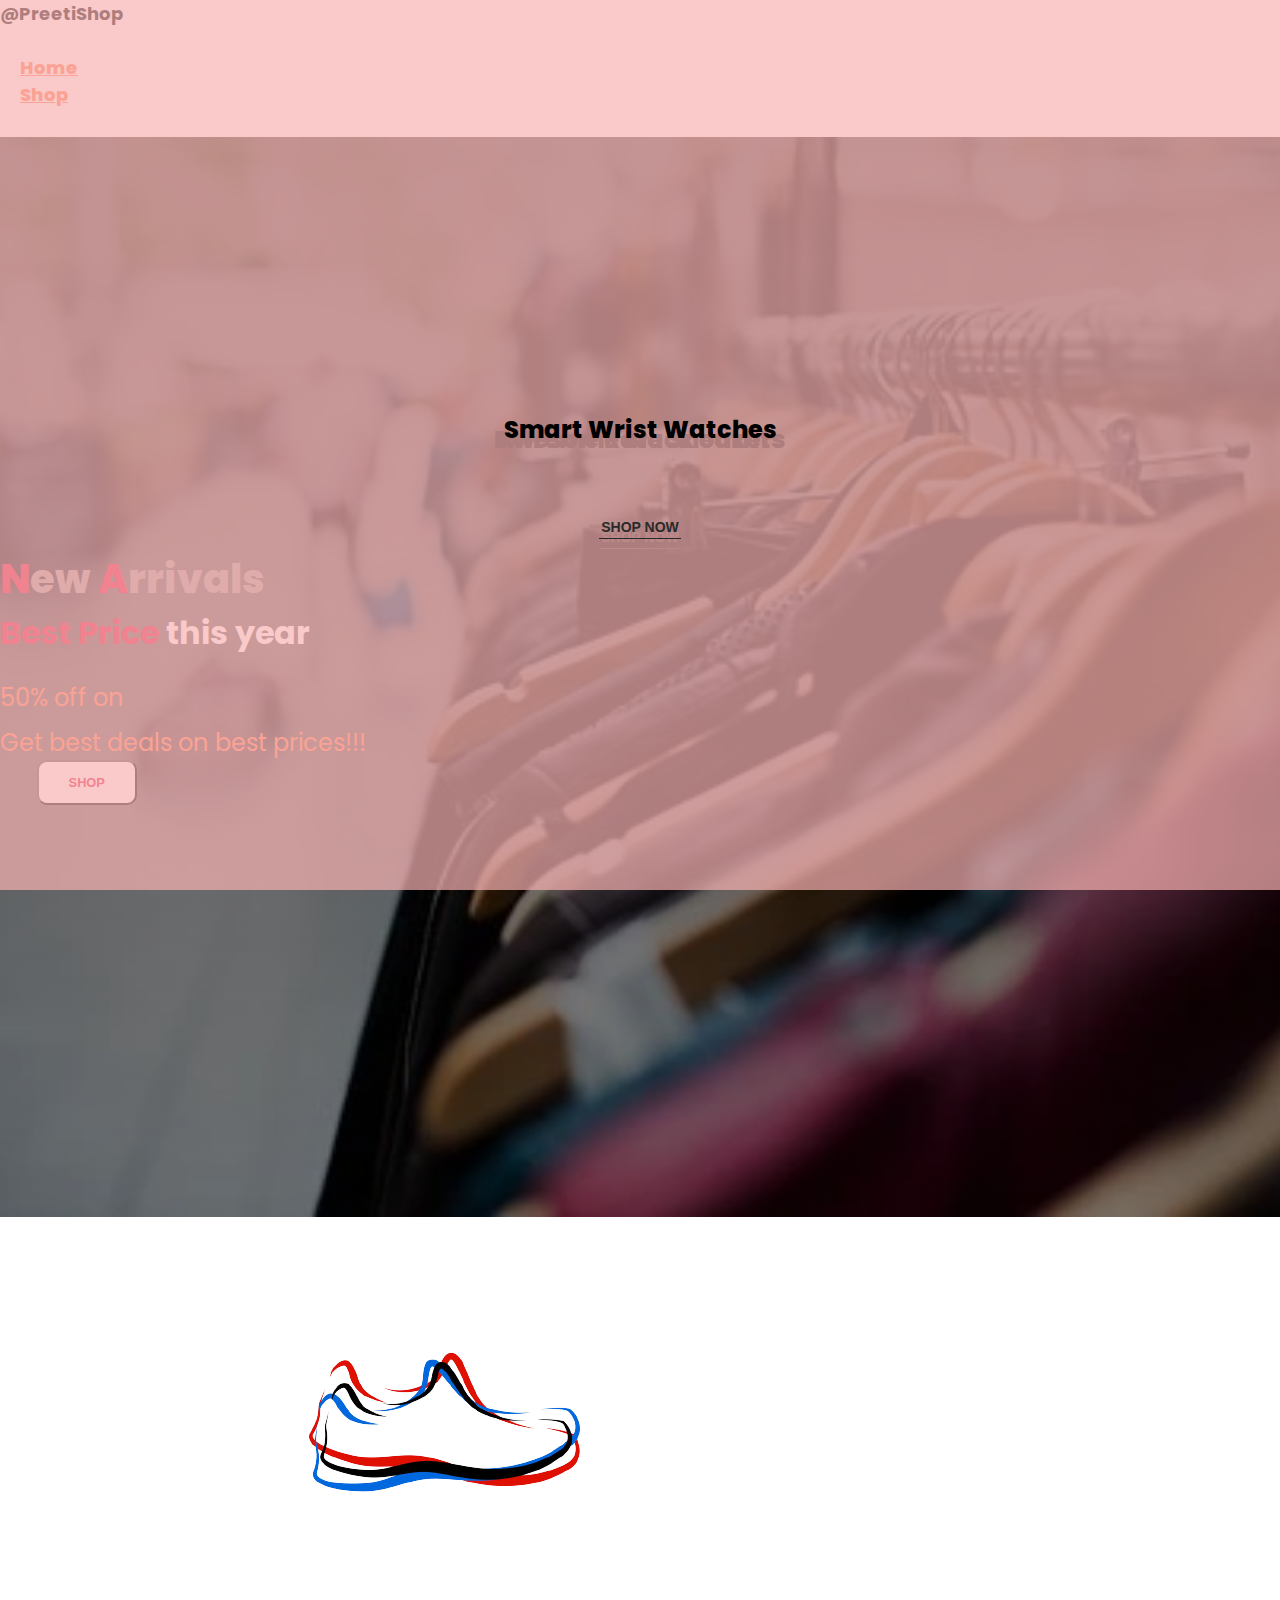
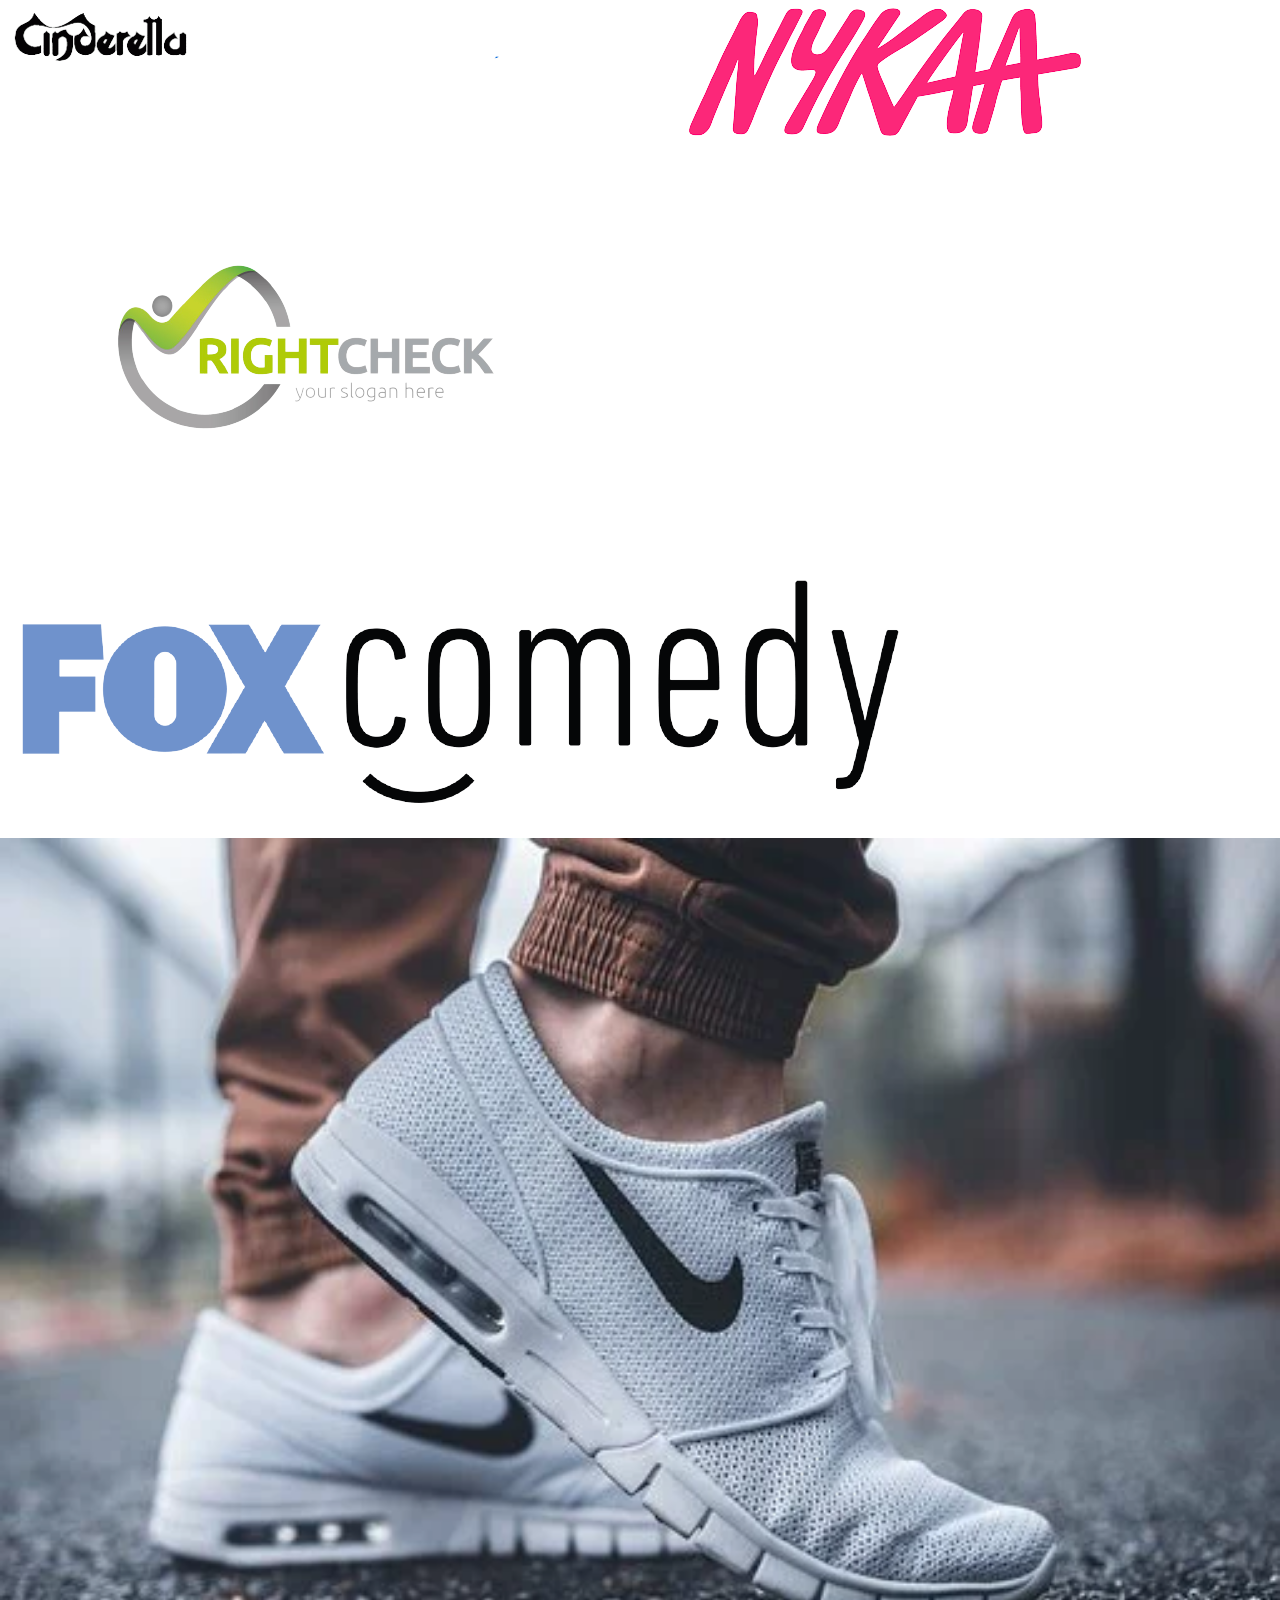
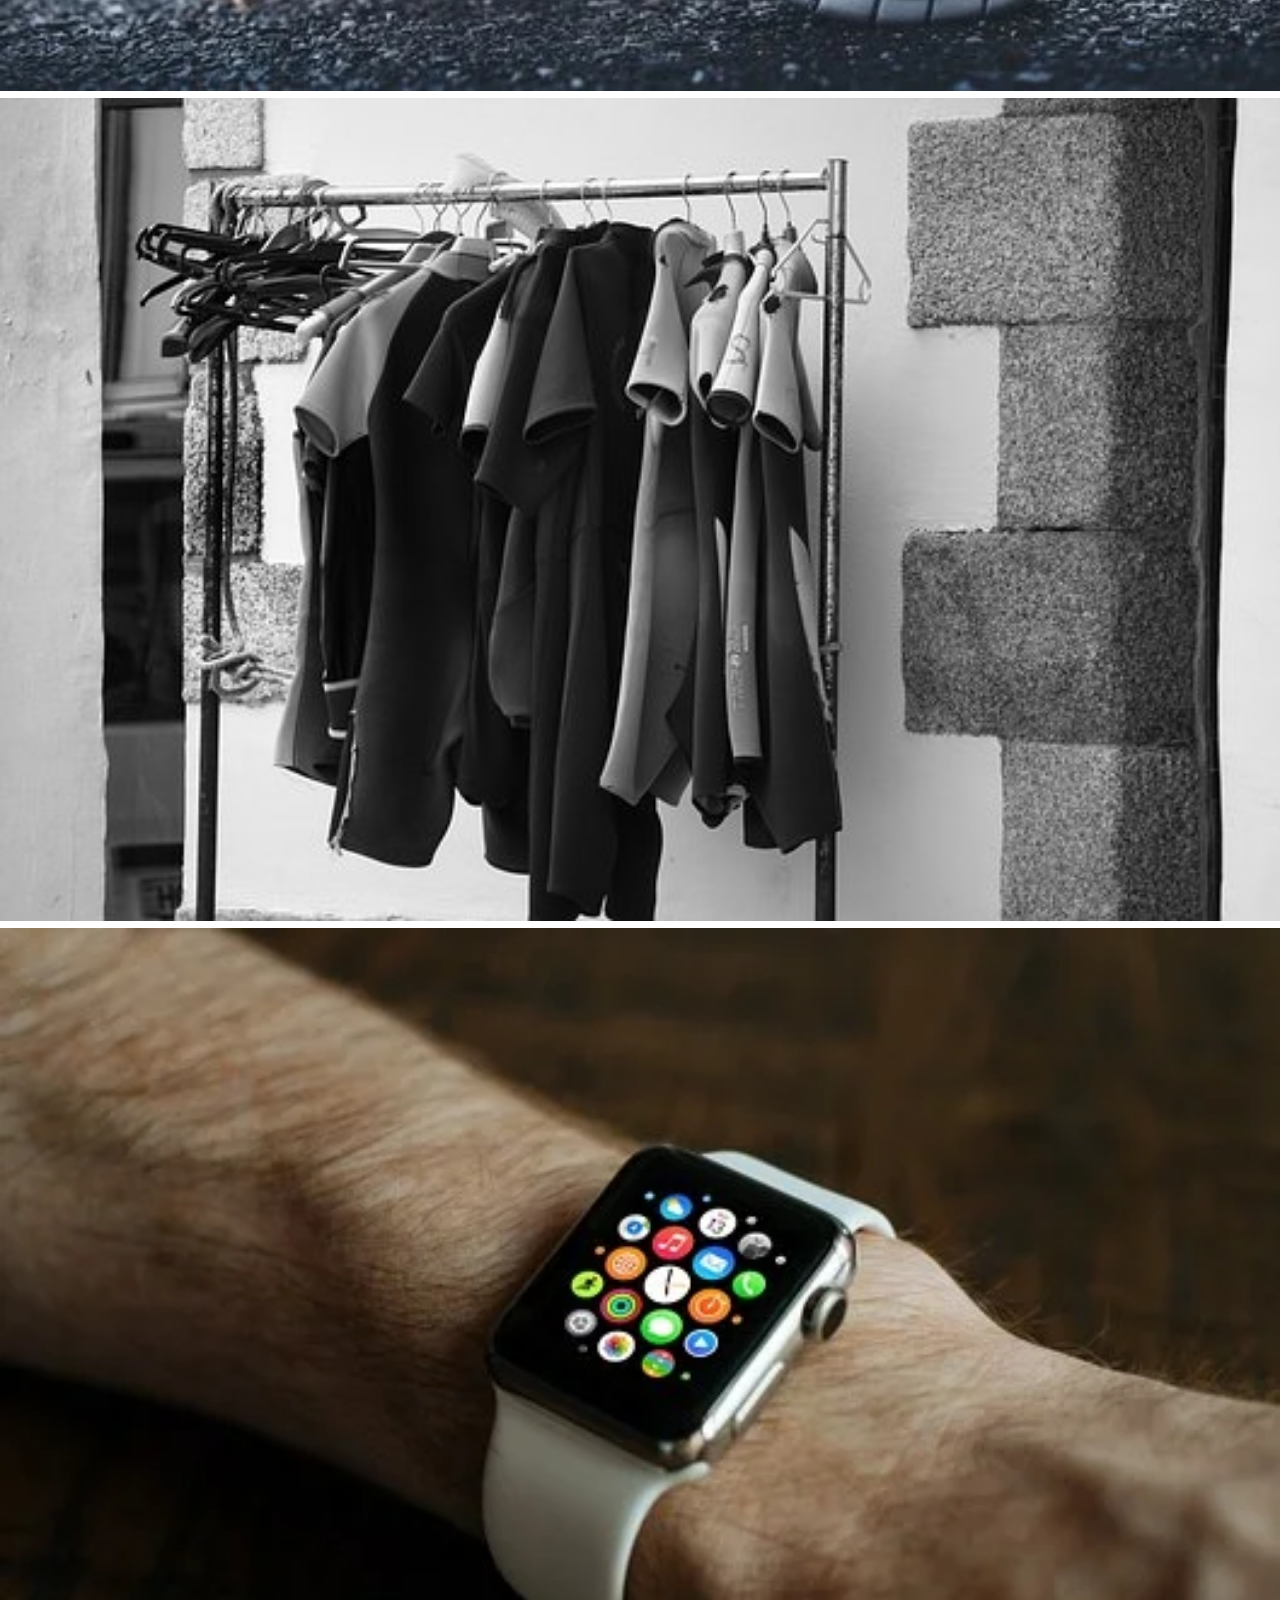
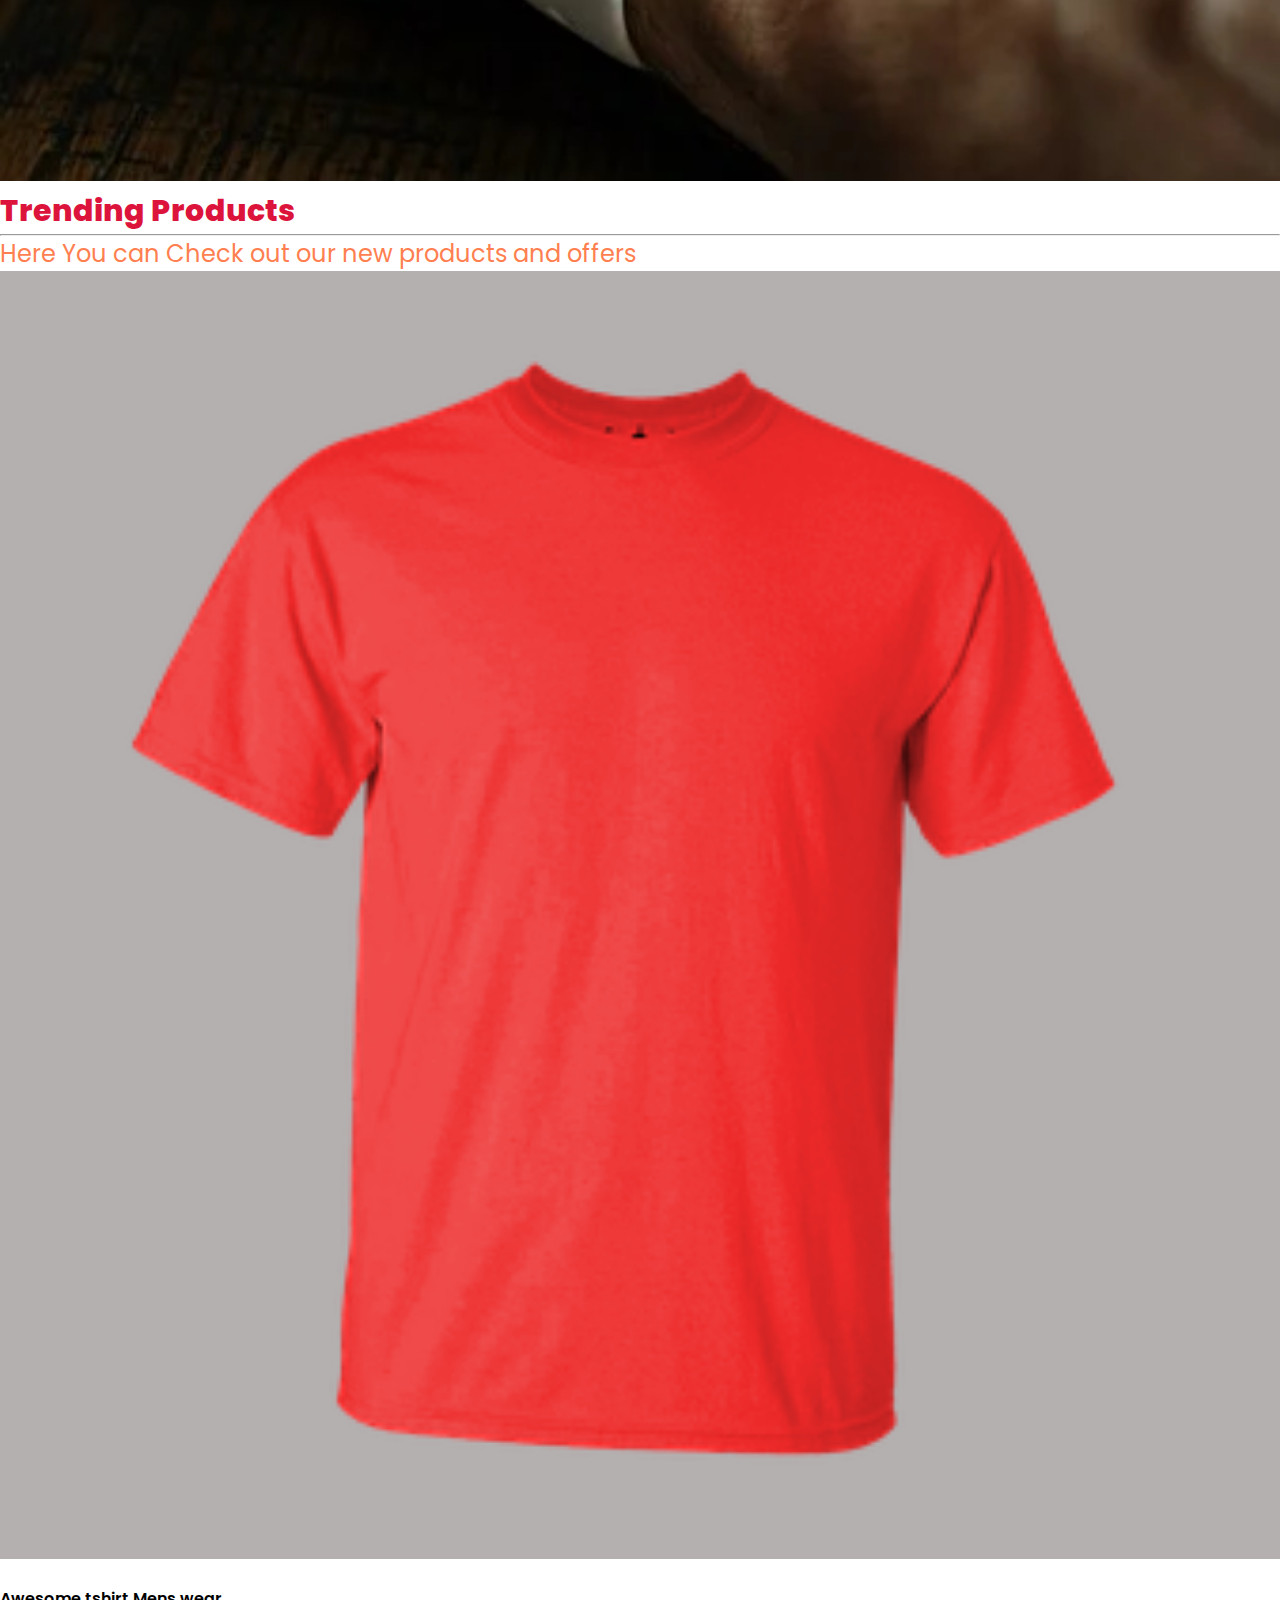
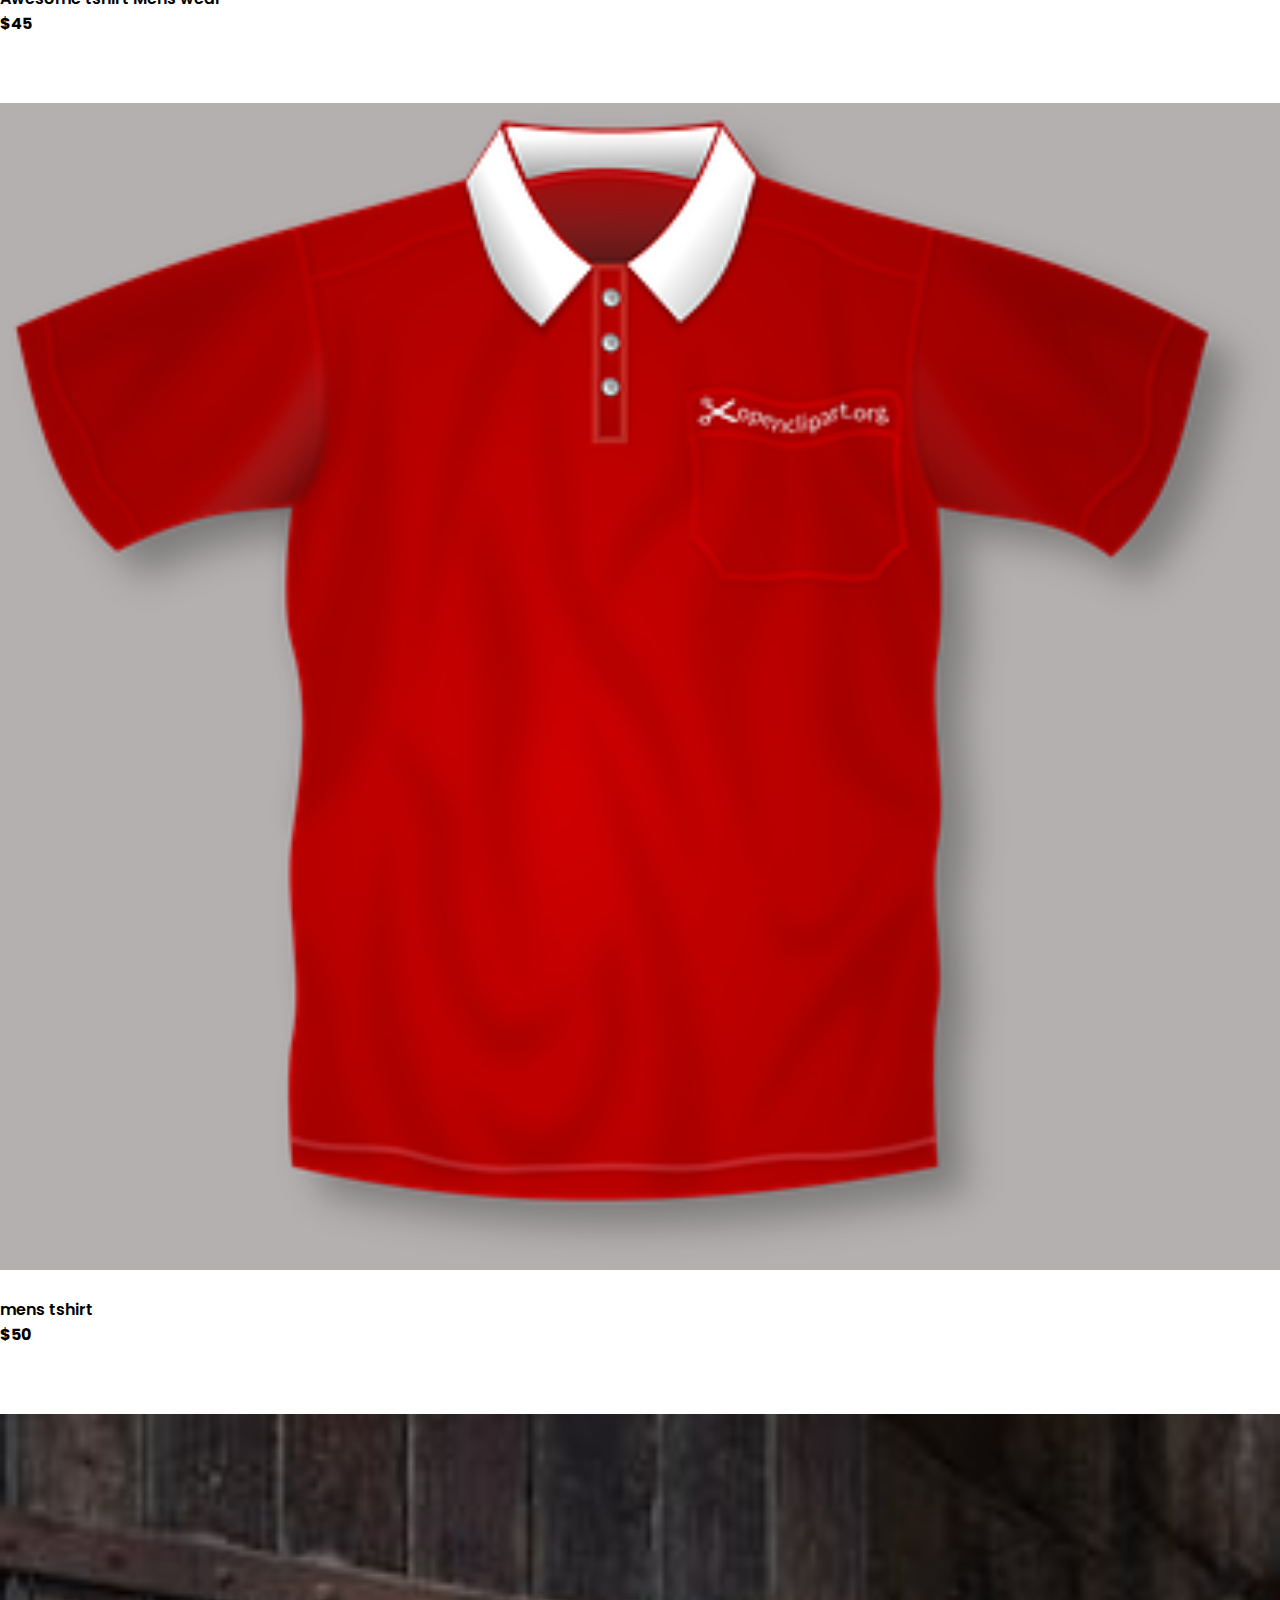
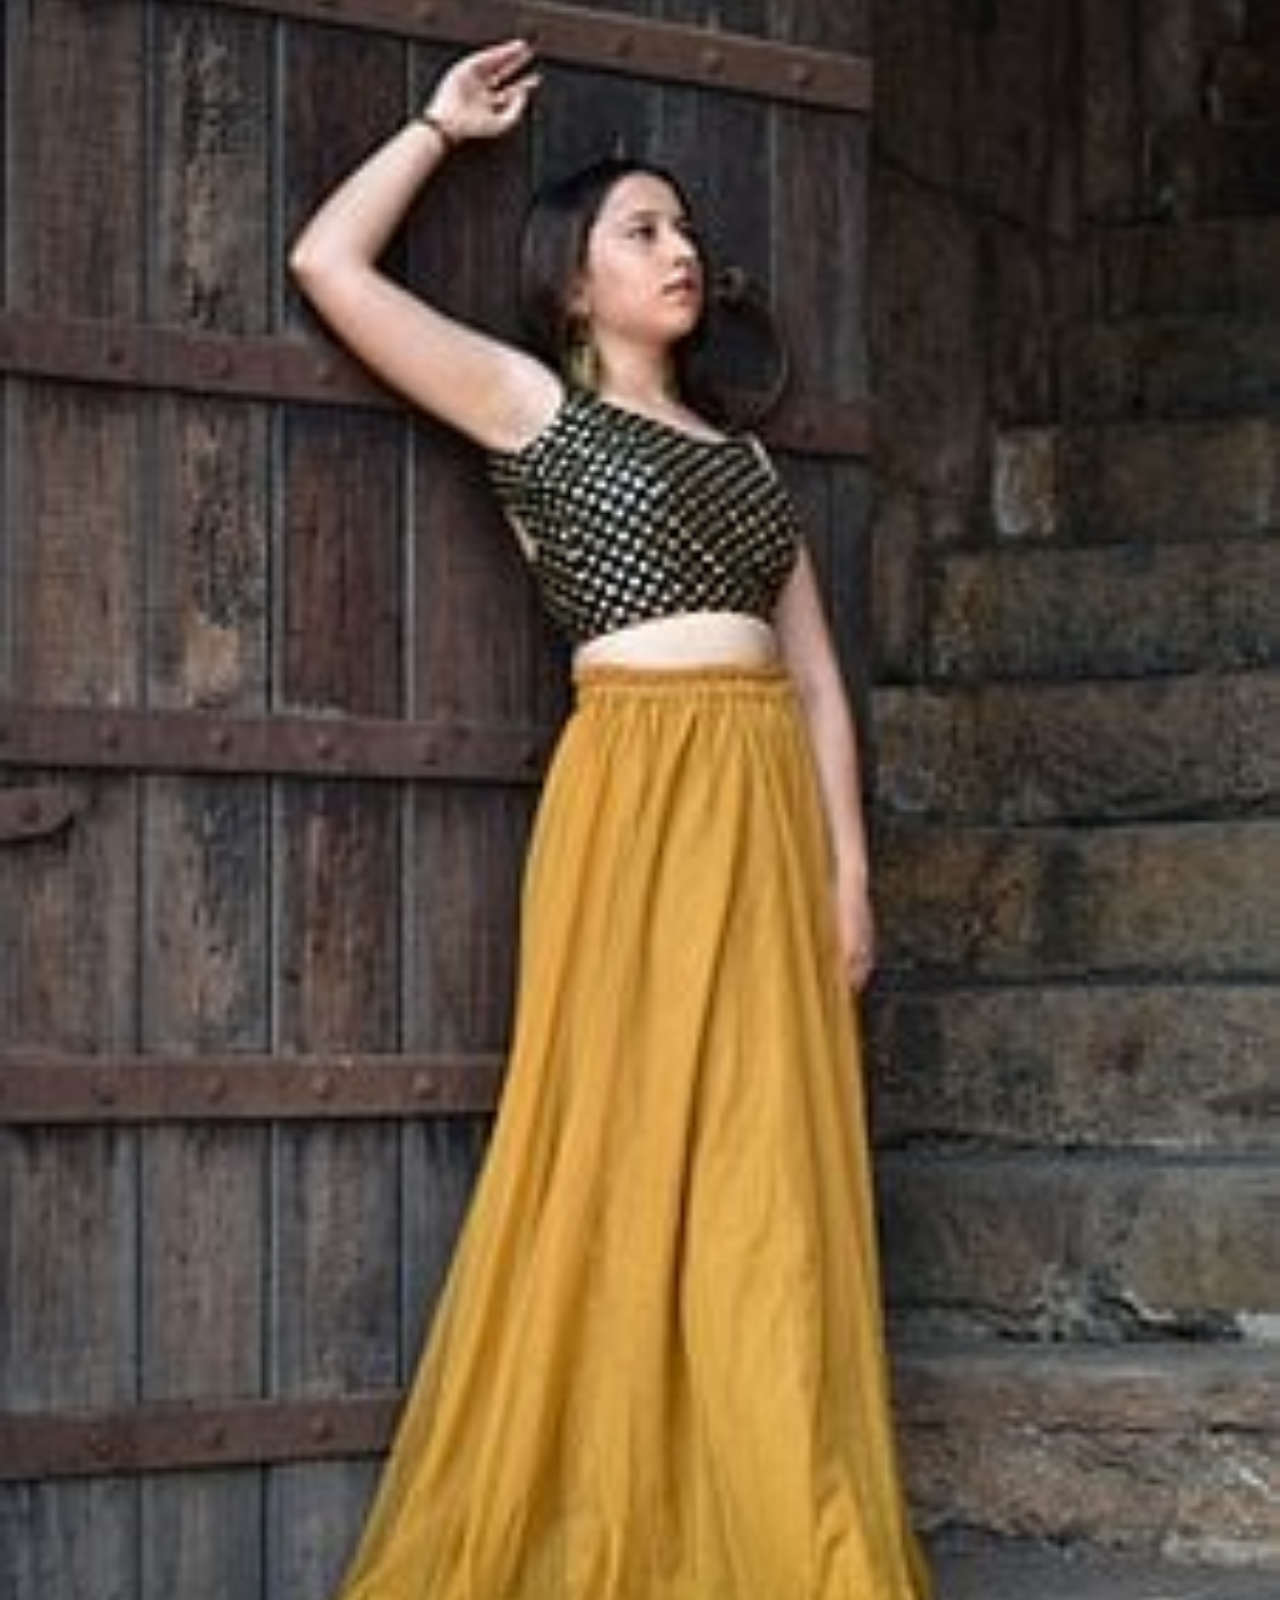
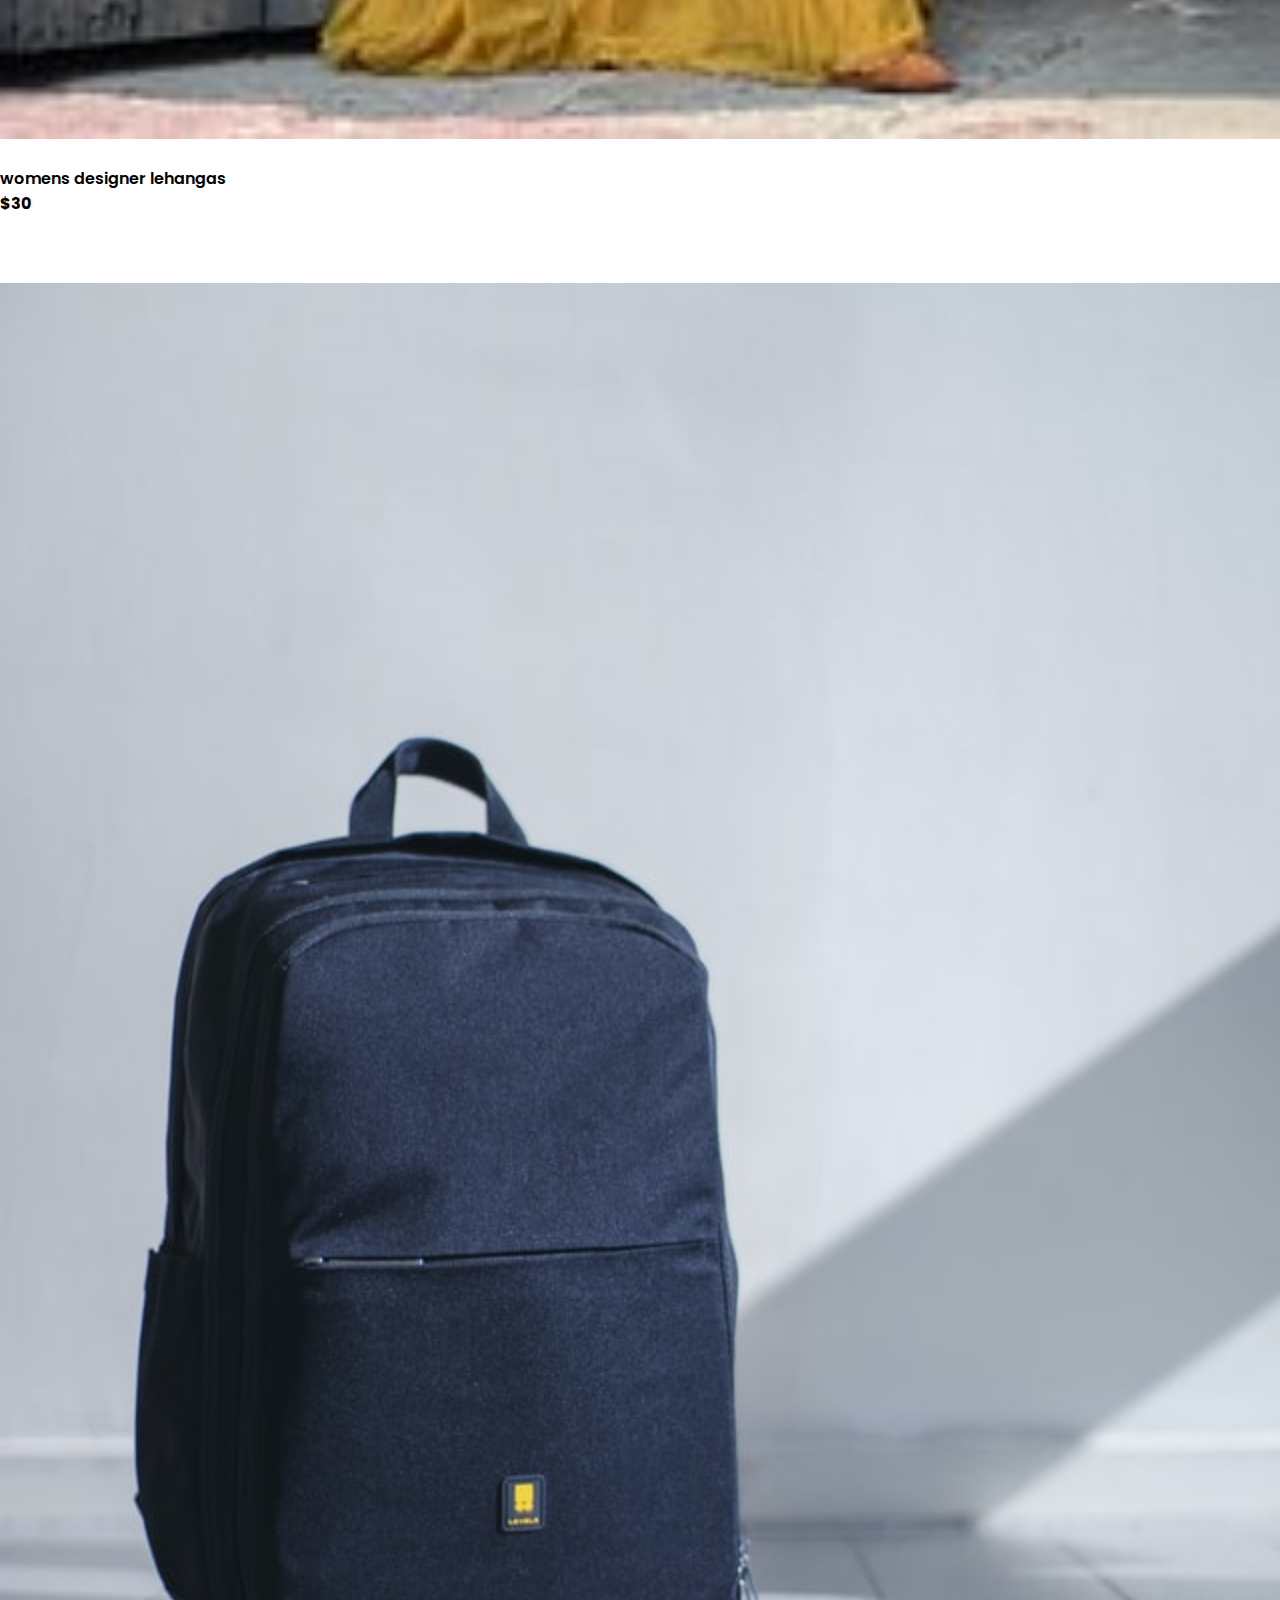
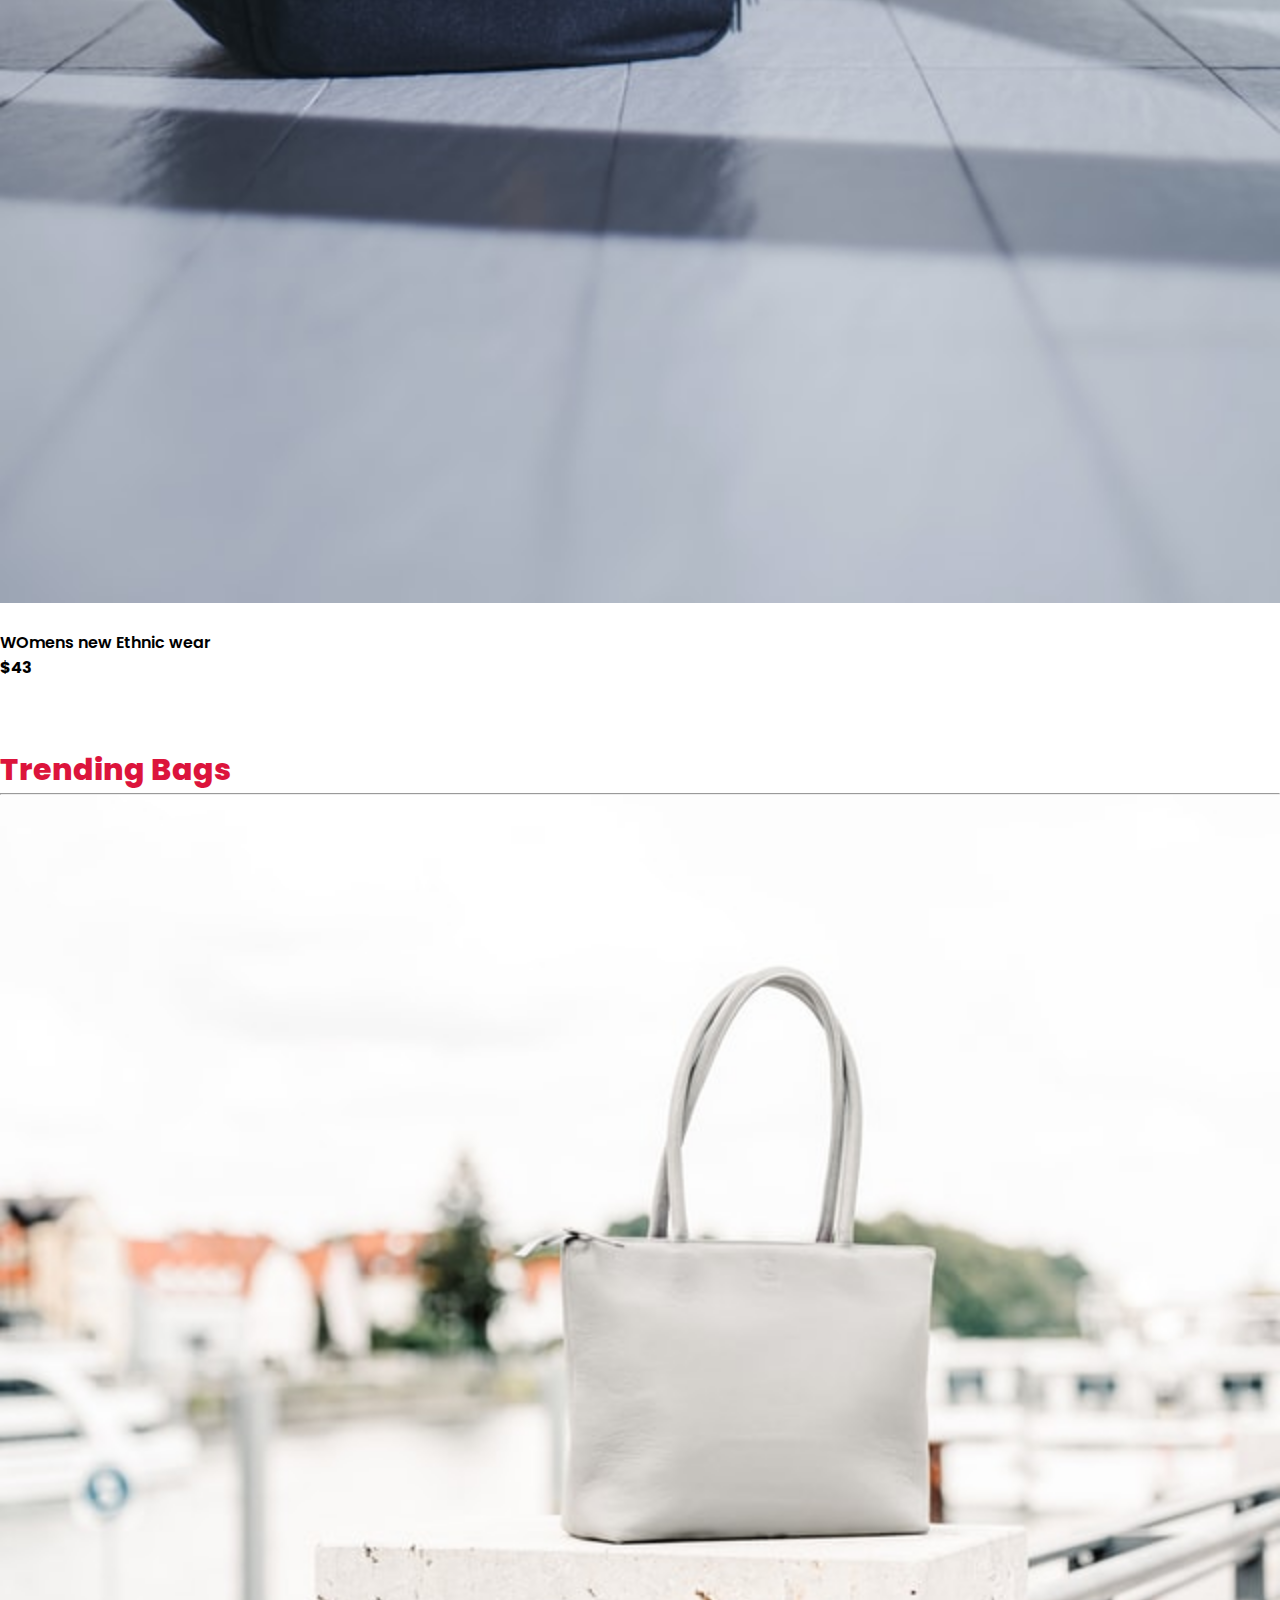
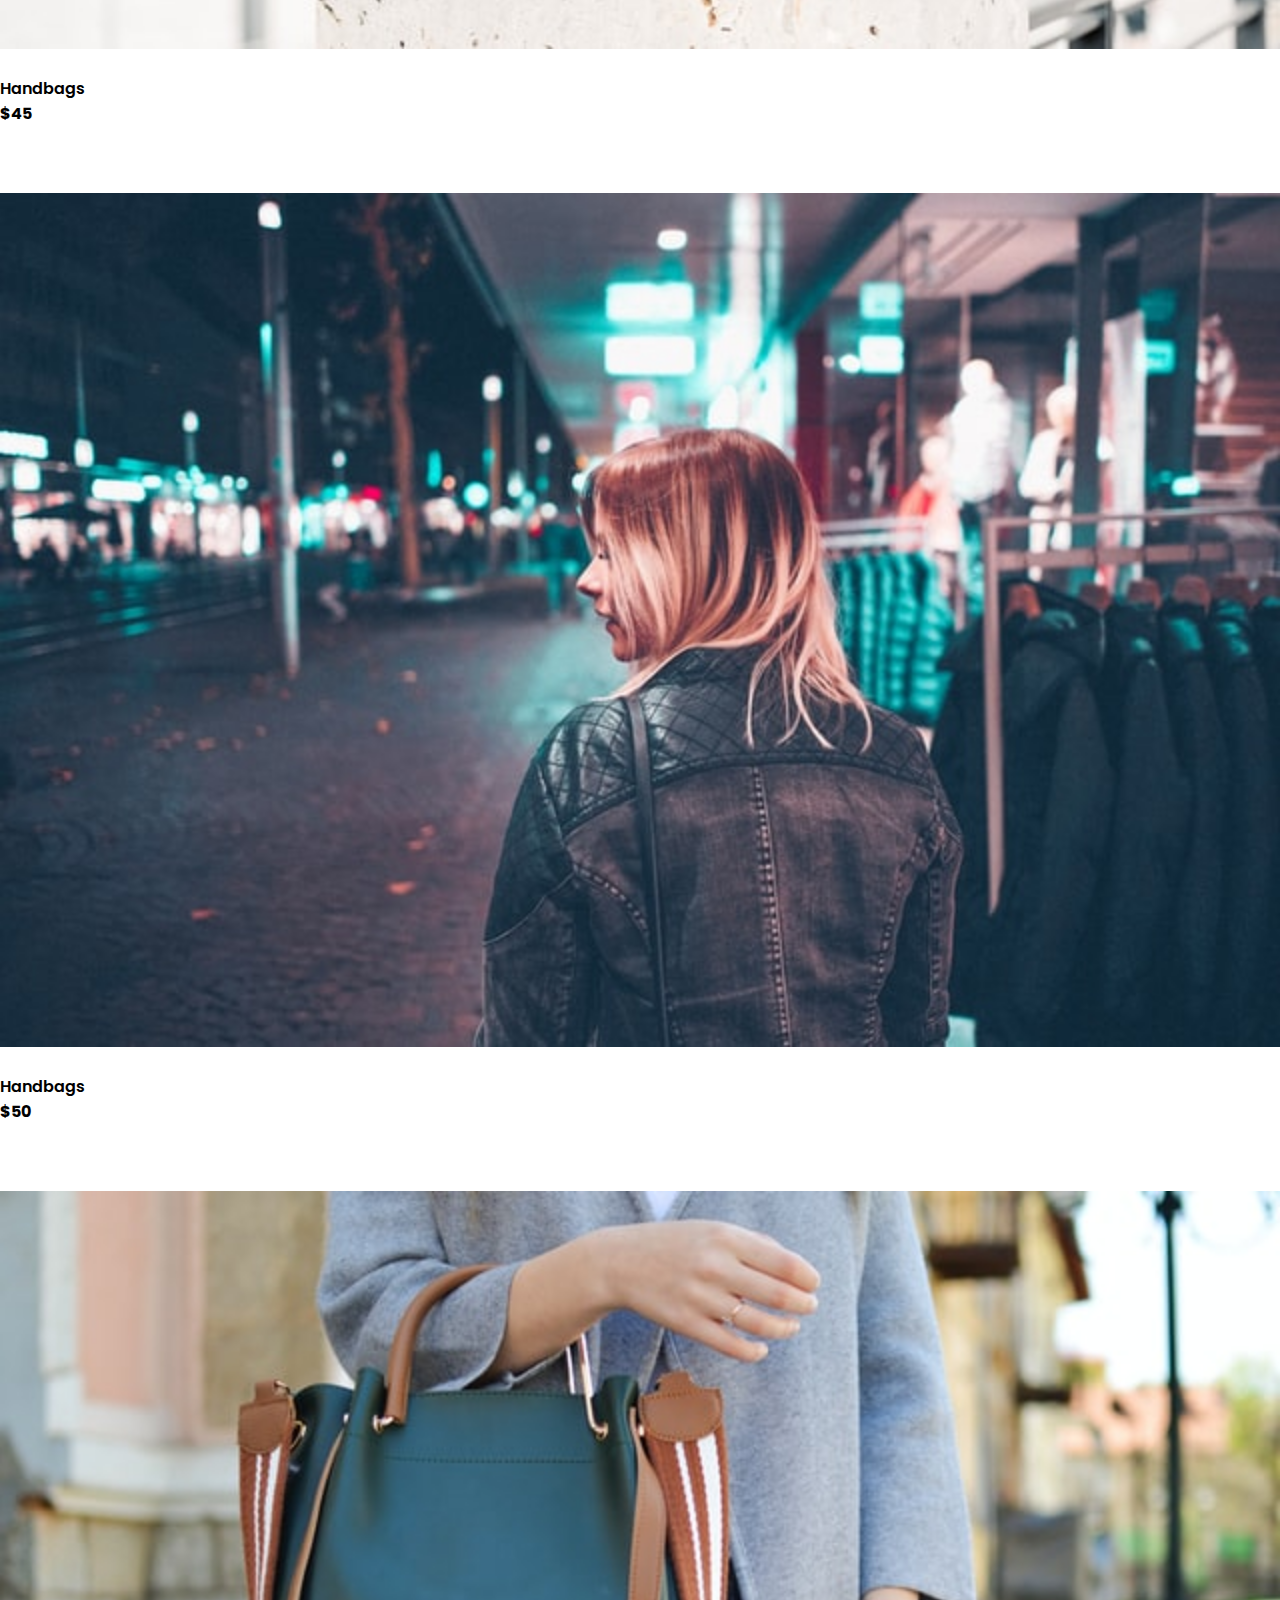
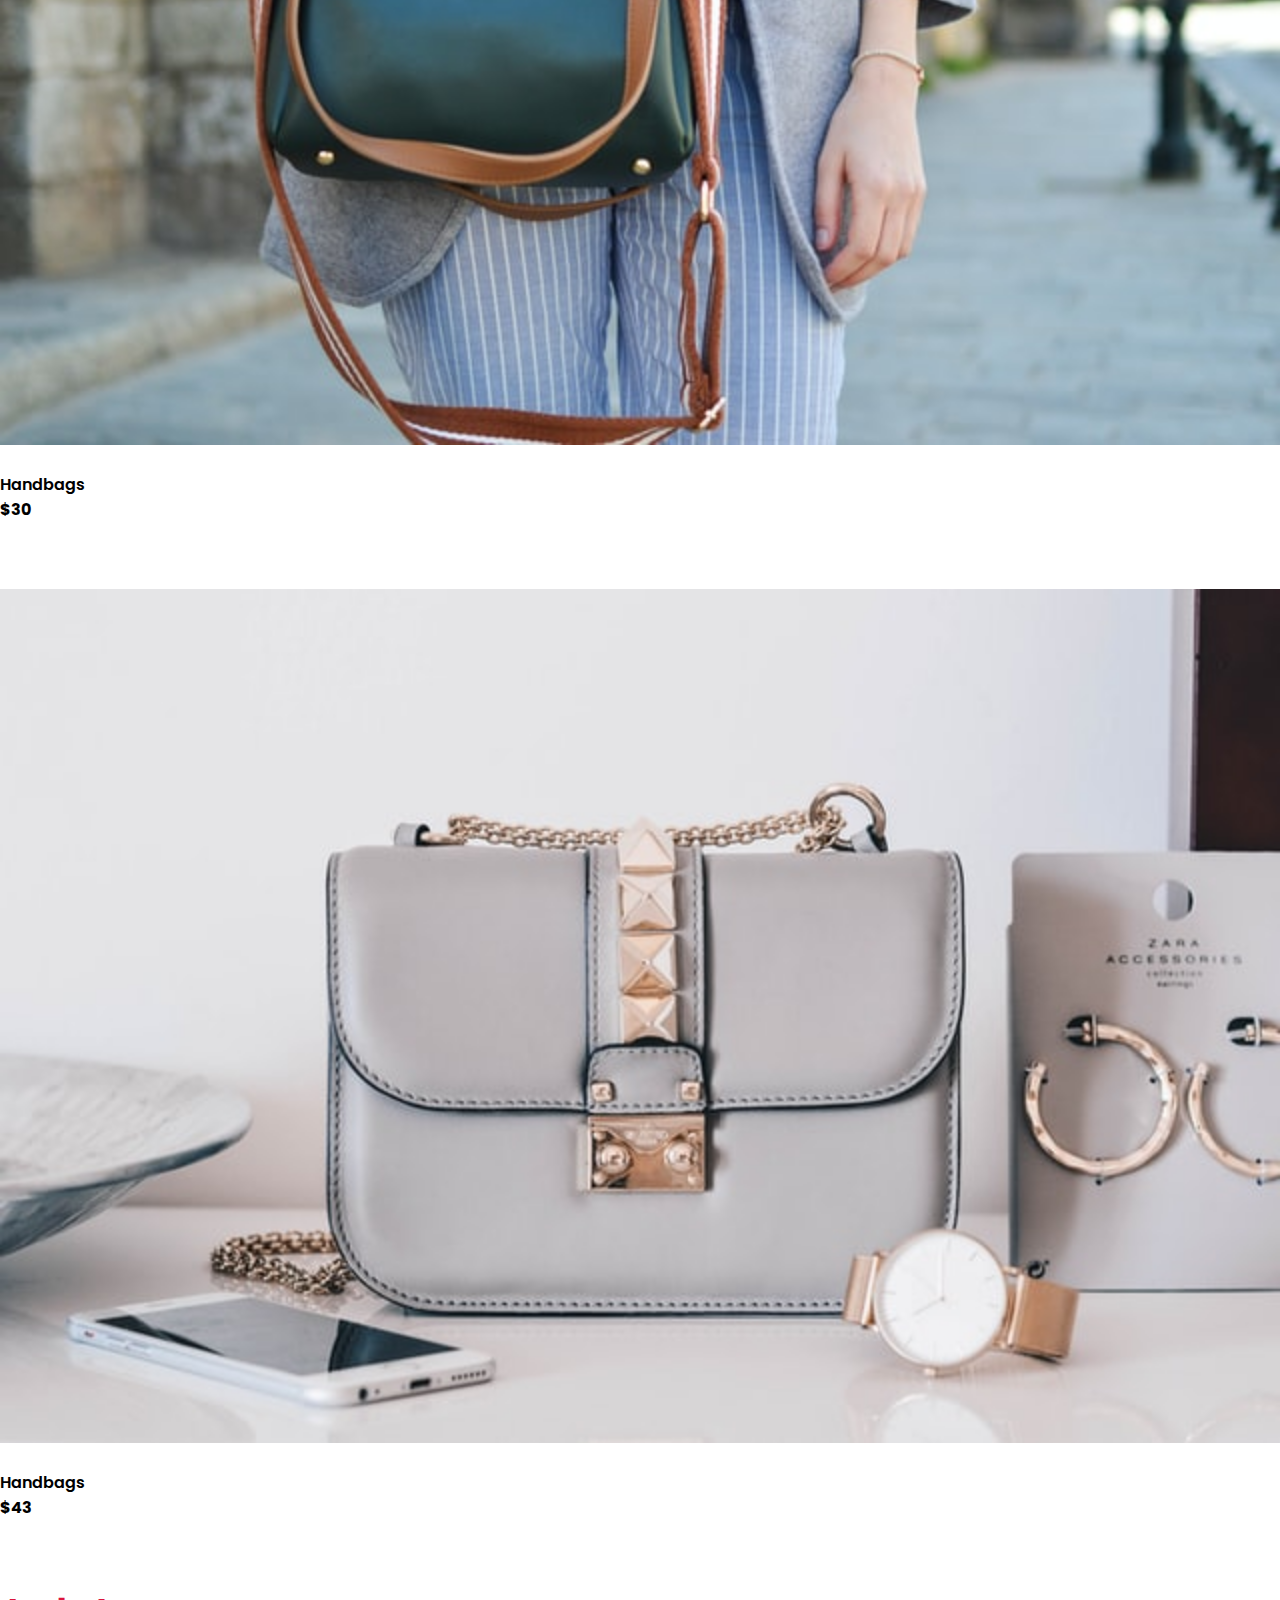
<file: index.html>
<!DOCTYPE html>
<html lang="en">

<head>
    <meta charset="UTF-8">
    <meta http-equiv="X-UA-Compatible" content="IE=edge">
    <meta name="viewport" content="width=device-width, initial-scale=1.0">
    <title>Ecommerce</title>
    <script src="https://code.jquery.com/jquery-3.3.1.slim.min.js"
        integrity="sha384-q8i/X+965DzO0rT7abK41JStQIAqVgRVzpbzo5smXKp4YfRvH+8abtTE1Pi6jizo"
        crossorigin="anonymous"></script>
    <script src="https://cdnjs.cloudflare.com/ajax/libs/popper.js/1.14.3/umd/popper.min.js"
        integrity="sha384-ZMP7rVo3mIykV+2+9J3UJ46jBk0WLaUAdn689aCwoqbBJiSnjAK/l8WvCWPIPm49"
        crossorigin="anonymous"></script>
    <script src="https://stackpath.bootstrapcdn.com/bootstrap/4.1.3/js/bootstrap.min.js"
        integrity="sha384-ChfqqxuZUCnJSK3+MXmPNIyE6ZbWh2IMqE241rYiqJxyMiZ6OW/JmZQ5stwEULTy"
        crossorigin="anonymous"></script>
    <link rel="stylesheet" href="https://stackpath.bootstrapcdn.com/bootstrap/4.1.3/css/bootstrap.min.css"
        integrity="sha384-MCw98/SFnGE8fJT3GXwEOngsV7Zt27NXFoaoApmYm81iuXoPkFOJwJ8ERdknLPMO" crossorigin="anonymous">

    <link rel="stylesheet" href="https://stackpath.bootstrapcdn.com/bootstrap/4.1.3/css/bootstrap.min.css"
        integrity="sha384-MCw98/SFnGE8fJT3GXwEOngsV7Zt27NXFoaoApmYm81iuXoPkFOJwJ8ERdknLPMO" crossorigin="anonymous">

    <link rel="stylesheet" href="https://pro.fontawesome.com/releases/v5.10.0/css/all.css"
        integrity="sha384-AYmEC3Yw5cVb3ZcuHtOA93w35dYTsvhLPVnYs9eStHfGJvOvKxVfELGroGkvsg+p" crossorigin="anonymous" />

    <link rel="preconnect" href="https://fonts.googleapis.com">
    <link rel="preconnect" href="https://fonts.gstatic.com" crossorigin>
    <link href="https://fonts.googleapis.com/css2?family=Poppins&display=swap" rel="stylesheet">

    <link rel="stylesheet" href="https://cdnjs.cloudflare.com/ajax/libs/animate.css/4.1.1/animate.min.css" />



    <link rel="stylesheet" href="css/style.css">
</head>

<body>
    <!--navigation bar-->
    <nav class="navbar navbar-expand-lg navbar-light bg-light  py-3 fixed-top">
        <div class="container">
           
            <h4>@PreetiShop</h4>

            <button class="navbar-toggler" type="button" data-toggle="collapse" data-target="#navbarSupportedContent"
                aria-controls="navbarSupportedContent" aria-expanded="false" aria-label="Toggle navigation">
                <span class="navbar-toggler-icon"></span>
            </button>

            <div class="collapse navbar-collapse" id="navbarSupportedContent">
                <ul class="navbar-nav ml-auto">
                    <li class="nav-item">
                        <a class="nav-link active" aria-current="page" href="index.html">Home</a>
                    </li>

                    <li class="nav-item">
                        <a class="nav-link active" aria-current="page" href="shop.html">Shop</a>
                    </li>


                    <li class="nav-item">
                        <i class="fal fa-search"></i>
                        <i class="fas fa-shopping-bag"></i>
                    </li>
                </ul>


            </div>
        </div>
    </nav>
    <!--end navigation-->
    <!--Landing page-->
    <section id="home">
        <div class="container">
            <h5 class="animate__zoomIn"><span class="animate__zoomIn">n</span>ew <span
                    class="animate__zoomIn">A</span>rrivals</h5>
            <h1><span>best Price</span> this year</h1>
            <p>50% off on <span class="change-content"></span><br>Get best deals on best prices!!!</p>

            <button onclick="window.location.href='shop.html';">Shop</button>
        </div>
    </section>
    <!--brand container-->
    <section id="brand" class="container">
        <div class="flex-row m-0 py-2">
            <img class="img-fluid col-lg-2 col-md-4 col-6" src="./home_page/brandcin-removebg-preview.png">
            <img class="img-fluid col-lg-2 col-md-4 col-6" src="./home_page/sneaker-removebg-preview.png">
            <img class="img-fluid col-lg-2 col-md-4 col-6" src="./home_page/nylka-removebg-preview.png">
            <img class="img-fluid col-lg-2 col-md-4 col-6" src="./home_page/right-check-removebg-preview.png">
            <img class="img-fluid col-lg-2 col-md-4 col-6" src="./home_page/comedy-removebg-preview.png">

        </div>
    </section>
    <!--products container-->
    <section id="new" class="w-100">
        <div class="row m-0 p-0">
            <div onclick="window.location.href='shop.html';" class="one col-lg-4 col-md-12 col-12 p-0">
                <img class="img-fluid" src="./home_page/sneak1.webp">
                <div class="details">
                    <h2>Extreme Rare Sneakers</h2>
                    <button class="text-uppercase">Shop now</button>
                </div>
            </div>
            <div onclick="window.location.href='shop.html';" class="one col-lg-4 col-md-12 col-12 p-0">
                <img class="img-fluid" src="./home_page/diving-1826051__340.jpg">
                <div class="details">
                    <h2>Awesome Black outfits</h2>
                    <button class="text-uppercase">Shop now</button>
                </div>
            </div>
            <div onclick="window.location.href='shop.html';" class="one col-lg-4 col-md-12 col-12 p-0">
                <img class="img-fluid" src="./home_page/watch.webp">
                <div class="details">
                    <h2>Smart Wrist Watches</h2>
                    <button class="text-uppercase">Shop now</button>
                </div>
            </div>
        </div>
    </section>
    <!--products List-->
    <section id="features" class="my-5 pb-5">
        <div class="container text-center">
            <h3 id="style2">Trending Products</h3>
            <hr>
            <p>Here You can Check out our new products and offers</p>
        </div>
        <div class="row mx-auto container-fluid">
            <div onclick="window.location.href='S_pro.html';" class="product text-center col-lg-3 col-md-4 col-12">
                <img class="img-fluid" src="./home_page/tshirt.webp">
                <div class="star">
                    <i class="fas fa-star"></i>
                    <i class="fas fa-star"></i>
                    <i class="fas fa-star"></i>
                    <i class="fas fa-star"></i>
                    <i class="fas fa-star"></i>
                </div>
                <h3>Awesome tshirt Mens wear</h3>
                <h4>$45</h4>
                <button class="buy1">Buy now</button>
            </div>
            <div onclick="window.location.href='s_pro2.html';" class="product text-center col-lg-3 col-md-4 col-12">
                <img class="img-fluid" src="./home_page/tshirt3.webp">
                <div class="star">
                    <i class="fas fa-star"></i>
                    <i class="fas fa-star"></i>
                    <i class="fas fa-star"></i>
                    <i class="fas fa-star"></i>
                    <i class="fas fa-star"></i>
                </div>
                <h3>mens tshirt</h3>
                <h4>$50</h4>
                <button class="buy1">Buy Now</button>
            </div>
            <div onclick="window.location.href='shop.html';" class="product text-center col-lg-3 col-md-4 col-12">
                <img class="img-fluid" src="./home_page/ethnic1.jpg">
                <div class="star">
                    <i class="fas fa-star"></i>
                    <i class="fas fa-star"></i>
                    <i class="fas fa-star"></i>
                    <i class="fas fa-star"></i>
                    <i class="fas fa-star"></i>
                </div>
                <h3>womens designer lehangas</h3>
                <h4>$30</h4>
                <button class="buy1">Buy Now</button>
            </div>
            <div onclick="window.location.href='bags.html';" class="product text-center col-lg-3 col-md-4 col-12">
                <img class="img-fluid" src="./home_page/sun-lingyan-_H0fjILH5Vw-unsplash.jpg">
                <div class="star">
                    <i class="fas fa-star"></i>
                    <i class="fas fa-star"></i>
                    <i class="fas fa-star"></i>
                    <i class="fas fa-star"></i>
                    <i class="fas fa-star"></i>
                </div>
                <h3>WOmens new Ethnic wear</h3>
                <h4>$43</h4>
                <button class="buy1">Buy Now</button>
            </div>

        </div>
        <div class="container text-center mt-4 py-2">
            <h3 id="style2">Trending Bags</h3>
            <hr>
        </div>
        <div class="row mx-auto container">
            <div onclick="window.location.href='bags.html';" class="product text-center col-lg-3 col-md-4 col-12">
                <img class="img-fluid" src="./home_page/katja-bayer-e5QgjJPfCzM-unsplash.jpg">
                <div class="star">
                    <i class="fas fa-star"></i>
                    <i class="fas fa-star"></i>
                    <i class="fas fa-star"></i>
                    <i class="fas fa-star"></i>
                    <i class="fas fa-star"></i>
                </div>
                <h3>Handbags</h3>
                <h4>$45</h4>
                <button class="buy1">Buy now</button>
            </div>
            <div onclick="window.location.href='bags.html';" class="product text-center col-lg-3 col-md-4 col-12">
                <img class="img-fluid" src="./home_page/lili-kovac-1SiXS0xQHTA-unsplash.jpg">
                <div class="star">
                    <i class="fas fa-star"></i>
                    <i class="fas fa-star"></i>
                    <i class="fas fa-star"></i>
                    <i class="fas fa-star"></i>
                    <i class="fas fa-star"></i>
                </div>
                <h3>Handbags</h3>
                <h4>$50</h4>
                <button class="buy1">Buy Now</button>
            </div>
            <div onclick="window.location.href='bags.html'; " class="product text-center col-lg-3 col-md-4 col-12">
                <img class="img-fluid" src="./home_page/tamara-bellis-TkwBK8nbA8I-unsplash.jpg">
                <div class="star">
                    <i class="fas fa-star"></i>
                    <i class="fas fa-star"></i>
                    <i class="fas fa-star"></i>
                    <i class="fas fa-star"></i>
                    <i class="fas fa-star"></i>
                </div>
                <h3>Handbags</h3>
                <h4>$30</h4>
                <button class="buy1">Buy Now</button>
            </div>
            <div onclick="window.location.href='bags.html';" class="product text-center col-lg-3 col-md-4 col-12">
                <img class="img-fluid" src="./home_page/content-pixie-ZB4eQcNqVUs-unsplash.jpg">
                <div class="star">
                    <i class="fas fa-star"></i>
                    <i class="fas fa-star"></i>
                    <i class="fas fa-star"></i>
                    <i class="fas fa-star"></i>
                    <i class="fas fa-star"></i>
                </div>
                <h3>Handbags</h3>
                <h4>$43</h4>
                <button class="buy1">Buy Now</button>
            </div>

        </div>
        <div class="container text-center mt-4 py-2 mt-3 py-1">
            <h3 id="style2">Jackets</h3>
            <hr>
        </div>
        <div class="row mx-auto container">
            <div onclick="window.location.href='jackets.html';" class="product text-center col-lg-3 col-md-4 col-12">
                <img class="img-fluid" src="./home_page/lili-kovac-1SiXS0xQHTA-unsplash.jpg">
                <div class="star">
                    <i class="fas fa-star"></i>
                    <i class="fas fa-star"></i>
                    <i class="fas fa-star"></i>
                    <i class="fas fa-star"></i>
                    <i class="fas fa-star"></i>
                </div>
                <h3>Best Collection of jackets</h3>
                <h4>$50</h4>
                <button class="buy1">Buy Now</button>
            </div>
            <div onclick="window.location.href='jackets.html';" class="product text-center col-lg-3 col-md-4 col-12">
                <img class="img-fluid" src="./home_page/lili-kovac-1SiXS0xQHTA-unsplash.jpg">
                <div class="star">
                    <i class="fas fa-star"></i>
                    <i class="fas fa-star"></i>
                    <i class="fas fa-star"></i>
                    <i class="fas fa-star"></i>
                    <i class="fas fa-star"></i>
                </div>
                <h3>Best Collection of jackets</h3>
                <h4>$50</h4>
                <button class="buy1">Buy Now</button>
            </div>
            <div onclick="window.location.href='jackets.html';" class="product text-center col-lg-3 col-md-4 col-12">
                <img class="img-fluid" src="./home_page/anastasiia-pyvovarova--RYDOseXKro-unsplash.jpg">
                <div class="star">
                    <i class="fas fa-star"></i>
                    <i class="fas fa-star"></i>
                    <i class="fas fa-star"></i>
                    <i class="fas fa-star"></i>
                    <i class="fas fa-star"></i>
                </div>
                <h3>Best Collection of jackets</h3>
                <h4>$30</h4>
                <button class="buy1">Buy Now</button>
            </div>
            <div onclick="window.location.href='jackets.html';" class="product text-center col-lg-3 col-md-4 col-12">
                <img class="img-fluid" src="./home_page/smith-major-uaQKz16KjCI-unsplash.jpg">
                <div class="star">
                    <i class="fas fa-star"></i>
                    <i class="fas fa-star"></i>
                    <i class="fas fa-star"></i>
                    <i class="fas fa-star"></i>
                    <i class="fas fa-star"></i>
                </div>
                <h3>Best Collection of jackets</h3>
                <h4>$43</h4>
                <button class="buy1">Buy Now</button>
            </div>

        </div>
    </section>
    <section id="banner">
        <div class="container m-0">
            <h4>Mid session sale</h4>
            <h1>Autumn Collection<br><span>up to 20% off</span></h1>
            <button onclick="window.location.href='shop.html';">Shop Now</button>
        </div>
    </section>
    <footer class="mt-5 py-5 container-fluid">
        <div class="row container mx-auto pt-3">
            <div class="footer-one col-lg-3 col-md-6 col-12">
                <img src="./home_page/logo-removebg-preview.png" height="150px" width="170px">
                <h2>@PreetiAnuragi</h2>
                <p>Lorem ipsum dolor, sit amet consectetur adipisicing elit. Nihil, eligendi! Laborum veritatis beatae,
                    nemo neque sint debitis officiis ipsam impedit nobis accusamus quidem?</p>
            </div>
            <div class="footer-one col-lg-3 col-md-6 col-12">
                <h5 class="pb-2">Featured</h5>
                <ul class="text-uppercase ">
                    <li><a href="#">Men</a></li>
                    <li><a href="#">Women</a></li>
                    <li><a href="#">girls</a></li>
                    <li><a href="#">boys</a></li>
                    <li><a href="#">new arrivals</a></li>
                    <li><a href="#">Shoes</a></li>
                    <li><a href="#">Clothes</a></li>
                </ul>
            </div>
            <div class="footer-one col-lg-3 col-md-6 col-12">
                <h5 class="pb-2">Contact us</h5>
                <div>
                    <h6 class="text-uppercase">Address</h6>
                    <p>katra Market, Panna</p>
                </div>
                <div>
                    <h6 class="text-uppercase">Phone</h6>
                    <p> <span><i class="fas fa-phone-alt"></i></span>7594039763</p>
                </div>
                <div>
                    <h6 class="text-uppercase">Email</h6>
                    <p> <span><i class="fas fa-envelope"></i> onlineshop@gmail.com</p>
                </div>
                <div>
                    <h6 class="text-uppercase">Whatsapp</h6>
                    <p><span><i class="fab fa-whatsapp"></i></span>7474839330</p>
                </div>
            </div>
            <div class="footer-one col-lg-3 col-md-6 col-12">
                <h5 class="pb-2">Instagram</h5>
                <div class="row">
                    <img class="img-fluid w-25 h-100 m-2" src="./home_page/mnz-ToLMORRb97Q-unsplash.jpg">
                    <img class="img-fluid w-25 h-100 m-2" src="./home_page/revolt-164_6wVEHfI-unsplash.jpg">
                </div>
                <div class="row">
                    <img class="img-fluid w-25 h-100 m-2" src="./home_page/tamara-bellis-CnpWWzoSke4-unsplash.jpg">
                    <img class="img-fluid w-25 h-100 m-2" src="./home_page/benjamin-voros-TnNo84AJJ5A-unsplash.jpg">
                </div>
            </div>

        </div>
        <div class="copyright mt-3">
            <div class="row container">
                <div class="col-lg-6 col-md-6 col-12 ">
                    <p>online shopping @ 2021, All Rights reserved</p>
                </div>
                <div class="col-lg-6 col-md-6 col-12 ">
                    <h2 id="nav-name">@PreetiAnuragi</h2>
                </div>
                <div class="col-lg-6 col-md-6 col-12 ">
                    <i class="fab fa-facebook-f"></i>
                    <i class="fab fa-instagram"></i>
                    <i class="fab fa-twitter"></i>
                    <i class="fab fa-linkedin-in"></i>
                </div>
            </div>

        </div>
    </footer>
</body>

</html>
</file>
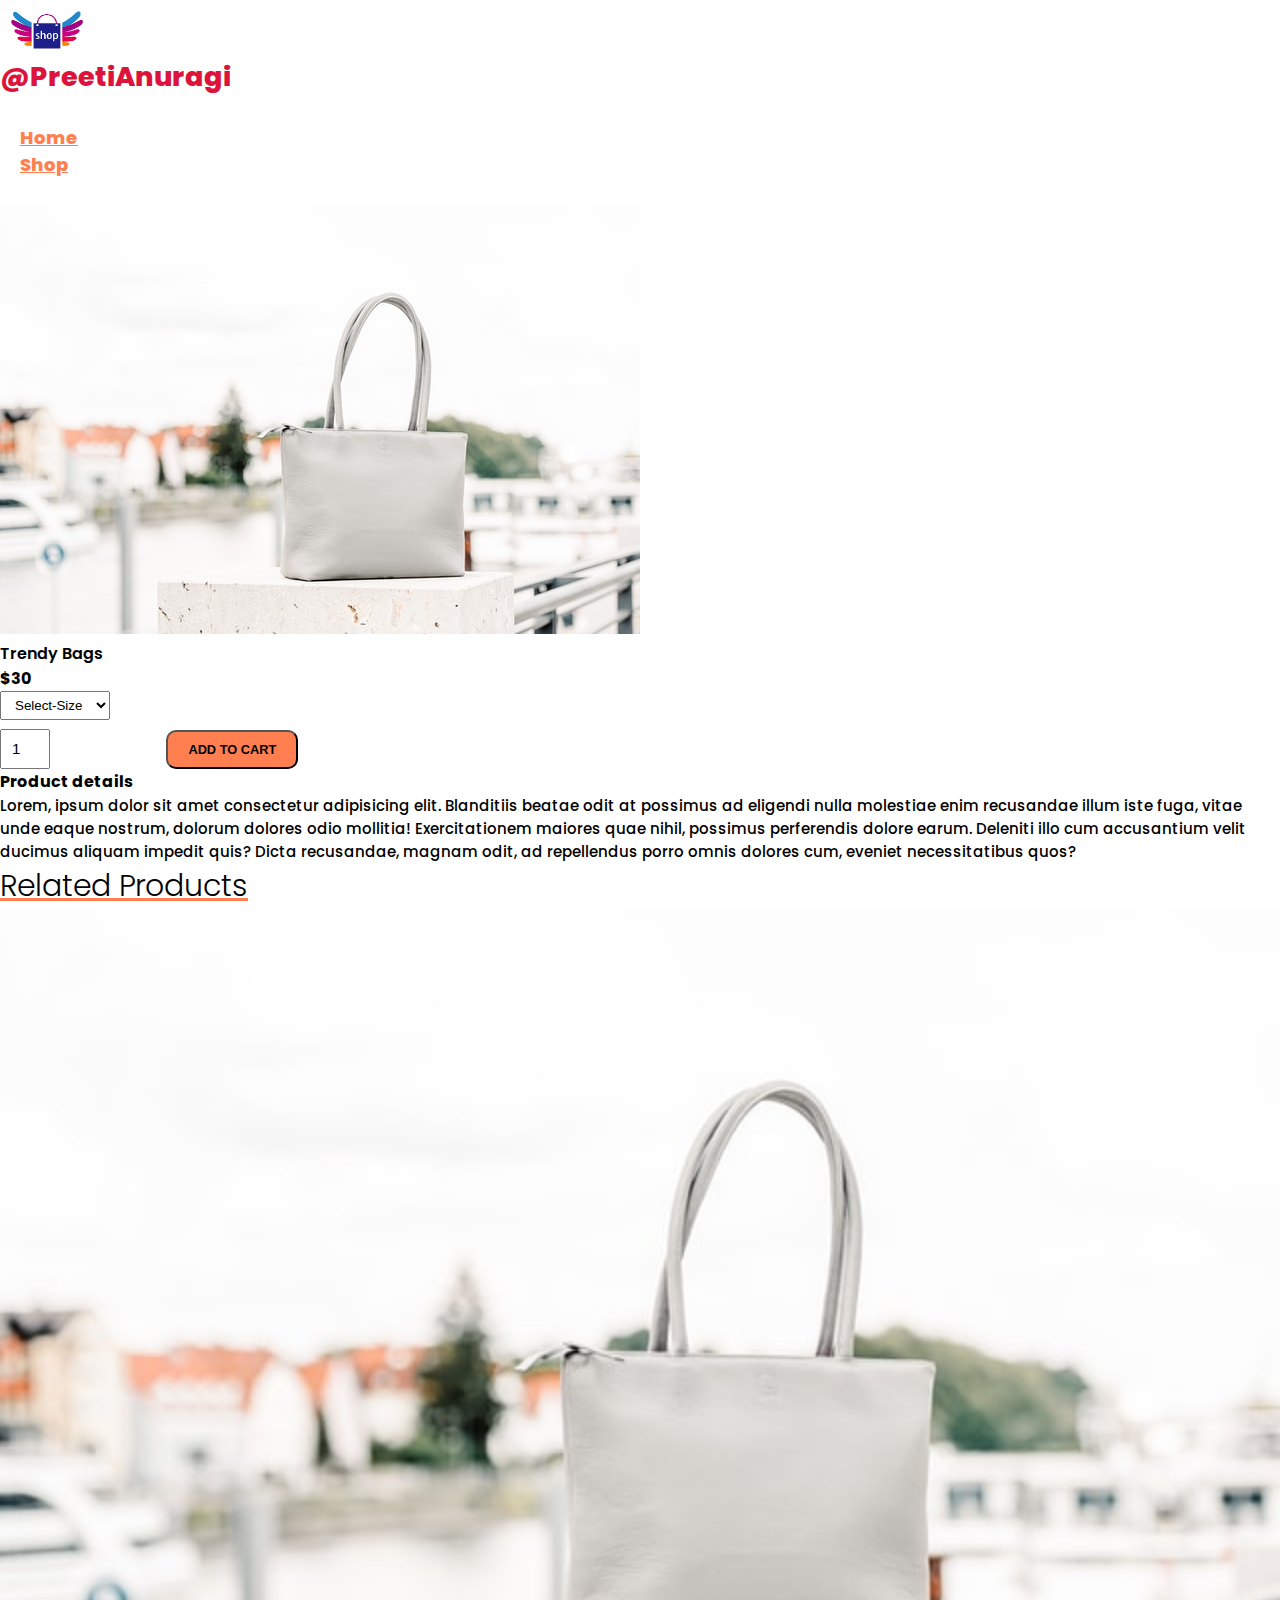
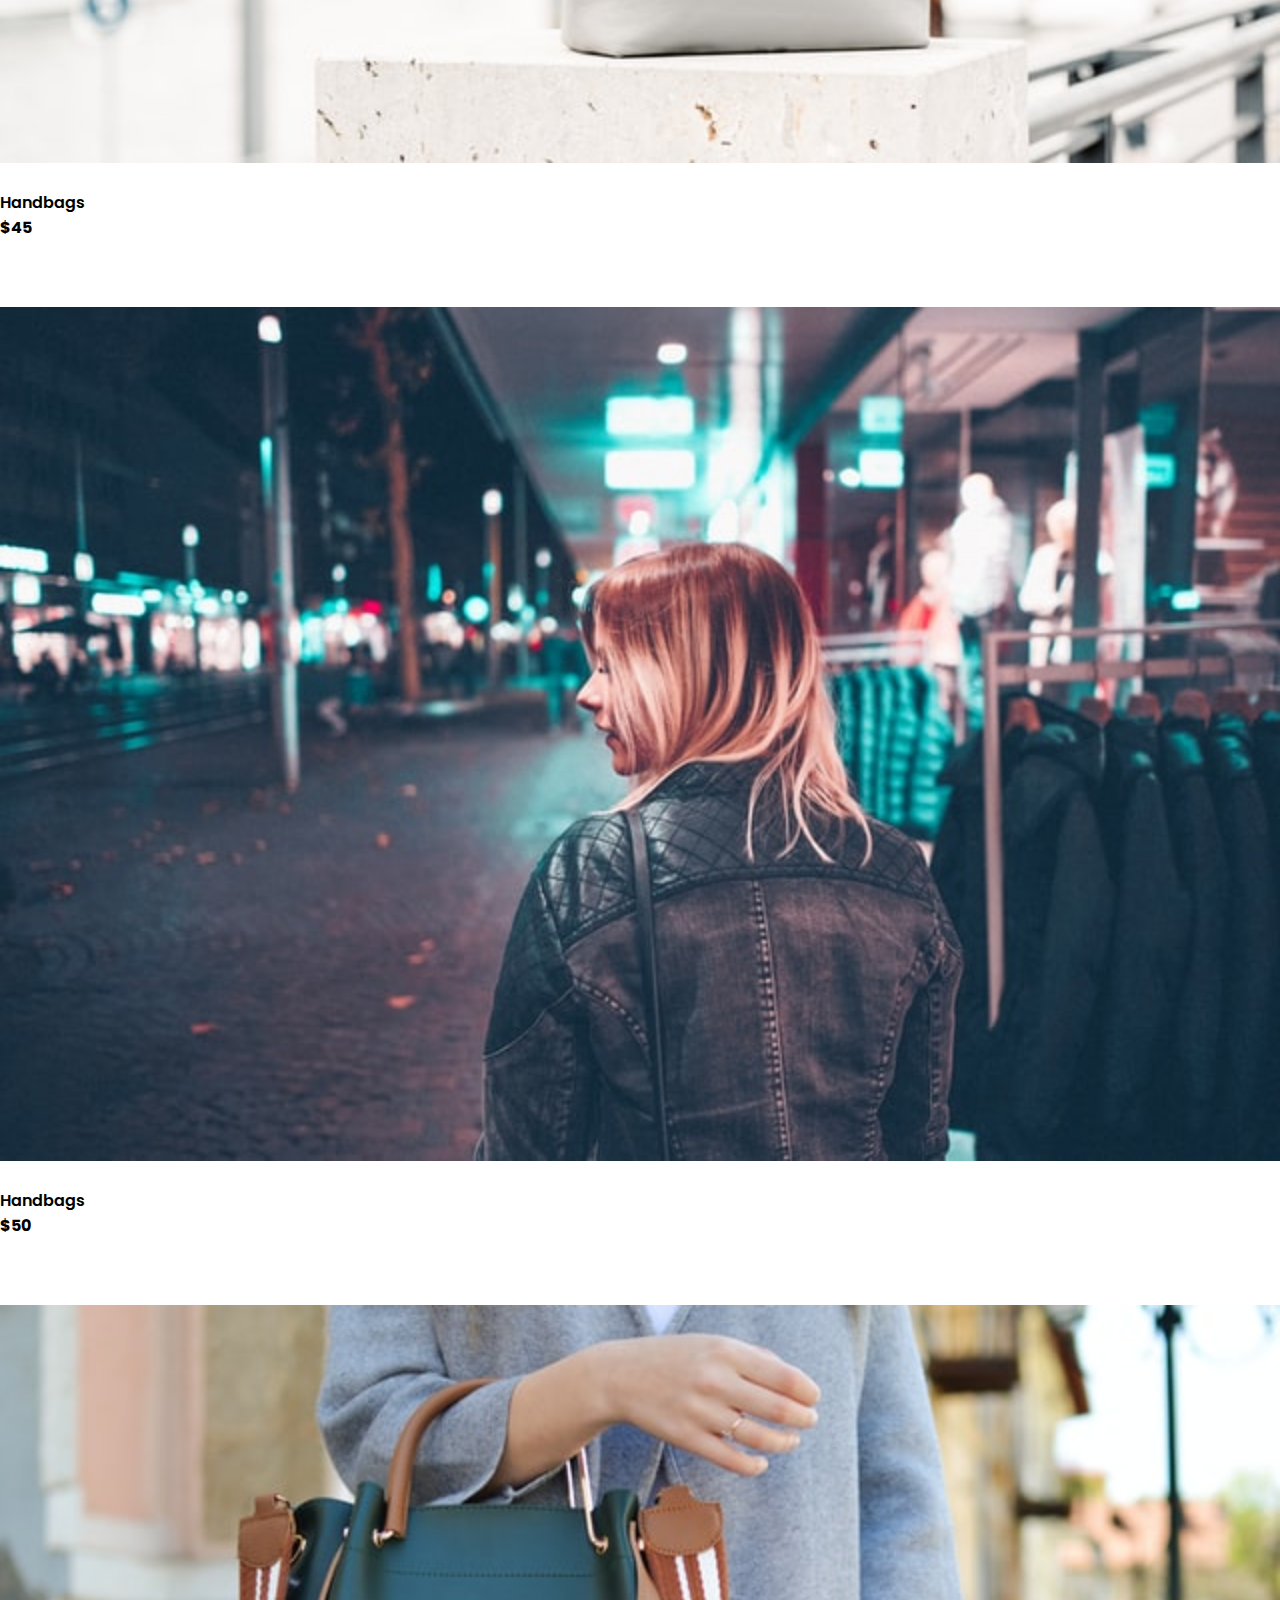
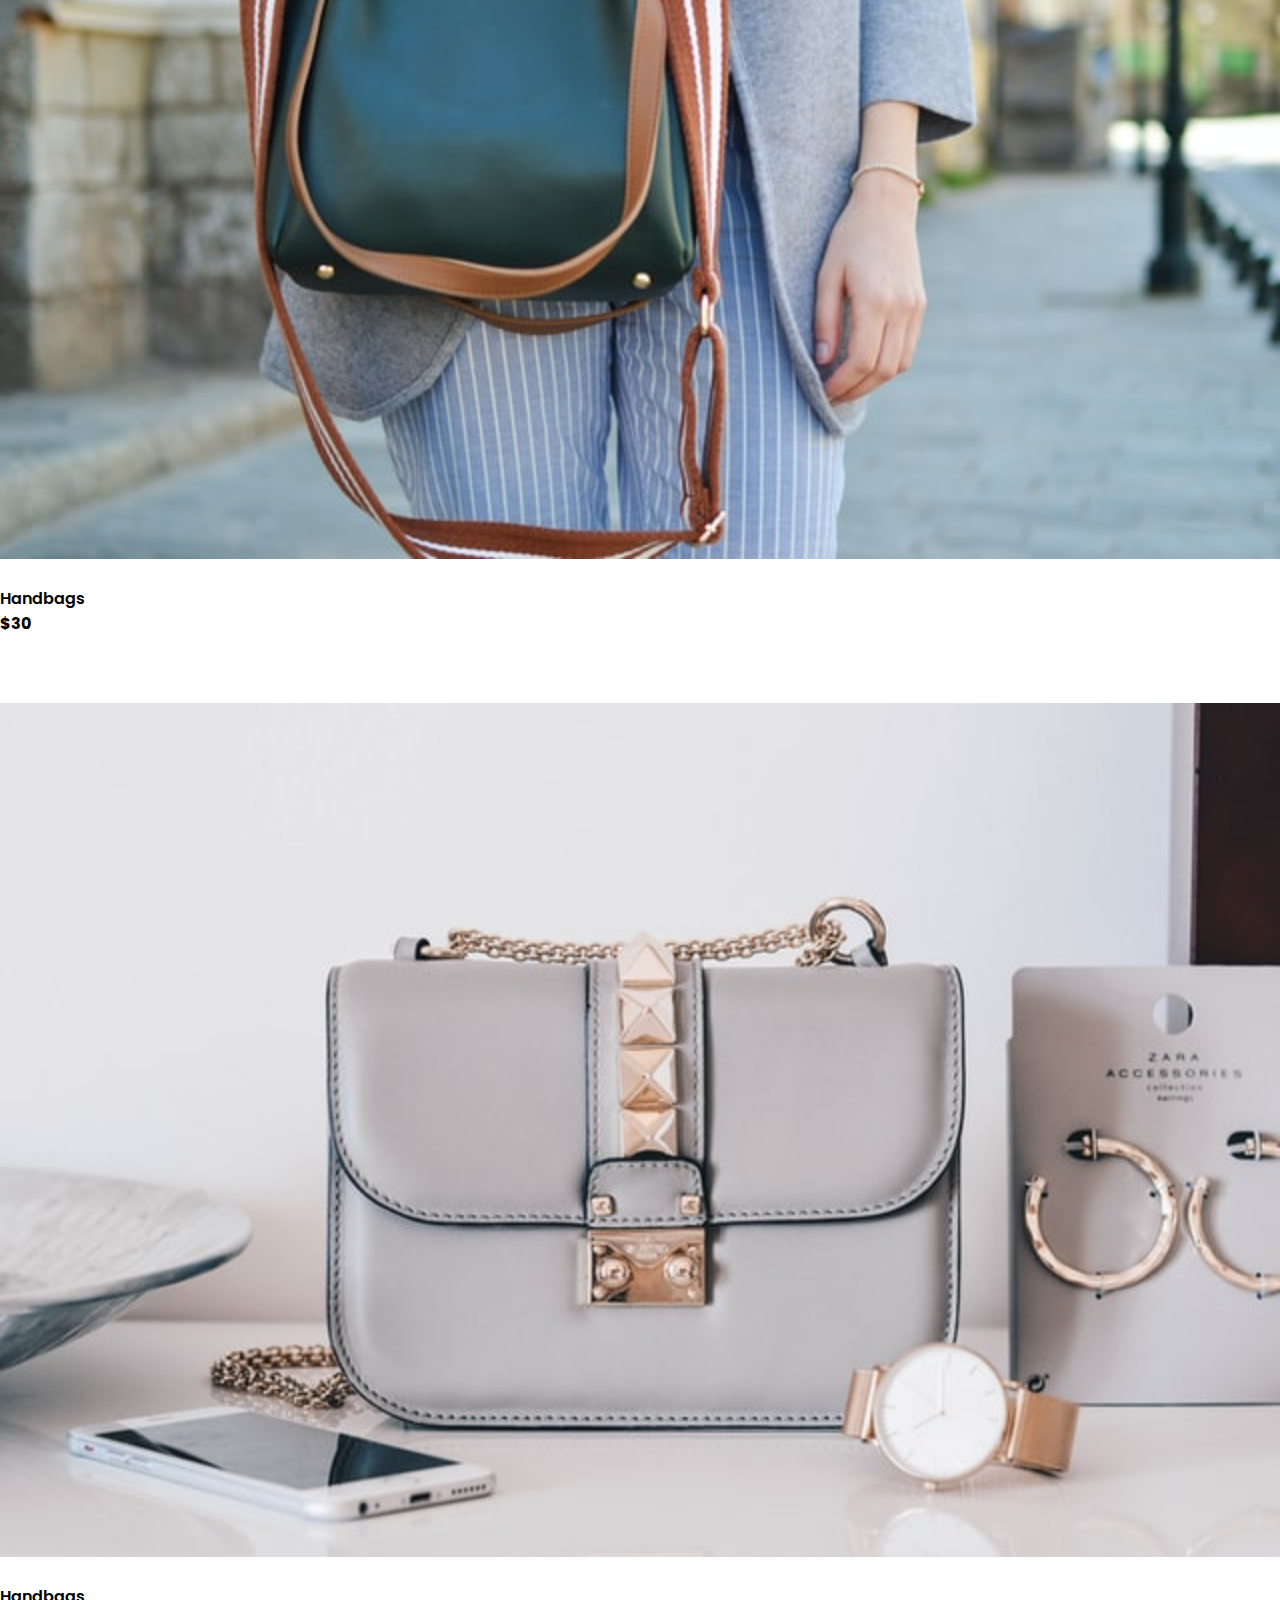
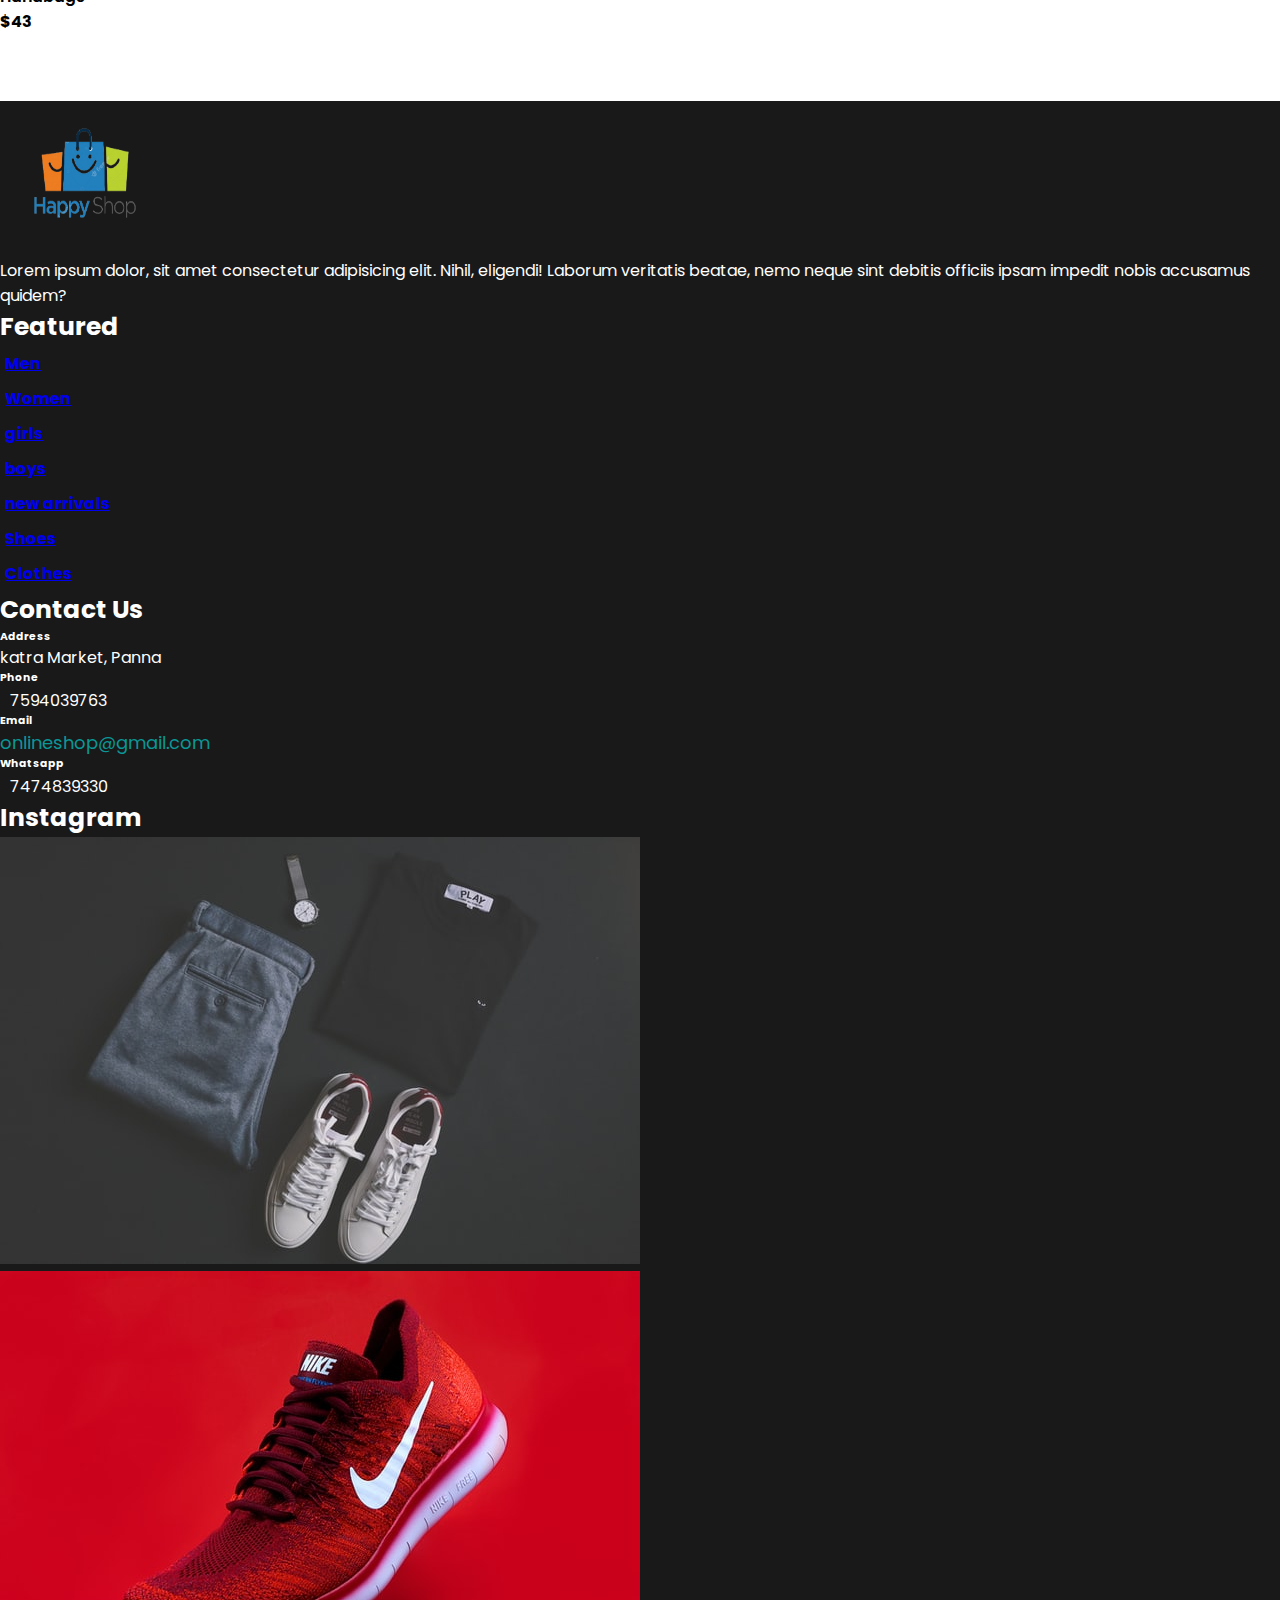
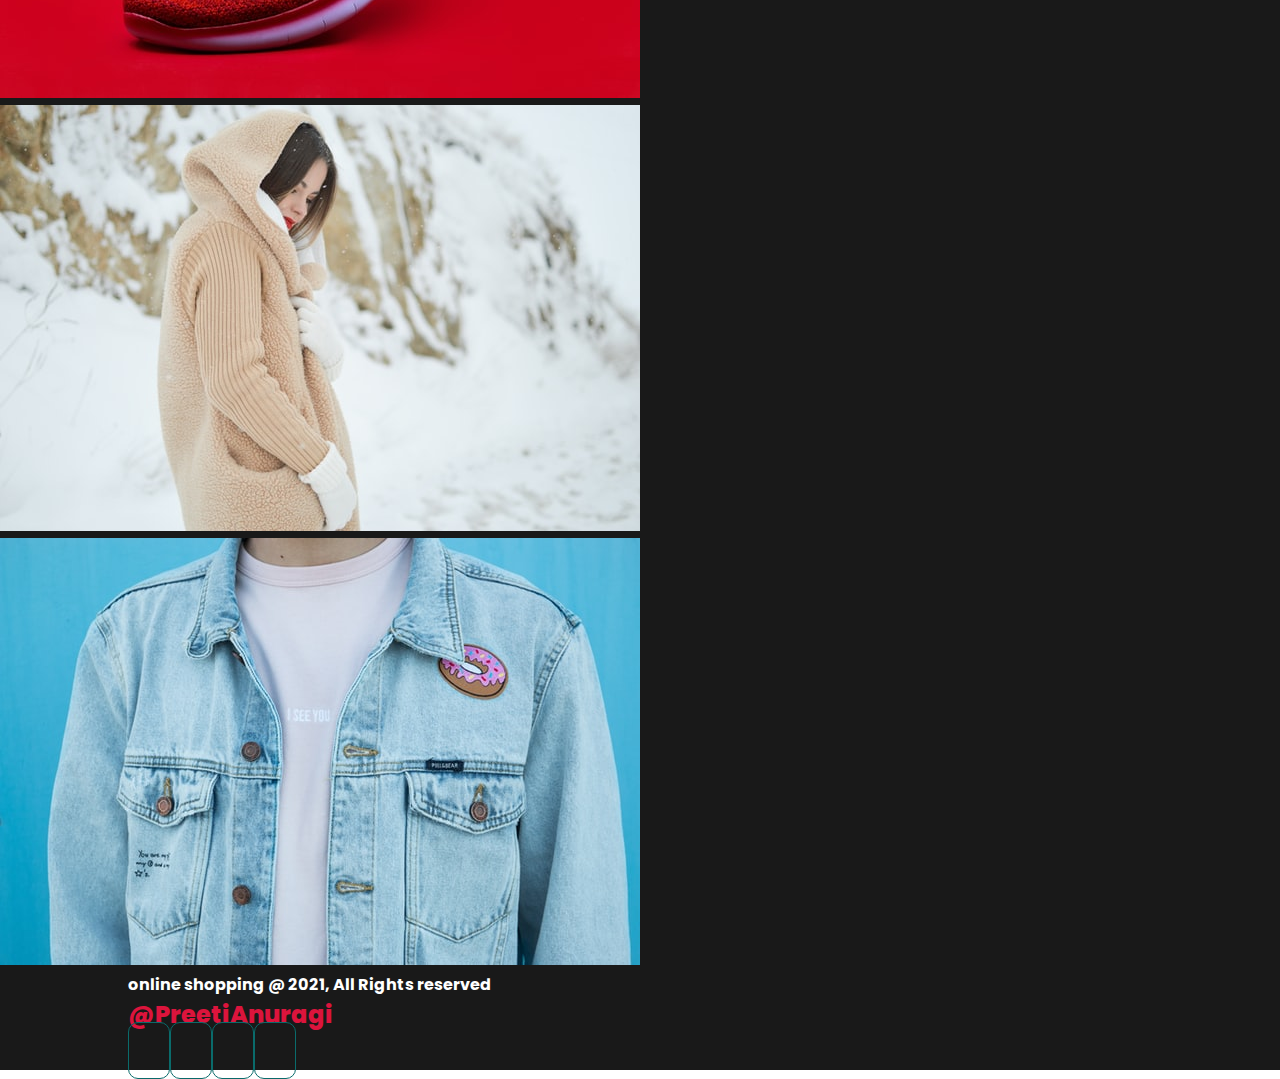
<file: bags.html>
<!DOCTYPE html>
<html lang="en">

<head>
    <meta charset="UTF-8">
    <meta http-equiv="X-UA-Compatible" content="IE=edge">
    <meta name="viewport" content="width=device-width, initial-scale=1.0">
    <title>Document</title>
    <script src="https://code.jquery.com/jquery-3.3.1.slim.min.js"
        integrity="sha384-q8i/X+965DzO0rT7abK41JStQIAqVgRVzpbzo5smXKp4YfRvH+8abtTE1Pi6jizo"
        crossorigin="anonymous"></script>
    <script src="https://cdnjs.cloudflare.com/ajax/libs/popper.js/1.14.3/umd/popper.min.js"
        integrity="sha384-ZMP7rVo3mIykV+2+9J3UJ46jBk0WLaUAdn689aCwoqbBJiSnjAK/l8WvCWPIPm49"
        crossorigin="anonymous"></script>
    <script src="https://stackpath.bootstrapcdn.com/bootstrap/4.1.3/js/bootstrap.min.js"
        integrity="sha384-ChfqqxuZUCnJSK3+MXmPNIyE6ZbWh2IMqE241rYiqJxyMiZ6OW/JmZQ5stwEULTy"
        crossorigin="anonymous"></script>
    <link rel="stylesheet" href="https://stackpath.bootstrapcdn.com/bootstrap/4.1.3/css/bootstrap.min.css"
        integrity="sha384-MCw98/SFnGE8fJT3GXwEOngsV7Zt27NXFoaoApmYm81iuXoPkFOJwJ8ERdknLPMO" crossorigin="anonymous">

    <link rel="stylesheet" href="https://stackpath.bootstrapcdn.com/bootstrap/4.1.3/css/bootstrap.min.css"
        integrity="sha384-MCw98/SFnGE8fJT3GXwEOngsV7Zt27NXFoaoApmYm81iuXoPkFOJwJ8ERdknLPMO" crossorigin="anonymous">

    <link rel="stylesheet" href="https://pro.fontawesome.com/releases/v5.10.0/css/all.css"
        integrity="sha384-AYmEC3Yw5cVb3ZcuHtOA93w35dYTsvhLPVnYs9eStHfGJvOvKxVfELGroGkvsg+p" crossorigin="anonymous" />

    <link rel="preconnect" href="https://fonts.googleapis.com">
    <link rel="preconnect" href="https://fonts.gstatic.com" crossorigin>
    <link href="https://fonts.googleapis.com/css2?family=Poppins&display=swap" rel="stylesheet">
    <link rel="stylesheet" href="css/style.css">

</head>

<body>
    <nav class="navbar navbar-expand-lg navbar-light bg-light py-3 fixed-top">
        <div class="container">
            <img src="./home_page/images-removebg-preview.png" width="100px" height="50px"><h2 id="nav-name">@PreetiAnuragi</h2>

            <button class="navbar-toggler" type="button" data-toggle="collapse" data-target="#navbarSupportedContent"
                aria-controls="navbarSupportedContent" aria-expanded="false" aria-label="Toggle navigation">
                <span class="navbar-toggler-icon"></span>
            </button>

            <div class="collapse navbar-collapse" id="navbarSupportedContent">
                <ul class="navbar-nav ml-auto">
                    <li class="nav-item">
                        <a class="nav-link active" aria-current="page" href="index.html">Home</a>
                    </li>

                    <li class="nav-item">
                        <a class="nav-link active" aria-current="page" href="shop.html">Shop</a>
                    </li>
                   
                   
                    <li class="nav-item">
                        <i class="fal fa-search"></i>
                        <i class="fas fa-shopping-bag"></i>
                    </li>
                </ul>


            </div>
        </div>
    </nav>
    <section id="spro" class="container my-5 pt-5">
        <div class="row mt-5">
            <div class="col-lg-5 col-md-12 col-12">
                <img class="img-fluid pb-1" src="./home_page/katja-bayer-e5QgjJPfCzM-unsplash.jpg">
                
            </div>
            <div class="col-lg-5 col-md-12 col-12">
                <h3>Trendy Bags</h3>
                <h4>$30</h4>
                <select>
                    <option>Select-Size</option>
                    <option>SM</option>
                    <option>M</option>

                    <option>XL</option>
                    <option>XXL</option>

                </select>
                
                <input value="1" type="number">
                <button>Add to cart</button>
                <h4>Product details</h4>
                <p>Lorem, ipsum dolor sit amet consectetur adipisicing elit. Blanditiis beatae odit at possimus ad eligendi nulla molestiae enim recusandae illum iste fuga, vitae unde eaque nostrum, dolorum dolores odio mollitia!
                Exercitationem maiores quae nihil, possimus perferendis dolore earum. Deleniti illo cum accusantium velit ducimus aliquam impedit quis? Dicta recusandae, magnam odit, ad repellendus porro omnis dolores cum, eveniet necessitatibus quos?</p>
            </div>
        </div>
    </section>


    <div class="container mt-3 py-1" >
        <h3 id="style" class="text-center">related Products</h3>
    </div>
    <div class="row mx-auto container">
        <div onclick="window.location.href='bags.html';" class="product text-center col-lg-3 col-md-4 col-12">
            <img class="img-fluid" src="./home_page/katja-bayer-e5QgjJPfCzM-unsplash.jpg">
            <div class="star">
                <i class="fas fa-star"></i>
                <i class="fas fa-star"></i>
                <i class="fas fa-star"></i>
                <i class="fas fa-star"></i>
                <i class="fas fa-star"></i>
            </div>
           <h3>Handbags</h3>
            <h4>$45</h4>
            <button class="buy1">Buy now</button>
        </div>
        <div onclick="window.location.href='bags.html';" class="product text-center col-lg-3 col-md-4 col-12">
            <img class="img-fluid" src="./home_page/lili-kovac-1SiXS0xQHTA-unsplash.jpg">
            <div class="star">
                <i class="fas fa-star"></i>
                <i class="fas fa-star"></i>
                <i class="fas fa-star"></i>
                <i class="fas fa-star"></i>
                <i class="fas fa-star"></i>
            </div>
            <h3>Handbags</h3>
            <h4>$50</h4>
            <button class="buy1">Buy Now</button>
        </div>
        <div onclick="window.location.href='bags.html'; " class="product text-center col-lg-3 col-md-4 col-12">
            <img class="img-fluid" src="./home_page/tamara-bellis-TkwBK8nbA8I-unsplash.jpg">
            <div class="star">
                <i class="fas fa-star"></i>
                <i class="fas fa-star"></i>
                <i class="fas fa-star"></i>
                <i class="fas fa-star"></i>
                <i class="fas fa-star"></i>
            </div>
            <h3>Handbags</h3>
            <h4>$30</h4>
            <button class="buy1">Buy Now</button>
        </div>
        <div onclick="window.location.href='bags.html';" class="product text-center col-lg-3 col-md-4 col-12">
            <img class="img-fluid" src="./home_page/content-pixie-ZB4eQcNqVUs-unsplash.jpg">
            <div class="star">
                <i class="fas fa-star"></i>
                <i class="fas fa-star"></i>
                <i class="fas fa-star"></i>
                <i class="fas fa-star"></i>
                <i class="fas fa-star"></i>
            </div>
            <h3>Handbags</h3>
            <h4>$43</h4>
            <button class="buy1">Buy Now</button>
        </div>

    </div>
    <footer class="mt-2 py-5 container-fluid">
        <div class="row container mx-auto pt-3">
            <div class="footer-one col-lg-3 col-md-6 col-12">
                <img src="./home_page/logo-removebg-preview.png" height="150px" width="170px">
                <p>Lorem ipsum dolor, sit amet consectetur adipisicing elit. Nihil, eligendi! Laborum veritatis beatae,
                    nemo neque sint debitis officiis ipsam impedit nobis accusamus quidem?</p>
            </div>
            <div class="footer-one col-lg-3 col-md-6 col-12">
                <h5 class="pb-2">Featured</h5>
                <ul class="text-uppercase ">
                    <li><a href="#">Men</a></li>
                    <li><a href="#">Women</a></li>
                    <li><a href="#">girls</a></li>
                    <li><a href="#">boys</a></li>
                    <li><a href="#">new arrivals</a></li>
                    <li><a href="#">Shoes</a></li>
                    <li><a href="#">Clothes</a></li>
                </ul>
            </div>
            <div class="footer-one col-lg-3 col-md-6 col-12">
                <h5 class="pb-2">Contact us</h5>
                <div>
                    <h6 class="text-uppercase">Address</h6>
                    <p>katra Market, Panna</p>
                </div>
                <div>
                    <h6 class="text-uppercase">Phone</h6>
                    <p> <span><i class="fas fa-phone-alt"></i></span>7594039763</p>
                </div>
                <div>
                    <h6 class="text-uppercase">Email</h6>
                    <p> <span><i class="fas fa-envelope"></i> onlineshop@gmail.com</p>
                </div>
                <div>
                    <h6 class="text-uppercase">Whatsapp</h6>
                    <p><span><i class="fab fa-whatsapp"></i></span>7474839330</p>
                </div>
            </div>
            <div class="footer-one col-lg-3 col-md-6 col-12">
                <h5 class="pb-2">Instagram</h5>
                <div class="row">
                    <img class="img-fluid w-25 h-100 m-2" src="./home_page/mnz-ToLMORRb97Q-unsplash.jpg">
                    <img class="img-fluid w-25 h-100 m-2" src="./home_page/revolt-164_6wVEHfI-unsplash.jpg">
                </div>
                <div class="row">
                    <img class="img-fluid w-25 h-100 m-2" src="./home_page/tamara-bellis-CnpWWzoSke4-unsplash.jpg">
                    <img class="img-fluid w-25 h-100 m-2" src="./home_page/benjamin-voros-TnNo84AJJ5A-unsplash.jpg">
                </div>
            </div>

        </div>
        <div class="copyright mt-3">
            <div class="row container">
                <div class="col-lg-6 col-md-6 col-12 ">
                    <p>online shopping @ 2021, All Rights reserved</p>
                </div>
                <div class="col-lg-6 col-md-6 col-12 ">
                    <h2 id="nav-name">@PreetiAnuragi</h2>
                 </div>
                <div class="col-lg-6 col-md-6 col-12 ">
                    <i class="fab fa-facebook-f"></i>
                    <i class="fab fa-instagram"></i>
                    <i class="fab fa-twitter"></i>
                    <i class="fab fa-linkedin-in"></i>
                </div>
            </div>

        </div>
    </footer>
</body>

</html>
</file>
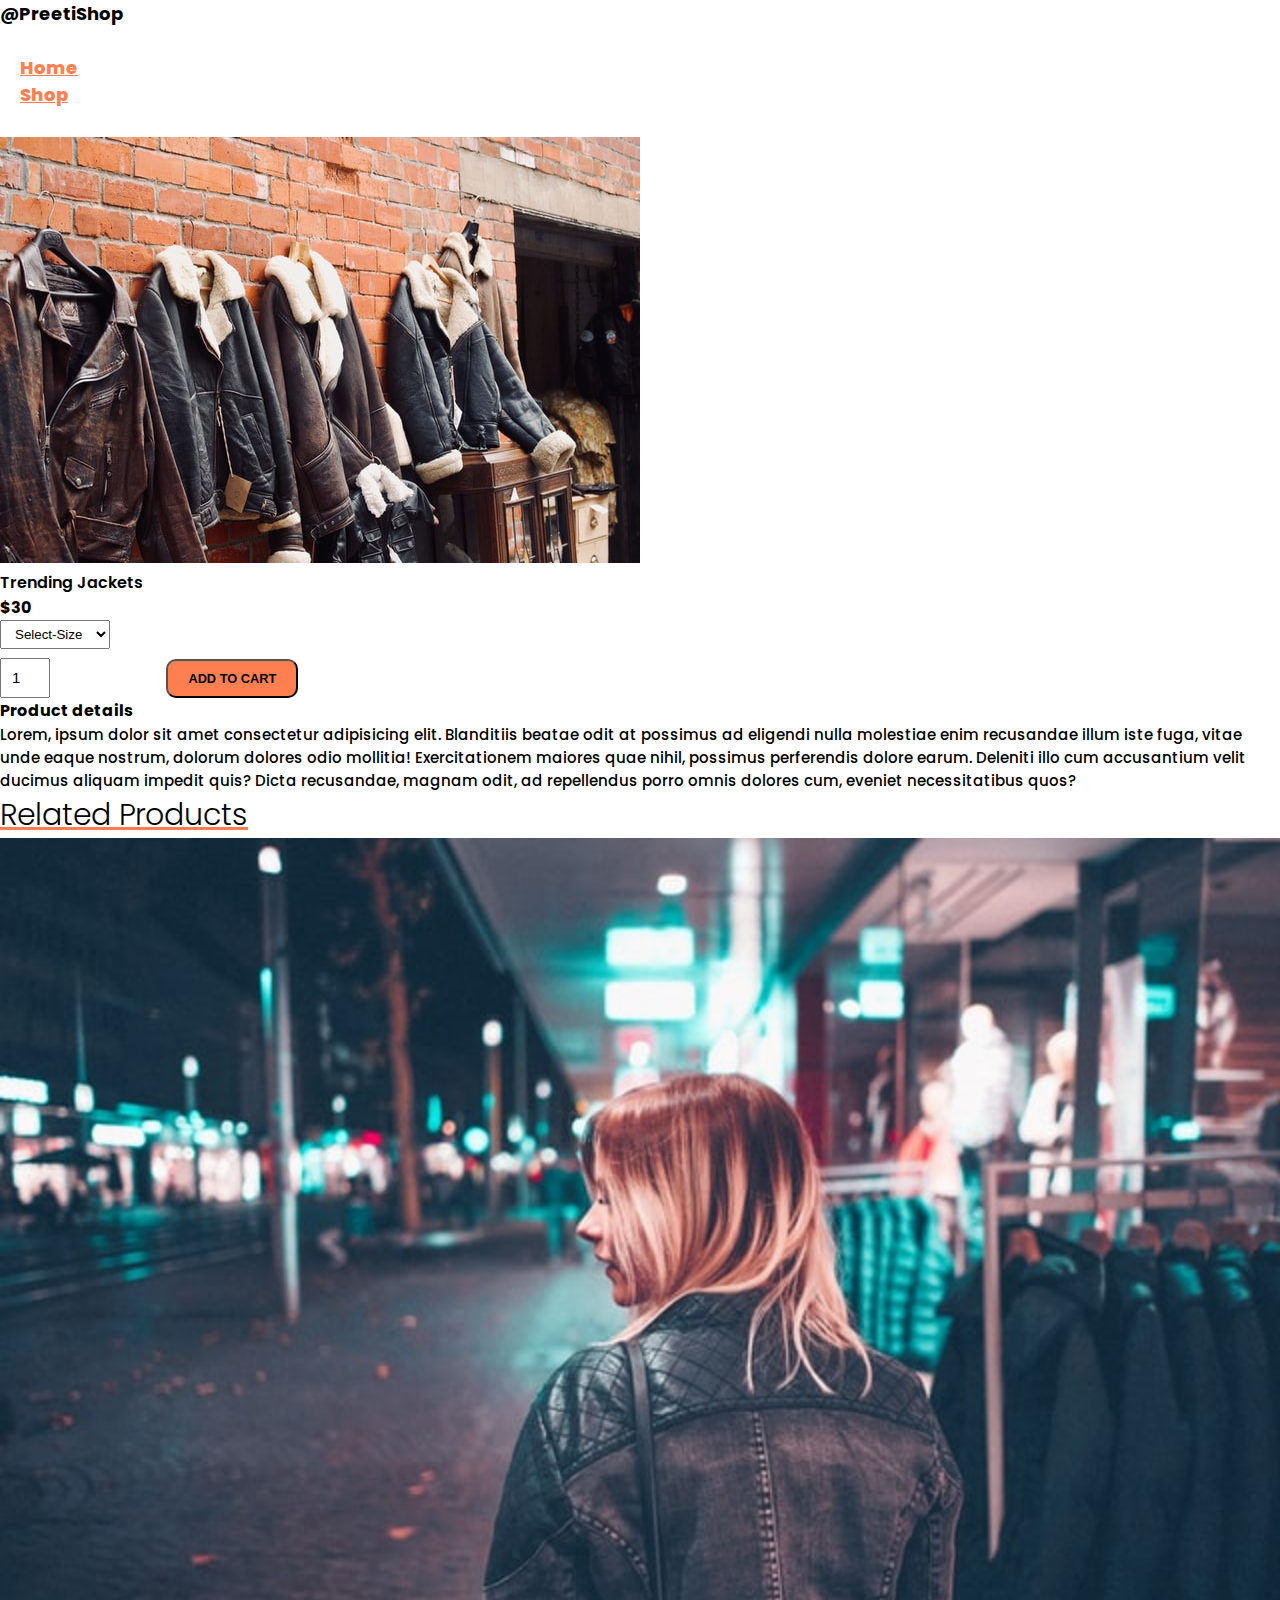
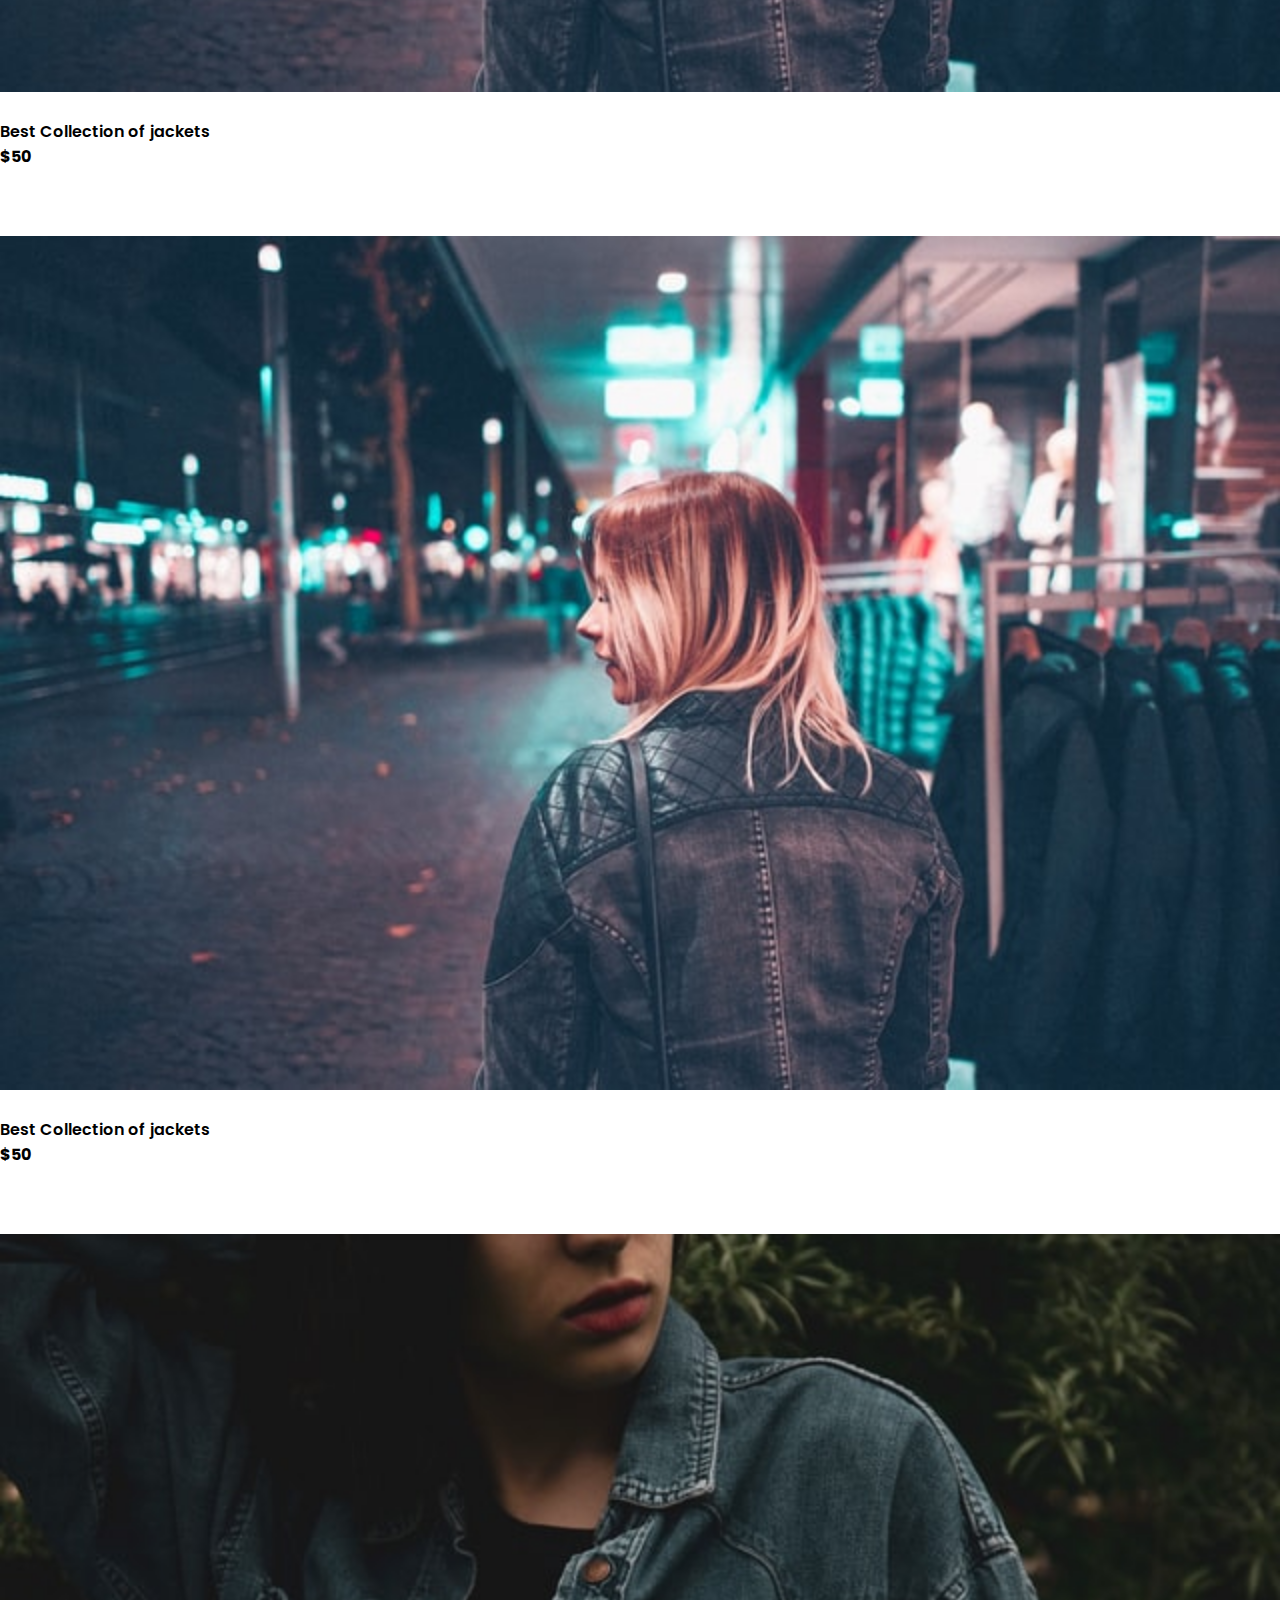
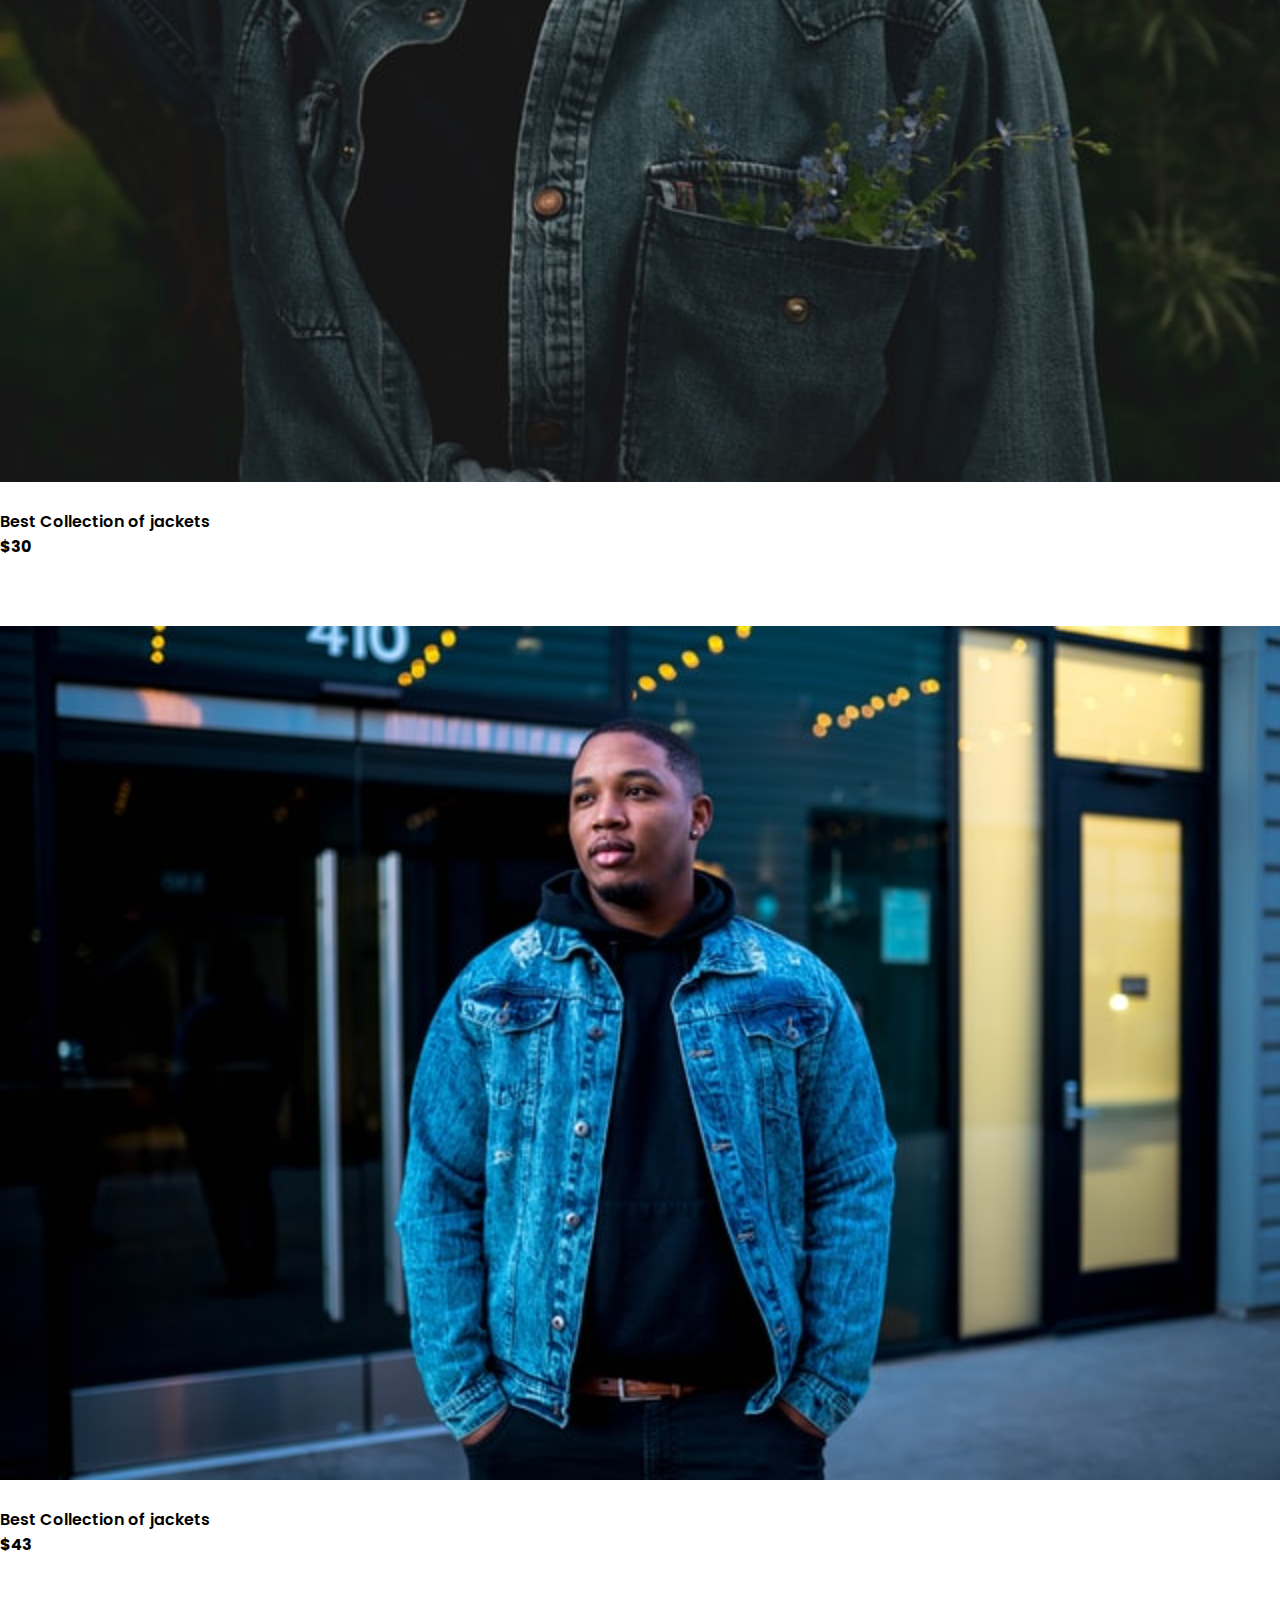
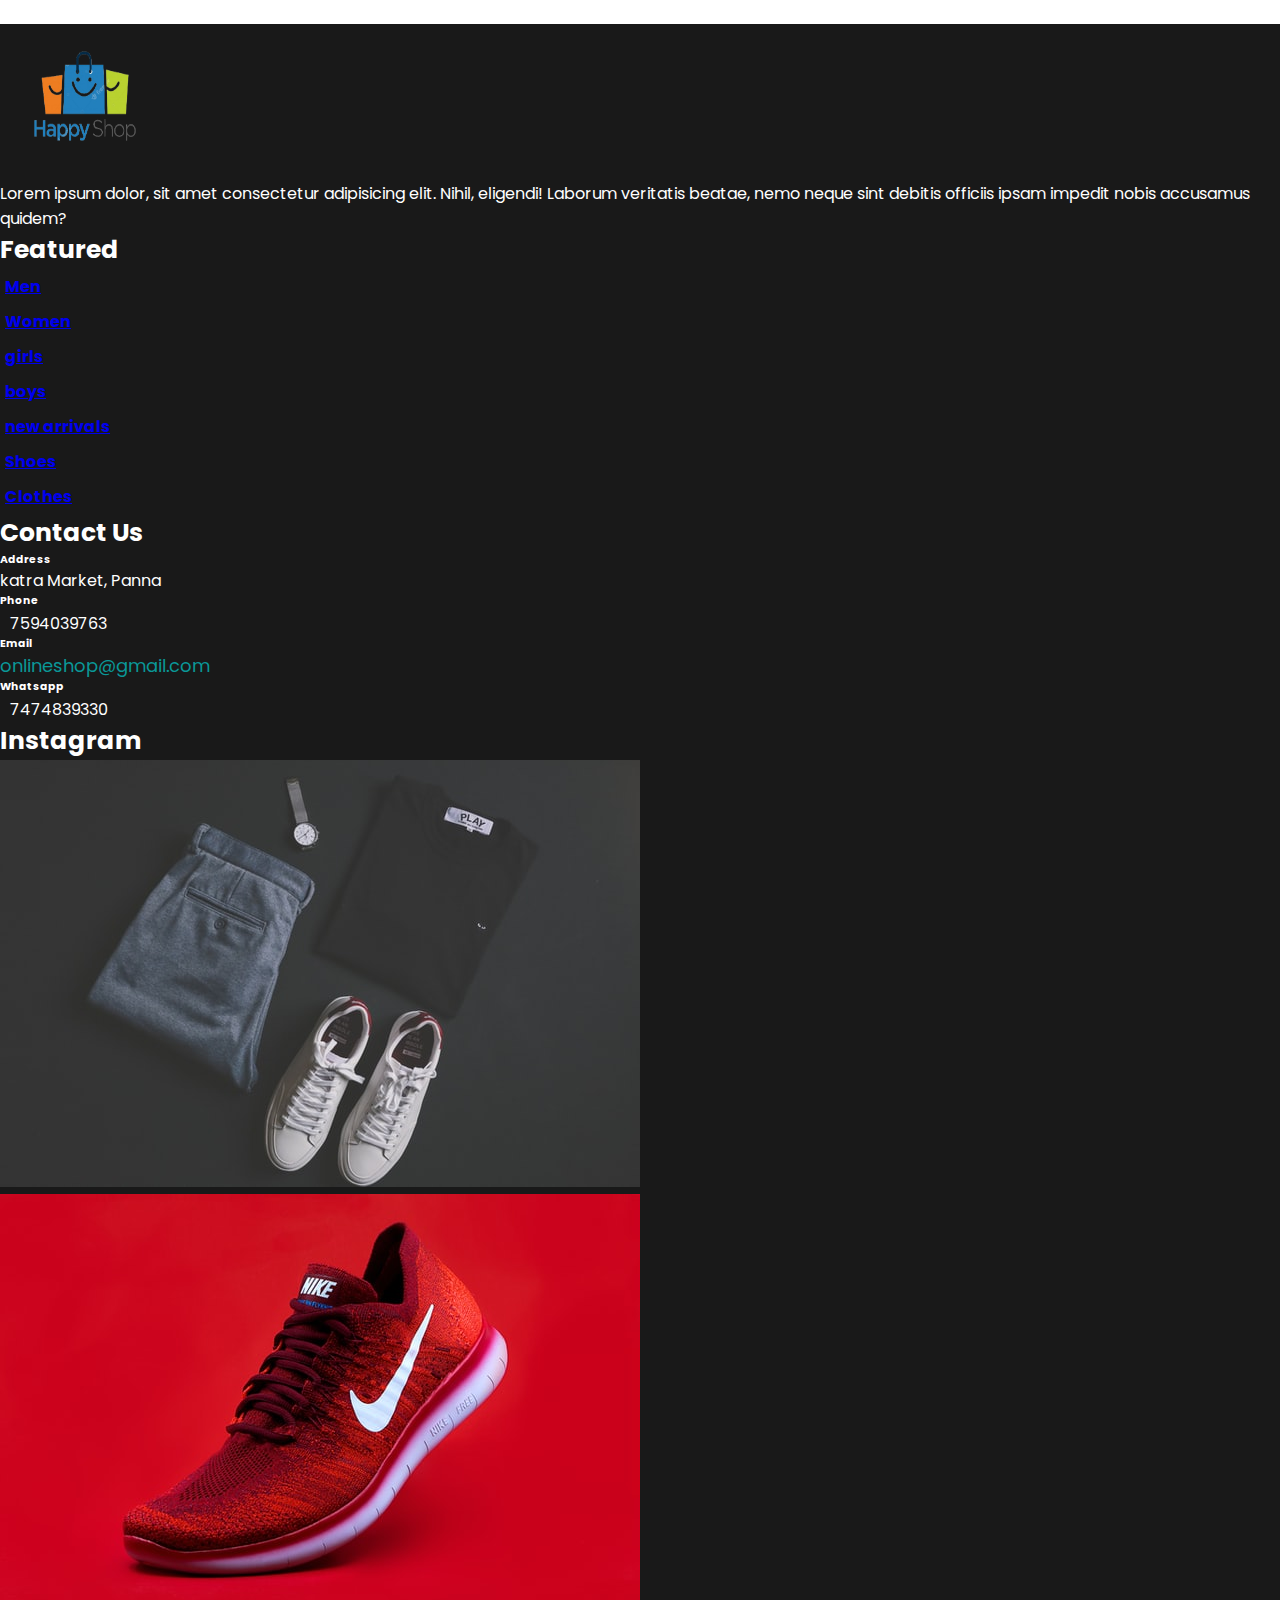
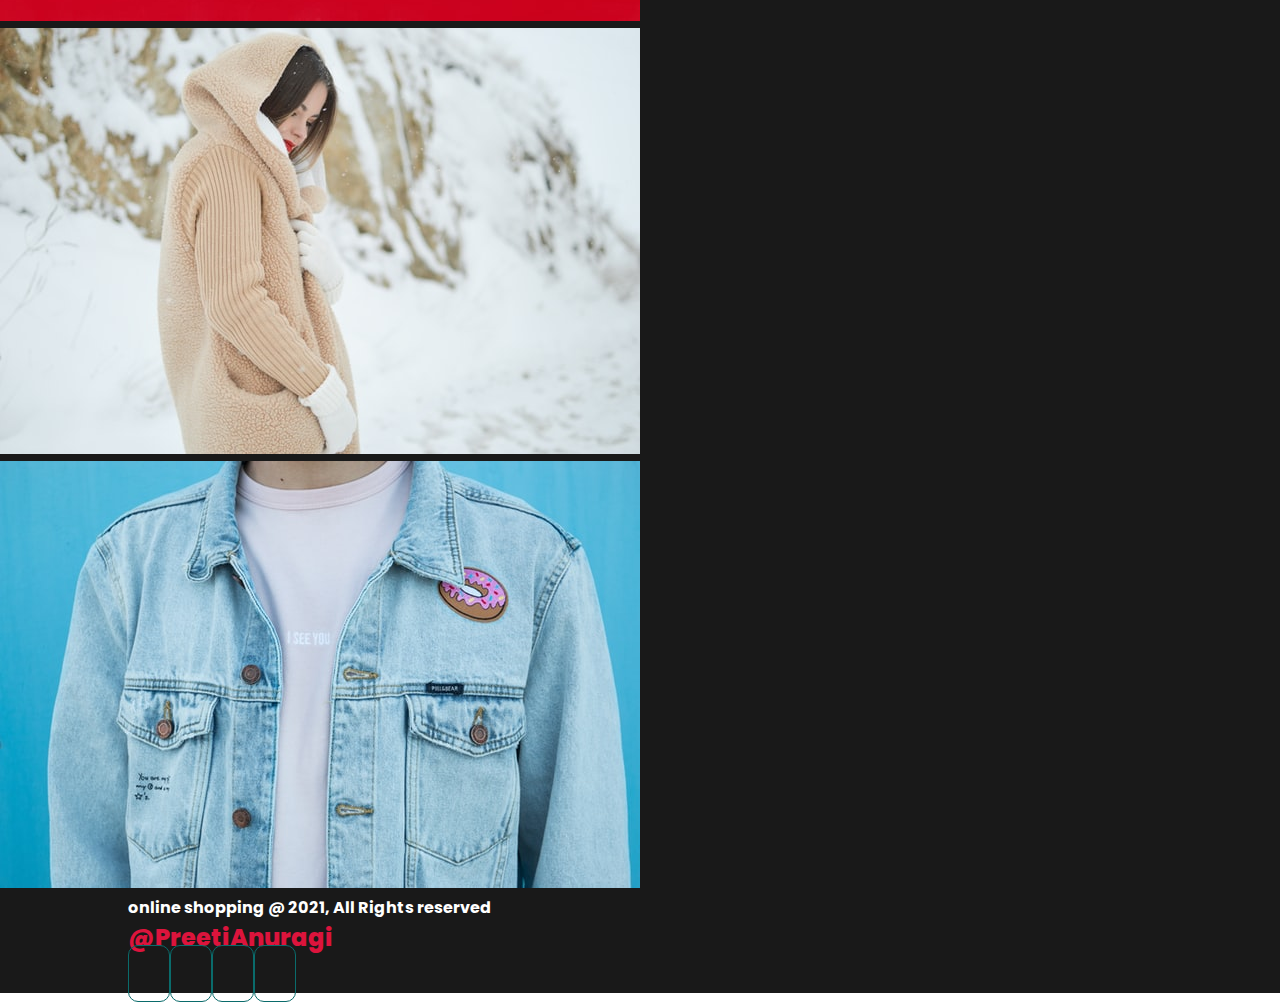
<file: jackets.html>
<!DOCTYPE html>
<html lang="en">

<head>
    <meta charset="UTF-8">
    <meta http-equiv="X-UA-Compatible" content="IE=edge">
    <meta name="viewport" content="width=device-width, initial-scale=1.0">
    <title>Document</title>
    <script src="https://code.jquery.com/jquery-3.3.1.slim.min.js"
        integrity="sha384-q8i/X+965DzO0rT7abK41JStQIAqVgRVzpbzo5smXKp4YfRvH+8abtTE1Pi6jizo"
        crossorigin="anonymous"></script>
    <script src="https://cdnjs.cloudflare.com/ajax/libs/popper.js/1.14.3/umd/popper.min.js"
        integrity="sha384-ZMP7rVo3mIykV+2+9J3UJ46jBk0WLaUAdn689aCwoqbBJiSnjAK/l8WvCWPIPm49"
        crossorigin="anonymous"></script>
    <script src="https://stackpath.bootstrapcdn.com/bootstrap/4.1.3/js/bootstrap.min.js"
        integrity="sha384-ChfqqxuZUCnJSK3+MXmPNIyE6ZbWh2IMqE241rYiqJxyMiZ6OW/JmZQ5stwEULTy"
        crossorigin="anonymous"></script>
    <link rel="stylesheet" href="https://stackpath.bootstrapcdn.com/bootstrap/4.1.3/css/bootstrap.min.css"
        integrity="sha384-MCw98/SFnGE8fJT3GXwEOngsV7Zt27NXFoaoApmYm81iuXoPkFOJwJ8ERdknLPMO" crossorigin="anonymous">

    <link rel="stylesheet" href="https://stackpath.bootstrapcdn.com/bootstrap/4.1.3/css/bootstrap.min.css"
        integrity="sha384-MCw98/SFnGE8fJT3GXwEOngsV7Zt27NXFoaoApmYm81iuXoPkFOJwJ8ERdknLPMO" crossorigin="anonymous">

    <link rel="stylesheet" href="https://pro.fontawesome.com/releases/v5.10.0/css/all.css"
        integrity="sha384-AYmEC3Yw5cVb3ZcuHtOA93w35dYTsvhLPVnYs9eStHfGJvOvKxVfELGroGkvsg+p" crossorigin="anonymous" />

    <link rel="preconnect" href="https://fonts.googleapis.com">
    <link rel="preconnect" href="https://fonts.gstatic.com" crossorigin>
    <link href="https://fonts.googleapis.com/css2?family=Poppins&display=swap" rel="stylesheet">
    <link rel="stylesheet" href="css/style.css">

</head>

<body>
    <nav class="navbar navbar-expand-lg navbar-light bg-light py-3 fixed-top">
        <div class="container">
            <h4>@PreetiShop</h4>

            <button class="navbar-toggler" type="button" data-toggle="collapse" data-target="#navbarSupportedContent"
                aria-controls="navbarSupportedContent" aria-expanded="false" aria-label="Toggle navigation">
                <span class="navbar-toggler-icon"></span>
            </button>

            <div class="collapse navbar-collapse" id="navbarSupportedContent">
                <ul class="navbar-nav ml-auto">
                    <li class="nav-item">
                        <a class="nav-link active" aria-current="page" href="index.html">Home</a>
                    </li>

                    <li class="nav-item">
                        <a class="nav-link active" aria-current="page" href="shop.html">Shop</a>
                    </li>
                    
                   
                    <li class="nav-item">
                        <i class="fal fa-search"></i>
                        <i class="fas fa-shopping-bag"></i>
                    </li>
                </ul>


            </div>
        </div>
    </nav>
    <section id="spro" class="container my-5 pt-5">
        <div class="row mt-5">
            <div class="col-lg-5 col-md-12 col-12">
                <img class="img-fluid pb-1" src="./home_page/tessa-simpson-eTCogYz7kQE-unsplash.jpg">
               
            </div>
            <div class="col-lg-5 col-md-12 col-12">
                <h3>Trending Jackets</h3>
                <h4>$30</h4>
                <select>
                    <option>Select-Size</option>
                    <option>SM</option>
                    <option>M</option>

                    <option>XL</option>
                    <option>XXL</option>

                </select>
                
                <input value="1" type="number">
                <button>Add to cart</button>
                <h4>Product details</h4>
                <p>Lorem, ipsum dolor sit amet consectetur adipisicing elit. Blanditiis beatae odit at possimus ad eligendi nulla molestiae enim recusandae illum iste fuga, vitae unde eaque nostrum, dolorum dolores odio mollitia!
                Exercitationem maiores quae nihil, possimus perferendis dolore earum. Deleniti illo cum accusantium velit ducimus aliquam impedit quis? Dicta recusandae, magnam odit, ad repellendus porro omnis dolores cum, eveniet necessitatibus quos?</p>
            </div>
        </div>
    </section>


    <div class="container mt-3 py-1" >
        <h3 id="style" class="text-center">related Products</h3>
    </div>
    <div class="row mx-auto container">
        <div onclick="window.location.href='jackets.html';" class="product text-center col-lg-3 col-md-4 col-12">
            <img class="img-fluid" src="./home_page/lili-kovac-1SiXS0xQHTA-unsplash.jpg">
            <div class="star">
                <i class="fas fa-star"></i>
                <i class="fas fa-star"></i>
                <i class="fas fa-star"></i>
                <i class="fas fa-star"></i>
                <i class="fas fa-star"></i>
            </div>
            <h3>Best Collection of jackets</h3>
            <h4>$50</h4>
            <button class="buy1">Buy Now</button>
        </div>
        <div onclick="window.location.href='jackets.html';" class="product text-center col-lg-3 col-md-4 col-12">
            <img class="img-fluid" src="./home_page/lili-kovac-1SiXS0xQHTA-unsplash.jpg">
            <div class="star">
                <i class="fas fa-star"></i>
                <i class="fas fa-star"></i>
                <i class="fas fa-star"></i>
                <i class="fas fa-star"></i>
                <i class="fas fa-star"></i>
            </div>
            <h3>Best Collection of jackets</h3>
            <h4>$50</h4>
            <button class="buy1">Buy Now</button>
        </div>
        <div onclick="window.location.href='jackets.html';" class="product text-center col-lg-3 col-md-4 col-12">
            <img class="img-fluid" src="./home_page/anastasiia-pyvovarova--RYDOseXKro-unsplash.jpg">
            <div class="star">
                <i class="fas fa-star"></i>
                <i class="fas fa-star"></i>
                <i class="fas fa-star"></i>
                <i class="fas fa-star"></i>
                <i class="fas fa-star"></i>
            </div>
            <h3>Best Collection of jackets</h3>
            <h4>$30</h4>
            <button class="buy1">Buy Now</button>
        </div>
        <div onclick="window.location.href='jackets.html';" class="product text-center col-lg-3 col-md-4 col-12">
            <img class="img-fluid" src="./home_page/smith-major-uaQKz16KjCI-unsplash.jpg">
            <div class="star">
                <i class="fas fa-star"></i>
                <i class="fas fa-star"></i>
                <i class="fas fa-star"></i>
                <i class="fas fa-star"></i>
                <i class="fas fa-star"></i>
            </div>
            <h3>Best Collection of jackets</h3>
            <h4>$43</h4>
            <button class="buy1">Buy Now</button>
        </div>

    </div>
    <footer class="mt-2 py-5 container-fluid">
        <div class="row container mx-auto pt-3">
            <div class="footer-one col-lg-3 col-md-6 col-12">
                <img src="./home_page/logo-removebg-preview.png" height="150px" width="170px">
                <p>Lorem ipsum dolor, sit amet consectetur adipisicing elit. Nihil, eligendi! Laborum veritatis beatae,
                    nemo neque sint debitis officiis ipsam impedit nobis accusamus quidem?</p>
            </div>
            <div class="footer-one col-lg-3 col-md-6 col-12">
                <h5 class="pb-2">Featured</h5>
                <ul class="text-uppercase ">
                    <li><a href="#">Men</a></li>
                    <li><a href="#">Women</a></li>
                    <li><a href="#">girls</a></li>
                    <li><a href="#">boys</a></li>
                    <li><a href="#">new arrivals</a></li>
                    <li><a href="#">Shoes</a></li>
                    <li><a href="#">Clothes</a></li>
                </ul>
            </div>
            <div class="footer-one col-lg-3 col-md-6 col-12">
                <h5 class="pb-2">Contact us</h5>
                <div>
                    <h6 class="text-uppercase">Address</h6>
                    <p>katra Market, Panna</p>
                </div>
                <div>
                    <h6 class="text-uppercase">Phone</h6>
                    <p> <span><i class="fas fa-phone-alt"></i></span>7594039763</p>
                </div>
                <div>
                    <h6 class="text-uppercase">Email</h6>
                    <p> <span><i class="fas fa-envelope"></i> onlineshop@gmail.com</p>
                </div>
                <div>
                    <h6 class="text-uppercase">Whatsapp</h6>
                    <p><span><i class="fab fa-whatsapp"></i></span>7474839330</p>
                </div>
            </div>
            <div class="footer-one col-lg-3 col-md-6 col-12">
                <h5 class="pb-2">Instagram</h5>
                <div class="row">
                    <img class="img-fluid w-25 h-100 m-2" src="./home_page/mnz-ToLMORRb97Q-unsplash.jpg">
                    <img class="img-fluid w-25 h-100 m-2" src="./home_page/revolt-164_6wVEHfI-unsplash.jpg">
                </div>
                <div class="row">
                    <img class="img-fluid w-25 h-100 m-2" src="./home_page/tamara-bellis-CnpWWzoSke4-unsplash.jpg">
                    <img class="img-fluid w-25 h-100 m-2" src="./home_page/benjamin-voros-TnNo84AJJ5A-unsplash.jpg">
                </div>
            </div>

        </div>
        <div class="copyright mt-3">
            <div class="row container">
                <div class="col-lg-6 col-md-6 col-12 ">
                    <p>online shopping @ 2021, All Rights reserved</p>
                </div>
                <div class="col-lg-6 col-md-6 col-12 ">
                    <h2 id="nav-name">@PreetiAnuragi</h2>
                 </div>
                <div class="col-lg-6 col-md-6 col-12 ">
                    <i class="fab fa-facebook-f"></i>
                    <i class="fab fa-instagram"></i>
                    <i class="fab fa-twitter"></i>
                    <i class="fab fa-linkedin-in"></i>
                </div>
            </div>

        </div>
    </footer>
</body>

</html>
</file>
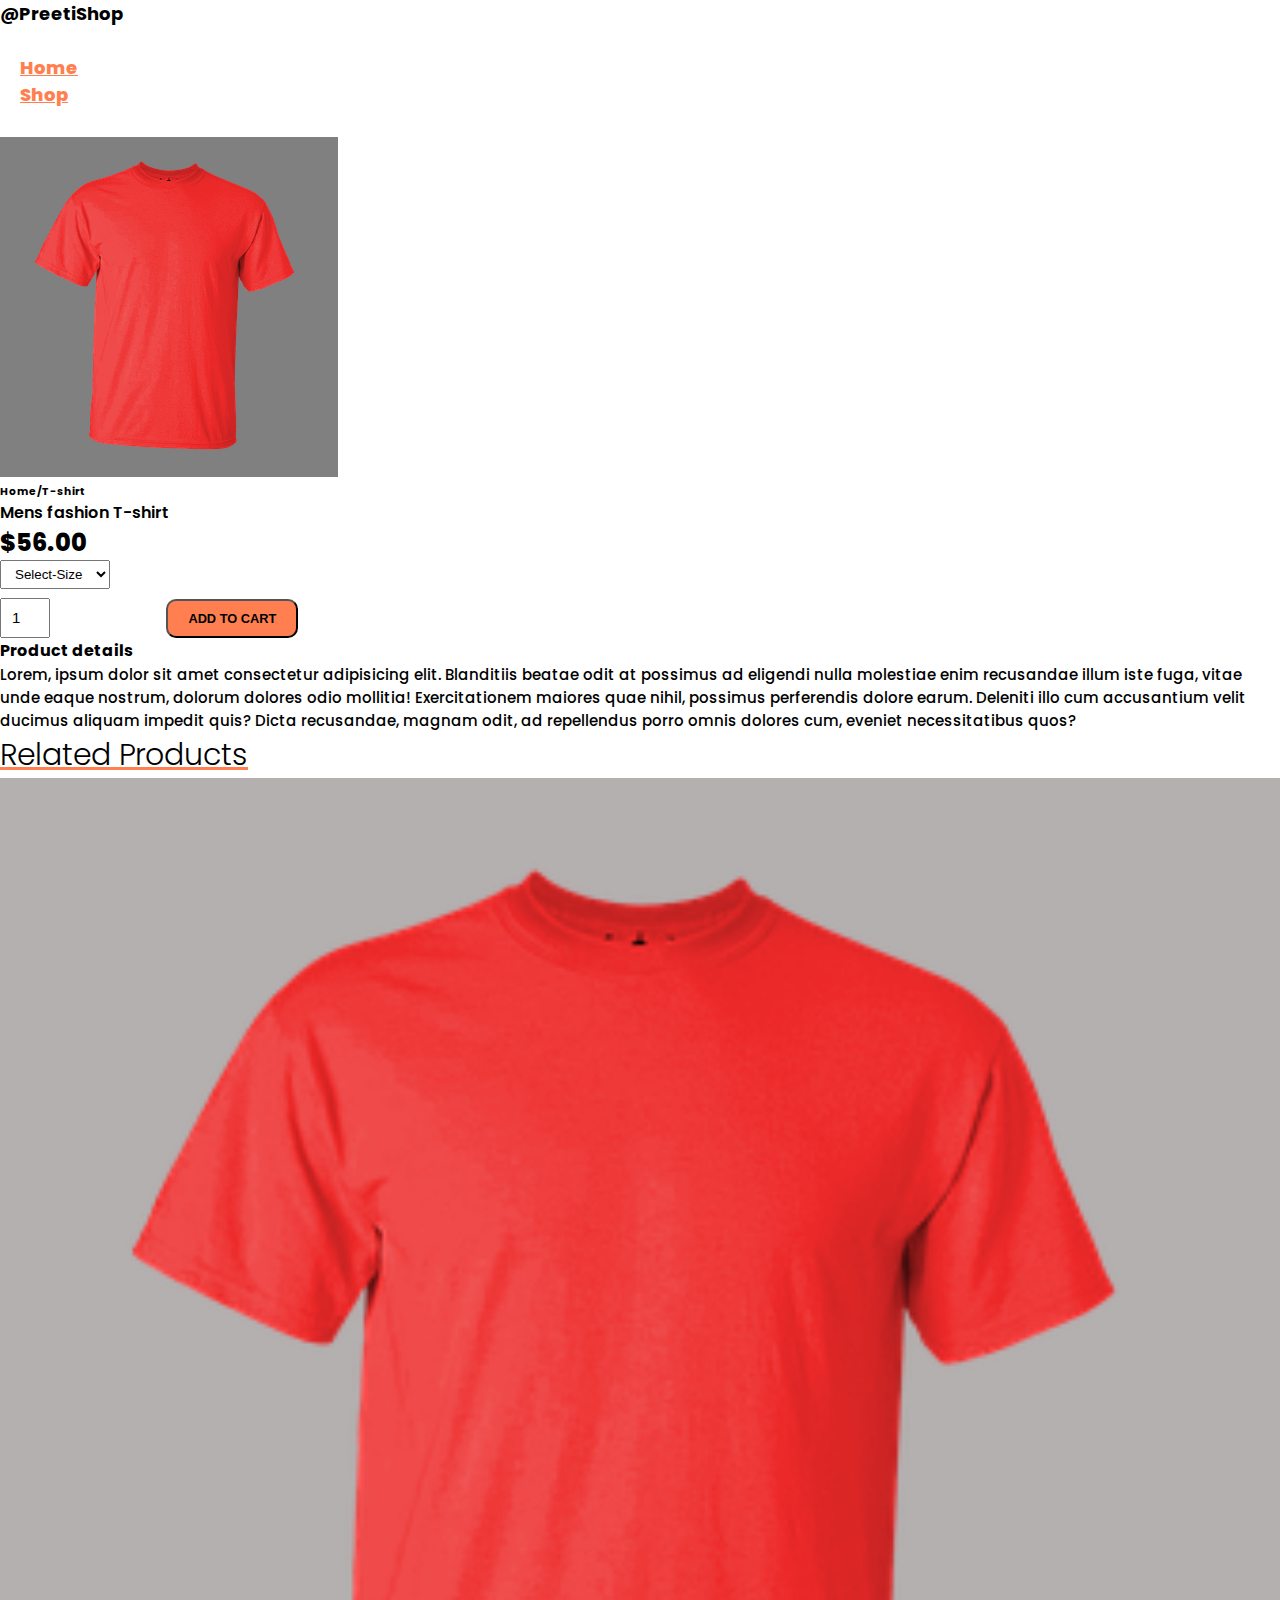
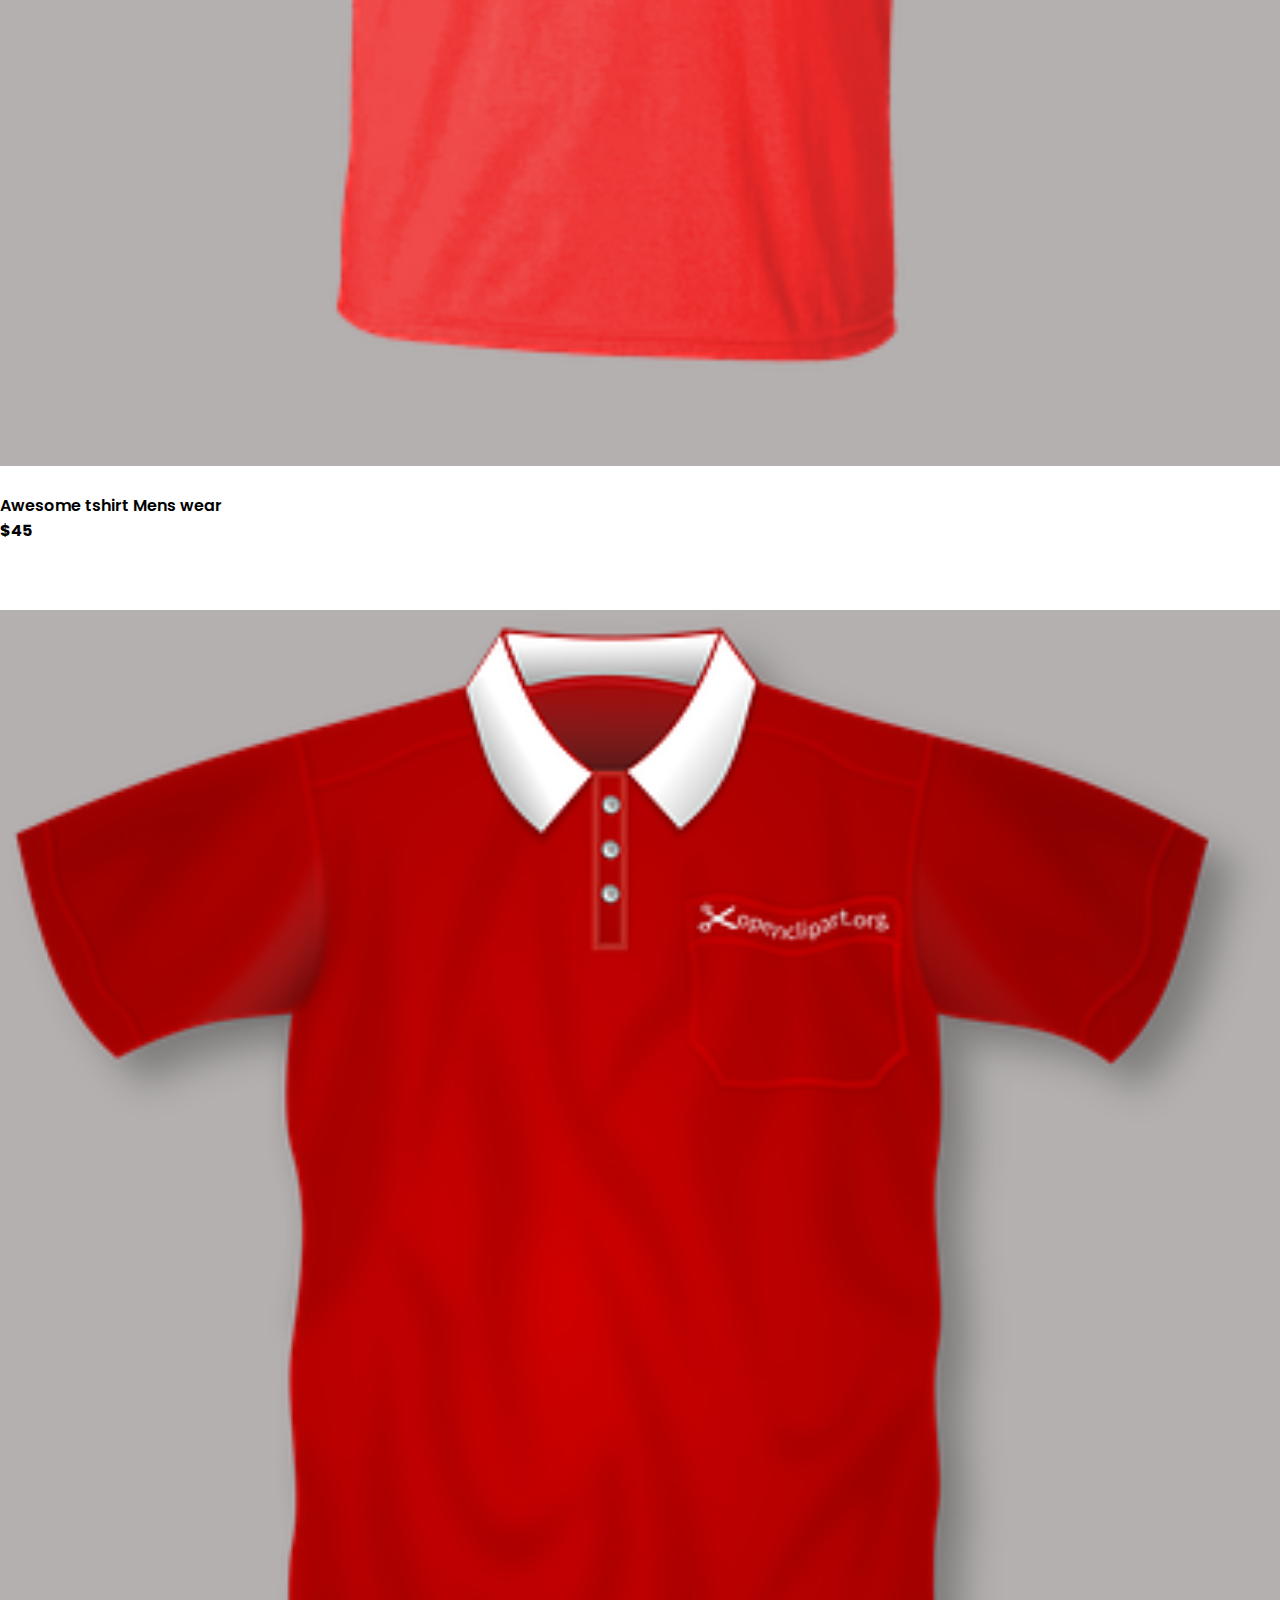
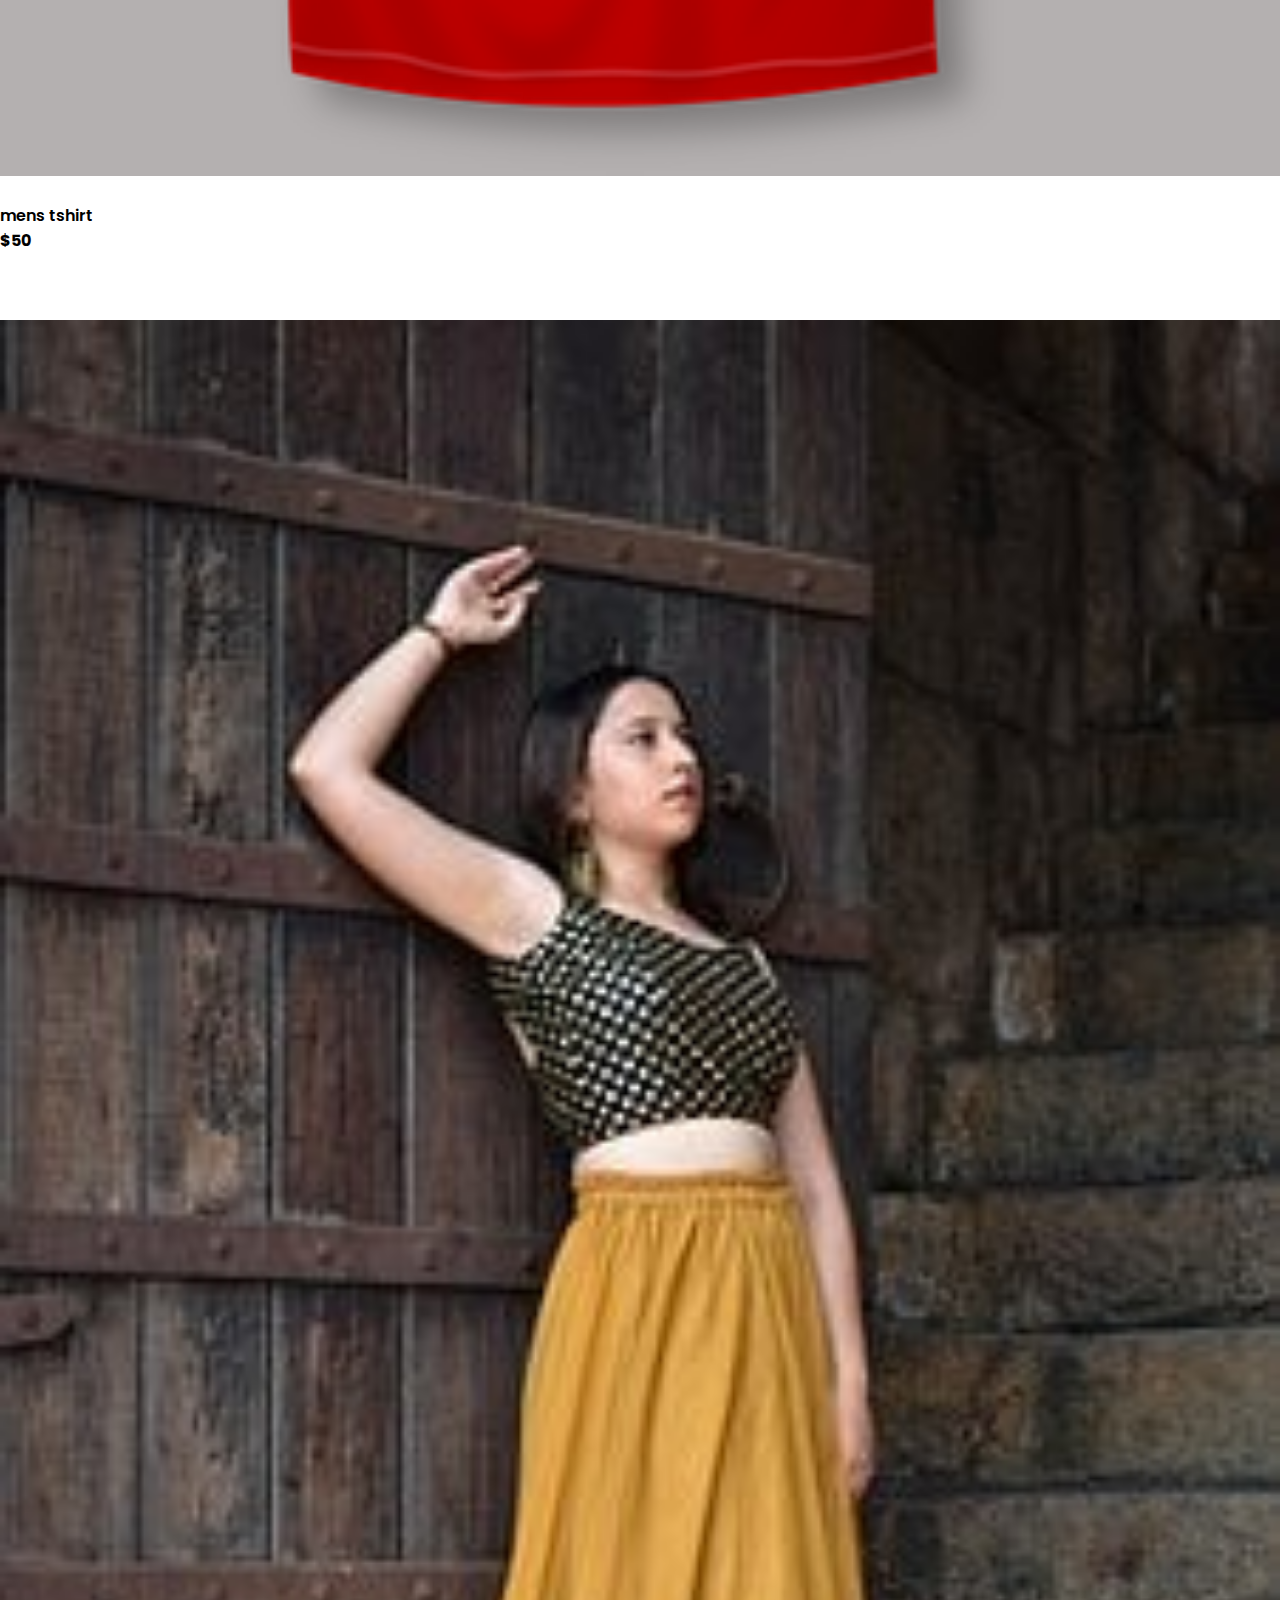
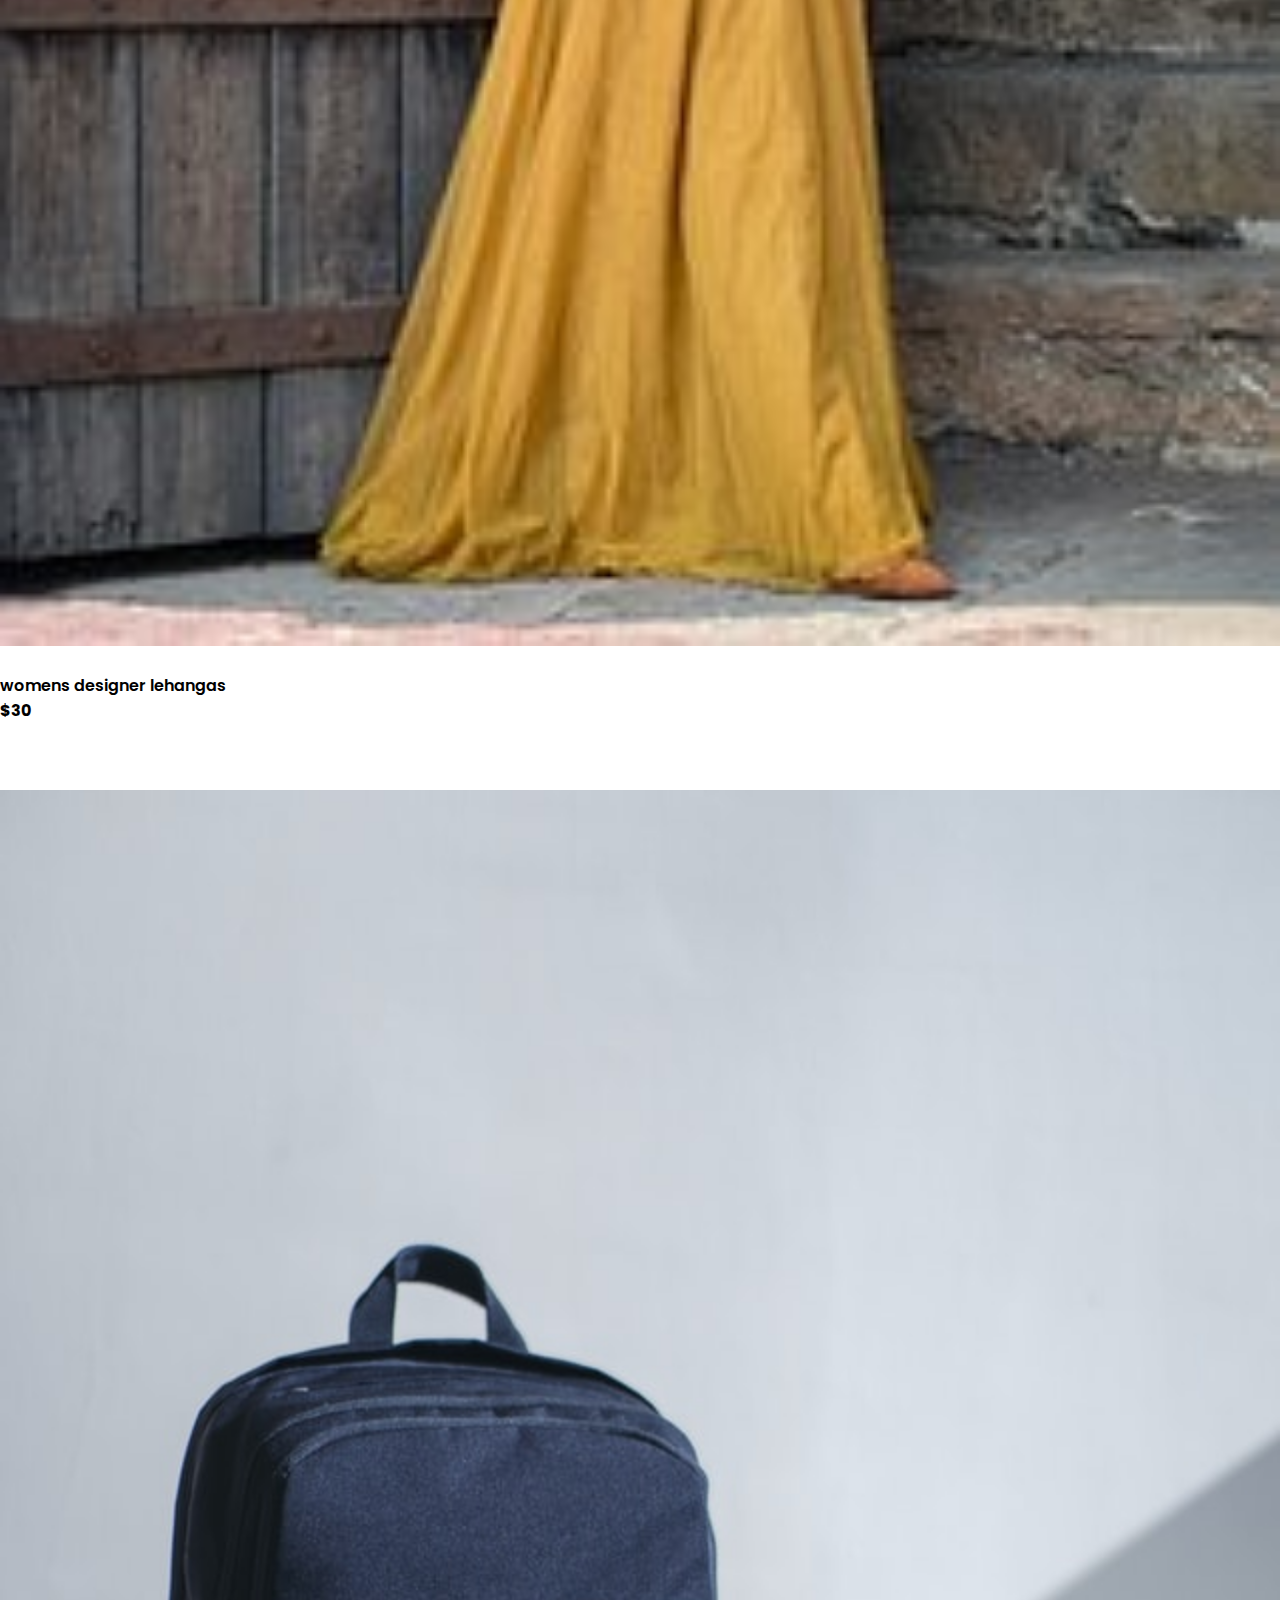
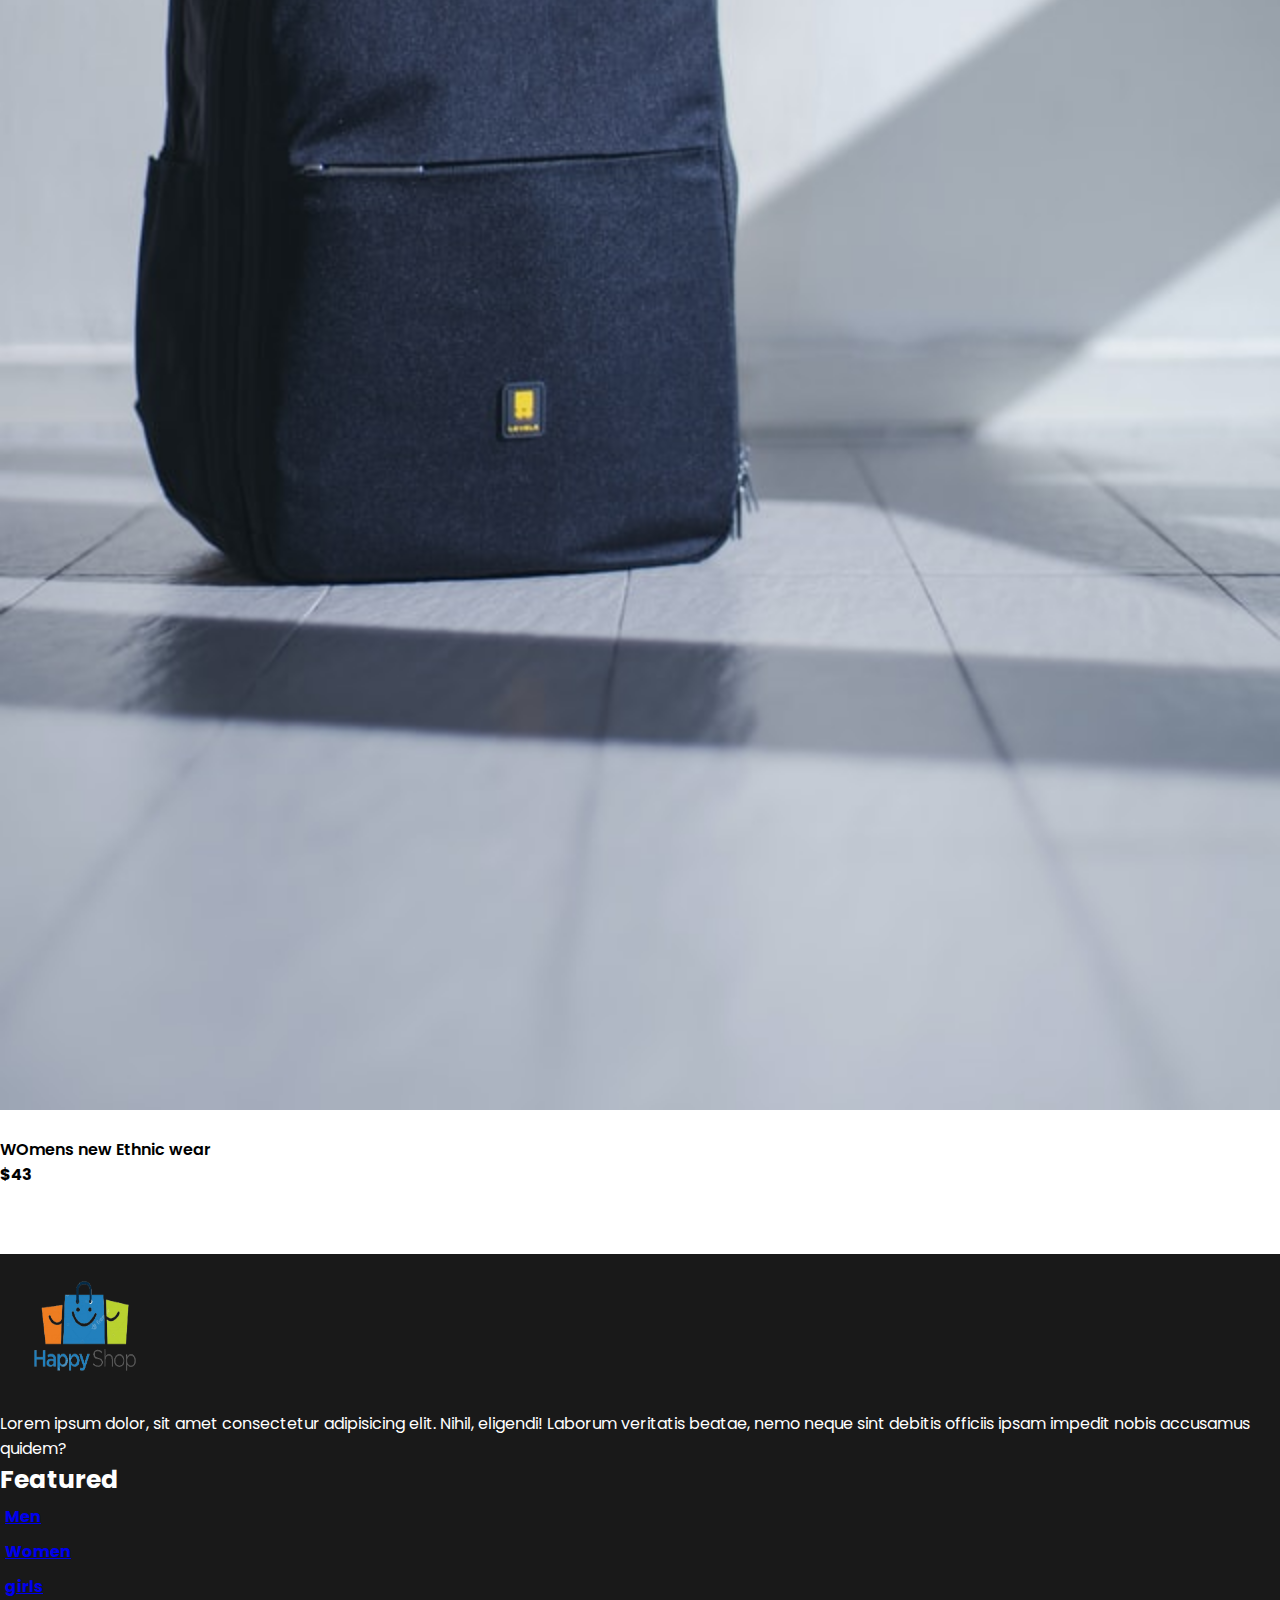
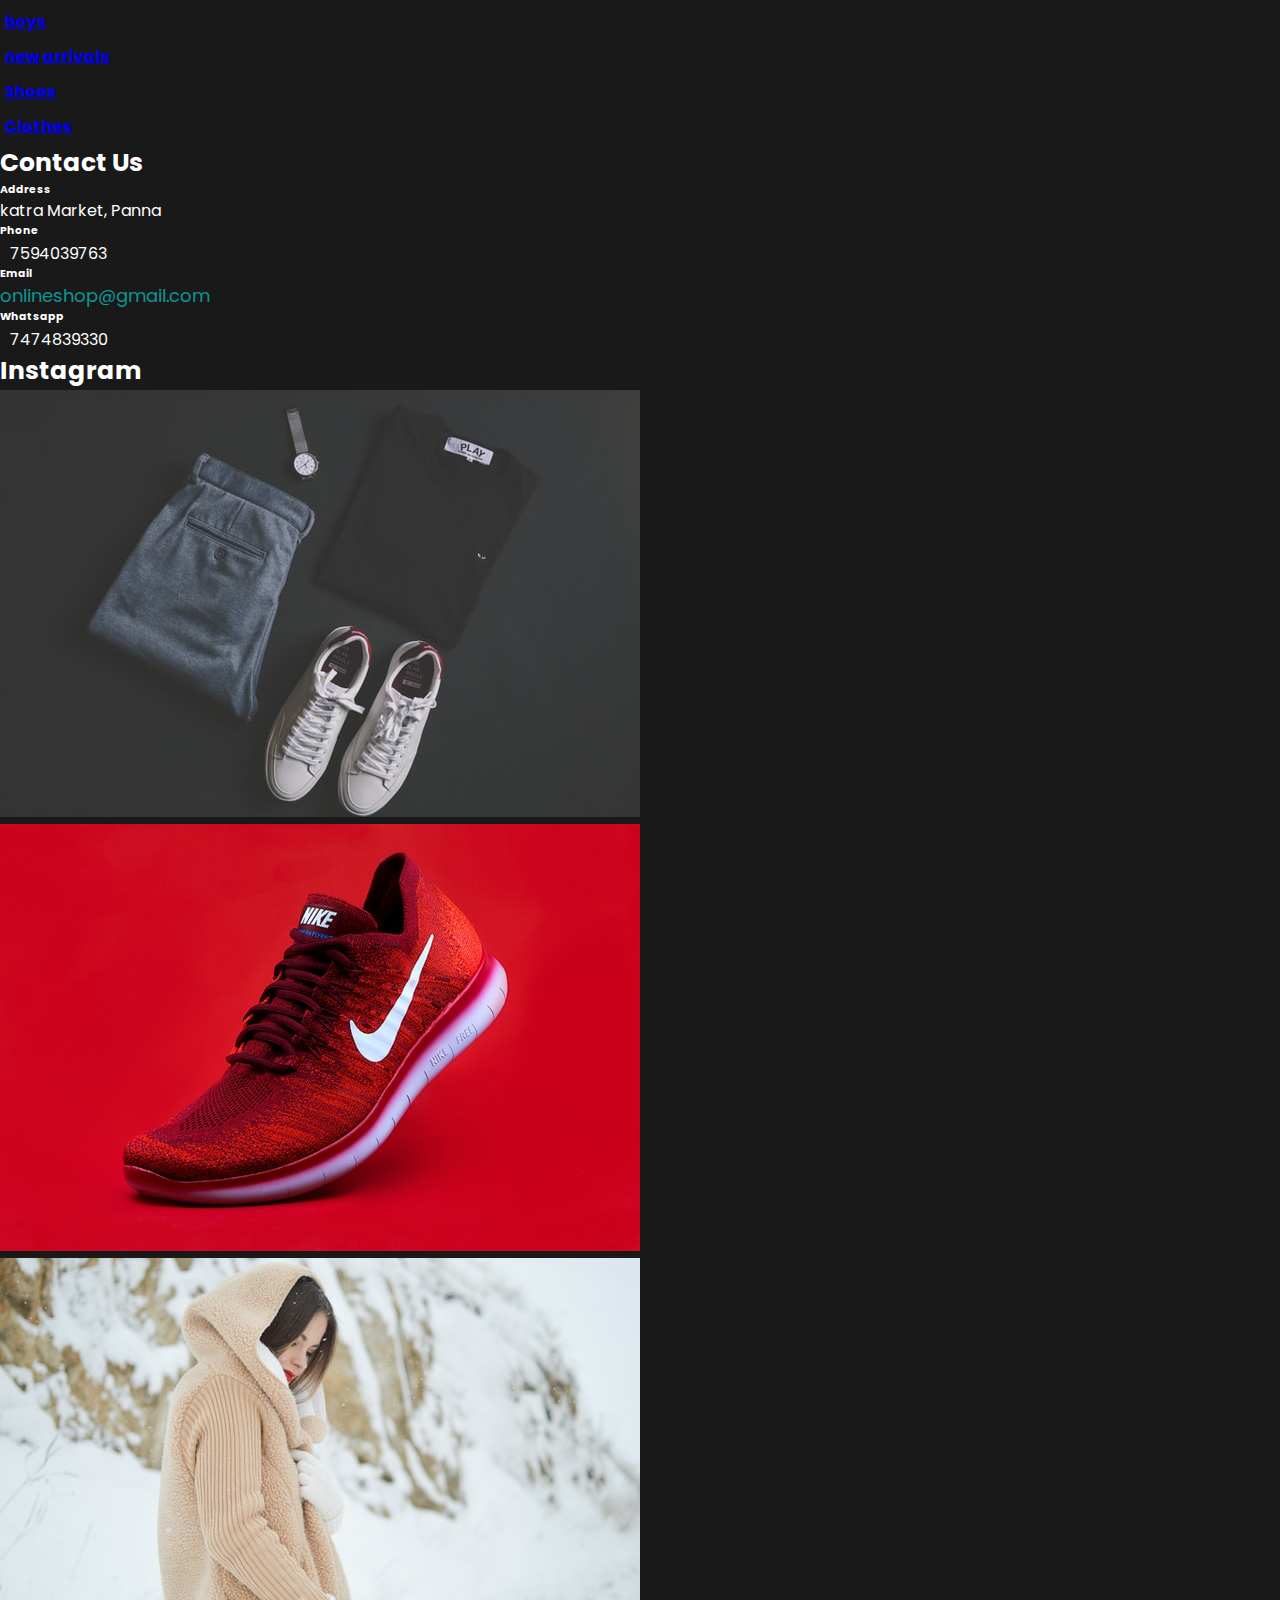
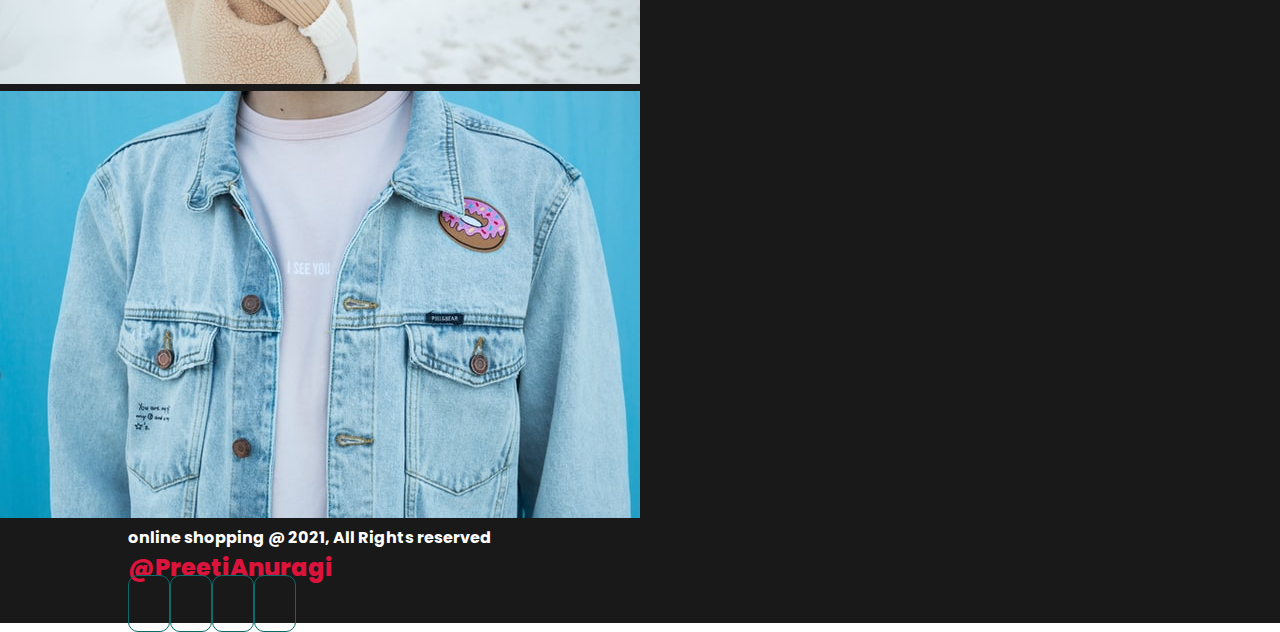
<file: S_pro.html>
<!DOCTYPE html>
<html lang="en">

<head>
    <meta charset="UTF-8">
    <meta http-equiv="X-UA-Compatible" content="IE=edge">
    <meta name="viewport" content="width=device-width, initial-scale=1.0">
    <title>Document</title>
    <script src="https://code.jquery.com/jquery-3.3.1.slim.min.js"
        integrity="sha384-q8i/X+965DzO0rT7abK41JStQIAqVgRVzpbzo5smXKp4YfRvH+8abtTE1Pi6jizo"
        crossorigin="anonymous"></script>
    <script src="https://cdnjs.cloudflare.com/ajax/libs/popper.js/1.14.3/umd/popper.min.js"
        integrity="sha384-ZMP7rVo3mIykV+2+9J3UJ46jBk0WLaUAdn689aCwoqbBJiSnjAK/l8WvCWPIPm49"
        crossorigin="anonymous"></script>
    <script src="https://stackpath.bootstrapcdn.com/bootstrap/4.1.3/js/bootstrap.min.js"
        integrity="sha384-ChfqqxuZUCnJSK3+MXmPNIyE6ZbWh2IMqE241rYiqJxyMiZ6OW/JmZQ5stwEULTy"
        crossorigin="anonymous"></script>
    <link rel="stylesheet" href="https://stackpath.bootstrapcdn.com/bootstrap/4.1.3/css/bootstrap.min.css"
        integrity="sha384-MCw98/SFnGE8fJT3GXwEOngsV7Zt27NXFoaoApmYm81iuXoPkFOJwJ8ERdknLPMO" crossorigin="anonymous">

    <link rel="stylesheet" href="https://stackpath.bootstrapcdn.com/bootstrap/4.1.3/css/bootstrap.min.css"
        integrity="sha384-MCw98/SFnGE8fJT3GXwEOngsV7Zt27NXFoaoApmYm81iuXoPkFOJwJ8ERdknLPMO" crossorigin="anonymous">

    <link rel="stylesheet" href="https://pro.fontawesome.com/releases/v5.10.0/css/all.css"
        integrity="sha384-AYmEC3Yw5cVb3ZcuHtOA93w35dYTsvhLPVnYs9eStHfGJvOvKxVfELGroGkvsg+p" crossorigin="anonymous" />

    <link rel="preconnect" href="https://fonts.googleapis.com">
    <link rel="preconnect" href="https://fonts.gstatic.com" crossorigin>
    <link href="https://fonts.googleapis.com/css2?family=Poppins&display=swap" rel="stylesheet">
    <link rel="stylesheet" href="css/style.css">

</head>

<body>
    <nav class="navbar navbar-expand-lg navbar-light bg-light py-3 fixed-top">
        <div class="container">
            <h4>@PreetiShop</h4>

            <button class="navbar-toggler" type="button" data-toggle="collapse" data-target="#navbarSupportedContent"
                aria-controls="navbarSupportedContent" aria-expanded="false" aria-label="Toggle navigation">
                <span class="navbar-toggler-icon"></span>
            </button>

            <div class="collapse navbar-collapse" id="navbarSupportedContent">
                <ul class="navbar-nav ml-auto">
                    <li class="nav-item">
                        <a class="nav-link active" aria-current="page" href="index.html">Home</a>
                    </li>

                    <li class="nav-item">
                        <a class="nav-link active" aria-current="page" href="shop.html">Shop</a>
                    </li>
                   
                   
                    <li class="nav-item">
                        <i class="fal fa-search"></i>
                        <i class="fas fa-shopping-bag"></i>
                    </li>
                </ul>


            </div>
        </div>
    </nav>
    <section id="spro" class="container my-5 pt-5">
        <div class="row mt-5">
            <div class="col-lg-5 col-md-12 col-12">
                <img class="img-fluid pb-1" src="./home_page/tshirt.webp">
               
            </div>
            <div class="col-lg-5 col-md-12 col-12">
                <h6>Home/T-shirt</h6>
                <h3>Mens fashion T-shirt</h3>
                <h2>$56.00</h2>
                <select>
                    <option>Select-Size</option>
                    <option>SM</option>
                    <option>M</option>

                    <option>XL</option>
                    <option>XXL</option>

                </select>
                
                <input value="1" type="number">
                <button>Add to cart</button>
                <h4>Product details</h4>
                <p>Lorem, ipsum dolor sit amet consectetur adipisicing elit. Blanditiis beatae odit at possimus ad eligendi nulla molestiae enim recusandae illum iste fuga, vitae unde eaque nostrum, dolorum dolores odio mollitia!
                Exercitationem maiores quae nihil, possimus perferendis dolore earum. Deleniti illo cum accusantium velit ducimus aliquam impedit quis? Dicta recusandae, magnam odit, ad repellendus porro omnis dolores cum, eveniet necessitatibus quos?</p>
            </div>
        </div>
    </section>


    <div class="container mt-3 py-1" >
        <h3 id="style" class="text-center">related Products</h3>
    </div>
    <div class="row mx-auto container">
        <div class="product text-center col-lg-3 col-md-4 col-12">
            <img class="img-fluid" src="./home_page/tshirt.webp">
            <div class="star">
                <i class="fas fa-star"></i>
                <i class="fas fa-star"></i>
                <i class="fas fa-star"></i>
                <i class="fas fa-star"></i>
                <i class="fas fa-star"></i>
            </div>
            <h3>Awesome tshirt Mens wear</h3>
            <h4>$45</h4>
            <button class="buy1">Buy now</button>
        </div>
        <div class="product text-center col-lg-3 col-md-4 col-12">
            <img class="img-fluid" src="./home_page/tshirt3.webp">
            <div class="star">
                <i class="fas fa-star"></i>
                <i class="fas fa-star"></i>
                <i class="fas fa-star"></i>
                <i class="fas fa-star"></i>
                <i class="fas fa-star"></i>
            </div>
            <h3>mens tshirt</h3>
            <h4>$50</h4>
            <button class="buy1">Buy Now</button>
        </div>
        <div class="product text-center col-lg-3 col-md-4 col-12">
            <img class="img-fluid" src="./home_page/ethnic1.jpg">
            <div class="star">
                <i class="fas fa-star"></i>
                <i class="fas fa-star"></i>
                <i class="fas fa-star"></i>
                <i class="fas fa-star"></i>
                <i class="fas fa-star"></i>
            </div>
            <h3>womens designer lehangas</h3>
            <h4>$30</h4>
            <button class="buy1">Buy Now</button>
        </div>
        <div class="product text-center col-lg-3 col-md-4 col-12">
            <img class="img-fluid" src="./home_page/sun-lingyan-_H0fjILH5Vw-unsplash.jpg">
            <div class="star">
                <i class="fas fa-star"></i>
                <i class="fas fa-star"></i>
                <i class="fas fa-star"></i>
                <i class="fas fa-star"></i>
                <i class="fas fa-star"></i>
            </div>
            <h3>WOmens new Ethnic wear</h3>
            <h4>$43</h4>
            <button class="buy1">Buy Now</button>
        </div>

    </div>
    <footer class="mt-2 py-5 container-fluid">
        <div class="row container mx-auto pt-3">
            <div class="footer-one col-lg-3 col-md-6 col-12">
                <img src="./home_page/logo-removebg-preview.png" height="150px" width="170px">
                <p>Lorem ipsum dolor, sit amet consectetur adipisicing elit. Nihil, eligendi! Laborum veritatis beatae,
                    nemo neque sint debitis officiis ipsam impedit nobis accusamus quidem?</p>
            </div>
            <div class="footer-one col-lg-3 col-md-6 col-12">
                <h5 class="pb-2">Featured</h5>
                <ul class="text-uppercase ">
                    <li><a href="#">Men</a></li>
                    <li><a href="#">Women</a></li>
                    <li><a href="#">girls</a></li>
                    <li><a href="#">boys</a></li>
                    <li><a href="#">new arrivals</a></li>
                    <li><a href="#">Shoes</a></li>
                    <li><a href="#">Clothes</a></li>
                </ul>
            </div>
            <div class="footer-one col-lg-3 col-md-6 col-12">
                <h5 class="pb-2">Contact us</h5>
                <div>
                    <h6 class="text-uppercase">Address</h6>
                    <p>katra Market, Panna</p>
                </div>
                <div>
                    <h6 class="text-uppercase">Phone</h6>
                    <p> <span><i class="fas fa-phone-alt"></i></span>7594039763</p>
                </div>
                <div>
                    <h6 class="text-uppercase">Email</h6>
                    <p> <span><i class="fas fa-envelope"></i> onlineshop@gmail.com</p>
                </div>
                <div>
                    <h6 class="text-uppercase">Whatsapp</h6>
                    <p><span><i class="fab fa-whatsapp"></i></span>7474839330</p>
                </div>
            </div>
            <div class="footer-one col-lg-3 col-md-6 col-12">
                <h5 class="pb-2">Instagram</h5>
                <div class="row">
                    <img class="img-fluid w-25 h-100 m-2" src="./home_page/mnz-ToLMORRb97Q-unsplash.jpg">
                    <img class="img-fluid w-25 h-100 m-2" src="./home_page/revolt-164_6wVEHfI-unsplash.jpg">
                </div>
                <div class="row">
                    <img class="img-fluid w-25 h-100 m-2" src="./home_page/tamara-bellis-CnpWWzoSke4-unsplash.jpg">
                    <img class="img-fluid w-25 h-100 m-2" src="./home_page/benjamin-voros-TnNo84AJJ5A-unsplash.jpg">
                </div>
            </div>

        </div>
        <div class="copyright mt-3">
            <div class="row container">
                <div class="col-lg-6 col-md-6 col-12 ">
                    <p>online shopping @ 2021, All Rights reserved</p>
                </div>
                <div class="col-lg-6 col-md-6 col-12 ">
                    <h2 id="nav-name">@PreetiAnuragi</h2>
                 </div>
                <div class="col-lg-6 col-md-6 col-12 ">
                    <i class="fab fa-facebook-f"></i>
                    <i class="fab fa-instagram"></i>
                    <i class="fab fa-twitter"></i>
                    <i class="fab fa-linkedin-in"></i>
                </div>
            </div>

        </div>
    </footer>
</body>

</html>
</file>
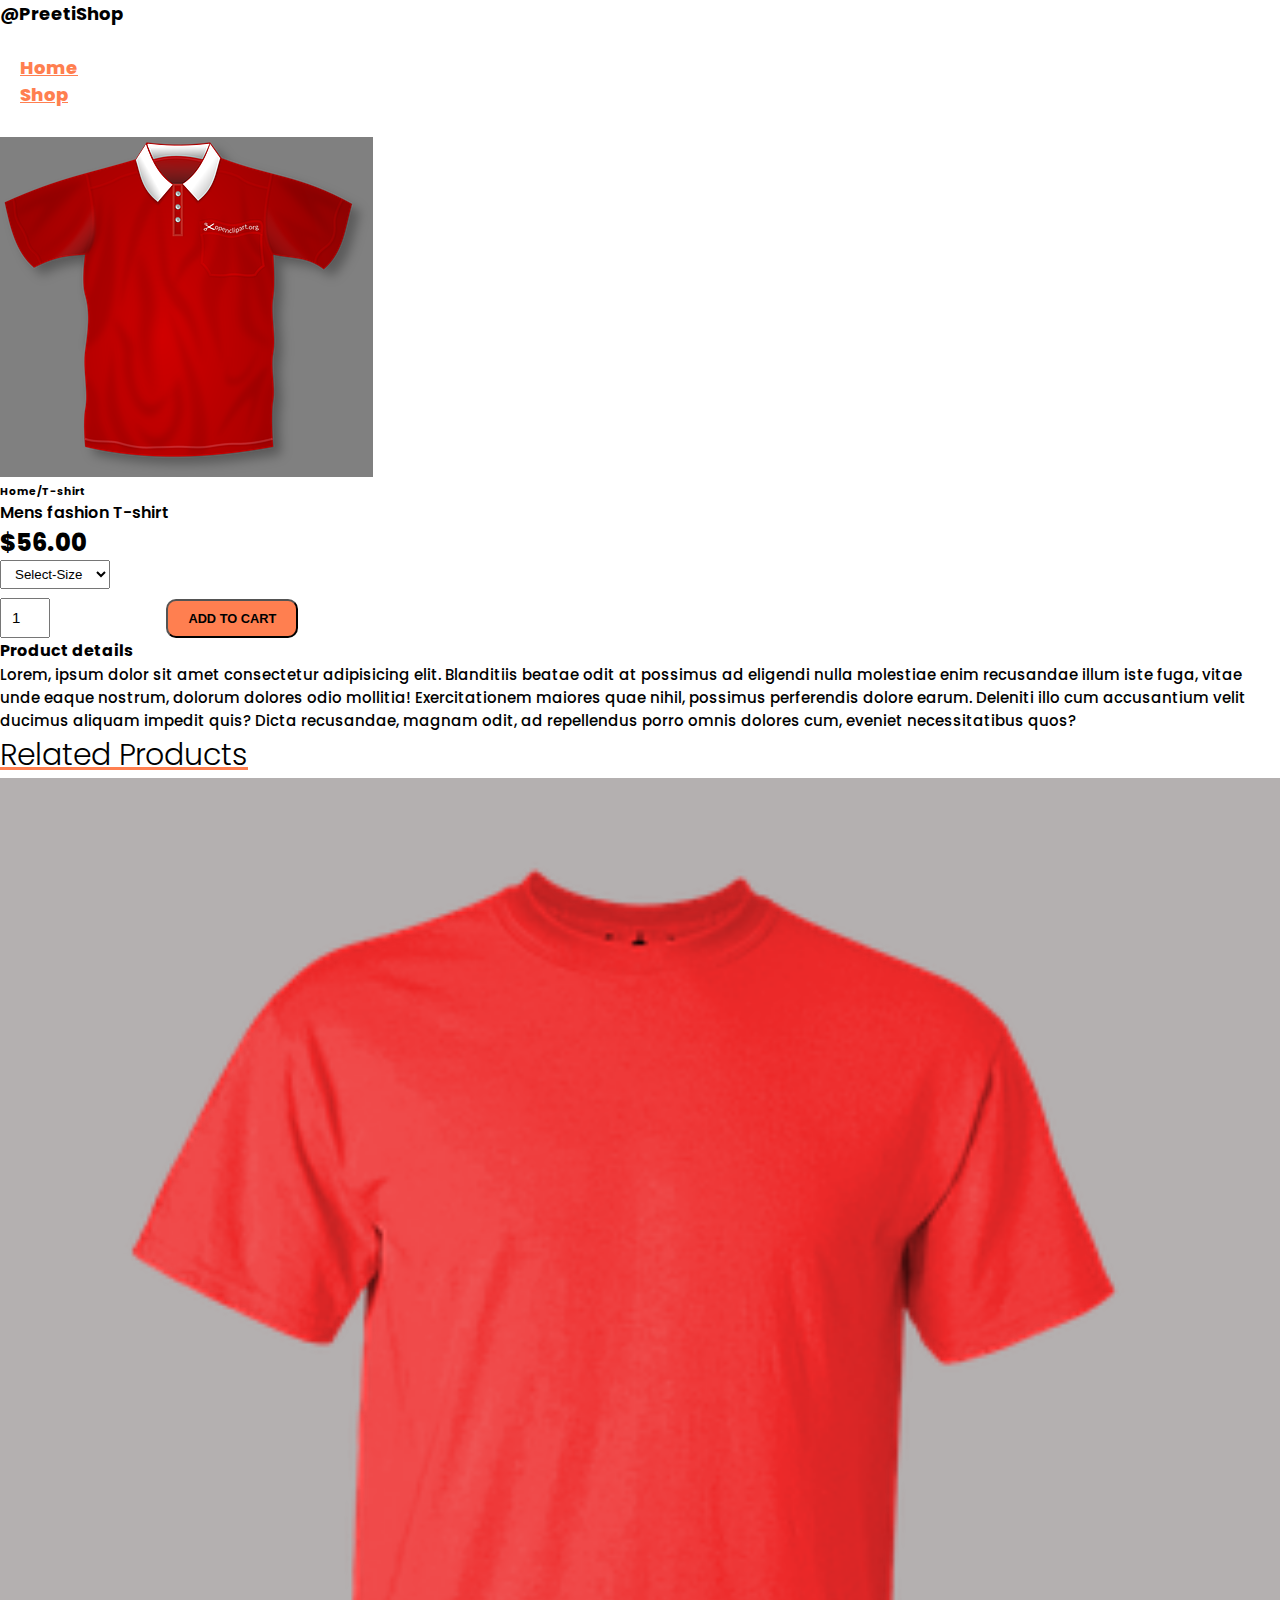
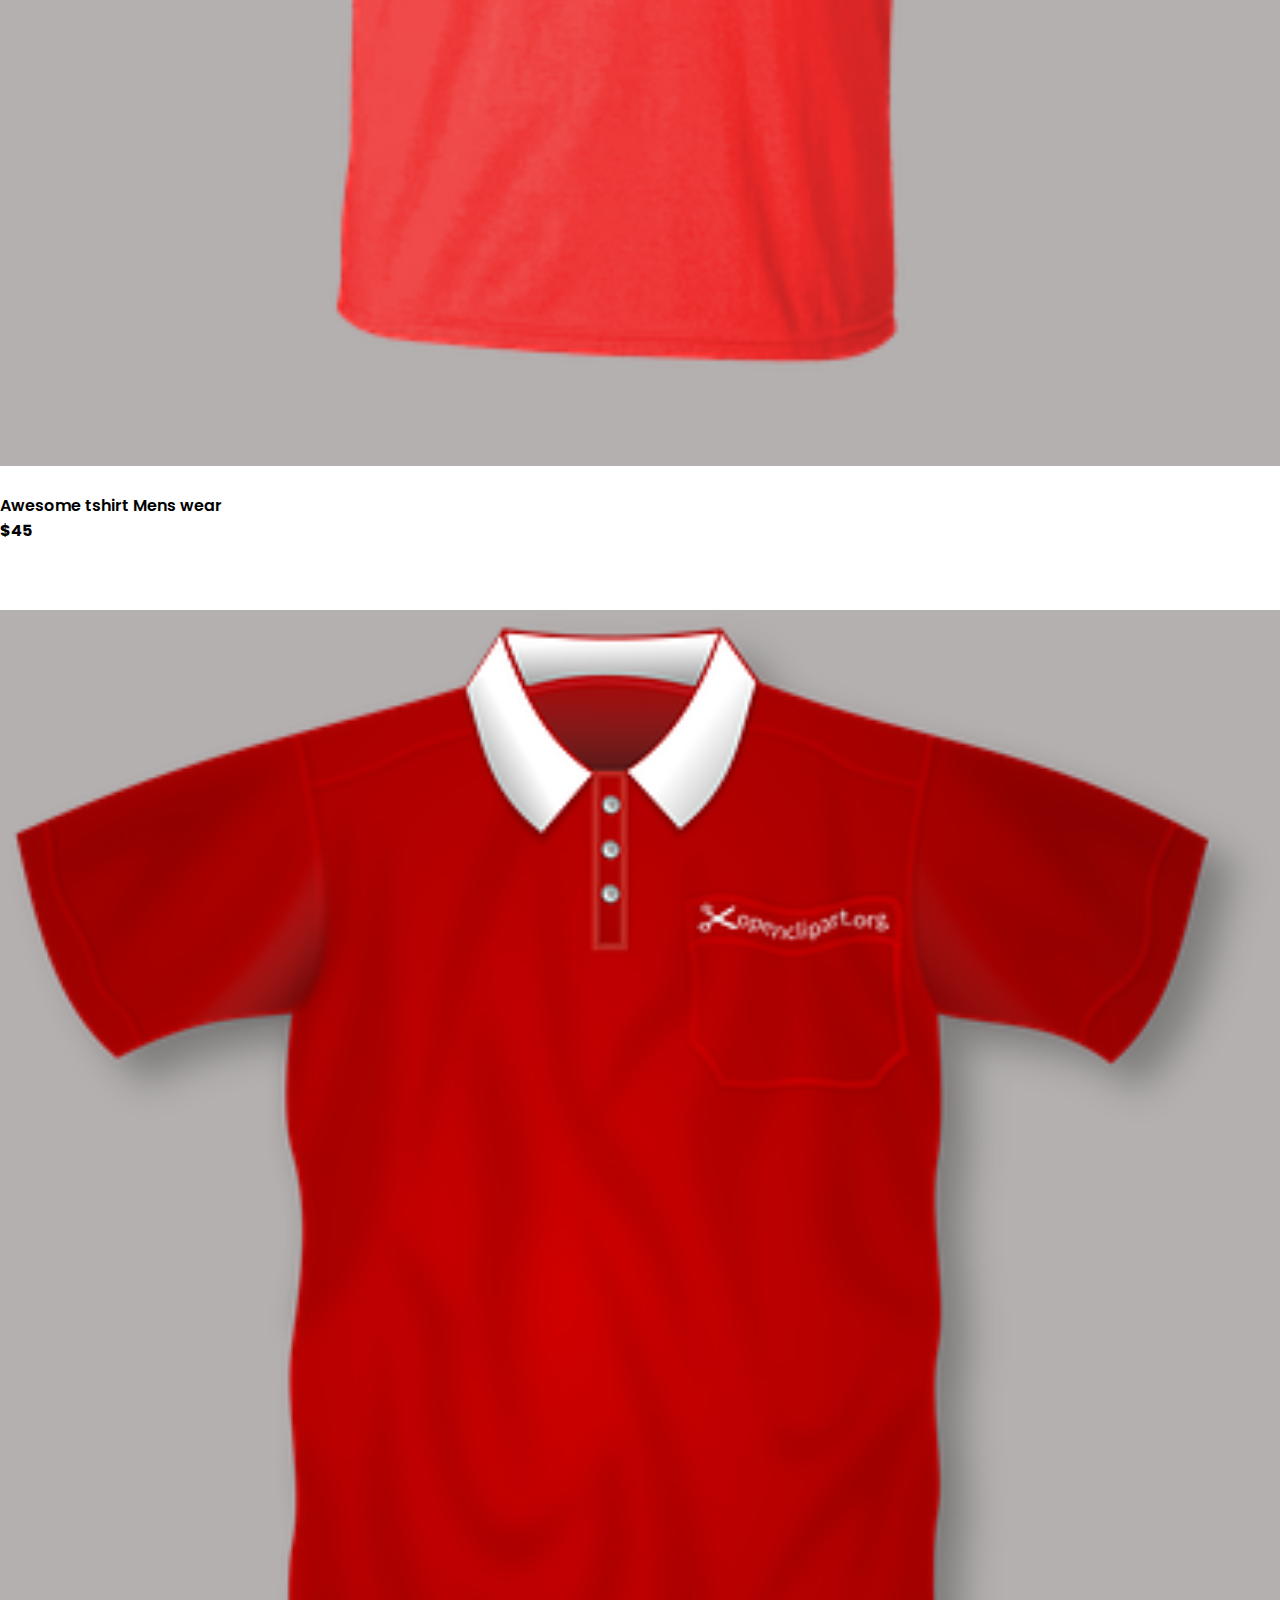
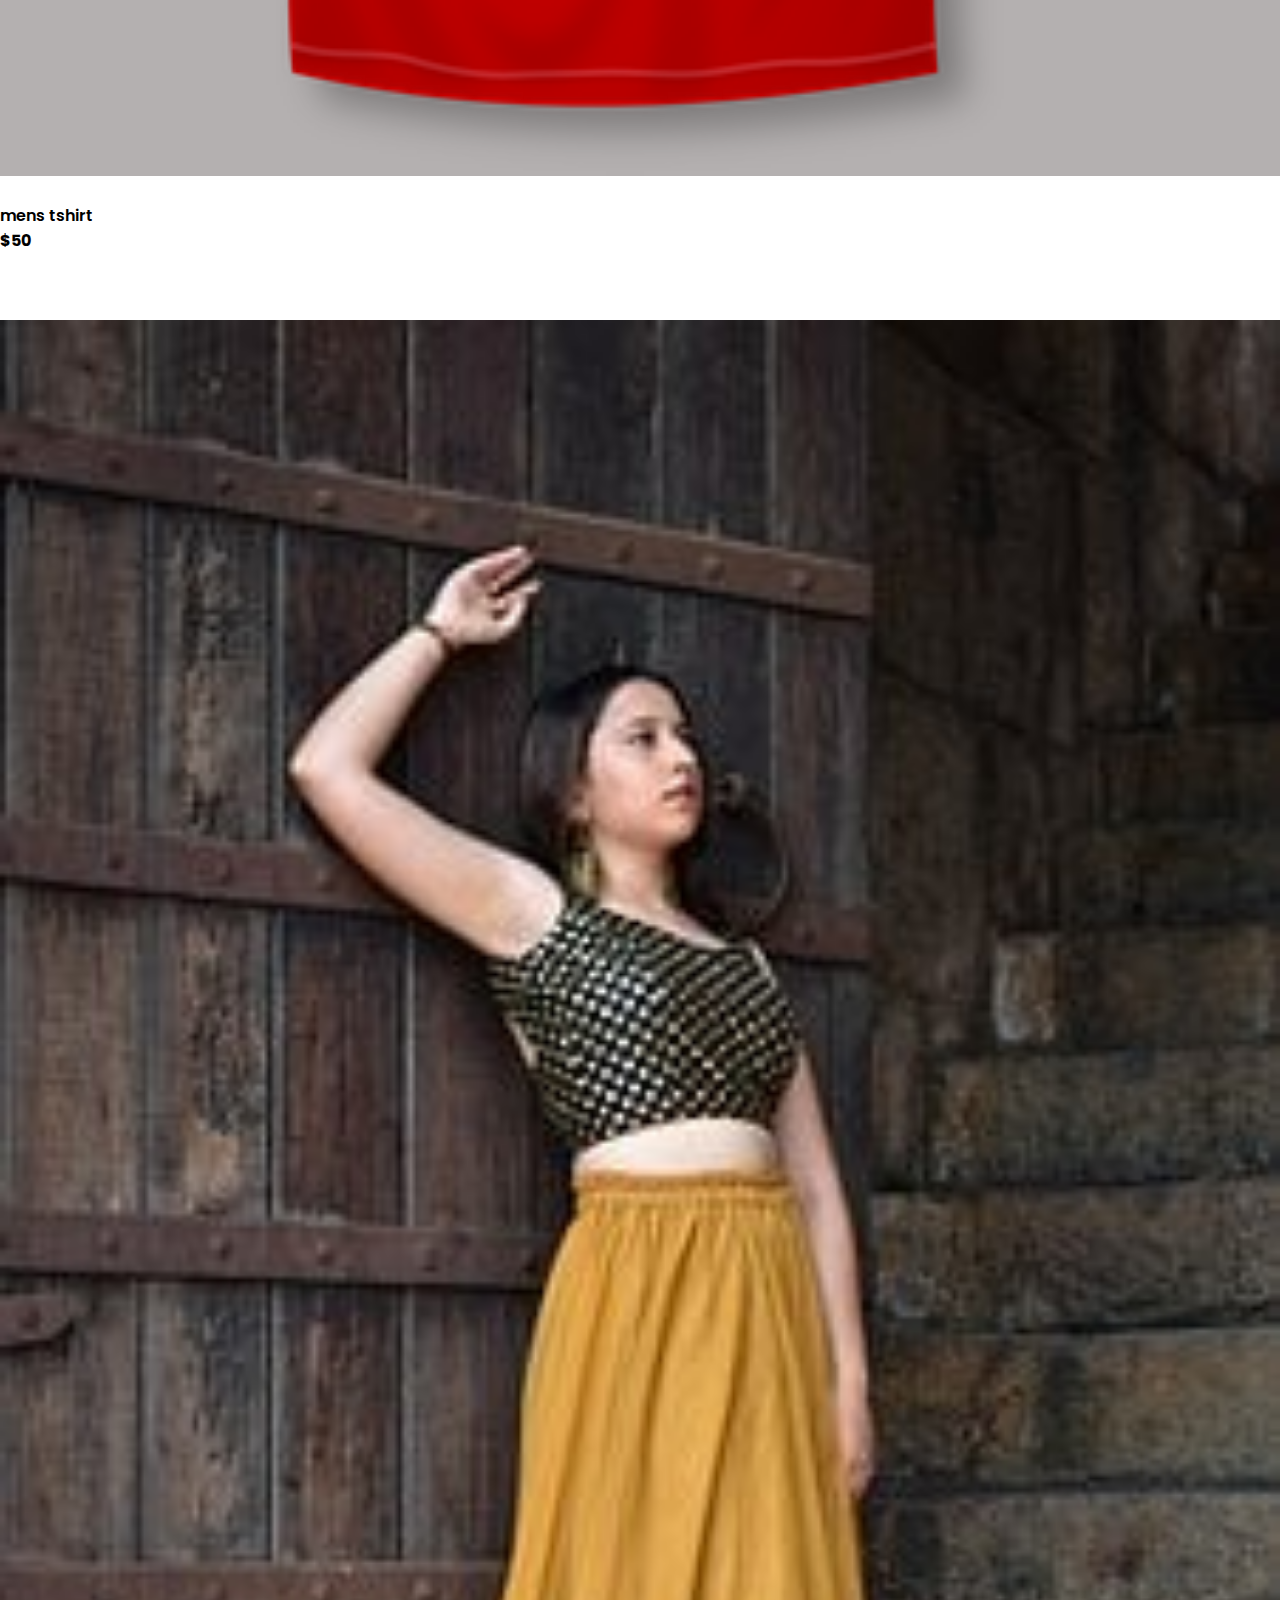
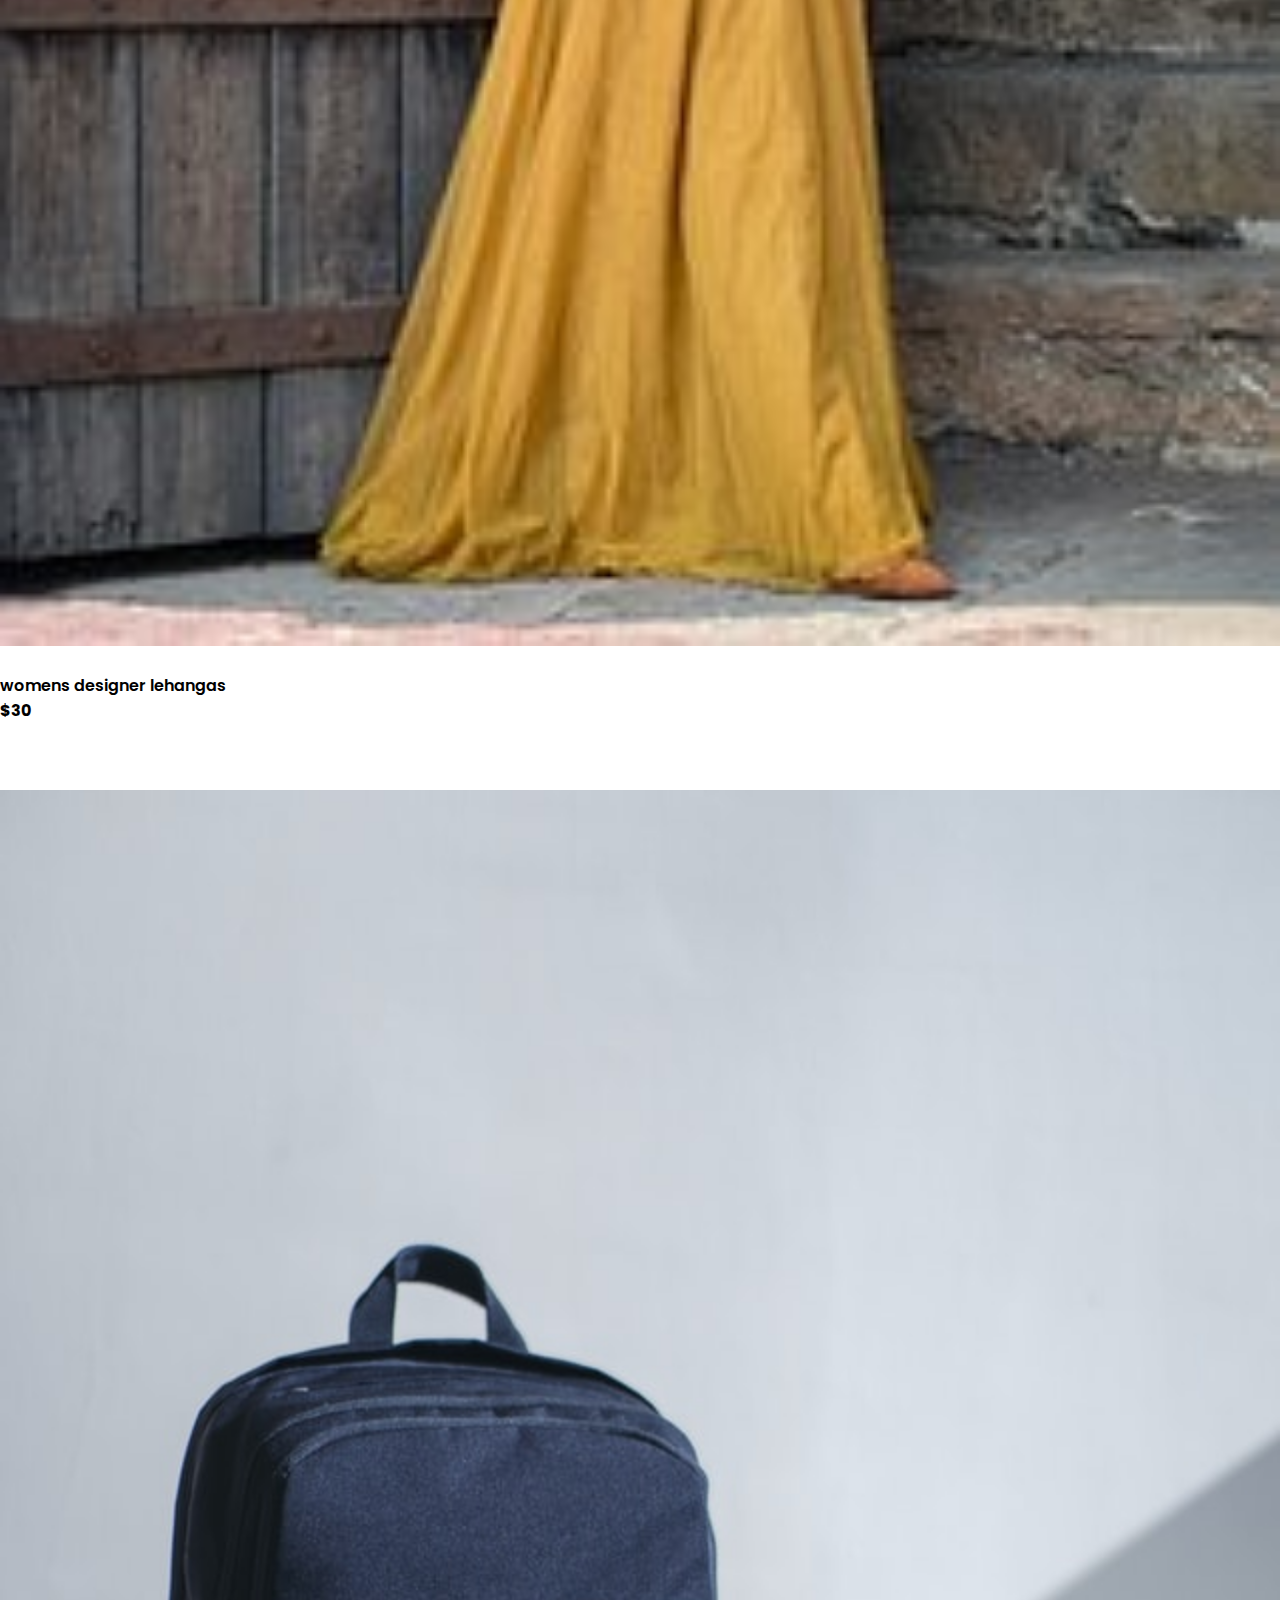
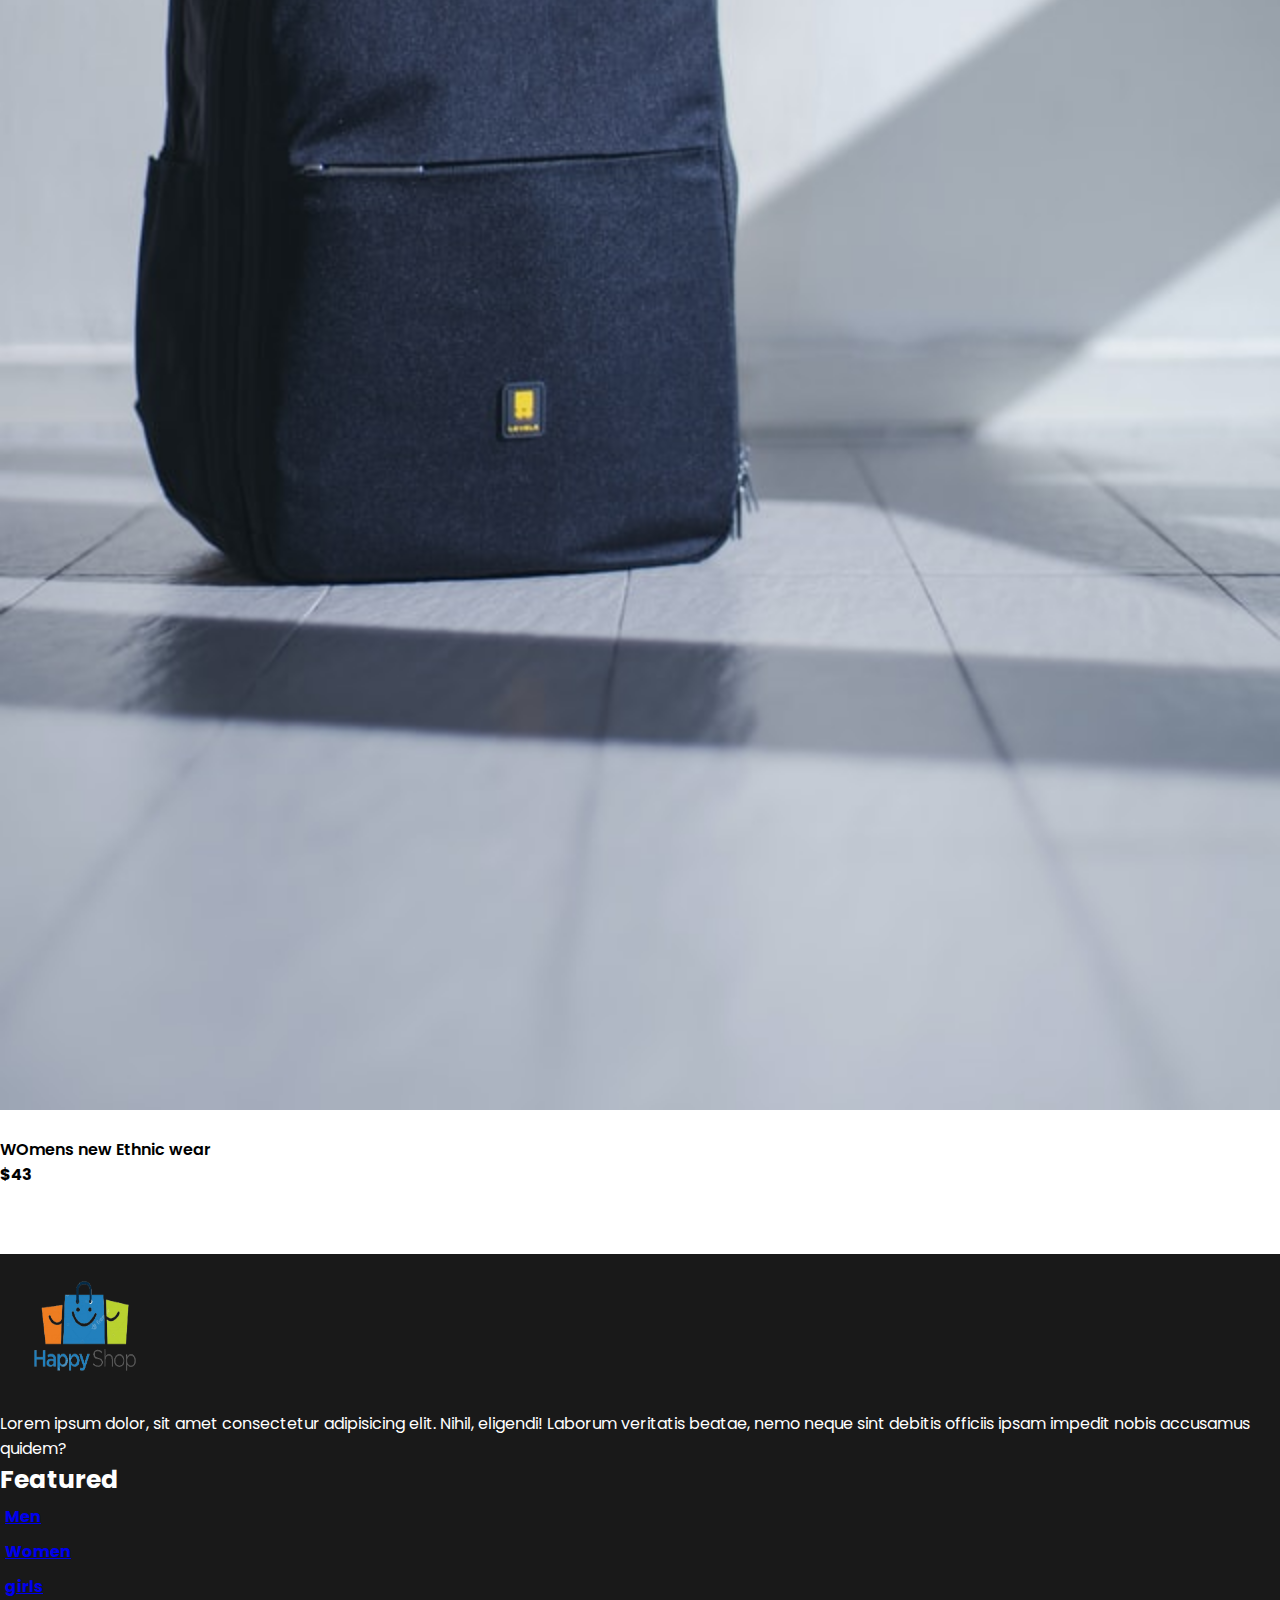
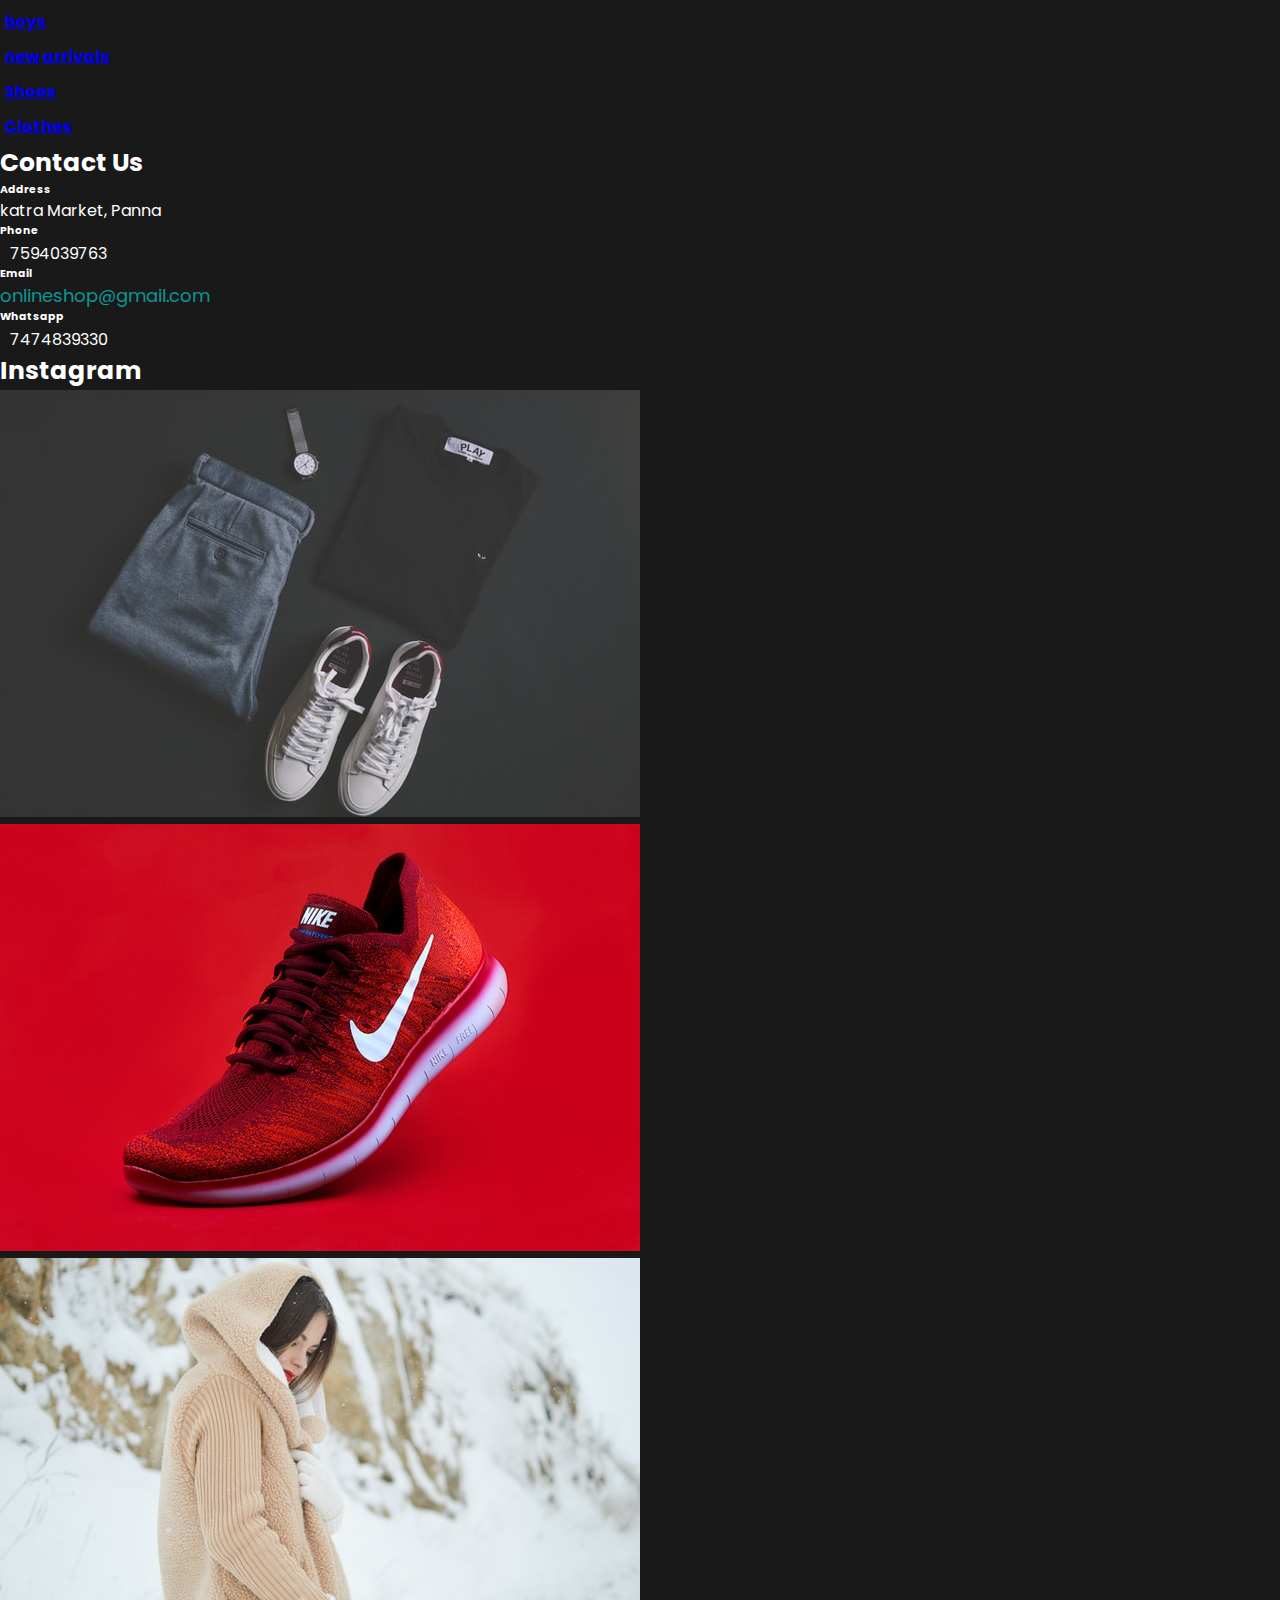
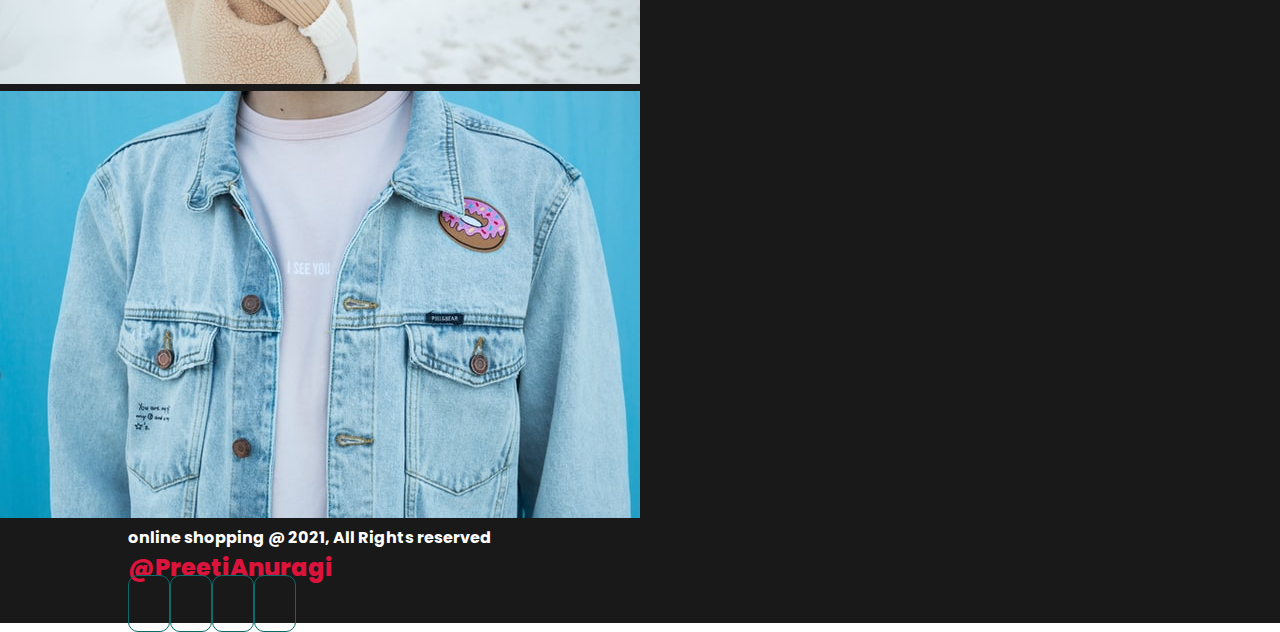
<file: s_pro2.html>
<!DOCTYPE html>
<html lang="en">

<head>
    <meta charset="UTF-8">
    <meta http-equiv="X-UA-Compatible" content="IE=edge">
    <meta name="viewport" content="width=device-width, initial-scale=1.0">
    <title>Document</title>
    <script src="https://code.jquery.com/jquery-3.3.1.slim.min.js"
        integrity="sha384-q8i/X+965DzO0rT7abK41JStQIAqVgRVzpbzo5smXKp4YfRvH+8abtTE1Pi6jizo"
        crossorigin="anonymous"></script>
    <script src="https://cdnjs.cloudflare.com/ajax/libs/popper.js/1.14.3/umd/popper.min.js"
        integrity="sha384-ZMP7rVo3mIykV+2+9J3UJ46jBk0WLaUAdn689aCwoqbBJiSnjAK/l8WvCWPIPm49"
        crossorigin="anonymous"></script>
    <script src="https://stackpath.bootstrapcdn.com/bootstrap/4.1.3/js/bootstrap.min.js"
        integrity="sha384-ChfqqxuZUCnJSK3+MXmPNIyE6ZbWh2IMqE241rYiqJxyMiZ6OW/JmZQ5stwEULTy"
        crossorigin="anonymous"></script>
    <link rel="stylesheet" href="https://stackpath.bootstrapcdn.com/bootstrap/4.1.3/css/bootstrap.min.css"
        integrity="sha384-MCw98/SFnGE8fJT3GXwEOngsV7Zt27NXFoaoApmYm81iuXoPkFOJwJ8ERdknLPMO" crossorigin="anonymous">

    <link rel="stylesheet" href="https://stackpath.bootstrapcdn.com/bootstrap/4.1.3/css/bootstrap.min.css"
        integrity="sha384-MCw98/SFnGE8fJT3GXwEOngsV7Zt27NXFoaoApmYm81iuXoPkFOJwJ8ERdknLPMO" crossorigin="anonymous">

    <link rel="stylesheet" href="https://pro.fontawesome.com/releases/v5.10.0/css/all.css"
        integrity="sha384-AYmEC3Yw5cVb3ZcuHtOA93w35dYTsvhLPVnYs9eStHfGJvOvKxVfELGroGkvsg+p" crossorigin="anonymous" />

    <link rel="preconnect" href="https://fonts.googleapis.com">
    <link rel="preconnect" href="https://fonts.gstatic.com" crossorigin>
    <link href="https://fonts.googleapis.com/css2?family=Poppins&display=swap" rel="stylesheet">
    <link rel="stylesheet" href="css/style.css">

</head>

<body>
    <nav class="navbar navbar-expand-lg navbar-light bg-light py-3 fixed-top">
        <div class="container">
            <h4>@PreetiShop</h4>

            <button class="navbar-toggler" type="button" data-toggle="collapse" data-target="#navbarSupportedContent"
                aria-controls="navbarSupportedContent" aria-expanded="false" aria-label="Toggle navigation">
                <span class="navbar-toggler-icon"></span>
            </button>

            <div class="collapse navbar-collapse" id="navbarSupportedContent">
                <ul class="navbar-nav ml-auto">
                    <li class="nav-item">
                        <a class="nav-link active" aria-current="page" href="index.html">Home</a>
                    </li>

                    <li class="nav-item">
                        <a class="nav-link active" aria-current="page" href="shop.html">Shop</a>
                    </li>
                  
                    <li class="nav-item">
                        <i class="fal fa-search"></i>
                        <i class="fas fa-shopping-bag"></i>
                    </li>
                </ul>


            </div>
        </div>
    </nav>
    <section id="spro" class="container my-5 pt-5">
        <div class="row mt-5">
            <div class="col-lg-5 col-md-12 col-12">
                <img class="img-fluid pb-1" src="./home_page/tshirt3.webp">
                
            </div>
            <div class="col-lg-5 col-md-12 col-12">
                <h6>Home/T-shirt</h6>
                <h3>Mens fashion T-shirt</h3>
                <h2>$56.00</h2>
                <select>
                    <option>Select-Size</option>
                    <option>SM</option>
                    <option>M</option>

                    <option>XL</option>
                    <option>XXL</option>

                </select>
                
                <input value="1" type="number">
                <button>Add to cart</button>
                <h4>Product details</h4>
                <p>Lorem, ipsum dolor sit amet consectetur adipisicing elit. Blanditiis beatae odit at possimus ad eligendi nulla molestiae enim recusandae illum iste fuga, vitae unde eaque nostrum, dolorum dolores odio mollitia!
                Exercitationem maiores quae nihil, possimus perferendis dolore earum. Deleniti illo cum accusantium velit ducimus aliquam impedit quis? Dicta recusandae, magnam odit, ad repellendus porro omnis dolores cum, eveniet necessitatibus quos?</p>
            </div>
        </div>
    </section>


    <div class="container mt-3 py-1" >
        <h3 id="style" class="text-center">related Products</h3>
    </div>
    <div class="row mx-auto container">
        <div class="product text-center col-lg-3 col-md-4 col-12">
            <img class="img-fluid" src="./home_page/tshirt.webp">
            <div class="star">
                <i class="fas fa-star"></i>
                <i class="fas fa-star"></i>
                <i class="fas fa-star"></i>
                <i class="fas fa-star"></i>
                <i class="fas fa-star"></i>
            </div>
            <h3>Awesome tshirt Mens wear</h3>
            <h4>$45</h4>
            <button class="buy1">Buy now</button>
        </div>
        <div class="product text-center col-lg-3 col-md-4 col-12">
            <img class="img-fluid" src="./home_page/tshirt3.webp">
            <div class="star">
                <i class="fas fa-star"></i>
                <i class="fas fa-star"></i>
                <i class="fas fa-star"></i>
                <i class="fas fa-star"></i>
                <i class="fas fa-star"></i>
            </div>
            <h3>mens tshirt</h3>
            <h4>$50</h4>
            <button class="buy1">Buy Now</button>
        </div>
        <div class="product text-center col-lg-3 col-md-4 col-12">
            <img class="img-fluid" src="./home_page/ethnic1.jpg">
            <div class="star">
                <i class="fas fa-star"></i>
                <i class="fas fa-star"></i>
                <i class="fas fa-star"></i>
                <i class="fas fa-star"></i>
                <i class="fas fa-star"></i>
            </div>
            <h3>womens designer lehangas</h3>
            <h4>$30</h4>
            <button class="buy1">Buy Now</button>
        </div>
        <div class="product text-center col-lg-3 col-md-4 col-12">
            <img class="img-fluid" src="./home_page/sun-lingyan-_H0fjILH5Vw-unsplash.jpg">
            <div class="star">
                <i class="fas fa-star"></i>
                <i class="fas fa-star"></i>
                <i class="fas fa-star"></i>
                <i class="fas fa-star"></i>
                <i class="fas fa-star"></i>
            </div>
            <h3>WOmens new Ethnic wear</h3>
            <h4>$43</h4>
            <button class="buy1">Buy Now</button>
        </div>

    </div>
    <footer class="mt-2 py-5 container-fluid">
        <div class="row container mx-auto pt-3">
            <div class="footer-one col-lg-3 col-md-6 col-12">
                <img src="./home_page/logo-removebg-preview.png" height="150px" width="170px">
                <p>Lorem ipsum dolor, sit amet consectetur adipisicing elit. Nihil, eligendi! Laborum veritatis beatae,
                    nemo neque sint debitis officiis ipsam impedit nobis accusamus quidem?</p>
            </div>
            <div class="footer-one col-lg-3 col-md-6 col-12">
                <h5 class="pb-2">Featured</h5>
                <ul class="text-uppercase ">
                    <li><a href="#">Men</a></li>
                    <li><a href="#">Women</a></li>
                    <li><a href="#">girls</a></li>
                    <li><a href="#">boys</a></li>
                    <li><a href="#">new arrivals</a></li>
                    <li><a href="#">Shoes</a></li>
                    <li><a href="#">Clothes</a></li>
                </ul>
            </div>
            <div class="footer-one col-lg-3 col-md-6 col-12">
                <h5 class="pb-2">Contact us</h5>
                <div>
                    <h6 class="text-uppercase">Address</h6>
                    <p>katra Market, Panna</p>
                </div>
                <div>
                    <h6 class="text-uppercase">Phone</h6>
                    <p> <span><i class="fas fa-phone-alt"></i></span>7594039763</p>
                </div>
                <div>
                    <h6 class="text-uppercase">Email</h6>
                    <p> <span><i class="fas fa-envelope"></i> onlineshop@gmail.com</p>
                </div>
                <div>
                    <h6 class="text-uppercase">Whatsapp</h6>
                    <p><span><i class="fab fa-whatsapp"></i></span>7474839330</p>
                </div>
            </div>
            <div class="footer-one col-lg-3 col-md-6 col-12">
                <h5 class="pb-2">Instagram</h5>
                <div class="row">
                    <img class="img-fluid w-25 h-100 m-2" src="./home_page/mnz-ToLMORRb97Q-unsplash.jpg">
                    <img class="img-fluid w-25 h-100 m-2" src="./home_page/revolt-164_6wVEHfI-unsplash.jpg">
                </div>
                <div class="row">
                    <img class="img-fluid w-25 h-100 m-2" src="./home_page/tamara-bellis-CnpWWzoSke4-unsplash.jpg">
                    <img class="img-fluid w-25 h-100 m-2" src="./home_page/benjamin-voros-TnNo84AJJ5A-unsplash.jpg">
                </div>
            </div>

        </div>
        <div class="copyright mt-3">
            <div class="row container">
                <div class="col-lg-6 col-md-6 col-12 ">
                    <p>online shopping @ 2021, All Rights reserved</p>
                </div>
                <div class="col-lg-6 col-md-6 col-12 ">
                    <h2 id="nav-name">@PreetiAnuragi</h2>
                 </div>
                <div class="col-lg-6 col-md-6 col-12 ">
                    <i class="fab fa-facebook-f"></i>
                    <i class="fab fa-instagram"></i>
                    <i class="fab fa-twitter"></i>
                    <i class="fab fa-linkedin-in"></i>
                </div>
            </div>

        </div>
    </footer>
</body>

</html>
</file>
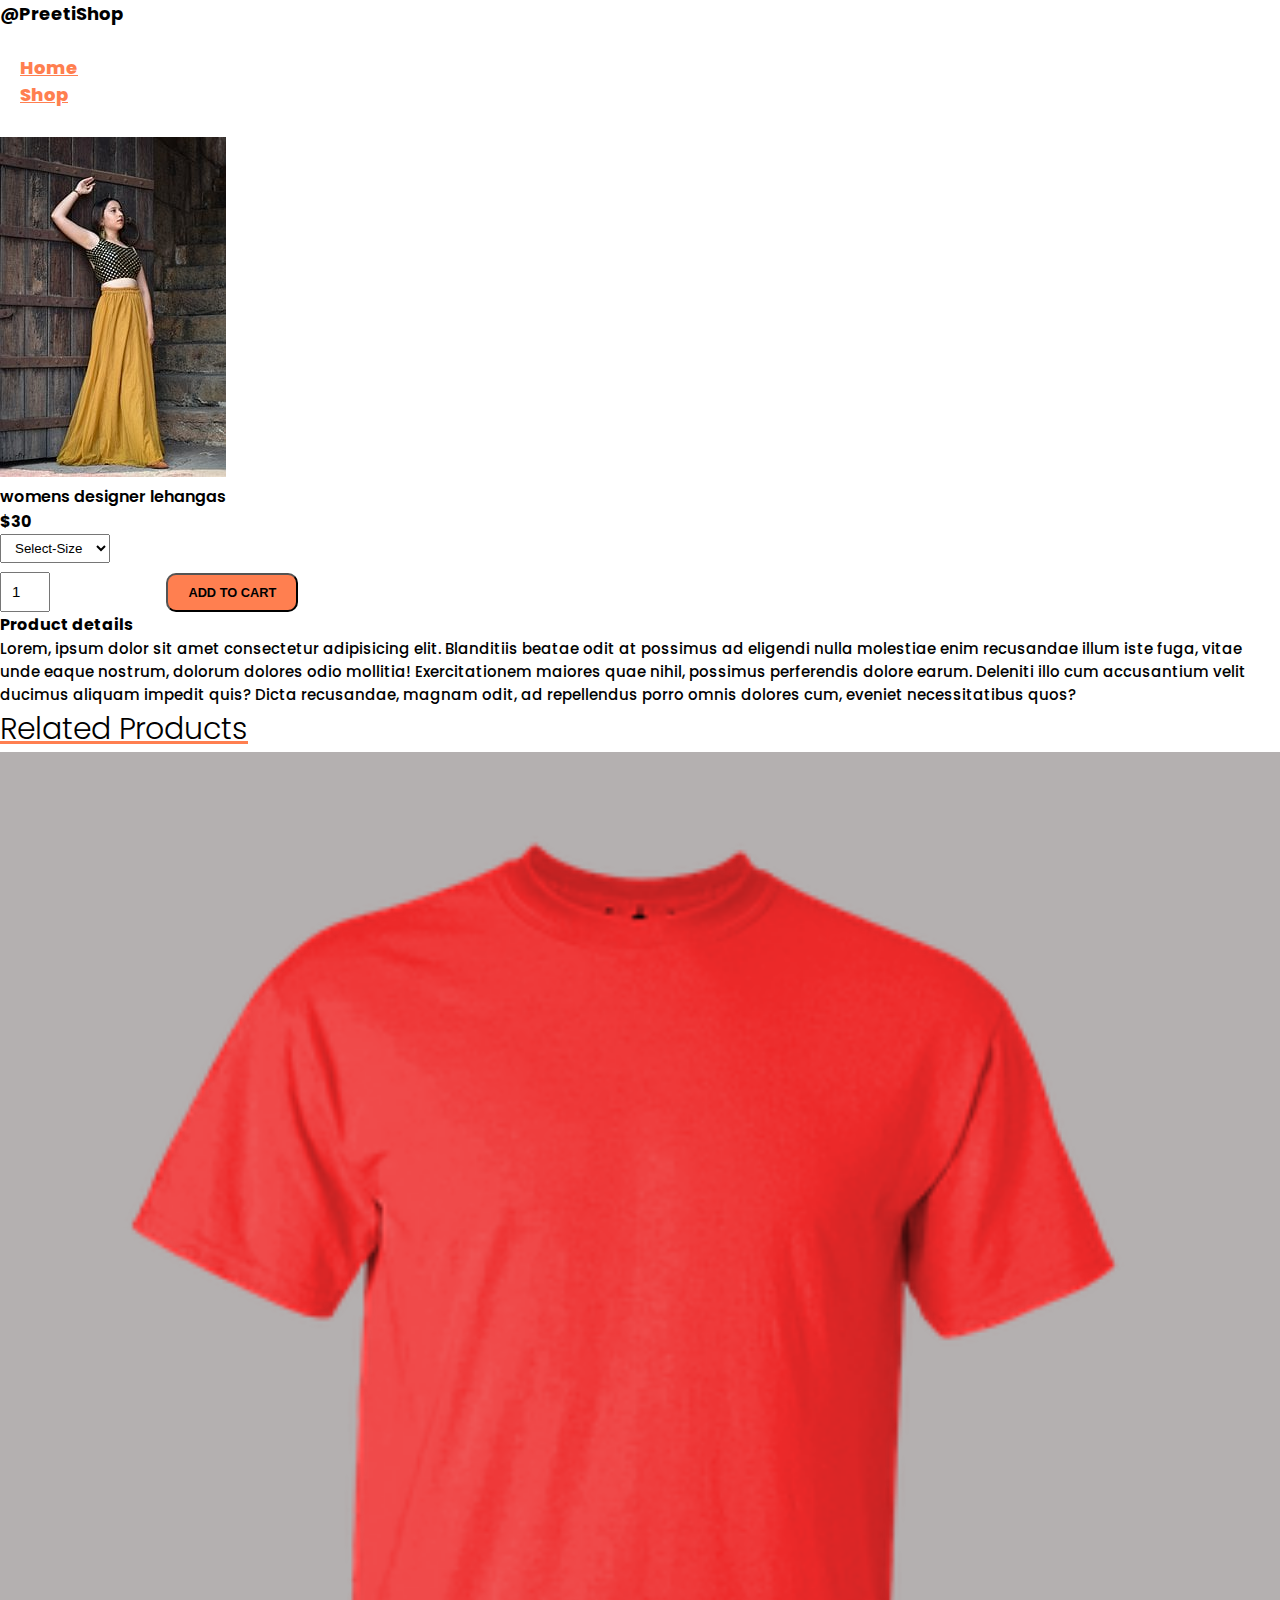
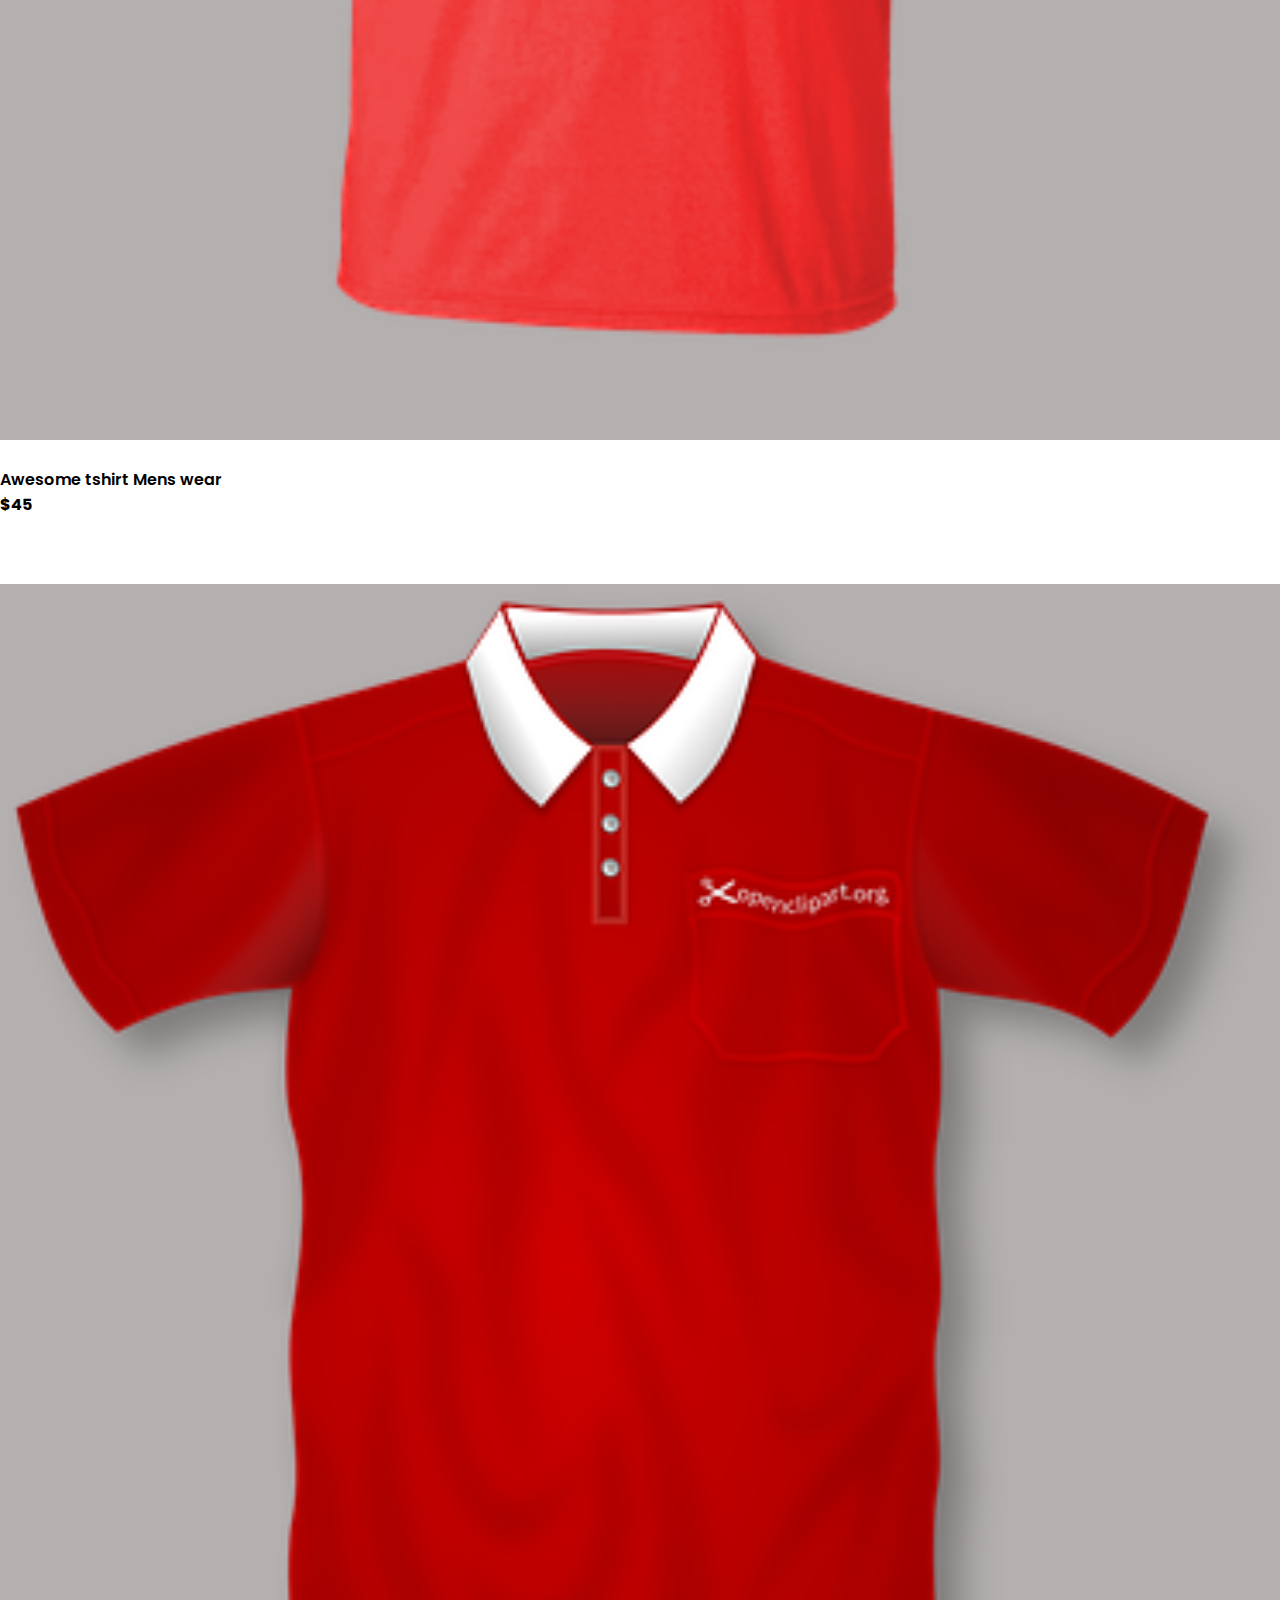
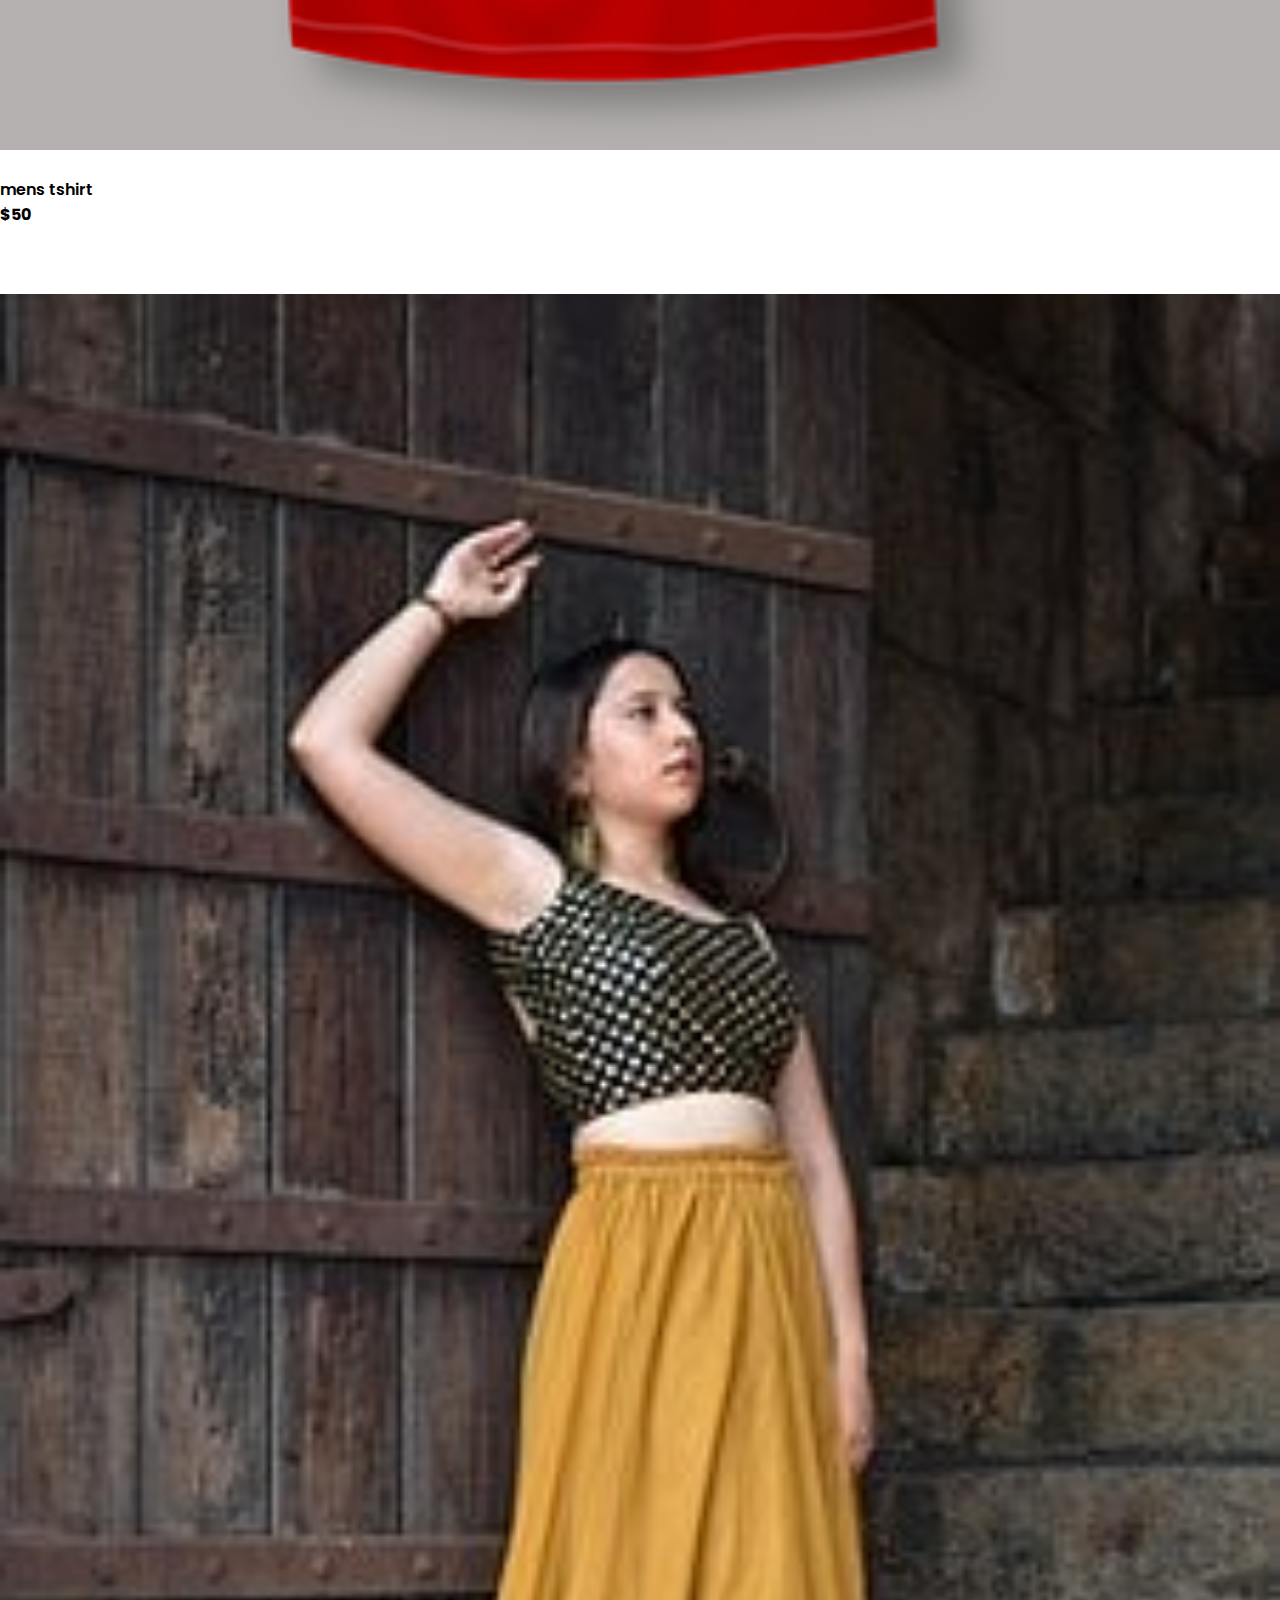
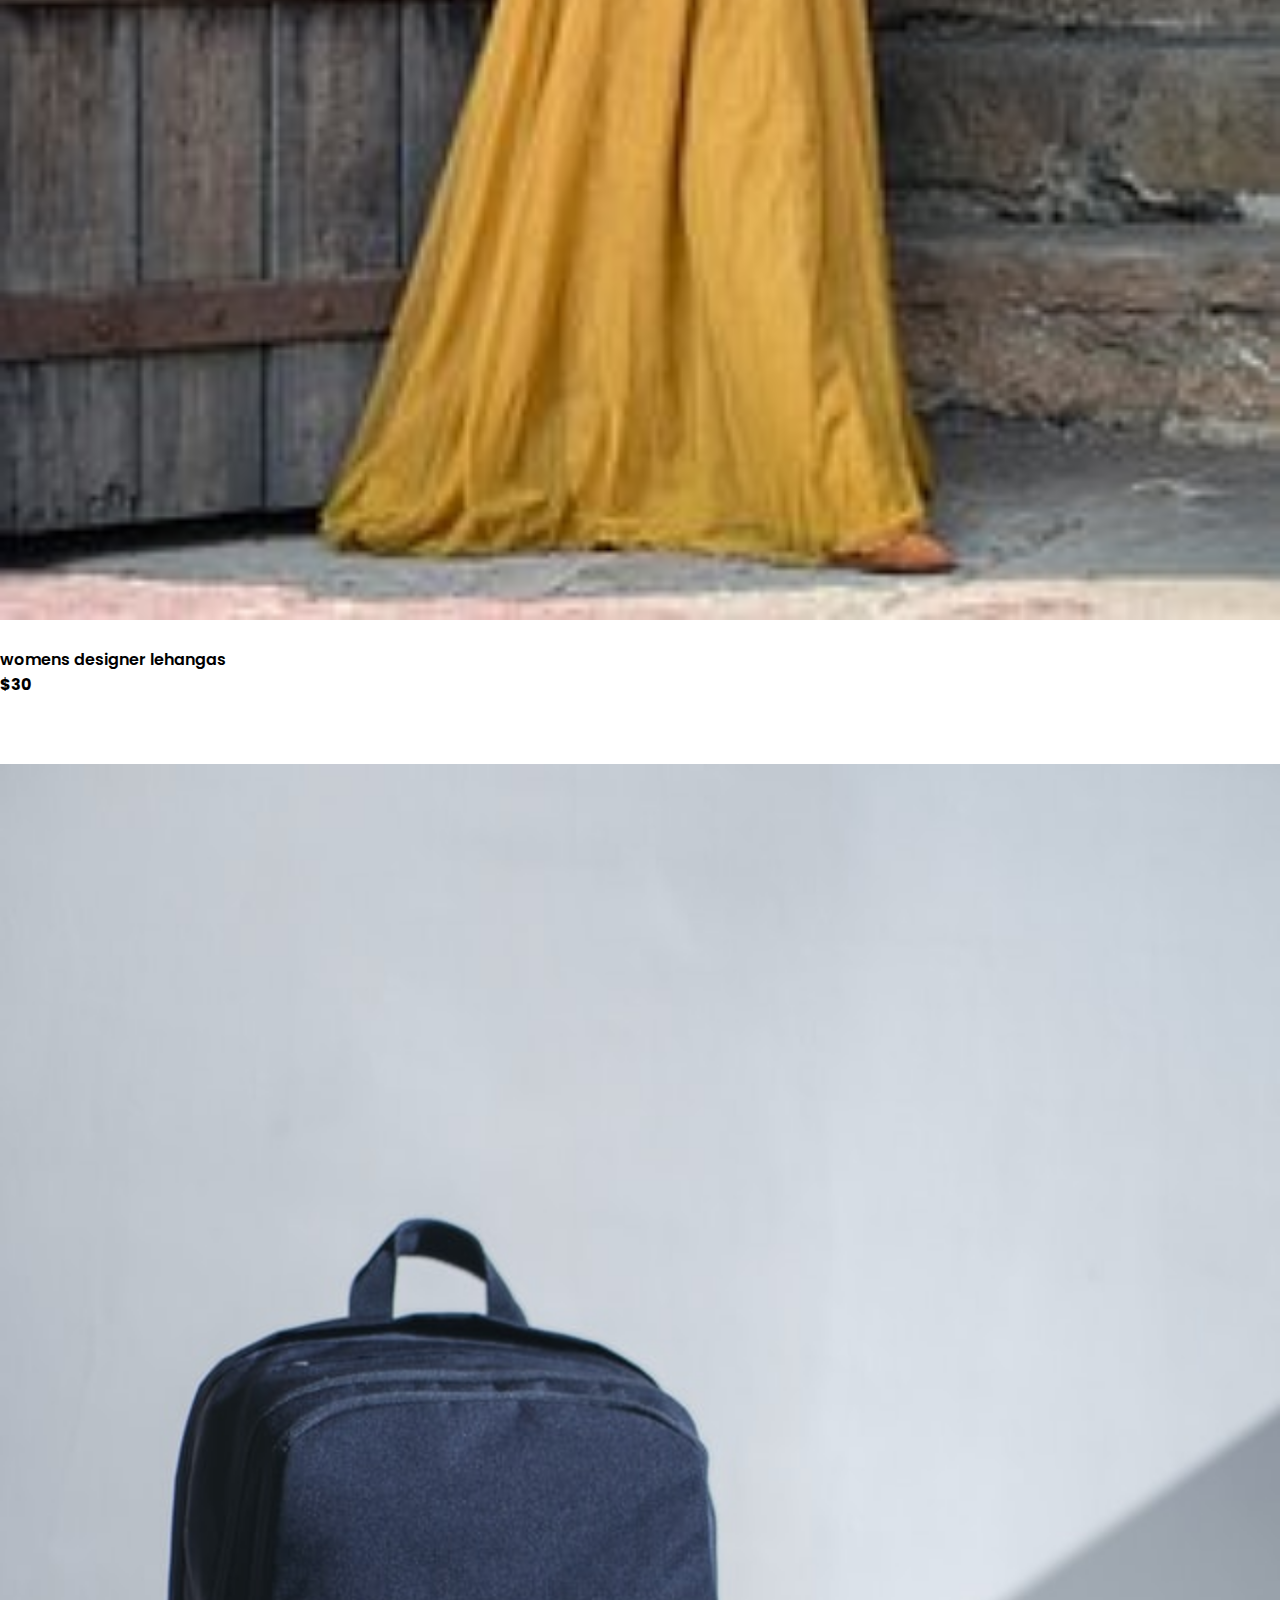
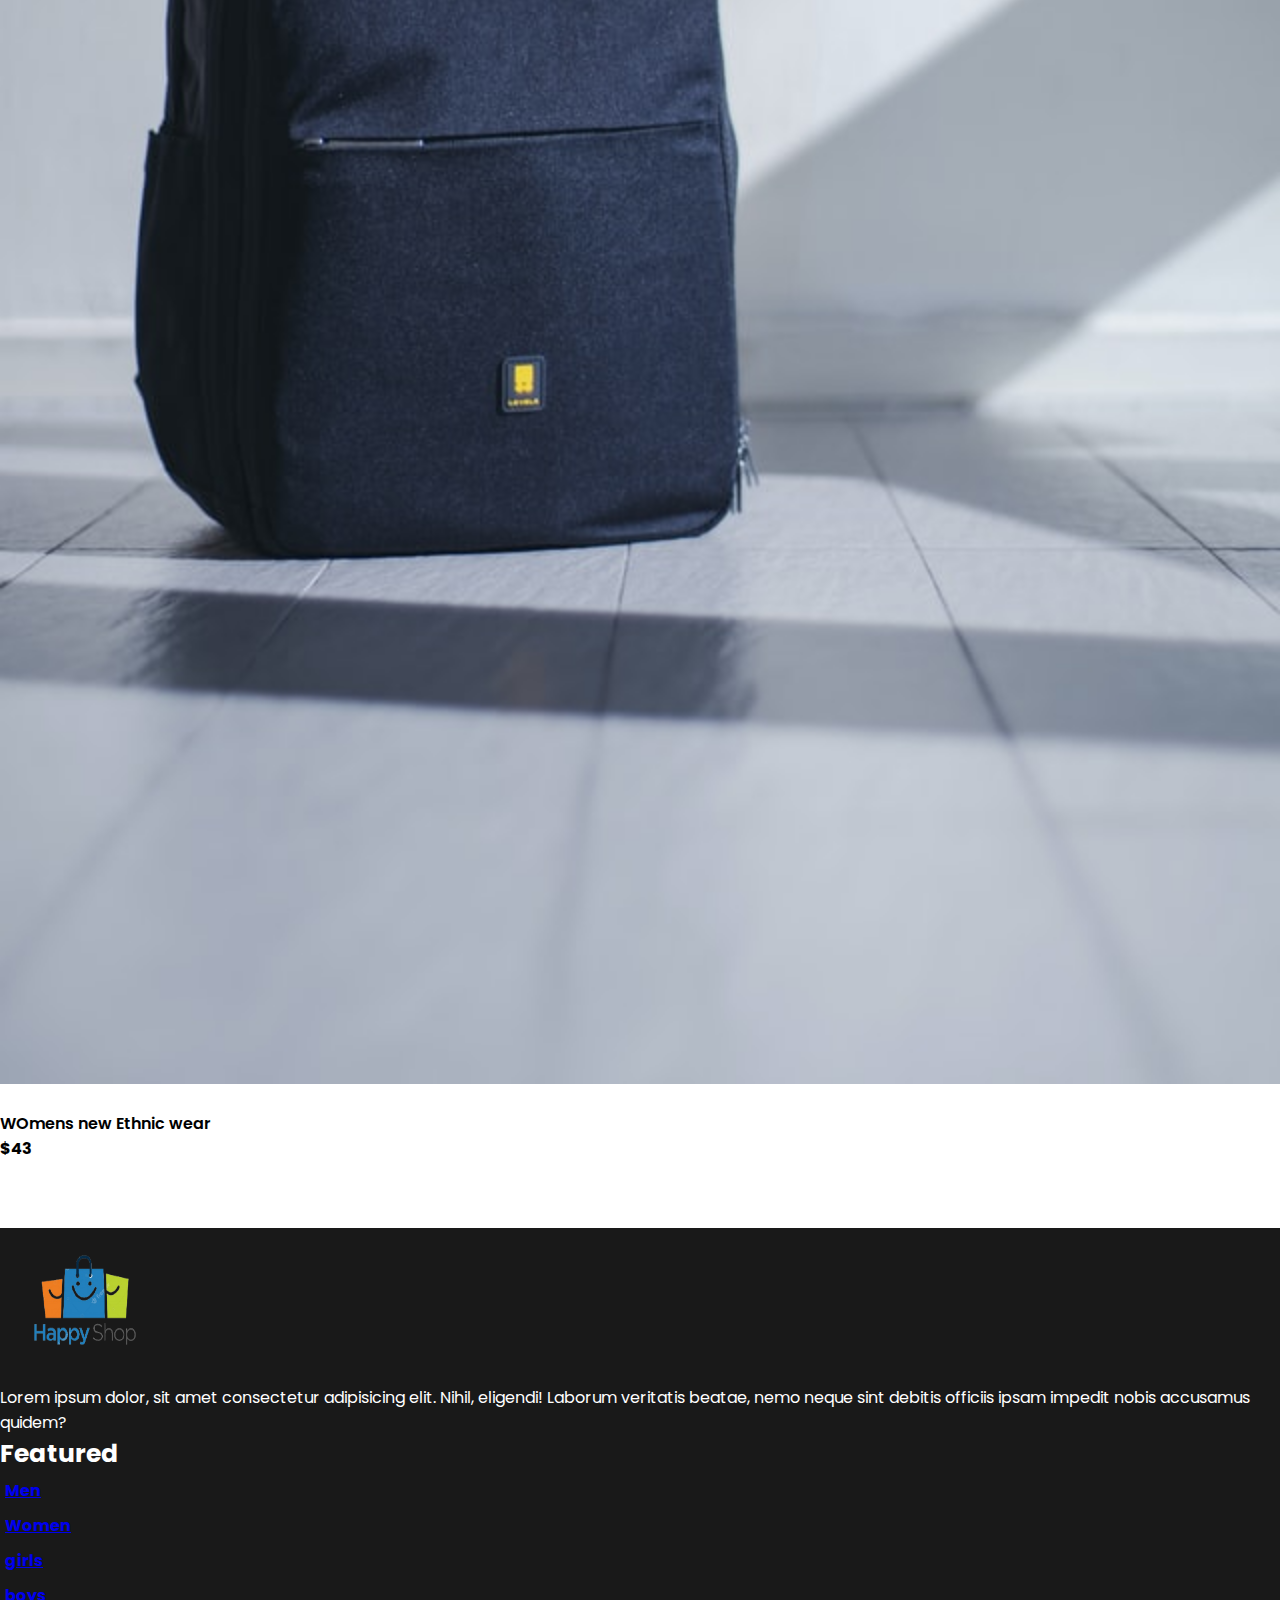
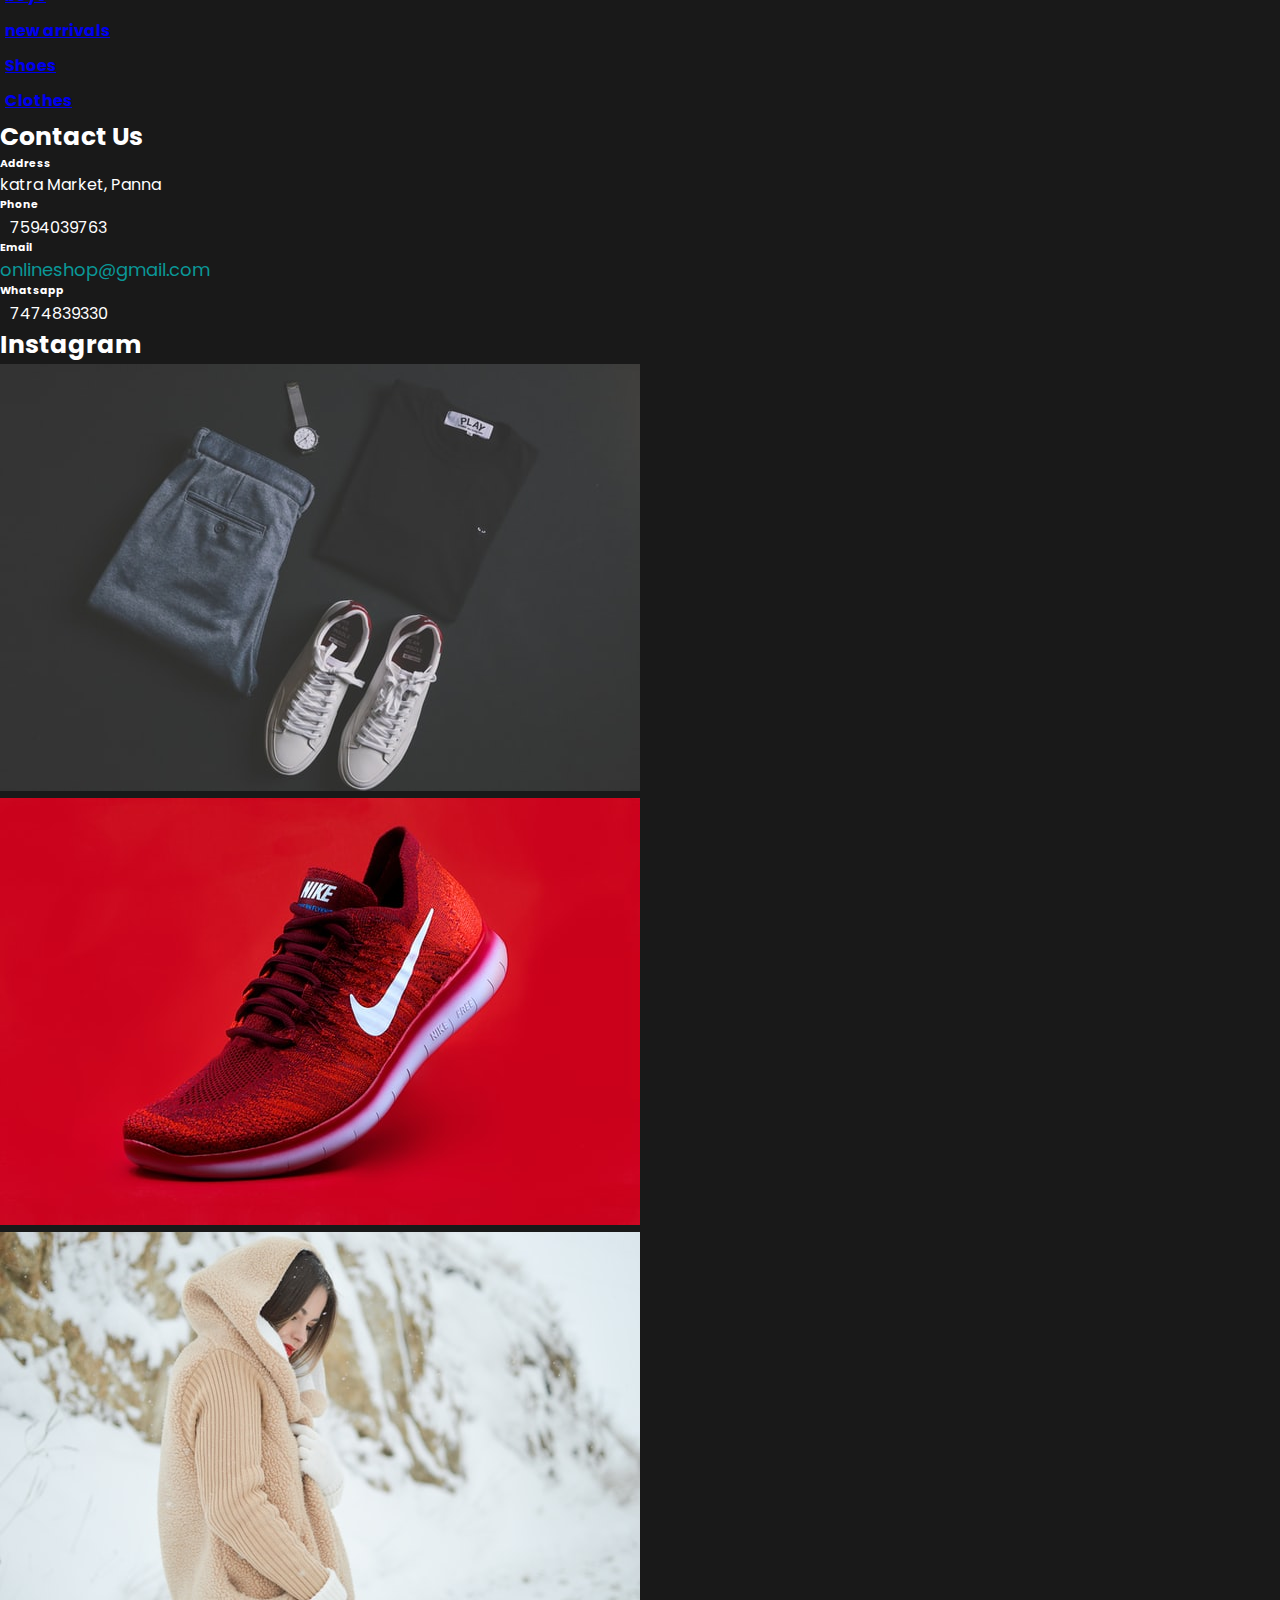
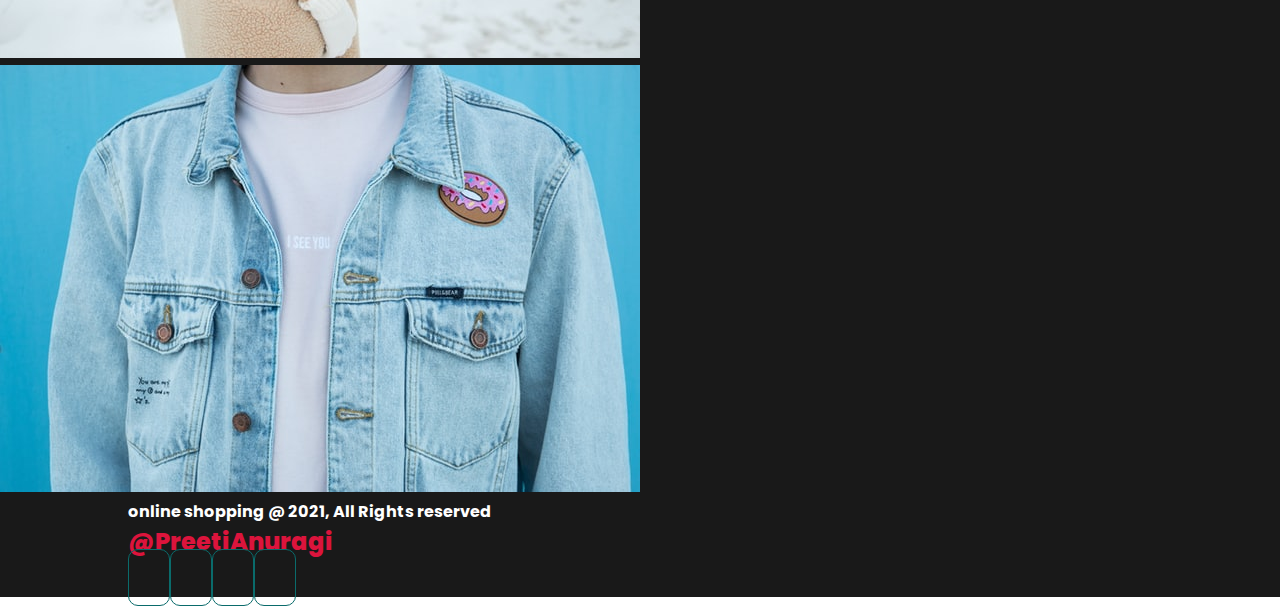
<file: s_pro3.html>
<!DOCTYPE html>
<html lang="en">

<head>
    <meta charset="UTF-8">
    <meta http-equiv="X-UA-Compatible" content="IE=edge">
    <meta name="viewport" content="width=device-width, initial-scale=1.0">
    <title>Document</title>
    <script src="https://code.jquery.com/jquery-3.3.1.slim.min.js"
        integrity="sha384-q8i/X+965DzO0rT7abK41JStQIAqVgRVzpbzo5smXKp4YfRvH+8abtTE1Pi6jizo"
        crossorigin="anonymous"></script>
    <script src="https://cdnjs.cloudflare.com/ajax/libs/popper.js/1.14.3/umd/popper.min.js"
        integrity="sha384-ZMP7rVo3mIykV+2+9J3UJ46jBk0WLaUAdn689aCwoqbBJiSnjAK/l8WvCWPIPm49"
        crossorigin="anonymous"></script>
    <script src="https://stackpath.bootstrapcdn.com/bootstrap/4.1.3/js/bootstrap.min.js"
        integrity="sha384-ChfqqxuZUCnJSK3+MXmPNIyE6ZbWh2IMqE241rYiqJxyMiZ6OW/JmZQ5stwEULTy"
        crossorigin="anonymous"></script>
    <link rel="stylesheet" href="https://stackpath.bootstrapcdn.com/bootstrap/4.1.3/css/bootstrap.min.css"
        integrity="sha384-MCw98/SFnGE8fJT3GXwEOngsV7Zt27NXFoaoApmYm81iuXoPkFOJwJ8ERdknLPMO" crossorigin="anonymous">

    <link rel="stylesheet" href="https://stackpath.bootstrapcdn.com/bootstrap/4.1.3/css/bootstrap.min.css"
        integrity="sha384-MCw98/SFnGE8fJT3GXwEOngsV7Zt27NXFoaoApmYm81iuXoPkFOJwJ8ERdknLPMO" crossorigin="anonymous">

    <link rel="stylesheet" href="https://pro.fontawesome.com/releases/v5.10.0/css/all.css"
        integrity="sha384-AYmEC3Yw5cVb3ZcuHtOA93w35dYTsvhLPVnYs9eStHfGJvOvKxVfELGroGkvsg+p" crossorigin="anonymous" />

    <link rel="preconnect" href="https://fonts.googleapis.com">
    <link rel="preconnect" href="https://fonts.gstatic.com" crossorigin>
    <link href="https://fonts.googleapis.com/css2?family=Poppins&display=swap" rel="stylesheet">
    <link rel="stylesheet" href="css/style.css">

</head>

<body>
    <nav class="navbar navbar-expand-lg navbar-light bg-light py-3 fixed-top">
        <div class="container">
            <h4>@PreetiShop</h4>

            <button class="navbar-toggler" type="button" data-toggle="collapse" data-target="#navbarSupportedContent"
                aria-controls="navbarSupportedContent" aria-expanded="false" aria-label="Toggle navigation">
                <span class="navbar-toggler-icon"></span>
            </button>

            <div class="collapse navbar-collapse" id="navbarSupportedContent">
                <ul class="navbar-nav ml-auto">
                    <li class="nav-item">
                        <a class="nav-link active" aria-current="page" href="index.html">Home</a>
                    </li>

                    <li class="nav-item">
                        <a class="nav-link active" aria-current="page" href="shop.html">Shop</a>
                    </li>
                   
                    
                    <li class="nav-item">
                        <i class="fal fa-search"></i>
                        <i class="fas fa-shopping-bag"></i>
                    </li>
                </ul>


            </div>
        </div>
    </nav>
    <section id="spro" class="container my-5 pt-5">
        <div class="row mt-5">
            <div class="col-lg-5 col-md-12 col-12">
                <img class="img-fluid pb-1" src="./home_page/ethnic1.jpg">
                
            </div>
            <div class="col-lg-5 col-md-12 col-12">
                <h3>womens designer lehangas</h3>
                <h4>$30</h4>
                <select>
                    <option>Select-Size</option>
                    <option>SM</option>
                    <option>M</option>

                    <option>XL</option>
                    <option>XXL</option>

                </select>
                
                <input value="1" type="number">
                <button>Add to cart</button>
                <h4>Product details</h4>
                <p>Lorem, ipsum dolor sit amet consectetur adipisicing elit. Blanditiis beatae odit at possimus ad eligendi nulla molestiae enim recusandae illum iste fuga, vitae unde eaque nostrum, dolorum dolores odio mollitia!
                Exercitationem maiores quae nihil, possimus perferendis dolore earum. Deleniti illo cum accusantium velit ducimus aliquam impedit quis? Dicta recusandae, magnam odit, ad repellendus porro omnis dolores cum, eveniet necessitatibus quos?</p>
            </div>
        </div>
    </section>


    <div class="container mt-3 py-1" >
        <h3 id="style" class="text-center">related Products</h3>
    </div>
    <div class="row mx-auto container">
        <div class="product text-center col-lg-3 col-md-4 col-12">
            <img class="img-fluid" src="./home_page/tshirt.webp">
            <div class="star">
                <i class="fas fa-star"></i>
                <i class="fas fa-star"></i>
                <i class="fas fa-star"></i>
                <i class="fas fa-star"></i>
                <i class="fas fa-star"></i>
            </div>
            <h3>Awesome tshirt Mens wear</h3>
            <h4>$45</h4>
            <button class="buy1">Buy now</button>
        </div>
        <div class="product text-center col-lg-3 col-md-4 col-12">
            <img class="img-fluid" src="./home_page/tshirt3.webp">
            <div class="star">
                <i class="fas fa-star"></i>
                <i class="fas fa-star"></i>
                <i class="fas fa-star"></i>
                <i class="fas fa-star"></i>
                <i class="fas fa-star"></i>
            </div>
            <h3>mens tshirt</h3>
            <h4>$50</h4>
            <button class="buy1">Buy Now</button>
        </div>
        <div class="product text-center col-lg-3 col-md-4 col-12">
            <img class="img-fluid" src="./home_page/ethnic1.jpg">
            <div class="star">
                <i class="fas fa-star"></i>
                <i class="fas fa-star"></i>
                <i class="fas fa-star"></i>
                <i class="fas fa-star"></i>
                <i class="fas fa-star"></i>
            </div>
            <h3>womens designer lehangas</h3>
            <h4>$30</h4>
            <button class="buy1">Buy Now</button>
        </div>
        <div class="product text-center col-lg-3 col-md-4 col-12">
            <img class="img-fluid" src="./home_page/sun-lingyan-_H0fjILH5Vw-unsplash.jpg">
            <div class="star">
                <i class="fas fa-star"></i>
                <i class="fas fa-star"></i>
                <i class="fas fa-star"></i>
                <i class="fas fa-star"></i>
                <i class="fas fa-star"></i>
            </div>
            <h3>WOmens new Ethnic wear</h3>
            <h4>$43</h4>
            <button class="buy1">Buy Now</button>
        </div>

    </div>
    <footer class="mt-2 py-5 container-fluid">
        <div class="row container mx-auto pt-3">
            <div class="footer-one col-lg-3 col-md-6 col-12">
                <img src="./home_page/logo-removebg-preview.png" height="150px" width="170px">
                <p>Lorem ipsum dolor, sit amet consectetur adipisicing elit. Nihil, eligendi! Laborum veritatis beatae,
                    nemo neque sint debitis officiis ipsam impedit nobis accusamus quidem?</p>
            </div>
            <div class="footer-one col-lg-3 col-md-6 col-12">
                <h5 class="pb-2">Featured</h5>
                <ul class="text-uppercase ">
                    <li><a href="#">Men</a></li>
                    <li><a href="#">Women</a></li>
                    <li><a href="#">girls</a></li>
                    <li><a href="#">boys</a></li>
                    <li><a href="#">new arrivals</a></li>
                    <li><a href="#">Shoes</a></li>
                    <li><a href="#">Clothes</a></li>
                </ul>
            </div>
            <div class="footer-one col-lg-3 col-md-6 col-12">
                <h5 class="pb-2">Contact us</h5>
                <div>
                    <h6 class="text-uppercase">Address</h6>
                    <p>katra Market, Panna</p>
                </div>
                <div>
                    <h6 class="text-uppercase">Phone</h6>
                    <p> <span><i class="fas fa-phone-alt"></i></span>7594039763</p>
                </div>
                <div>
                    <h6 class="text-uppercase">Email</h6>
                    <p> <span><i class="fas fa-envelope"></i> onlineshop@gmail.com</p>
                </div>
                <div>
                    <h6 class="text-uppercase">Whatsapp</h6>
                    <p><span><i class="fab fa-whatsapp"></i></span>7474839330</p>
                </div>
            </div>
            <div class="footer-one col-lg-3 col-md-6 col-12">
                <h5 class="pb-2">Instagram</h5>
                <div class="row">
                    <img class="img-fluid w-25 h-100 m-2" src="./home_page/mnz-ToLMORRb97Q-unsplash.jpg">
                    <img class="img-fluid w-25 h-100 m-2" src="./home_page/revolt-164_6wVEHfI-unsplash.jpg">
                </div>
                <div class="row">
                    <img class="img-fluid w-25 h-100 m-2" src="./home_page/tamara-bellis-CnpWWzoSke4-unsplash.jpg">
                    <img class="img-fluid w-25 h-100 m-2" src="./home_page/benjamin-voros-TnNo84AJJ5A-unsplash.jpg">
                </div>
            </div>

        </div>
        <div class="copyright mt-3">
            <div class="row container">
                <div class="col-lg-6 col-md-6 col-12 ">
                    <p>online shopping @ 2021, All Rights reserved</p>
                </div>
                <div class="col-lg-6 col-md-6 col-12 ">
                    <h2 id="nav-name">@PreetiAnuragi</h2>
                 </div>
                <div class="col-lg-6 col-md-6 col-12 ">
                    <i class="fab fa-facebook-f"></i>
                    <i class="fab fa-instagram"></i>
                    <i class="fab fa-twitter"></i>
                    <i class="fab fa-linkedin-in"></i>
                </div>
            </div>

        </div>
    </footer>
</body>

</html>
</file>
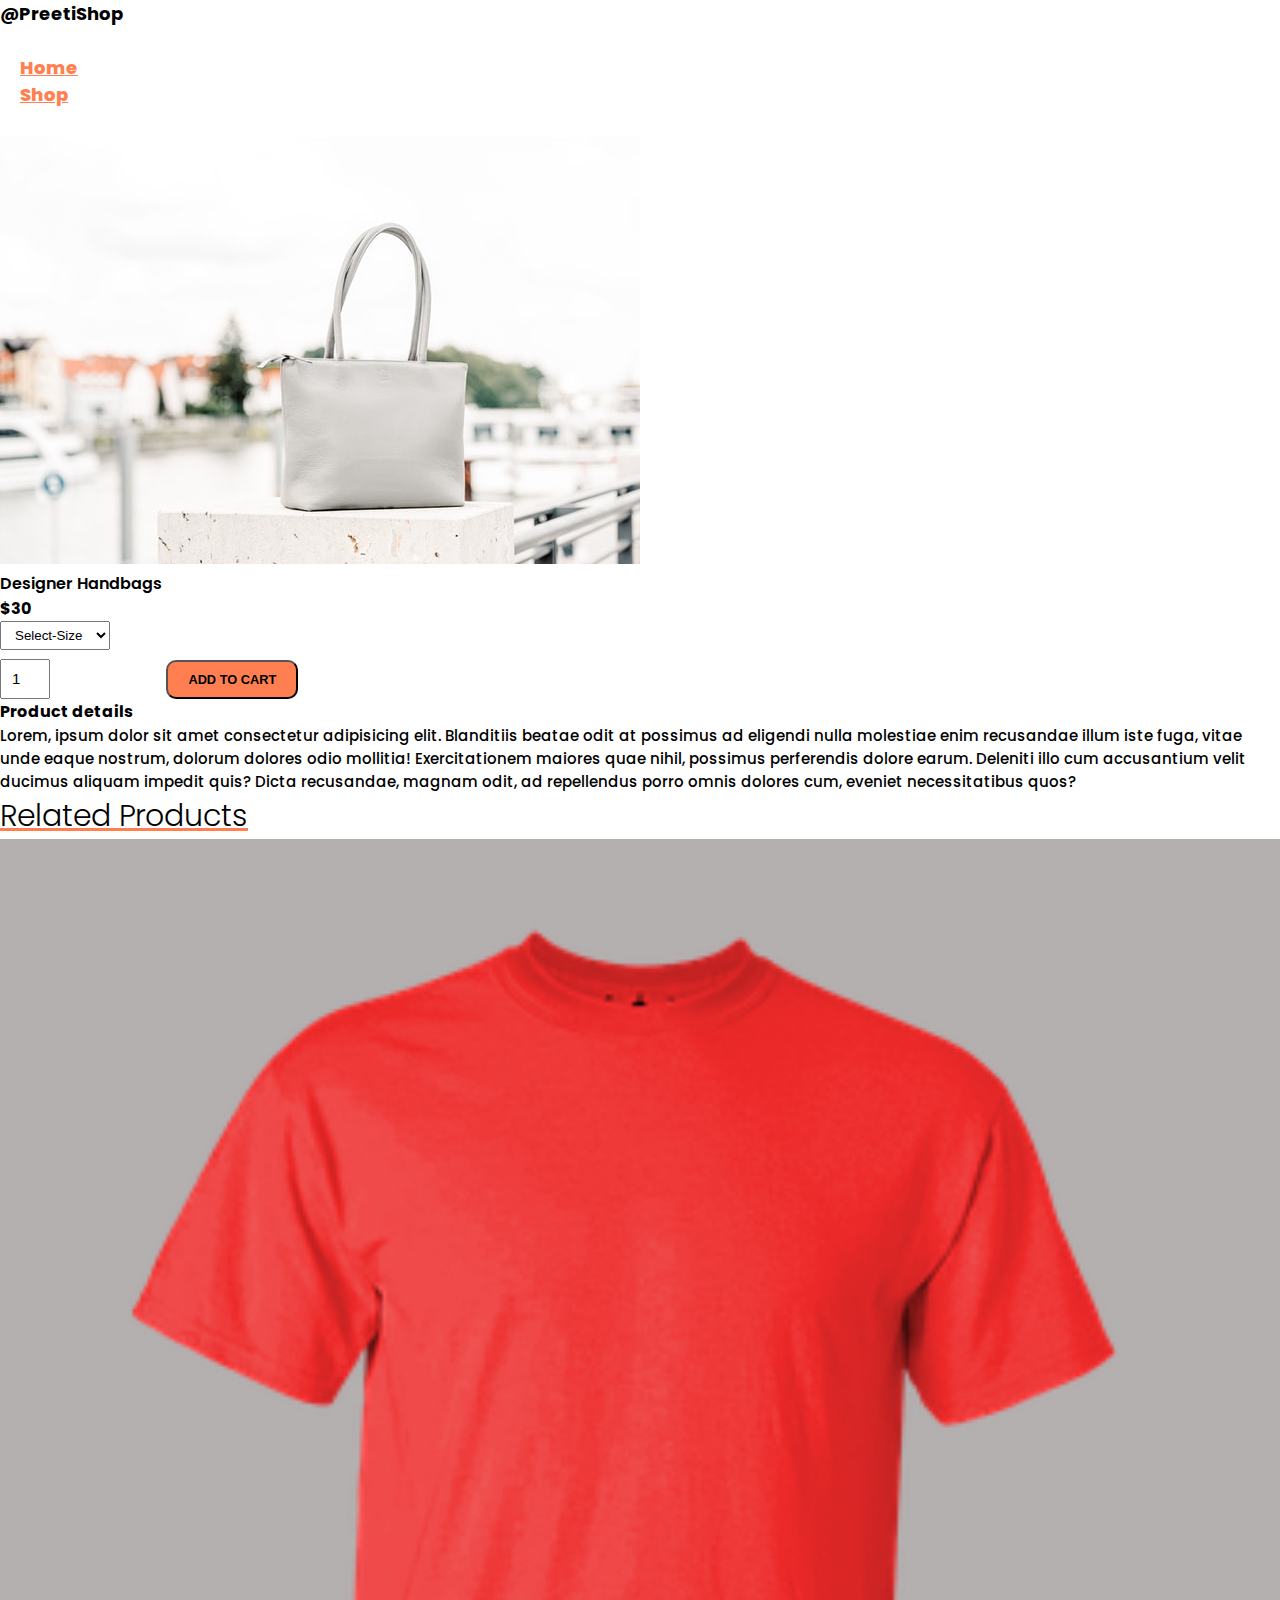
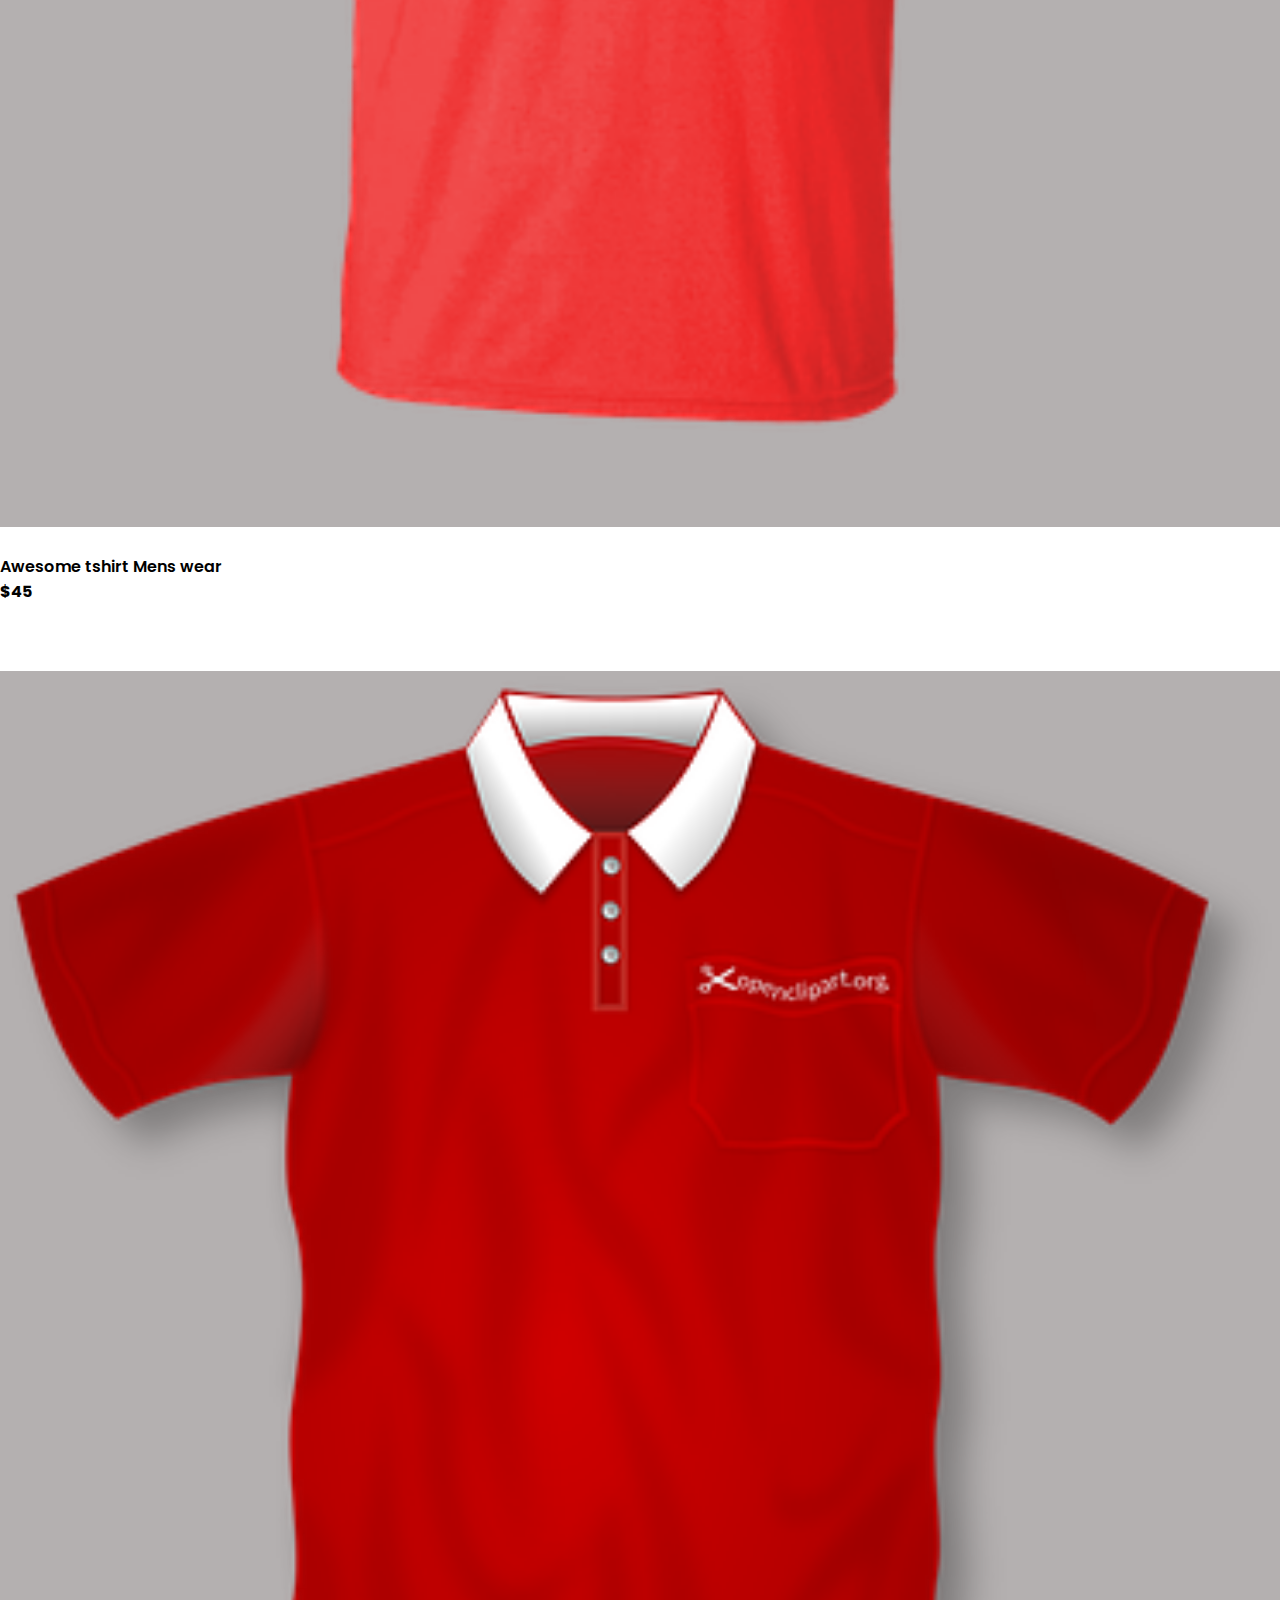
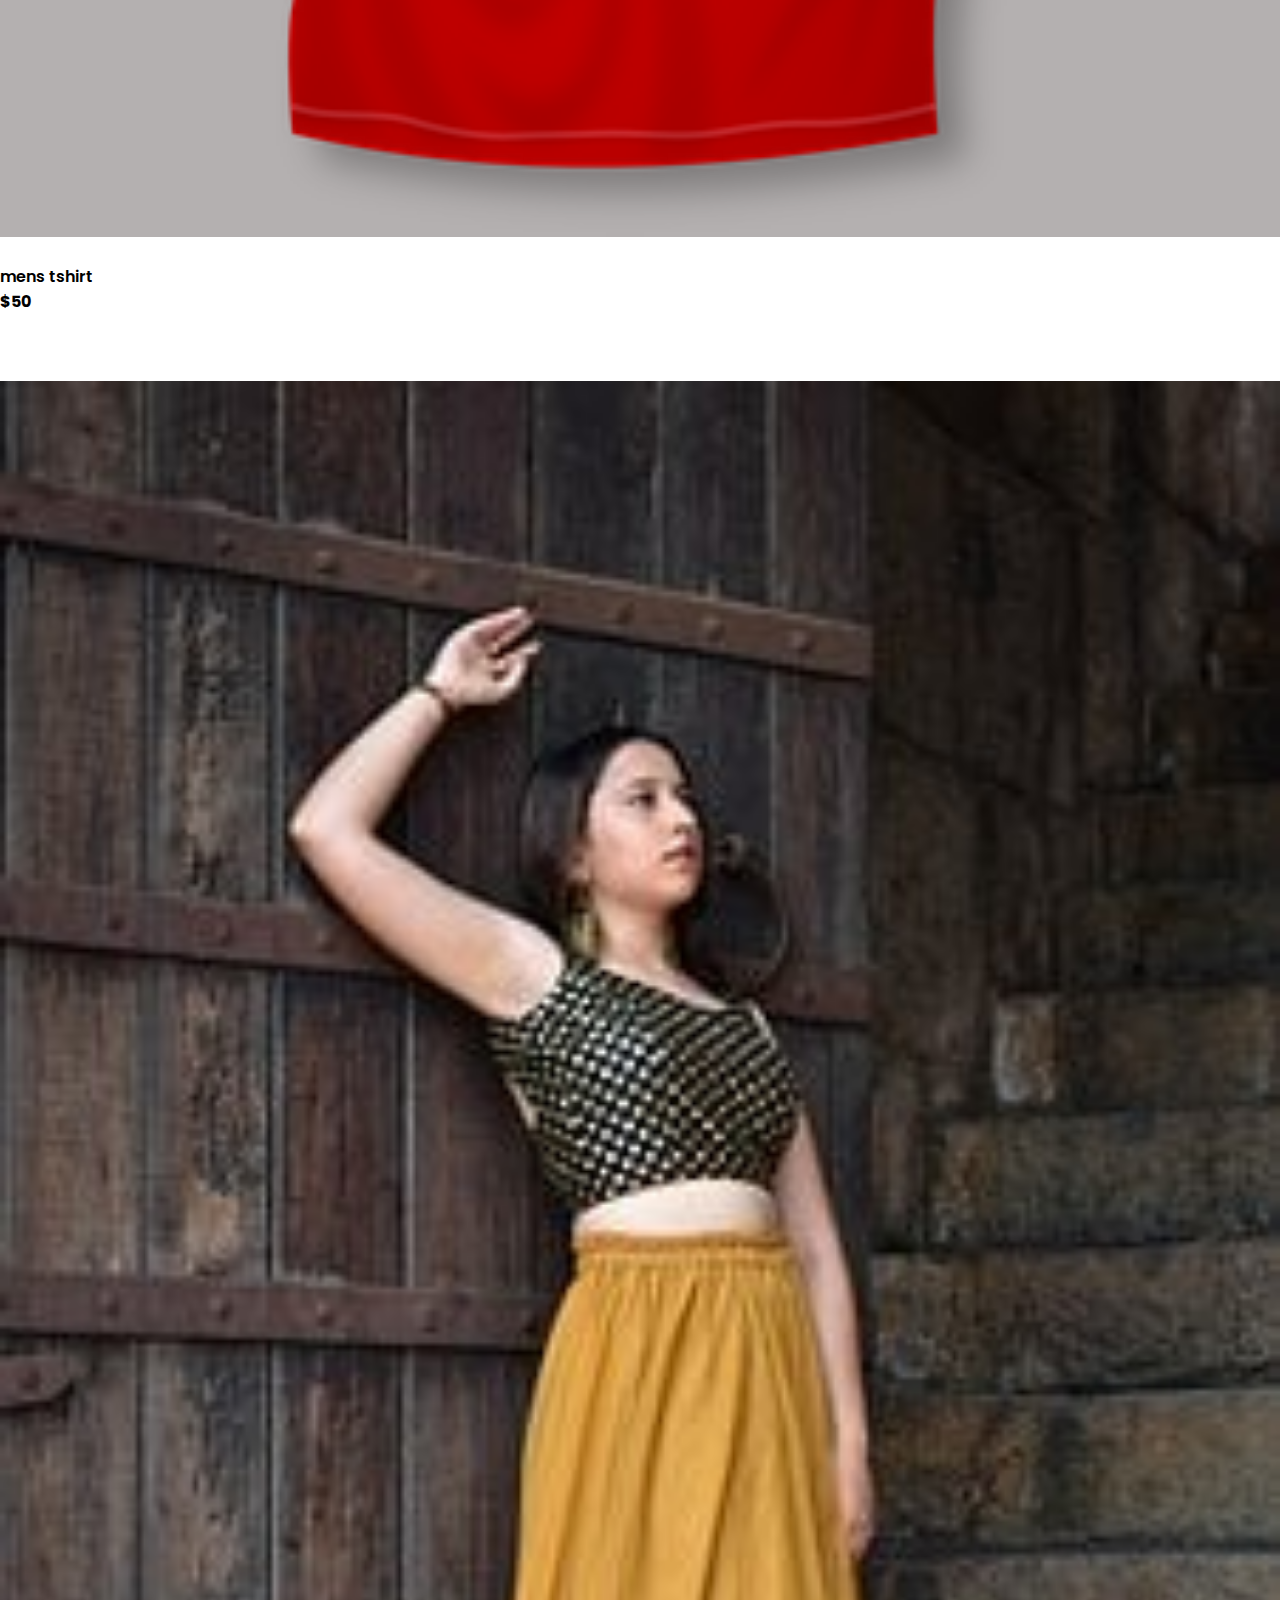
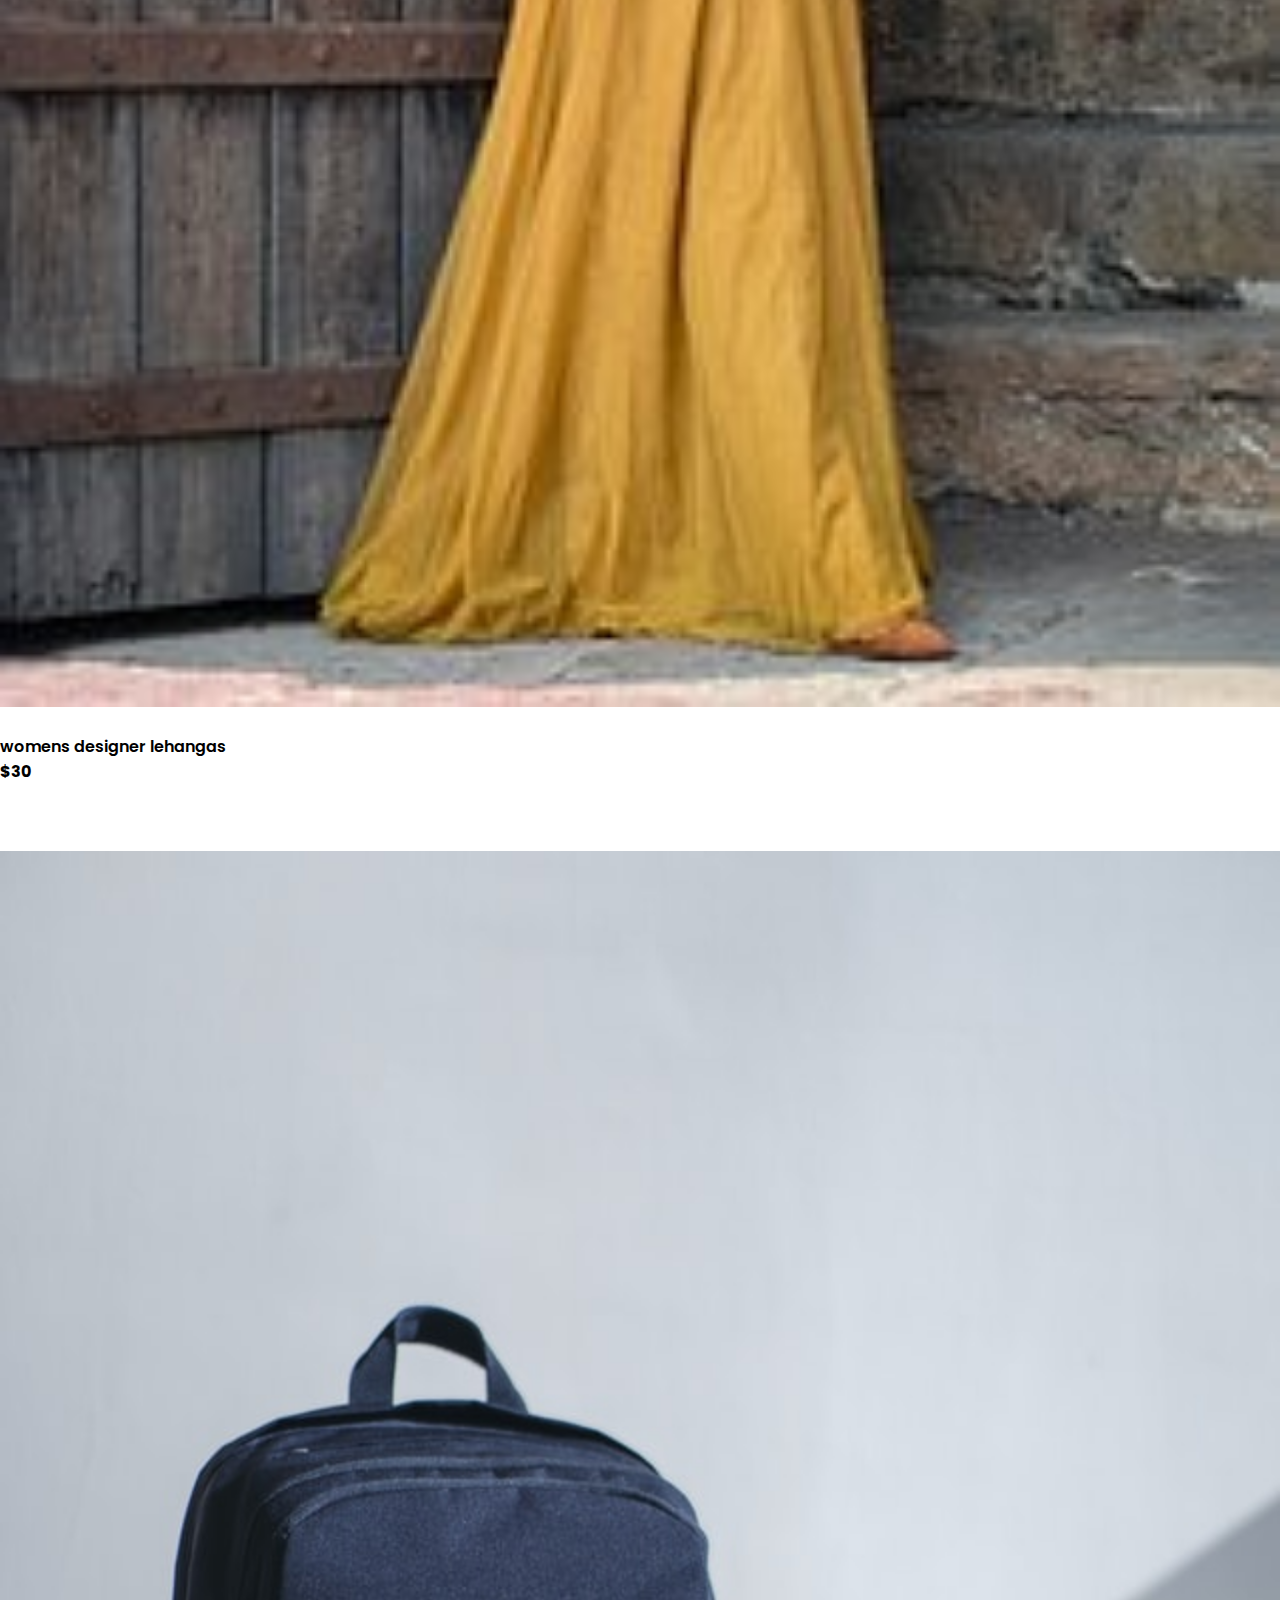
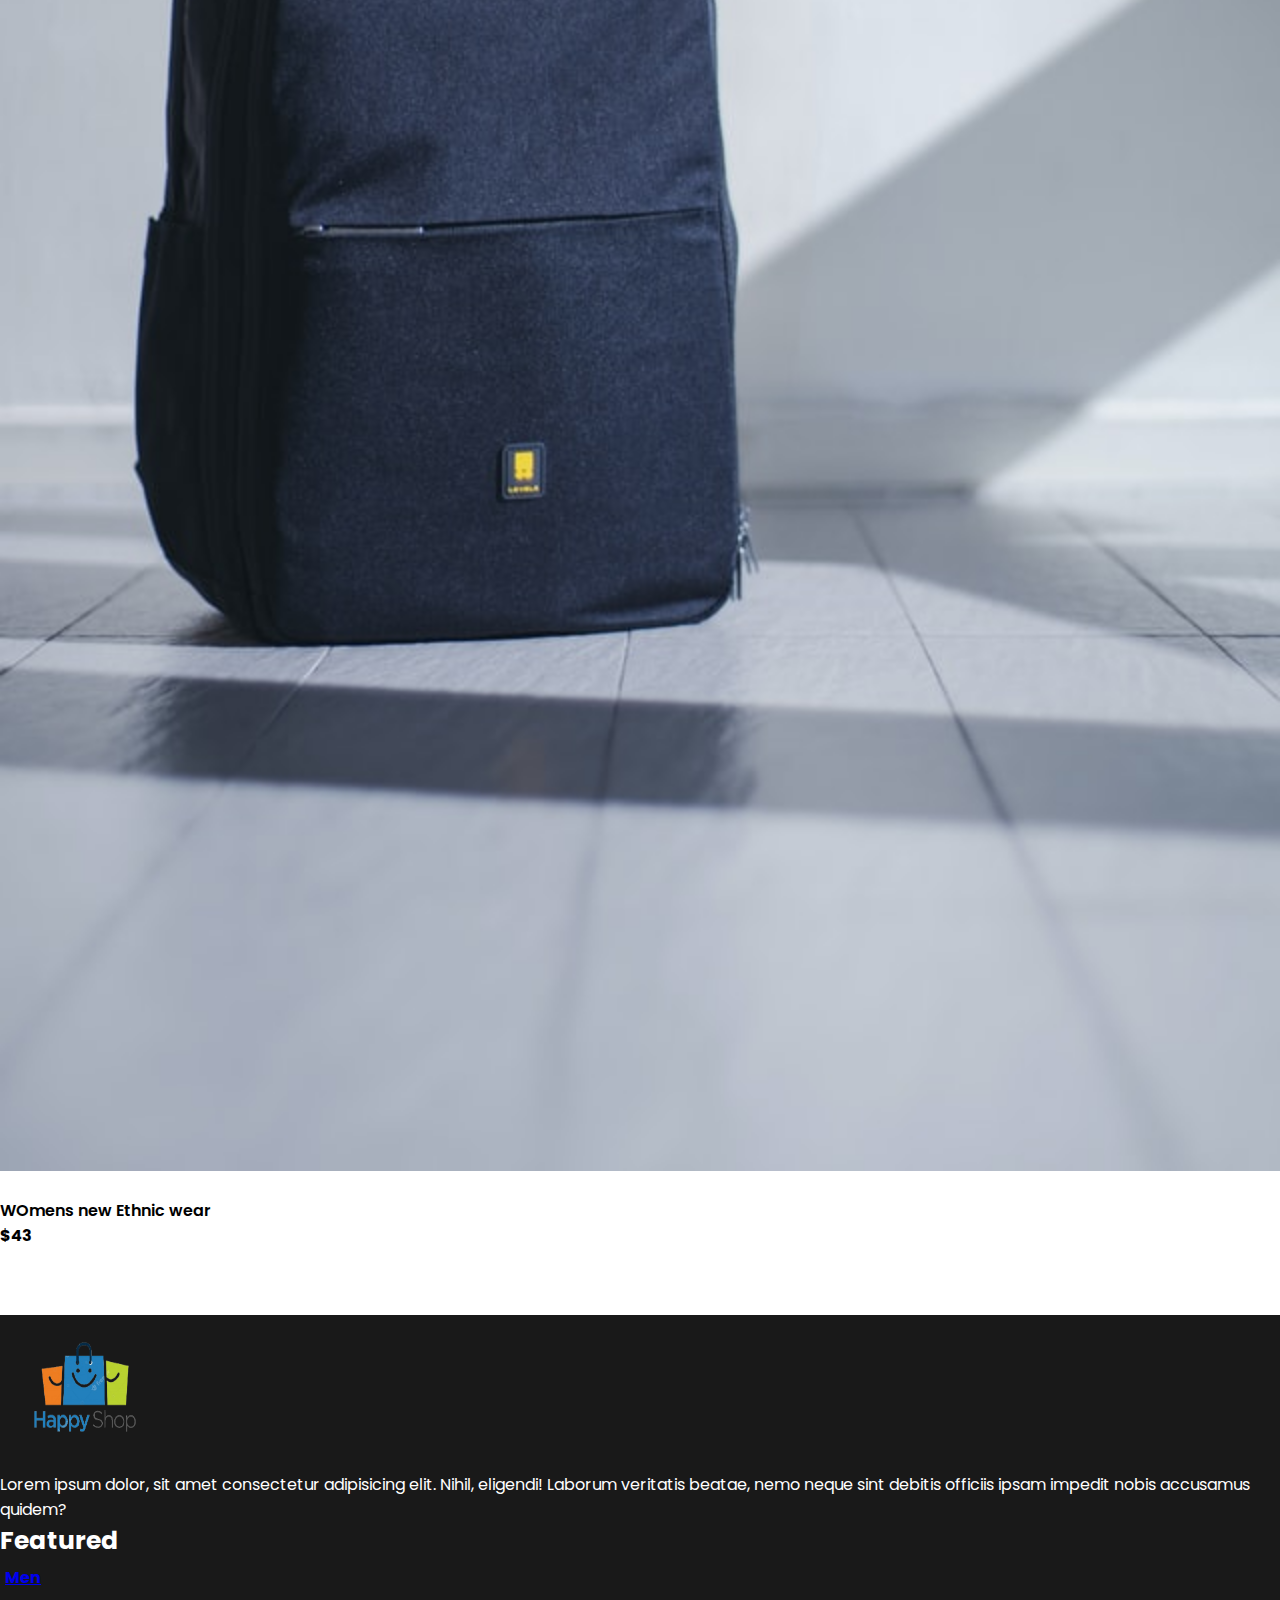
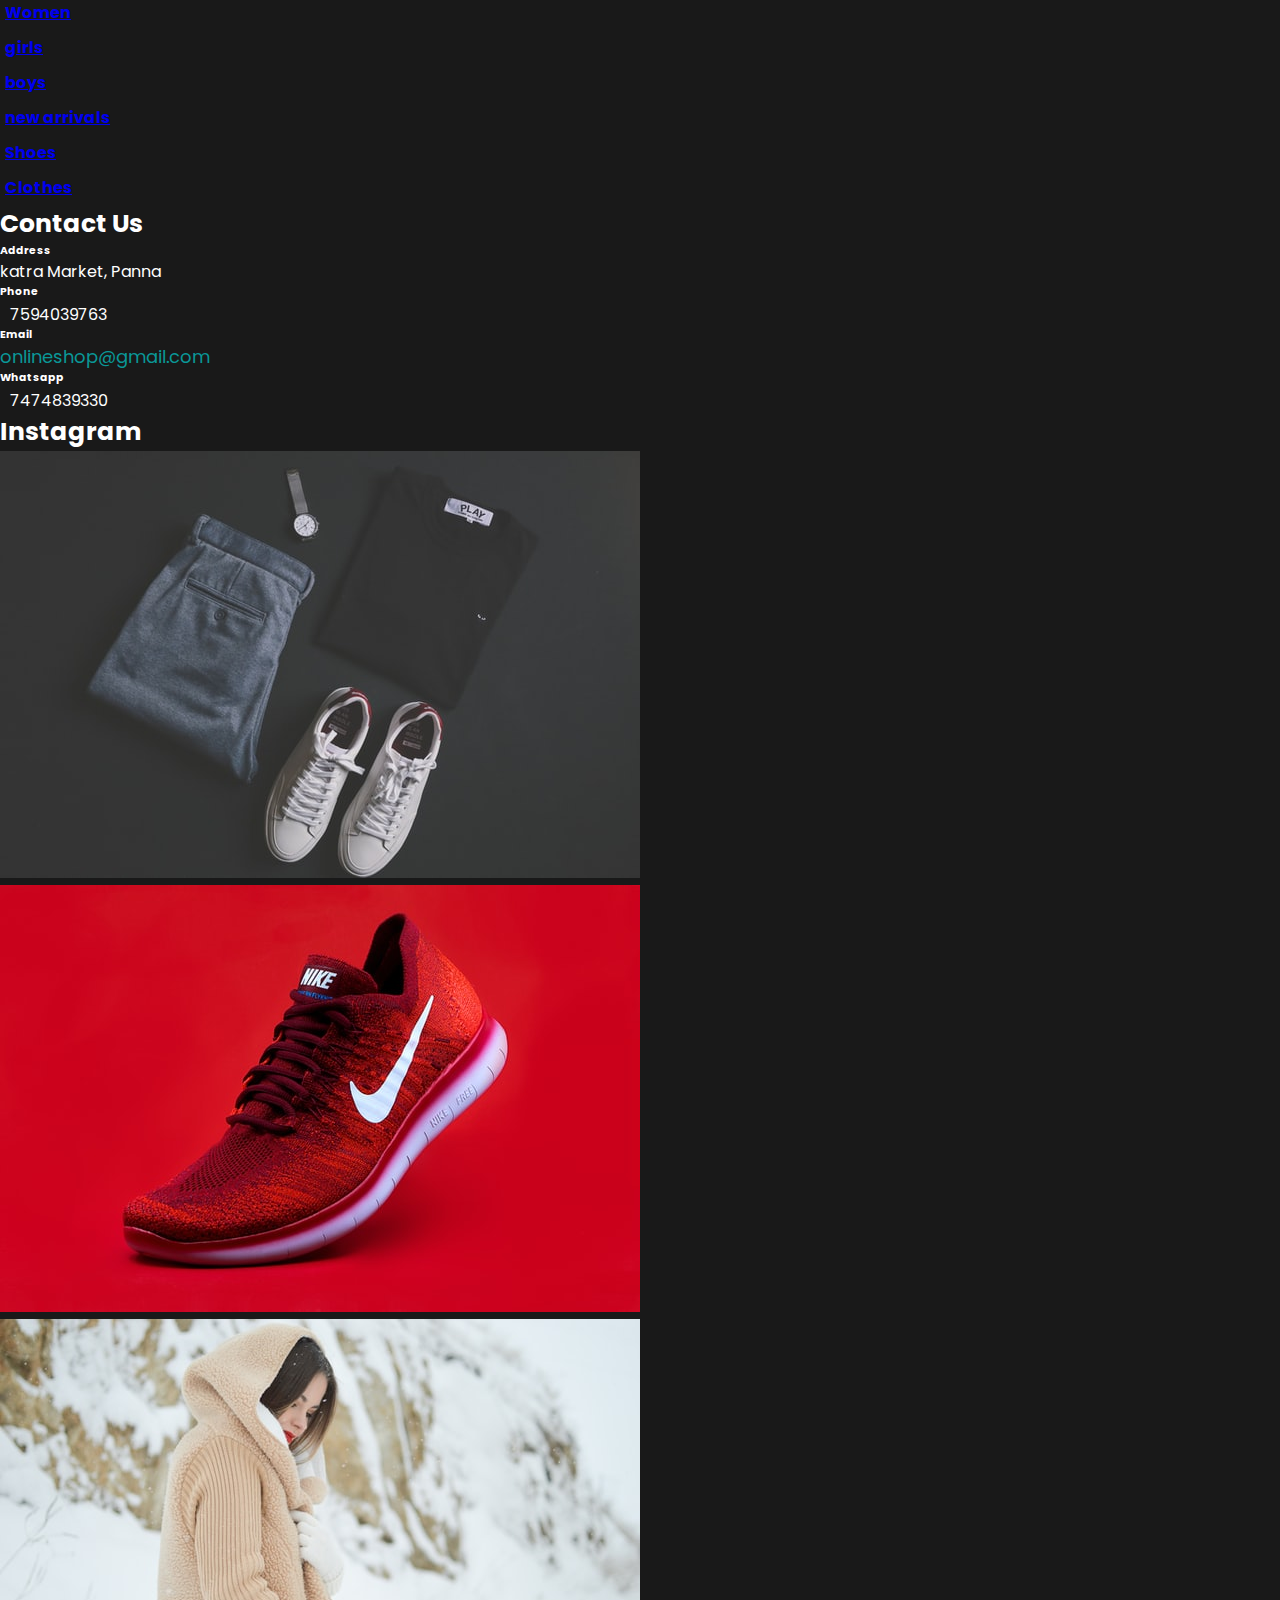
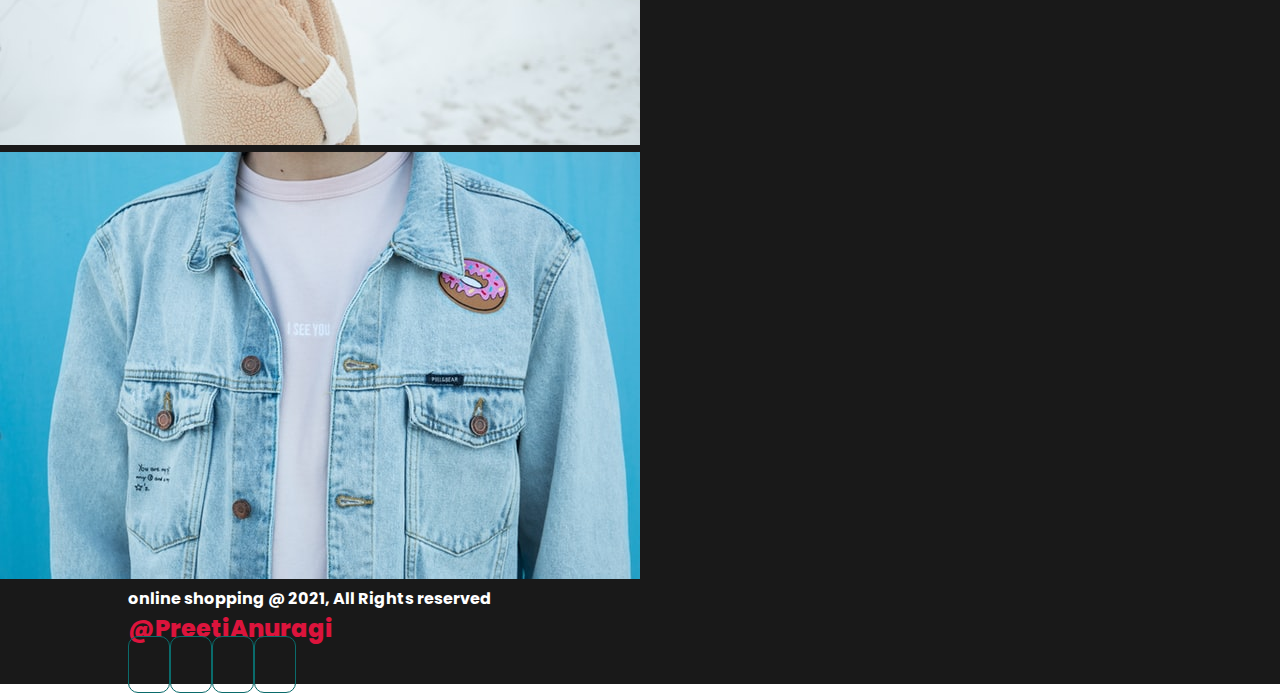
<file: s_pro4.html>
<!DOCTYPE html>
<html lang="en">

<head>
    <meta charset="UTF-8">
    <meta http-equiv="X-UA-Compatible" content="IE=edge">
    <meta name="viewport" content="width=device-width, initial-scale=1.0">
    <title>Document</title>
    <script src="https://code.jquery.com/jquery-3.3.1.slim.min.js"
        integrity="sha384-q8i/X+965DzO0rT7abK41JStQIAqVgRVzpbzo5smXKp4YfRvH+8abtTE1Pi6jizo"
        crossorigin="anonymous"></script>
    <script src="https://cdnjs.cloudflare.com/ajax/libs/popper.js/1.14.3/umd/popper.min.js"
        integrity="sha384-ZMP7rVo3mIykV+2+9J3UJ46jBk0WLaUAdn689aCwoqbBJiSnjAK/l8WvCWPIPm49"
        crossorigin="anonymous"></script>
    <script src="https://stackpath.bootstrapcdn.com/bootstrap/4.1.3/js/bootstrap.min.js"
        integrity="sha384-ChfqqxuZUCnJSK3+MXmPNIyE6ZbWh2IMqE241rYiqJxyMiZ6OW/JmZQ5stwEULTy"
        crossorigin="anonymous"></script>
    <link rel="stylesheet" href="https://stackpath.bootstrapcdn.com/bootstrap/4.1.3/css/bootstrap.min.css"
        integrity="sha384-MCw98/SFnGE8fJT3GXwEOngsV7Zt27NXFoaoApmYm81iuXoPkFOJwJ8ERdknLPMO" crossorigin="anonymous">

    <link rel="stylesheet" href="https://stackpath.bootstrapcdn.com/bootstrap/4.1.3/css/bootstrap.min.css"
        integrity="sha384-MCw98/SFnGE8fJT3GXwEOngsV7Zt27NXFoaoApmYm81iuXoPkFOJwJ8ERdknLPMO" crossorigin="anonymous">

    <link rel="stylesheet" href="https://pro.fontawesome.com/releases/v5.10.0/css/all.css"
        integrity="sha384-AYmEC3Yw5cVb3ZcuHtOA93w35dYTsvhLPVnYs9eStHfGJvOvKxVfELGroGkvsg+p" crossorigin="anonymous" />

    <link rel="preconnect" href="https://fonts.googleapis.com">
    <link rel="preconnect" href="https://fonts.gstatic.com" crossorigin>
    <link href="https://fonts.googleapis.com/css2?family=Poppins&display=swap" rel="stylesheet">
    <link rel="stylesheet" href="css/style.css">

</head>

<body>
    <nav class="navbar navbar-expand-lg navbar-light bg-light py-3 fixed-top">
        <div class="container">
            <h4>@PreetiShop</h4>

            <button class="navbar-toggler" type="button" data-toggle="collapse" data-target="#navbarSupportedContent"
                aria-controls="navbarSupportedContent" aria-expanded="false" aria-label="Toggle navigation">
                <span class="navbar-toggler-icon"></span>
            </button>

            <div class="collapse navbar-collapse" id="navbarSupportedContent">
                <ul class="navbar-nav ml-auto">
                    <li class="nav-item">
                        <a class="nav-link active" aria-current="page" href="index.html">Home</a>
                    </li>

                    <li class="nav-item">
                        <a class="nav-link active" aria-current="page" href="shop.html">Shop</a>
                    </li>
                   
                
                    <li class="nav-item">
                        <i class="fal fa-search"></i>
                        <i class="fas fa-shopping-bag"></i>
                    </li>
                </ul>


            </div>
        </div>
    </nav>
    <section id="spro" class="container my-5 pt-5">
        <div class="row mt-5">
            <div class="col-lg-5 col-md-12 col-12">
                <img class="img-fluid pb-1" src="./home_page/katja-bayer-e5QgjJPfCzM-unsplash.jpg">
                
            </div>
            <div class="col-lg-5 col-md-12 col-12">
                <h3>Designer Handbags</h3>
                <h4>$30</h4>
                <select>
                    <option>Select-Size</option>
                    <option>SM</option>
                    <option>M</option>

                    <option>XL</option>
                    <option>XXL</option>

                </select>
                
                <input value="1" type="number">
                <button>Add to cart</button>
                <h4>Product details</h4>
                <p>Lorem, ipsum dolor sit amet consectetur adipisicing elit. Blanditiis beatae odit at possimus ad eligendi nulla molestiae enim recusandae illum iste fuga, vitae unde eaque nostrum, dolorum dolores odio mollitia!
                Exercitationem maiores quae nihil, possimus perferendis dolore earum. Deleniti illo cum accusantium velit ducimus aliquam impedit quis? Dicta recusandae, magnam odit, ad repellendus porro omnis dolores cum, eveniet necessitatibus quos?</p>
            </div>
        </div>
    </section>


    <div class="container mt-3 py-1" >
        <h3 id="style" class="text-center">related Products</h3>
    </div>
    <div class="row mx-auto container">
        <div class="product text-center col-lg-3 col-md-4 col-12">
            <img class="img-fluid" src="./home_page/tshirt.webp">
            <div class="star">
                <i class="fas fa-star"></i>
                <i class="fas fa-star"></i>
                <i class="fas fa-star"></i>
                <i class="fas fa-star"></i>
                <i class="fas fa-star"></i>
            </div>
            <h3>Awesome tshirt Mens wear</h3>
            <h4>$45</h4>
            <button class="buy1">Buy now</button>
        </div>
        <div class="product text-center col-lg-3 col-md-4 col-12">
            <img class="img-fluid" src="./home_page/tshirt3.webp">
            <div class="star">
                <i class="fas fa-star"></i>
                <i class="fas fa-star"></i>
                <i class="fas fa-star"></i>
                <i class="fas fa-star"></i>
                <i class="fas fa-star"></i>
            </div>
            <h3>mens tshirt</h3>
            <h4>$50</h4>
            <button class="buy1">Buy Now</button>
        </div>
        <div class="product text-center col-lg-3 col-md-4 col-12">
            <img class="img-fluid" src="./home_page/ethnic1.jpg">
            <div class="star">
                <i class="fas fa-star"></i>
                <i class="fas fa-star"></i>
                <i class="fas fa-star"></i>
                <i class="fas fa-star"></i>
                <i class="fas fa-star"></i>
            </div>
            <h3>womens designer lehangas</h3>
            <h4>$30</h4>
            <button class="buy1">Buy Now</button>
        </div>
        <div class="product text-center col-lg-3 col-md-4 col-12">
            <img class="img-fluid" src="./home_page/sun-lingyan-_H0fjILH5Vw-unsplash.jpg">
            <div class="star">
                <i class="fas fa-star"></i>
                <i class="fas fa-star"></i>
                <i class="fas fa-star"></i>
                <i class="fas fa-star"></i>
                <i class="fas fa-star"></i>
            </div>
            <h3>WOmens new Ethnic wear</h3>
            <h4>$43</h4>
            <button class="buy1">Buy Now</button>
        </div>

    </div>
    <footer class="mt-2 py-5 container-fluid">
        <div class="row container mx-auto pt-3">
            <div class="footer-one col-lg-3 col-md-6 col-12">
                <img src="./home_page/logo-removebg-preview.png" height="150px" width="170px">
                <p>Lorem ipsum dolor, sit amet consectetur adipisicing elit. Nihil, eligendi! Laborum veritatis beatae,
                    nemo neque sint debitis officiis ipsam impedit nobis accusamus quidem?</p>
            </div>
            <div class="footer-one col-lg-3 col-md-6 col-12">
                <h5 class="pb-2">Featured</h5>
                <ul class="text-uppercase ">
                    <li><a href="#">Men</a></li>
                    <li><a href="#">Women</a></li>
                    <li><a href="#">girls</a></li>
                    <li><a href="#">boys</a></li>
                    <li><a href="#">new arrivals</a></li>
                    <li><a href="#">Shoes</a></li>
                    <li><a href="#">Clothes</a></li>
                </ul>
            </div>
            <div class="footer-one col-lg-3 col-md-6 col-12">
                <h5 class="pb-2">Contact us</h5>
                <div>
                    <h6 class="text-uppercase">Address</h6>
                    <p>katra Market, Panna</p>
                </div>
                <div>
                    <h6 class="text-uppercase">Phone</h6>
                    <p> <span><i class="fas fa-phone-alt"></i></span>7594039763</p>
                </div>
                <div>
                    <h6 class="text-uppercase">Email</h6>
                    <p> <span><i class="fas fa-envelope"></i> onlineshop@gmail.com</p>
                </div>
                <div>
                    <h6 class="text-uppercase">Whatsapp</h6>
                    <p><span><i class="fab fa-whatsapp"></i></span>7474839330</p>
                </div>
            </div>
            <div class="footer-one col-lg-3 col-md-6 col-12">
                <h5 class="pb-2">Instagram</h5>
                <div class="row">
                    <img class="img-fluid w-25 h-100 m-2" src="./home_page/mnz-ToLMORRb97Q-unsplash.jpg">
                    <img class="img-fluid w-25 h-100 m-2" src="./home_page/revolt-164_6wVEHfI-unsplash.jpg">
                </div>
                <div class="row">
                    <img class="img-fluid w-25 h-100 m-2" src="./home_page/tamara-bellis-CnpWWzoSke4-unsplash.jpg">
                    <img class="img-fluid w-25 h-100 m-2" src="./home_page/benjamin-voros-TnNo84AJJ5A-unsplash.jpg">
                </div>
            </div>

        </div>
        <div class="copyright mt-3">
            <div class="row container">
                <div class="col-lg-6 col-md-6 col-12 ">
                    <p>online shopping @ 2021, All Rights reserved</p>
                </div>
                <div class="col-lg-6 col-md-6 col-12 ">
                    <h2 id="nav-name">@PreetiAnuragi</h2>
                 </div>
                <div class="col-lg-6 col-md-6 col-12 ">
                    <i class="fab fa-facebook-f"></i>
                    <i class="fab fa-instagram"></i>
                    <i class="fab fa-twitter"></i>
                    <i class="fab fa-linkedin-in"></i>
                </div>
            </div>

        </div>
    </footer>
</body>

</html>
</file>
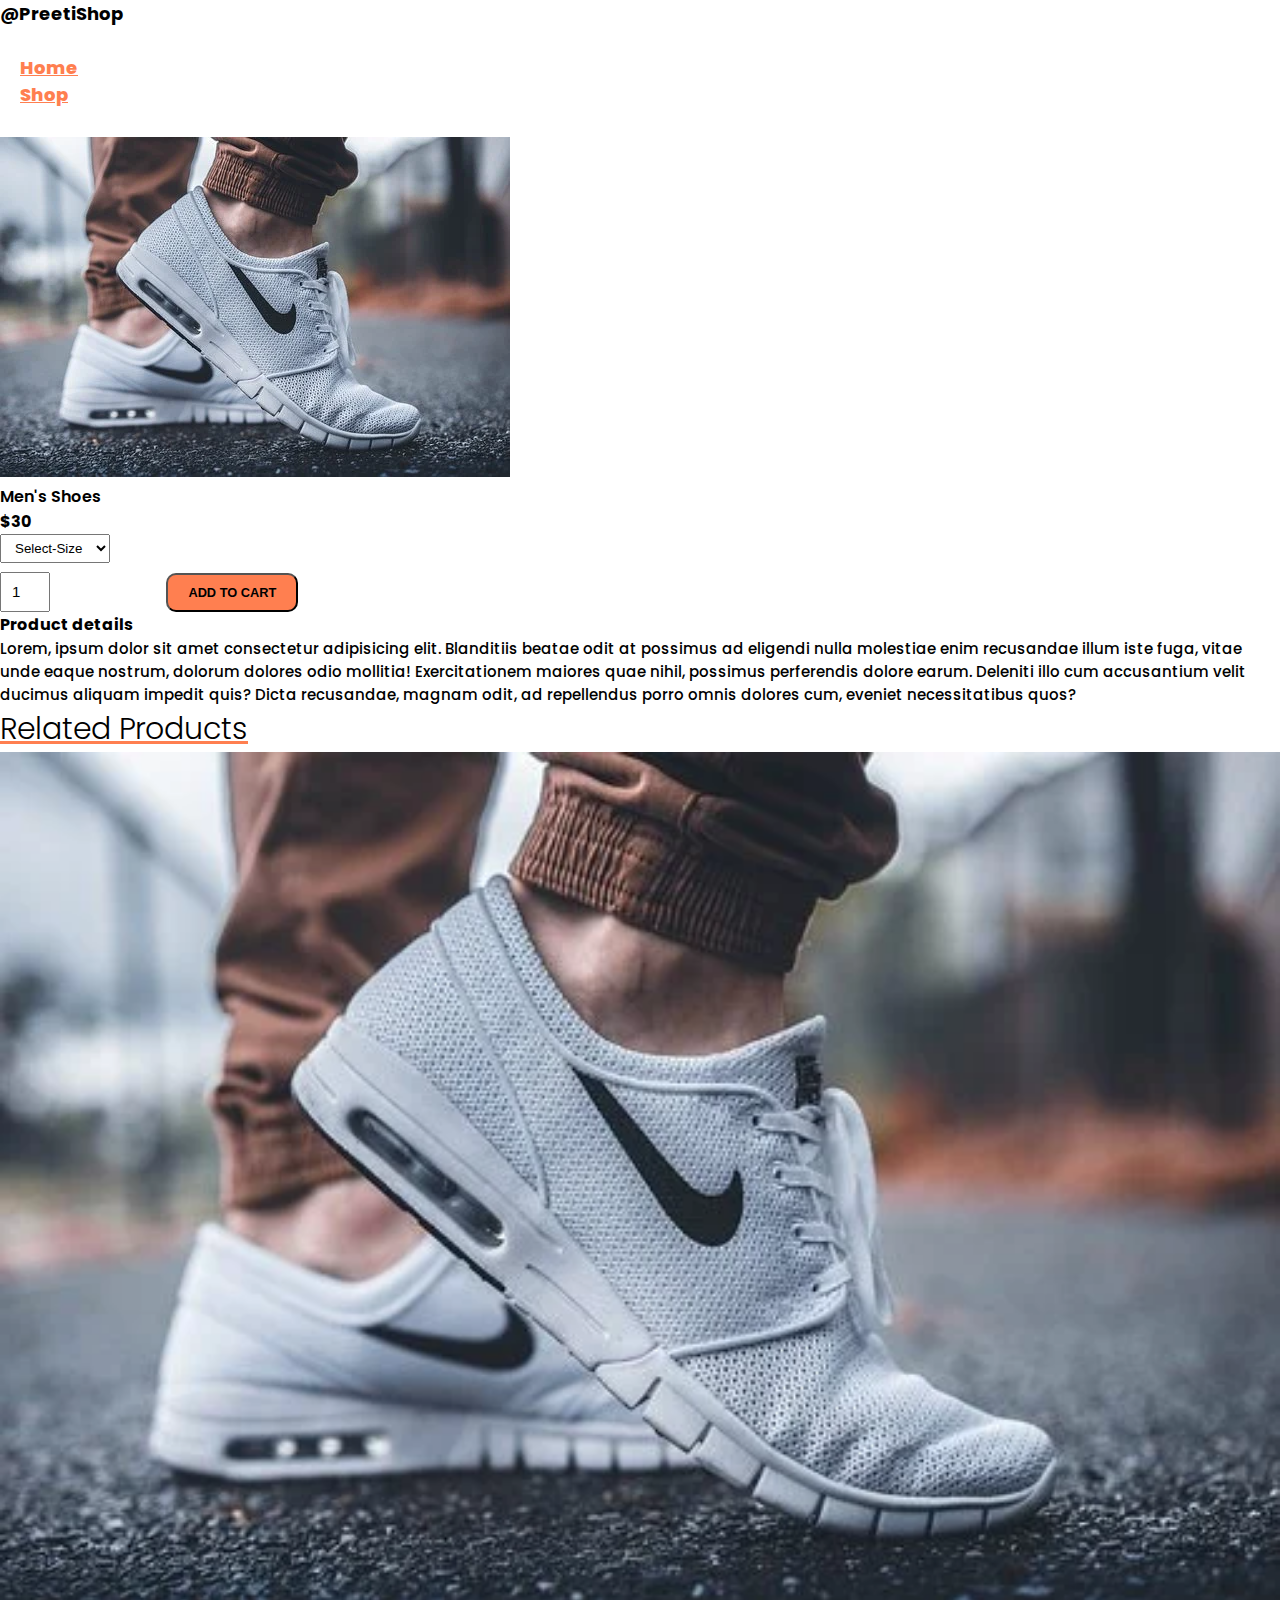
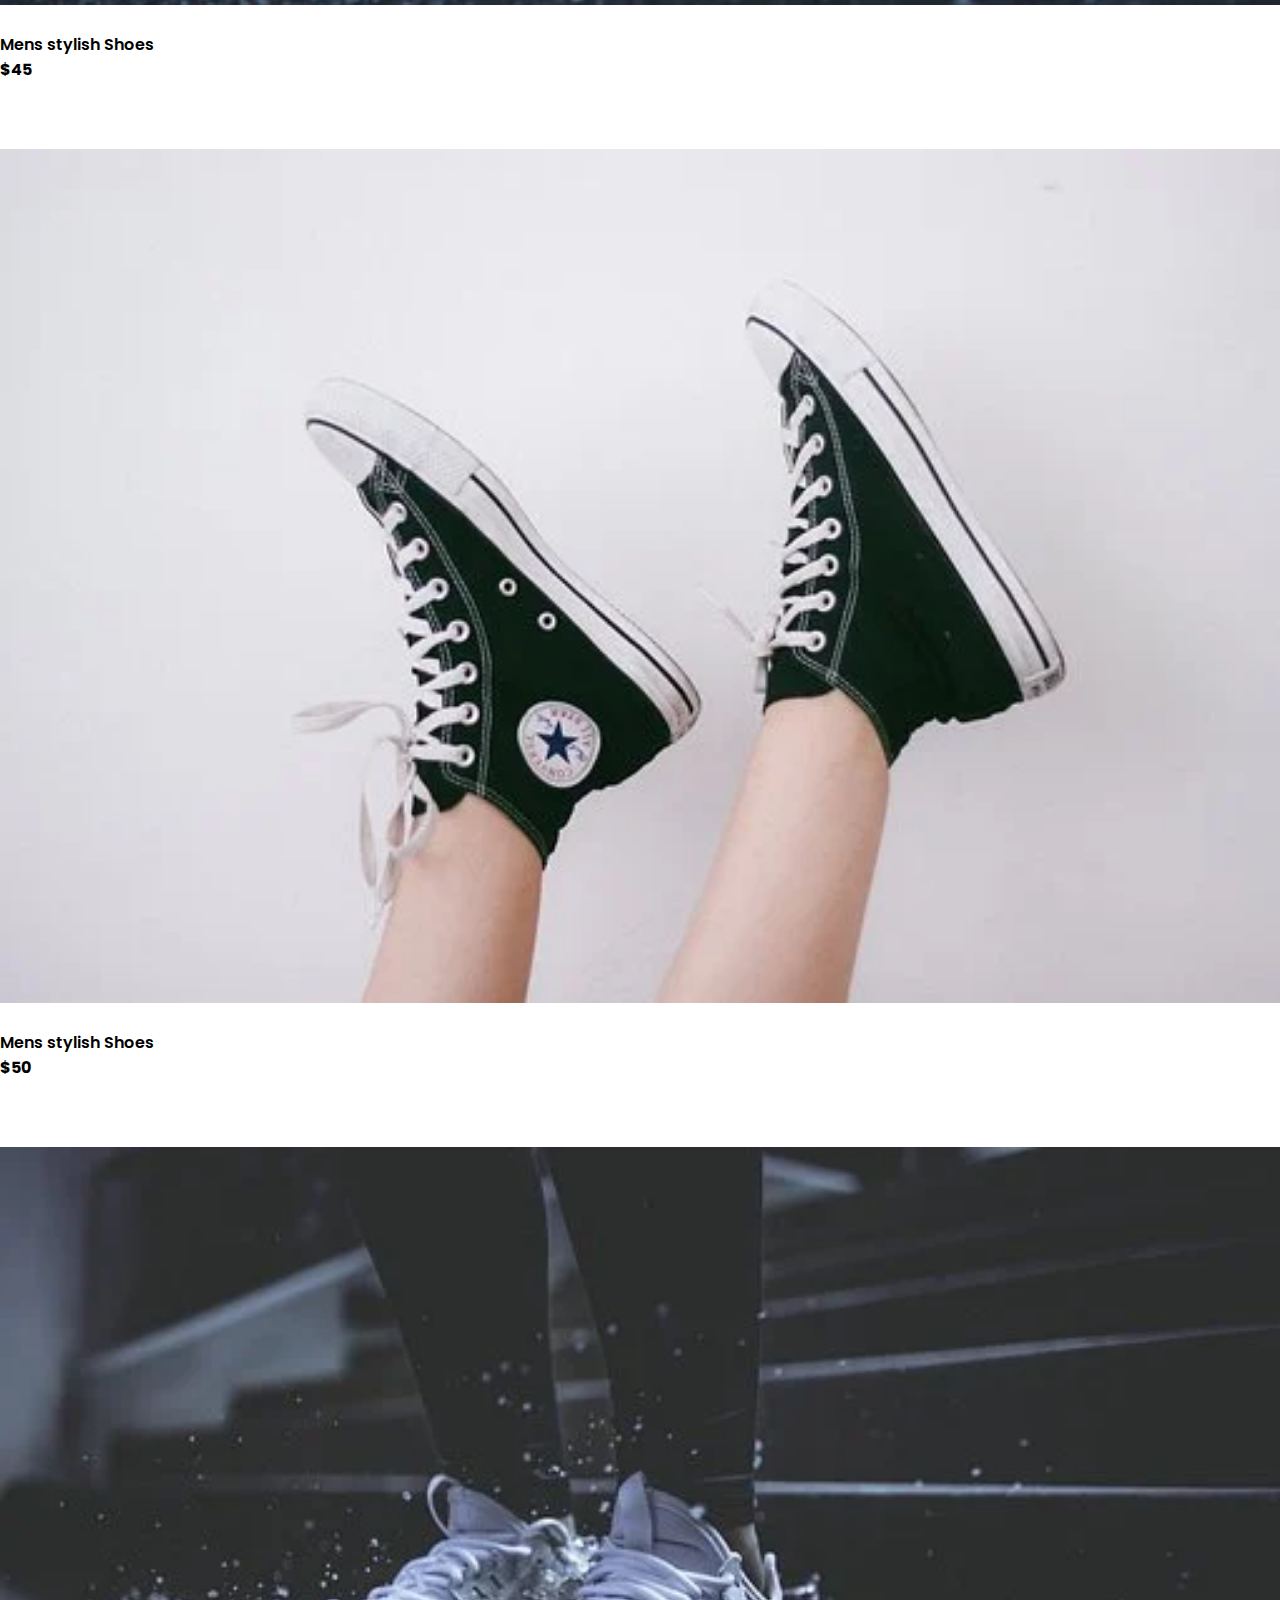
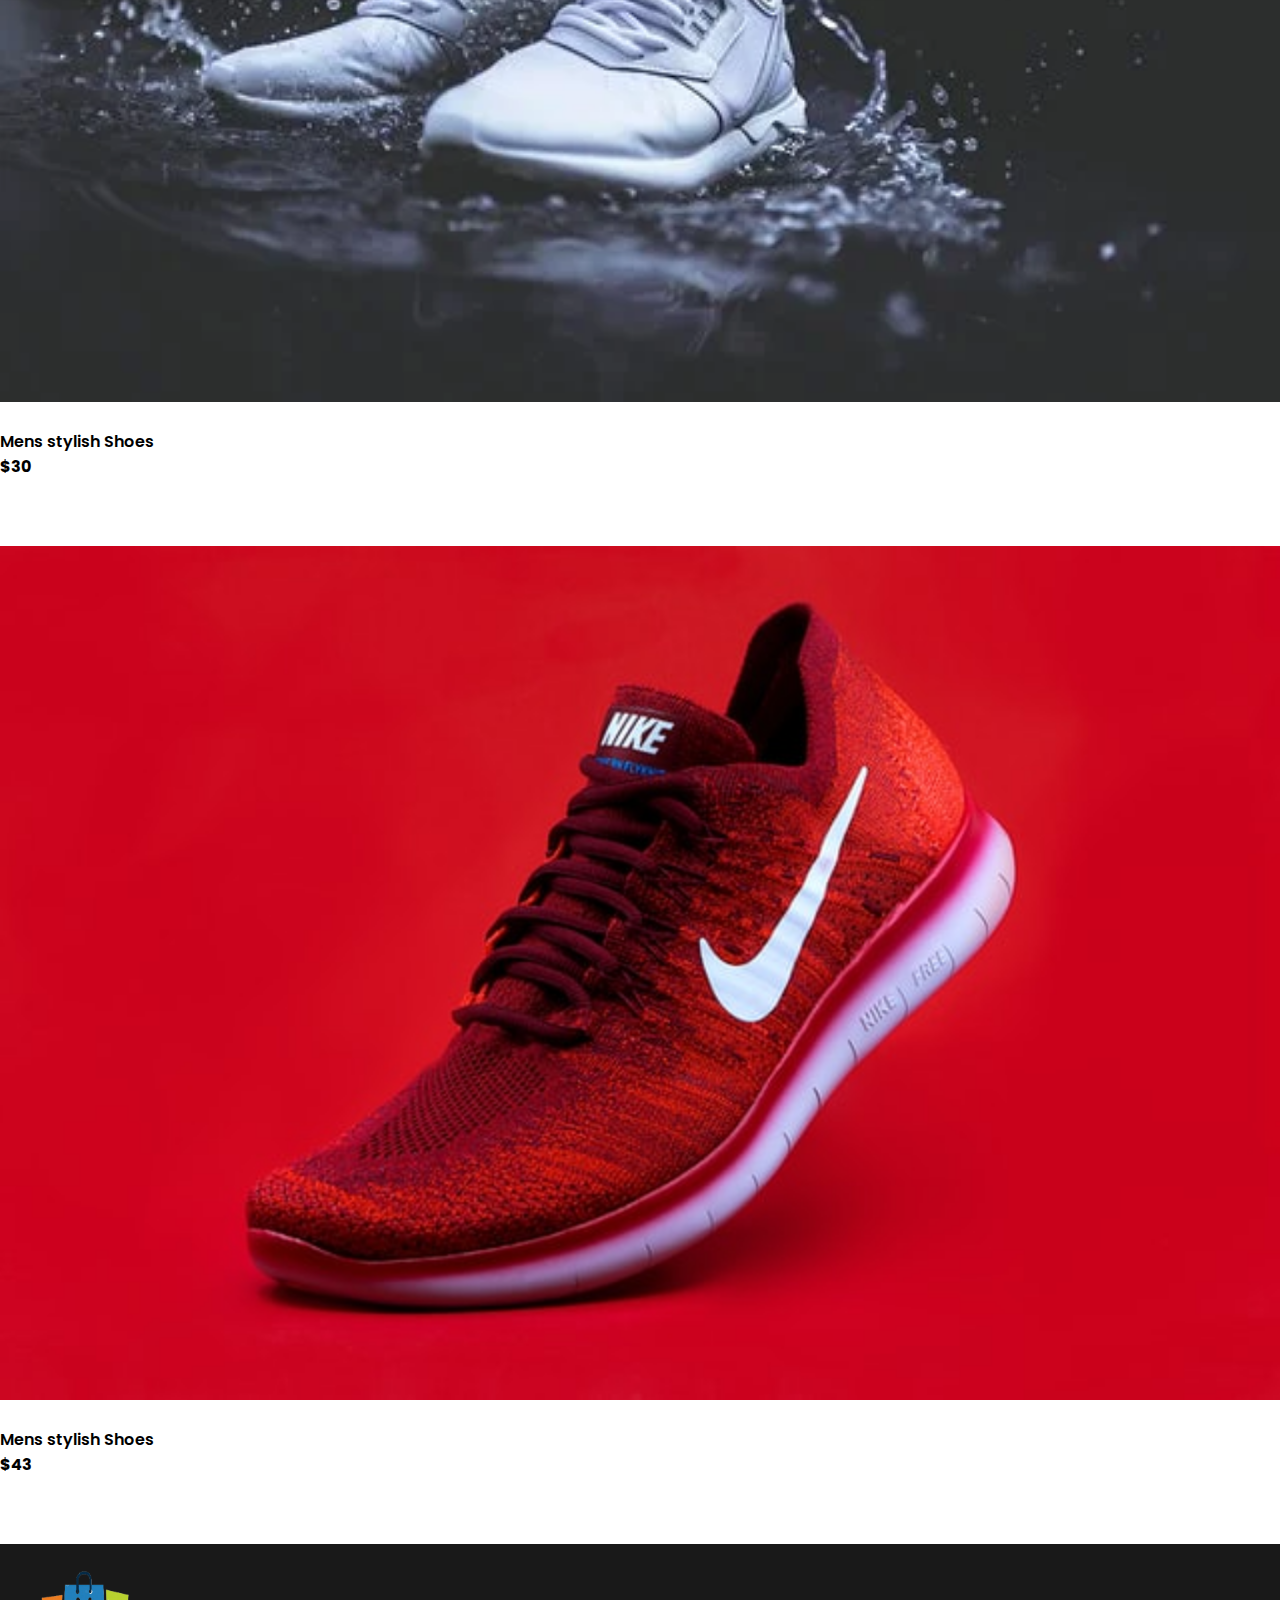
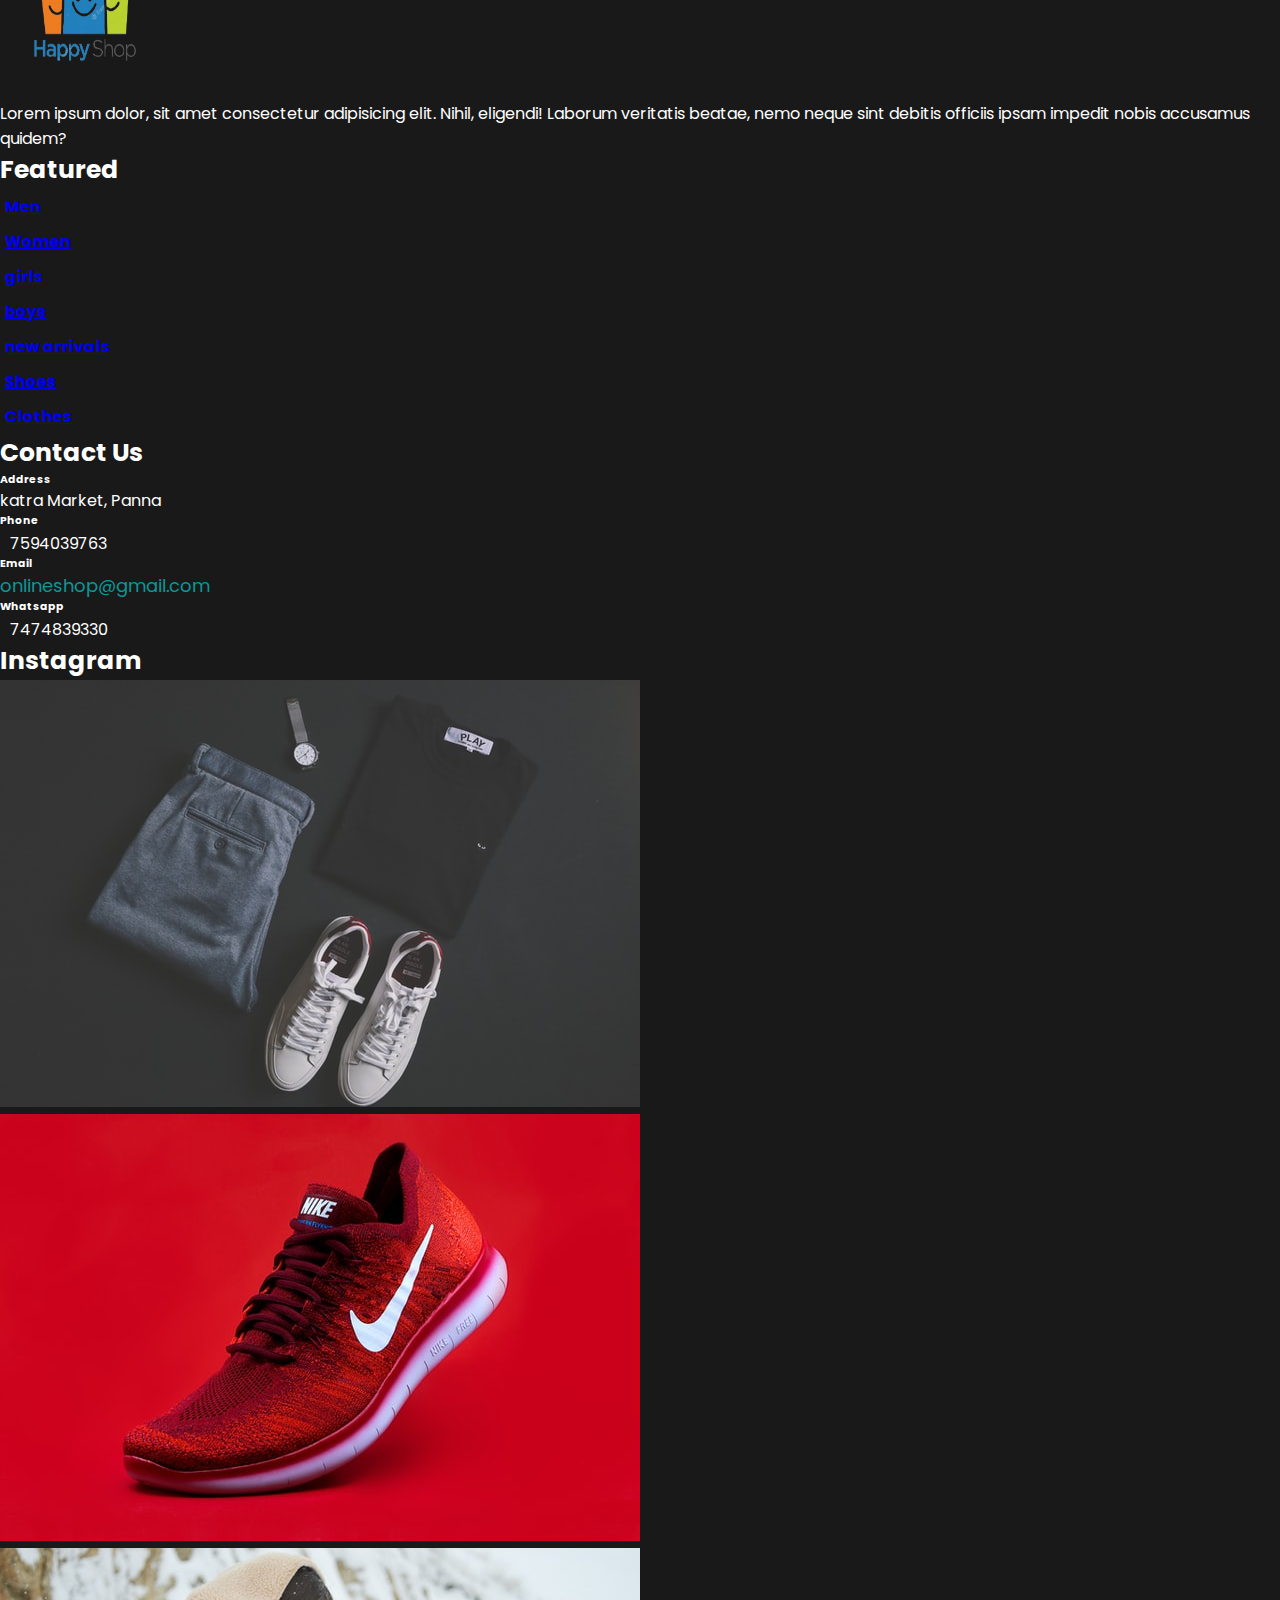
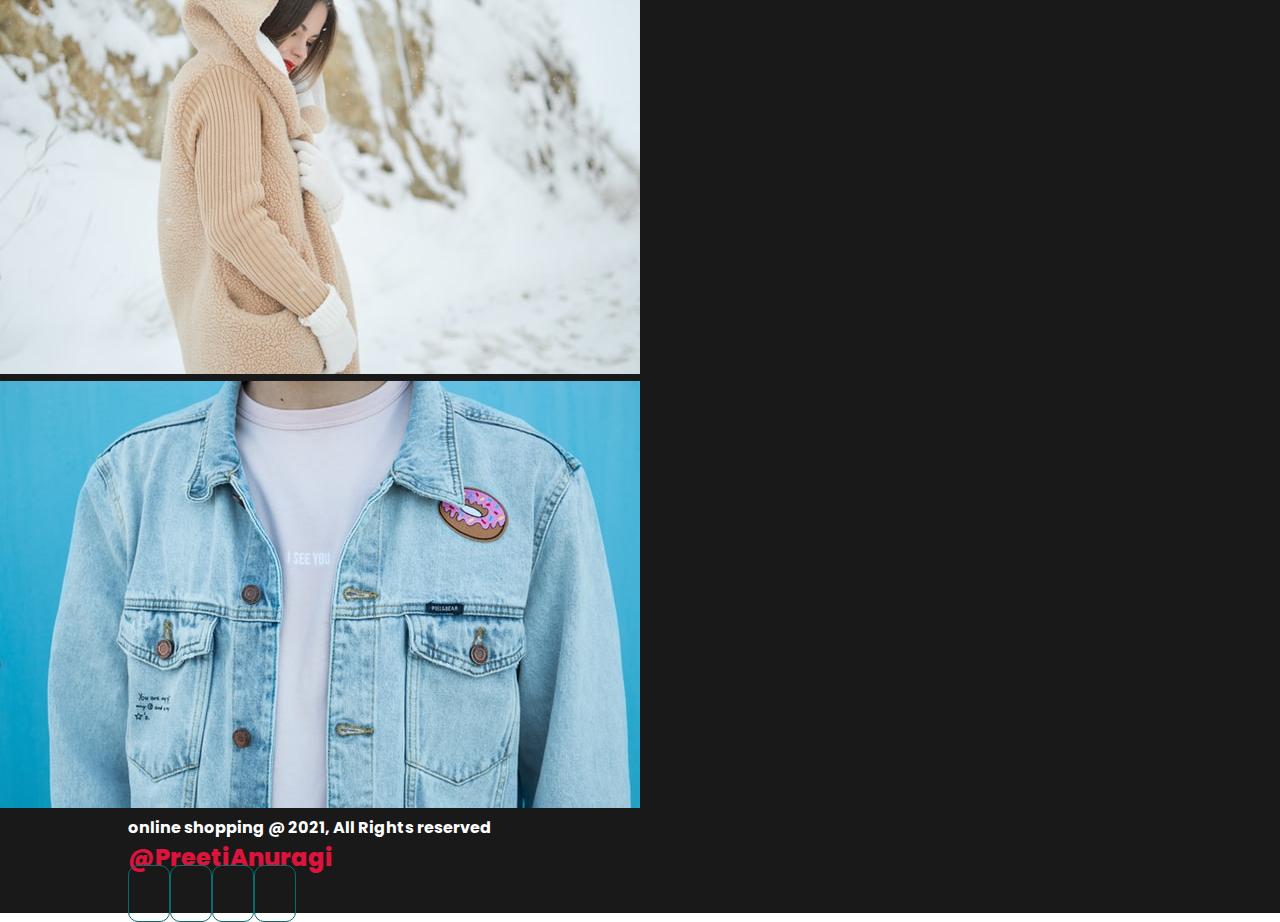
<file: shoes.html>
<!DOCTYPE html>
<html lang="en">

<head>
    <meta charset="UTF-8">
    <meta http-equiv="X-UA-Compatible" content="IE=edge">
    <meta name="viewport" content="width=device-width, initial-scale=1.0">
    <title>Document</title>
    <script src="https://code.jquery.com/jquery-3.3.1.slim.min.js"
        integrity="sha384-q8i/X+965DzO0rT7abK41JStQIAqVgRVzpbzo5smXKp4YfRvH+8abtTE1Pi6jizo"
        crossorigin="anonymous"></script>
    <script src="https://cdnjs.cloudflare.com/ajax/libs/popper.js/1.14.3/umd/popper.min.js"
        integrity="sha384-ZMP7rVo3mIykV+2+9J3UJ46jBk0WLaUAdn689aCwoqbBJiSnjAK/l8WvCWPIPm49"
        crossorigin="anonymous"></script>
    <script src="https://stackpath.bootstrapcdn.com/bootstrap/4.1.3/js/bootstrap.min.js"
        integrity="sha384-ChfqqxuZUCnJSK3+MXmPNIyE6ZbWh2IMqE241rYiqJxyMiZ6OW/JmZQ5stwEULTy"
        crossorigin="anonymous"></script>
    <link rel="stylesheet" href="https://stackpath.bootstrapcdn.com/bootstrap/4.1.3/css/bootstrap.min.css"
        integrity="sha384-MCw98/SFnGE8fJT3GXwEOngsV7Zt27NXFoaoApmYm81iuXoPkFOJwJ8ERdknLPMO" crossorigin="anonymous">

    <link rel="stylesheet" href="https://stackpath.bootstrapcdn.com/bootstrap/4.1.3/css/bootstrap.min.css"
        integrity="sha384-MCw98/SFnGE8fJT3GXwEOngsV7Zt27NXFoaoApmYm81iuXoPkFOJwJ8ERdknLPMO" crossorigin="anonymous">

    <link rel="stylesheet" href="https://pro.fontawesome.com/releases/v5.10.0/css/all.css"
        integrity="sha384-AYmEC3Yw5cVb3ZcuHtOA93w35dYTsvhLPVnYs9eStHfGJvOvKxVfELGroGkvsg+p" crossorigin="anonymous" />

    <link rel="preconnect" href="https://fonts.googleapis.com">
    <link rel="preconnect" href="https://fonts.gstatic.com" crossorigin>
    <link href="https://fonts.googleapis.com/css2?family=Poppins&display=swap" rel="stylesheet">
    <link rel="stylesheet" href="css/style.css">

</head>

<body>
    <nav class="navbar navbar-expand-lg navbar-light bg-light py-3 fixed-top">
        <div class="container">
            <h4>@PreetiShop</h4>

            <button class="navbar-toggler" type="button" data-toggle="collapse" data-target="#navbarSupportedContent"
                aria-controls="navbarSupportedContent" aria-expanded="false" aria-label="Toggle navigation">
                <span class="navbar-toggler-icon"></span>
            </button>

            <div class="collapse navbar-collapse" id="navbarSupportedContent">
                <ul class="navbar-nav ml-auto">
                    <li class="nav-item">
                        <a class="nav-link active" aria-current="page" href="index.html">Home</a>
                    </li>

                    <li class="nav-item">
                        <a class="nav-link active" aria-current="page" href="shop.html">Shop</a>
                    </li>
                   
                  
                    <li class="nav-item">
                        <i class="fal fa-search"></i>
                        <i class="fas fa-shopping-bag"></i>
                    </li>
                </ul>


            </div>
        </div>
    </nav>
    <section id="spro" class="container my-5 pt-5">
        <div class="row mt-5">
            <div class="col-lg-5 col-md-12 col-12">
                <img class="img-fluid pb-1" src="./home_page/sneak1.webp">
                
            </div>
            <div class="col-lg-5 col-md-12 col-12">
                <h3>Men's Shoes</h3>
                <h4>$30</h4>
                <select>
                    <option>Select-Size</option>
                    <option>SM</option>
                    <option>M</option>

                    <option>XL</option>
                    <option>XXL</option>

                </select>

                <input value="1" type="number">
                <button>Add to cart</button>
                <h4>Product details</h4>
                <p>Lorem, ipsum dolor sit amet consectetur adipisicing elit. Blanditiis beatae odit at possimus ad
                    eligendi nulla molestiae enim recusandae illum iste fuga, vitae unde eaque nostrum, dolorum dolores
                    odio mollitia!
                    Exercitationem maiores quae nihil, possimus perferendis dolore earum. Deleniti illo cum accusantium
                    velit ducimus aliquam impedit quis? Dicta recusandae, magnam odit, ad repellendus porro omnis
                    dolores cum, eveniet necessitatibus quos?</p>
            </div>
        </div>
    </section>


    <div class="container mt-3 py-1">
        <h3 id="style" class="text-center">related Products</h3>
    </div>
    <div onclick="window.location.href='shoes.html';" class="row mx-auto container">
        <div class="product text-center col-lg-3 col-md-4 col-12">
            <img class="img-fluid" src="./home_page/sneak1.webp">
            <div class="star">
                <i class="fas fa-star"></i>
                <i class="fas fa-star"></i>
                <i class="fas fa-star"></i>
                <i class="fas fa-star"></i>
                <i class="fas fa-star"></i>
            </div>
            <h3>Mens stylish Shoes</h3>
            <h4>$45</h4>
            <button class="buy1">Buy now</button>
        </div>
        <div onclick="window.location.href='shoes.html';" class="product text-center col-lg-3 col-md-4 col-12">
            <img class="img-fluid" src="./home_page/sneak2.webp">
            <div class="star">
                <i class="fas fa-star"></i>
                <i class="fas fa-star"></i>
                <i class="fas fa-star"></i>
                <i class="fas fa-star"></i>
                <i class="fas fa-star"></i>
            </div>
            <h3>Mens stylish Shoes</h3>
            <h4>$50</h4>
            <button class="buy1">Buy Now</button>
        </div>
        <div onclick="window.location.href='shoes.html';" class="product text-center col-lg-3 col-md-4 col-12">
            <img class="img-fluid" src="./home_page/sneak3.webp">
            <div class="star">
                <i class="fas fa-star"></i>
                <i class="fas fa-star"></i>
                <i class="fas fa-star"></i>
                <i class="fas fa-star"></i>
                <i class="fas fa-star"></i>
            </div>
            <h3>Mens stylish Shoes</h3>
            <h4>$30</h4>
            <button class="buy1">Buy Now</button>
        </div>
        <div onclick="window.location.href='shoes.html';" class="product text-center col-lg-3 col-md-4 col-12">
            <img class="img-fluid" src="./home_page/revolt-164_6wVEHfI-unsplash.jpg">
            <div class="star">
                <i class="fas fa-star"></i>
                <i class="fas fa-star"></i>
                <i class="fas fa-star"></i>
                <i class="fas fa-star"></i>
                <i class="fas fa-star"></i>
            </div>
            <h3>Mens stylish Shoes</h3>
            <h4>$43</h4>
            <button class="buy1">Buy Now</button>
        </div>

    </div>
    <footer class="mt-2 py-5 container-fluid">
        <div class="row container mx-auto pt-3">
            <div class="footer-one col-lg-3 col-md-6 col-12">
                <img src="./home_page/logo-removebg-preview.png" height="150px" width="170px">
                <p>Lorem ipsum dolor, sit amet consectetur adipisicing elit. Nihil, eligendi! Laborum veritatis beatae,
                    nemo neque sint debitis officiis ipsam impedit nobis accusamus quidem?</p>
            </div>
            <div class="footer-one col-lg-3 col-md-6 col-12">
                <h5 class="pb-2">Featured</h5>
                <ul class="text-uppercase ">
                    <li><a href="#">Men</a></li>
                    <li><a href="#">Women</a></li>
                    <li><a href="#">girls</a></li>
                    <li><a href="#">boys</a></li>
                    <li><a href="#">new arrivals</a></li>
                    <li><a href="#">Shoes</a></li>
                    <li><a href="#">Clothes</a></li>
                </ul>
            </div>
            <div class="footer-one col-lg-3 col-md-6 col-12">
                <h5 class="pb-2">Contact us</h5>
                <div>
                    <h6 class="text-uppercase">Address</h6>
                    <p>katra Market, Panna</p>
                </div>
                <div>
                    <h6 class="text-uppercase">Phone</h6>
                    <p> <span><i class="fas fa-phone-alt"></i></span>7594039763</p>
                </div>
                <div>
                    <h6 class="text-uppercase">Email</h6>
                    <p> <span><i class="fas fa-envelope"></i> onlineshop@gmail.com</p>
                </div>
                <div>
                    <h6 class="text-uppercase">Whatsapp</h6>
                    <p><span><i class="fab fa-whatsapp"></i></span>7474839330</p>
                </div>
            </div>
            <div class="footer-one col-lg-3 col-md-6 col-12">
                <h5 class="pb-2">Instagram</h5>
                <div class="row">
                    <img class="img-fluid w-25 h-100 m-2" src="./home_page/mnz-ToLMORRb97Q-unsplash.jpg">
                    <img class="img-fluid w-25 h-100 m-2" src="./home_page/revolt-164_6wVEHfI-unsplash.jpg">
                </div>
                <div class="row">
                    <img class="img-fluid w-25 h-100 m-2" src="./home_page/tamara-bellis-CnpWWzoSke4-unsplash.jpg">
                    <img class="img-fluid w-25 h-100 m-2" src="./home_page/benjamin-voros-TnNo84AJJ5A-unsplash.jpg">
                </div>
            </div>

        </div>
        <div class="copyright mt-3">
            <div class="row container">
                <div class="col-lg-6 col-md-6 col-12 ">
                    <p>online shopping @ 2021, All Rights reserved</p>
                </div>
                <div class="col-lg-6 col-md-6 col-12 ">
                    <h2 id="nav-name">@PreetiAnuragi</h2>
                 </div>
                <div class="col-lg-6 col-md-6 col-12 ">
                    <i class="fab fa-facebook-f"></i>
                    <i class="fab fa-instagram"></i>
                    <i class="fab fa-twitter"></i>
                    <i class="fab fa-linkedin-in"></i>
                </div>
            </div>

        </div>
    </footer>
</body>

</html>
</file>
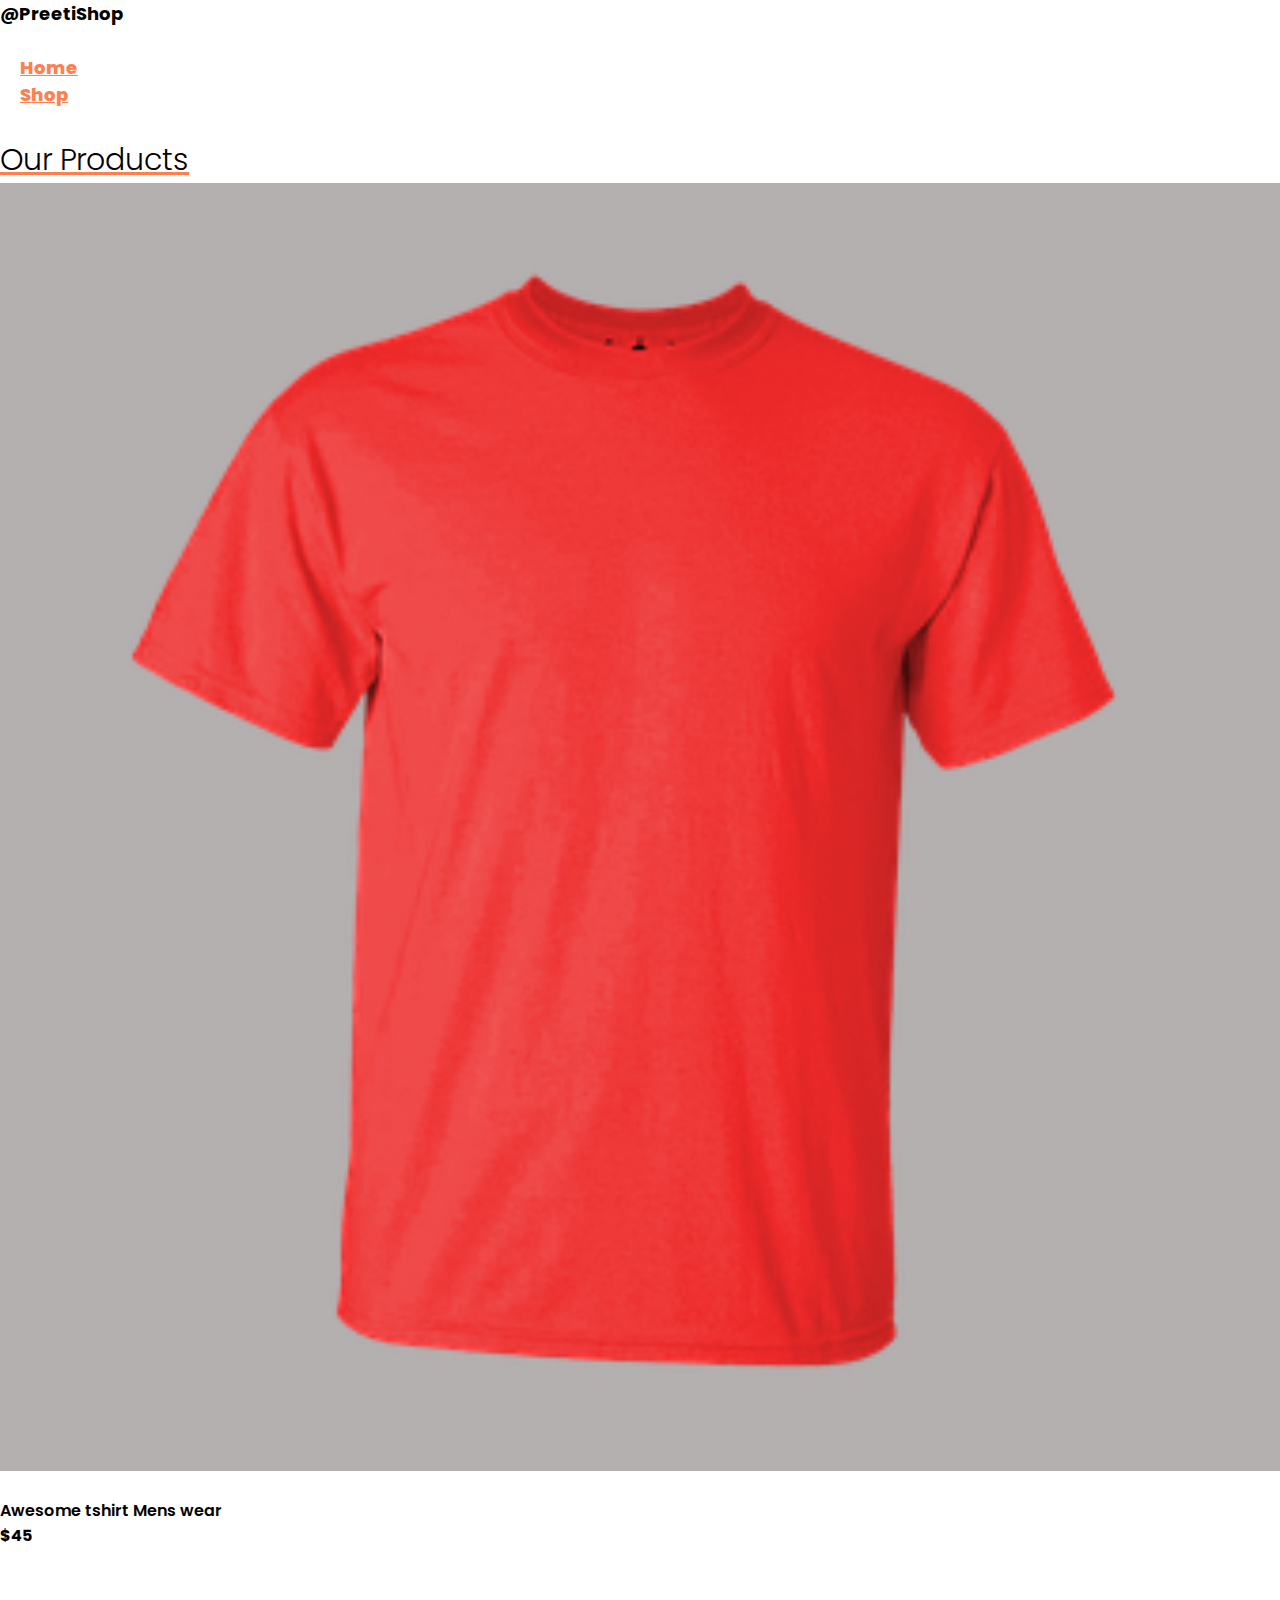
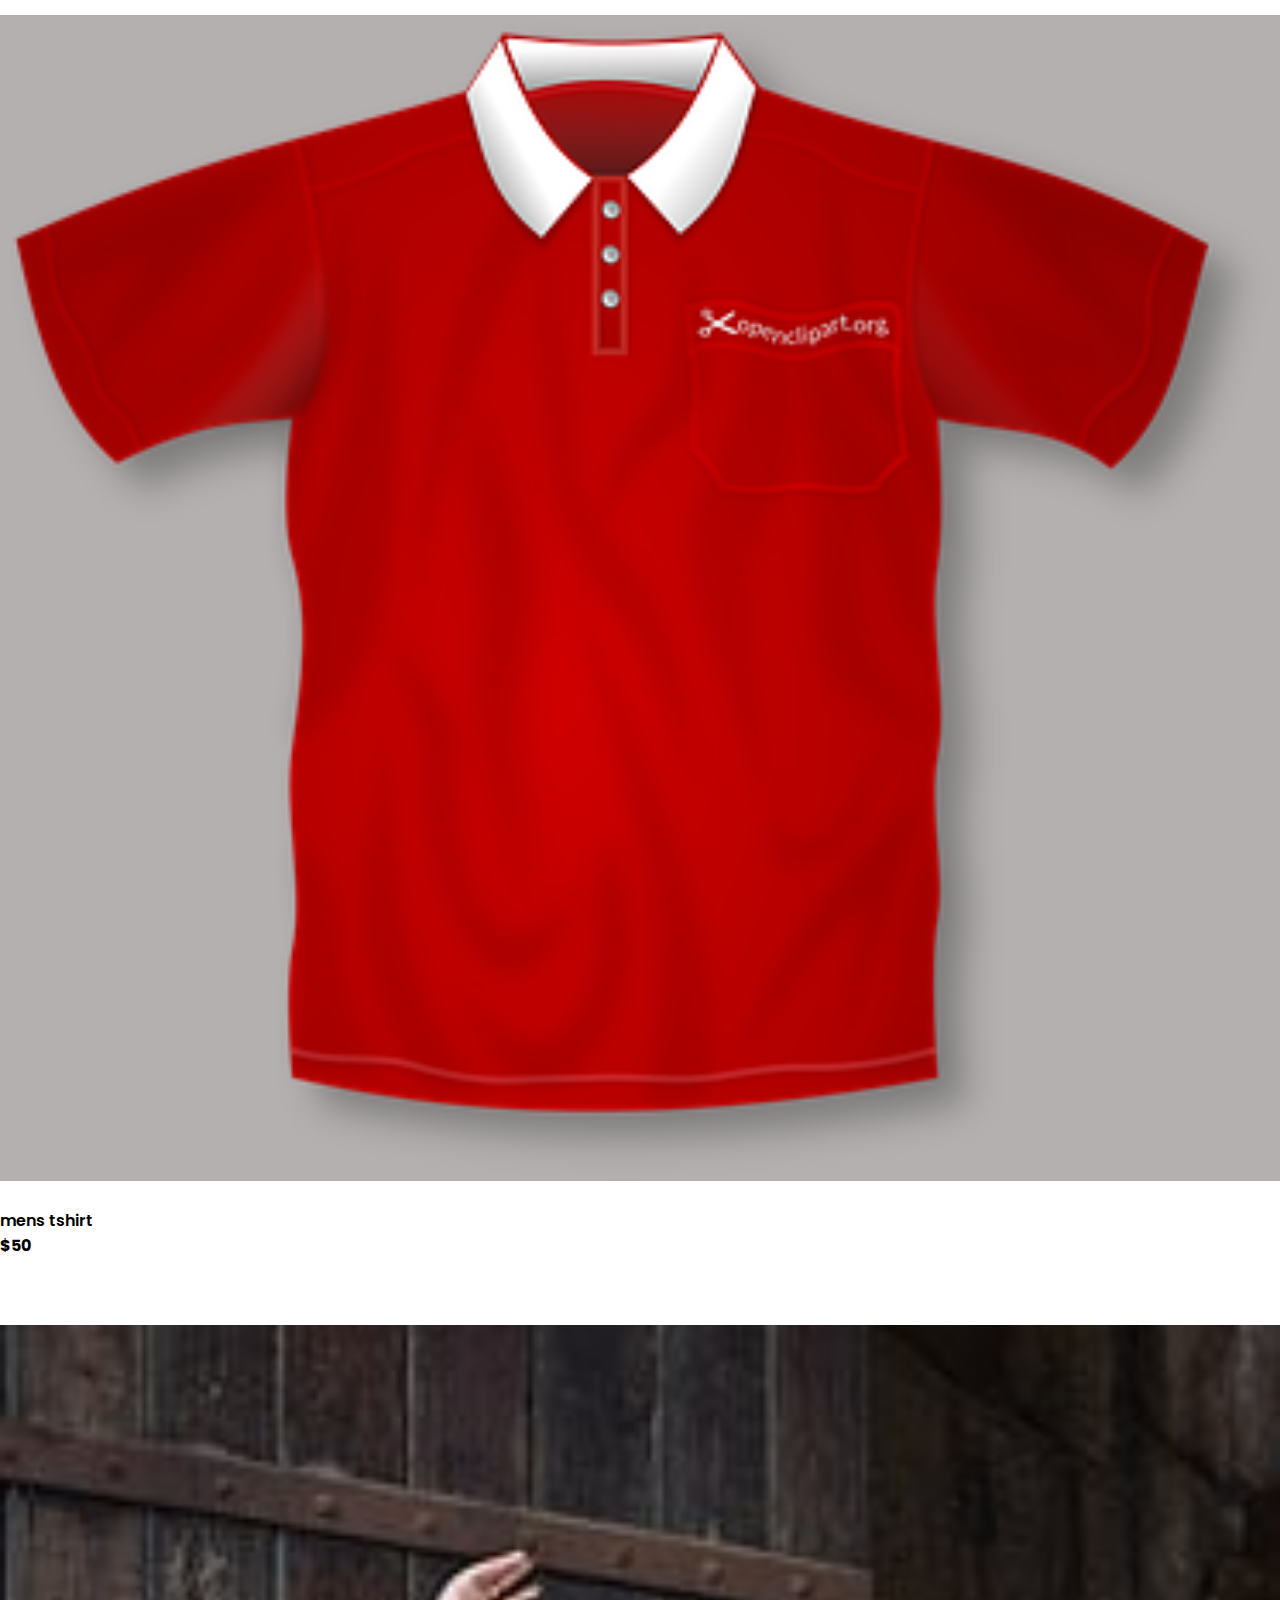
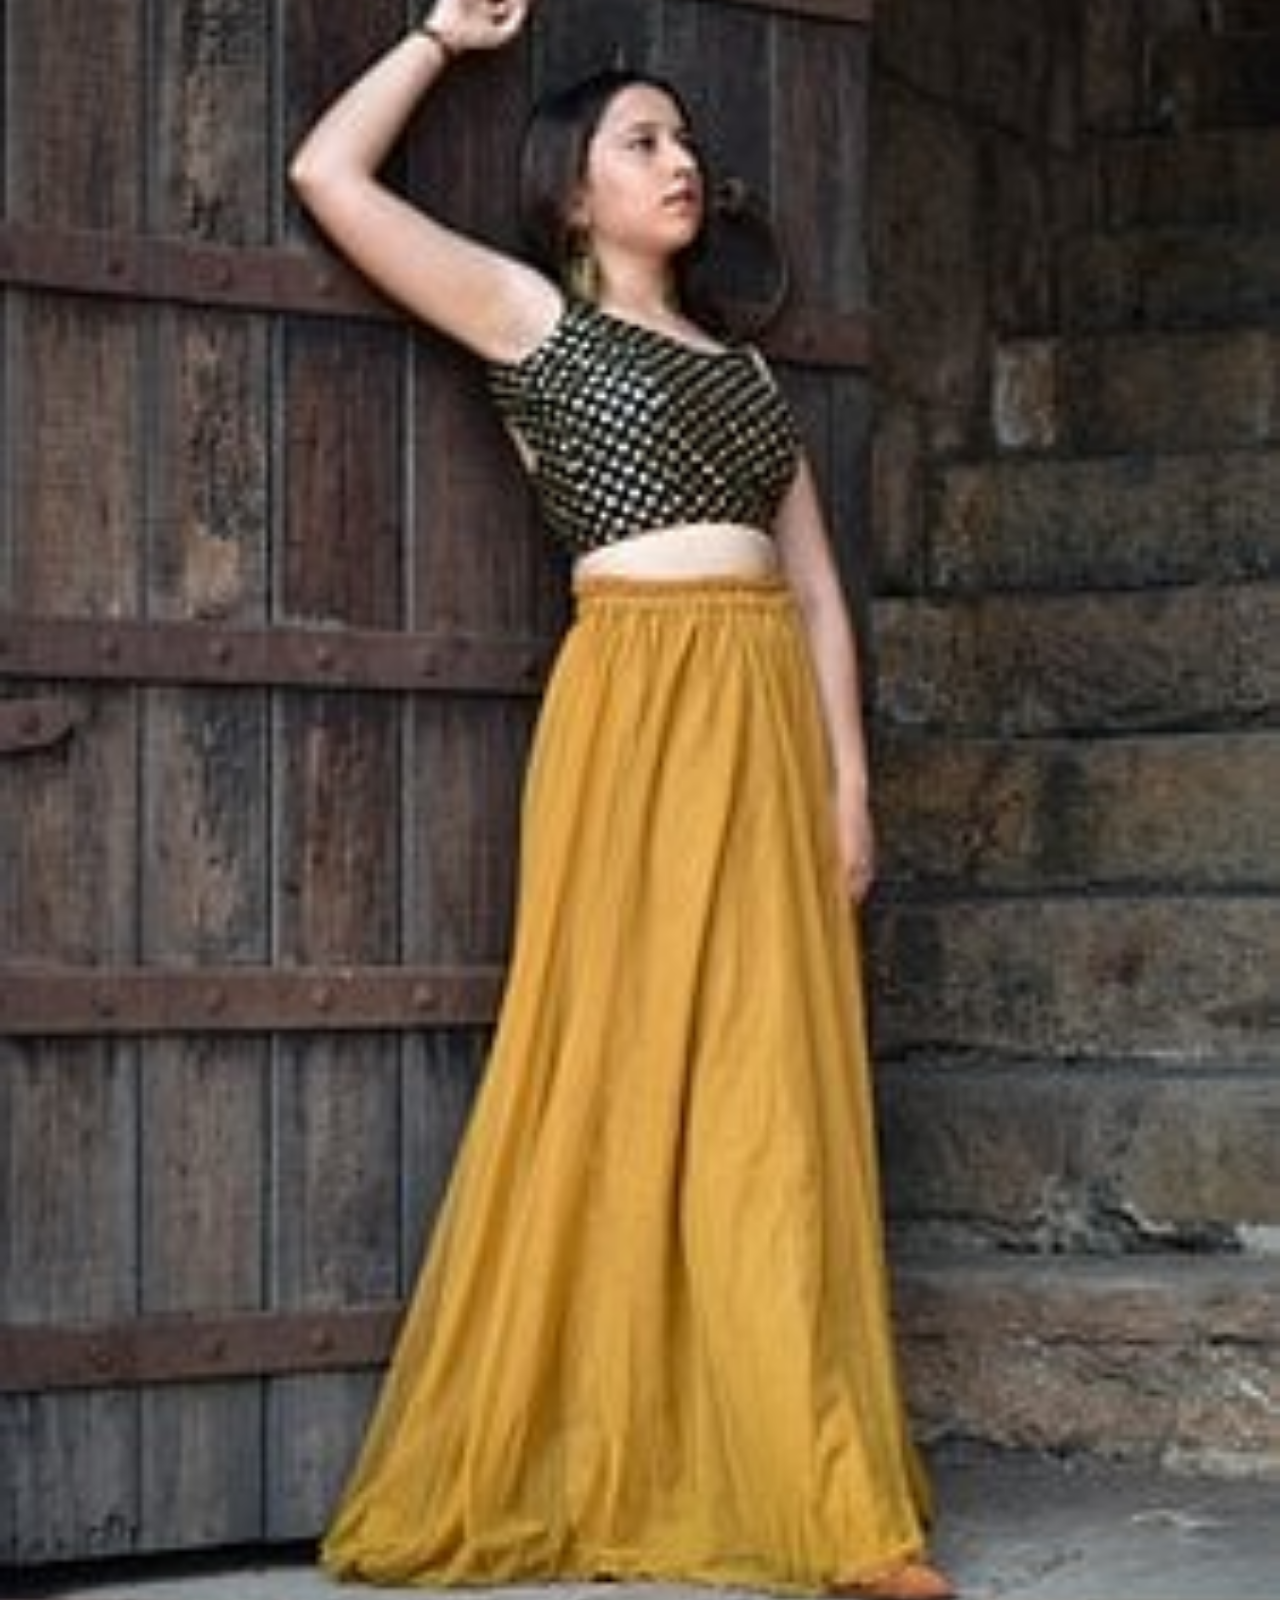
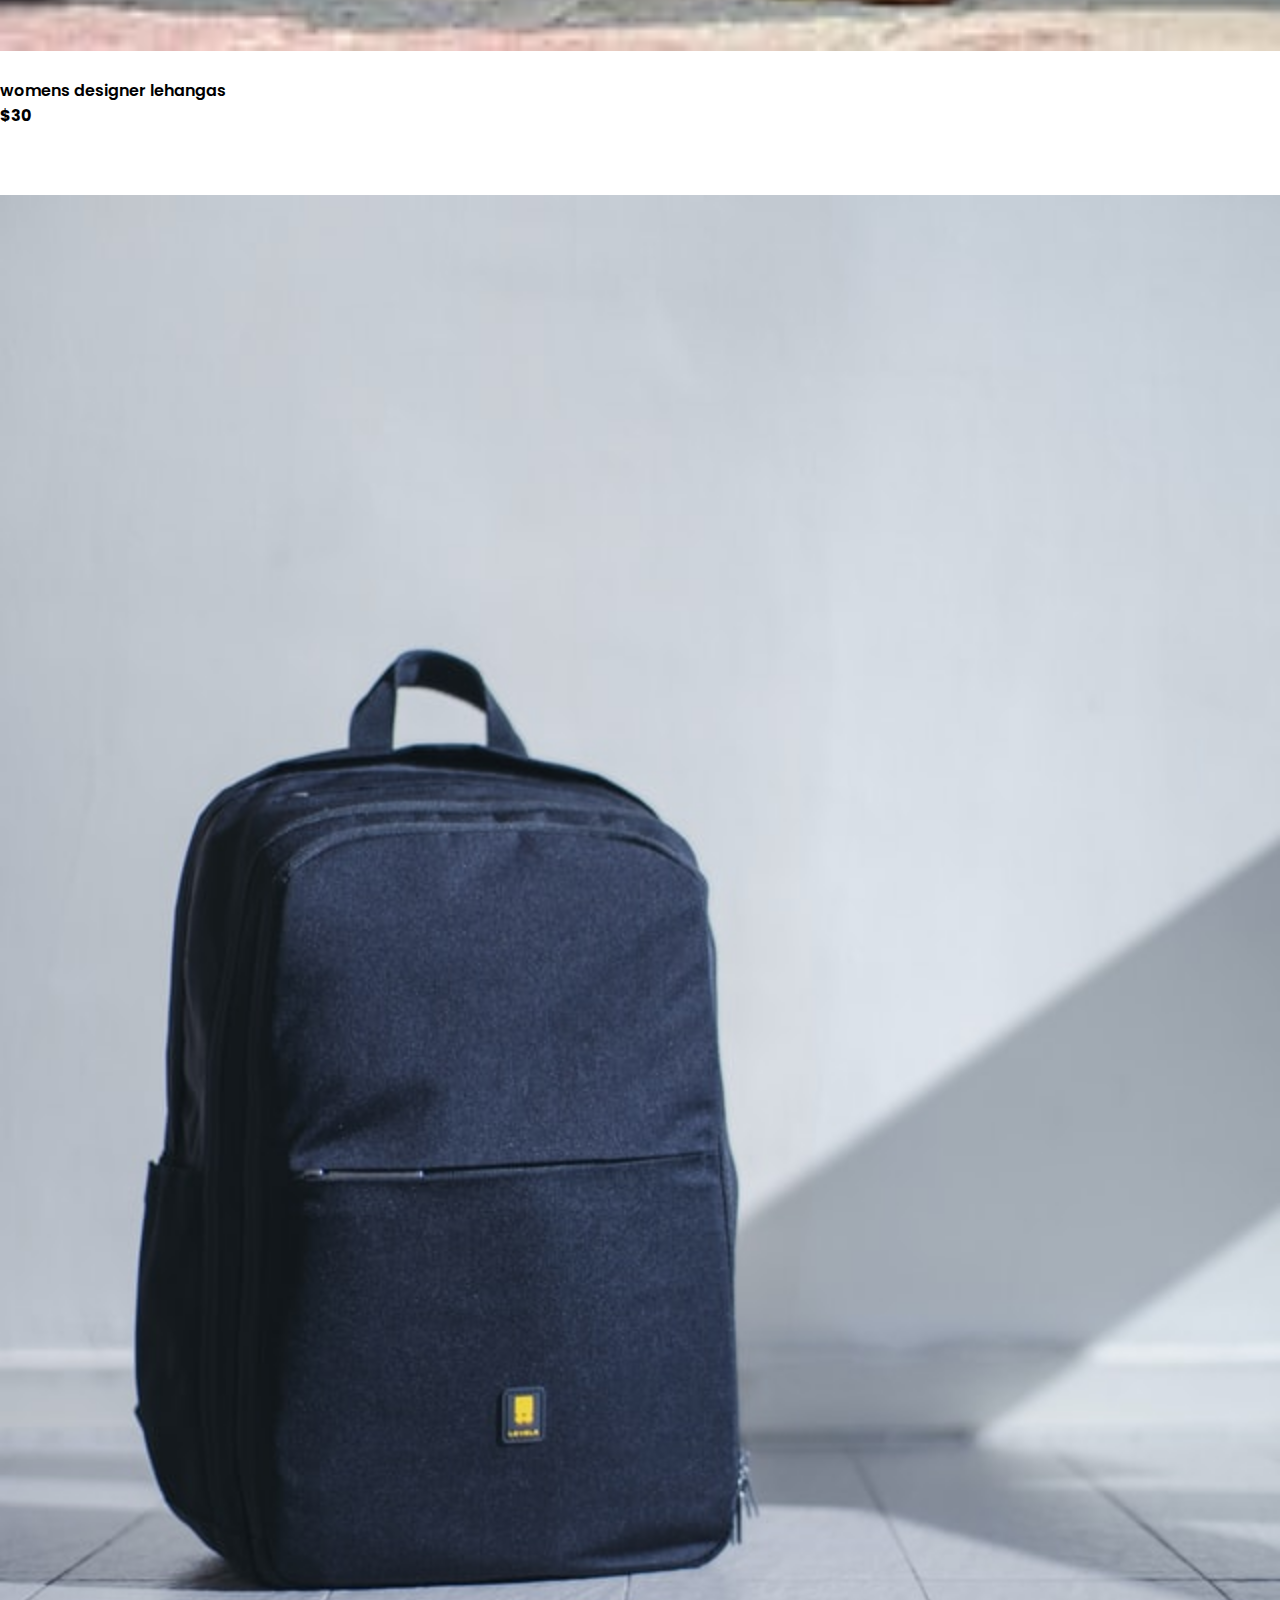
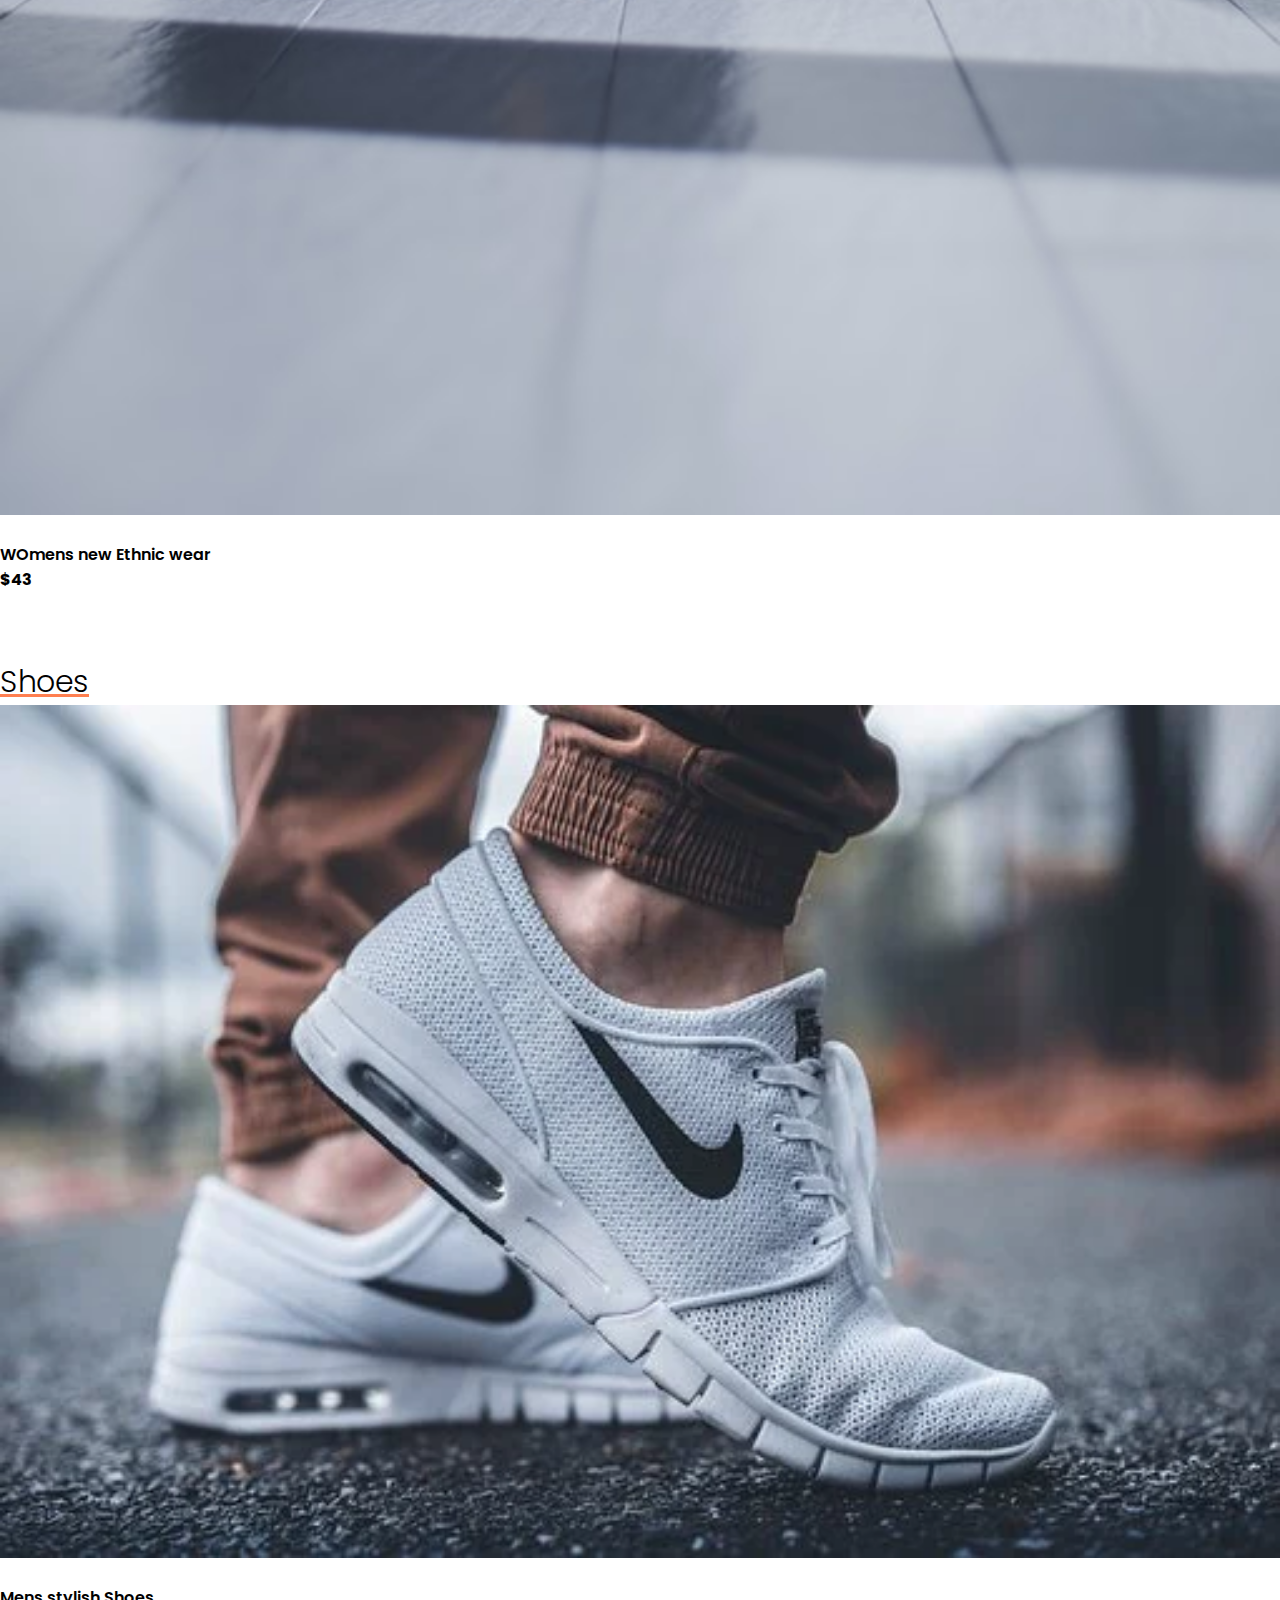
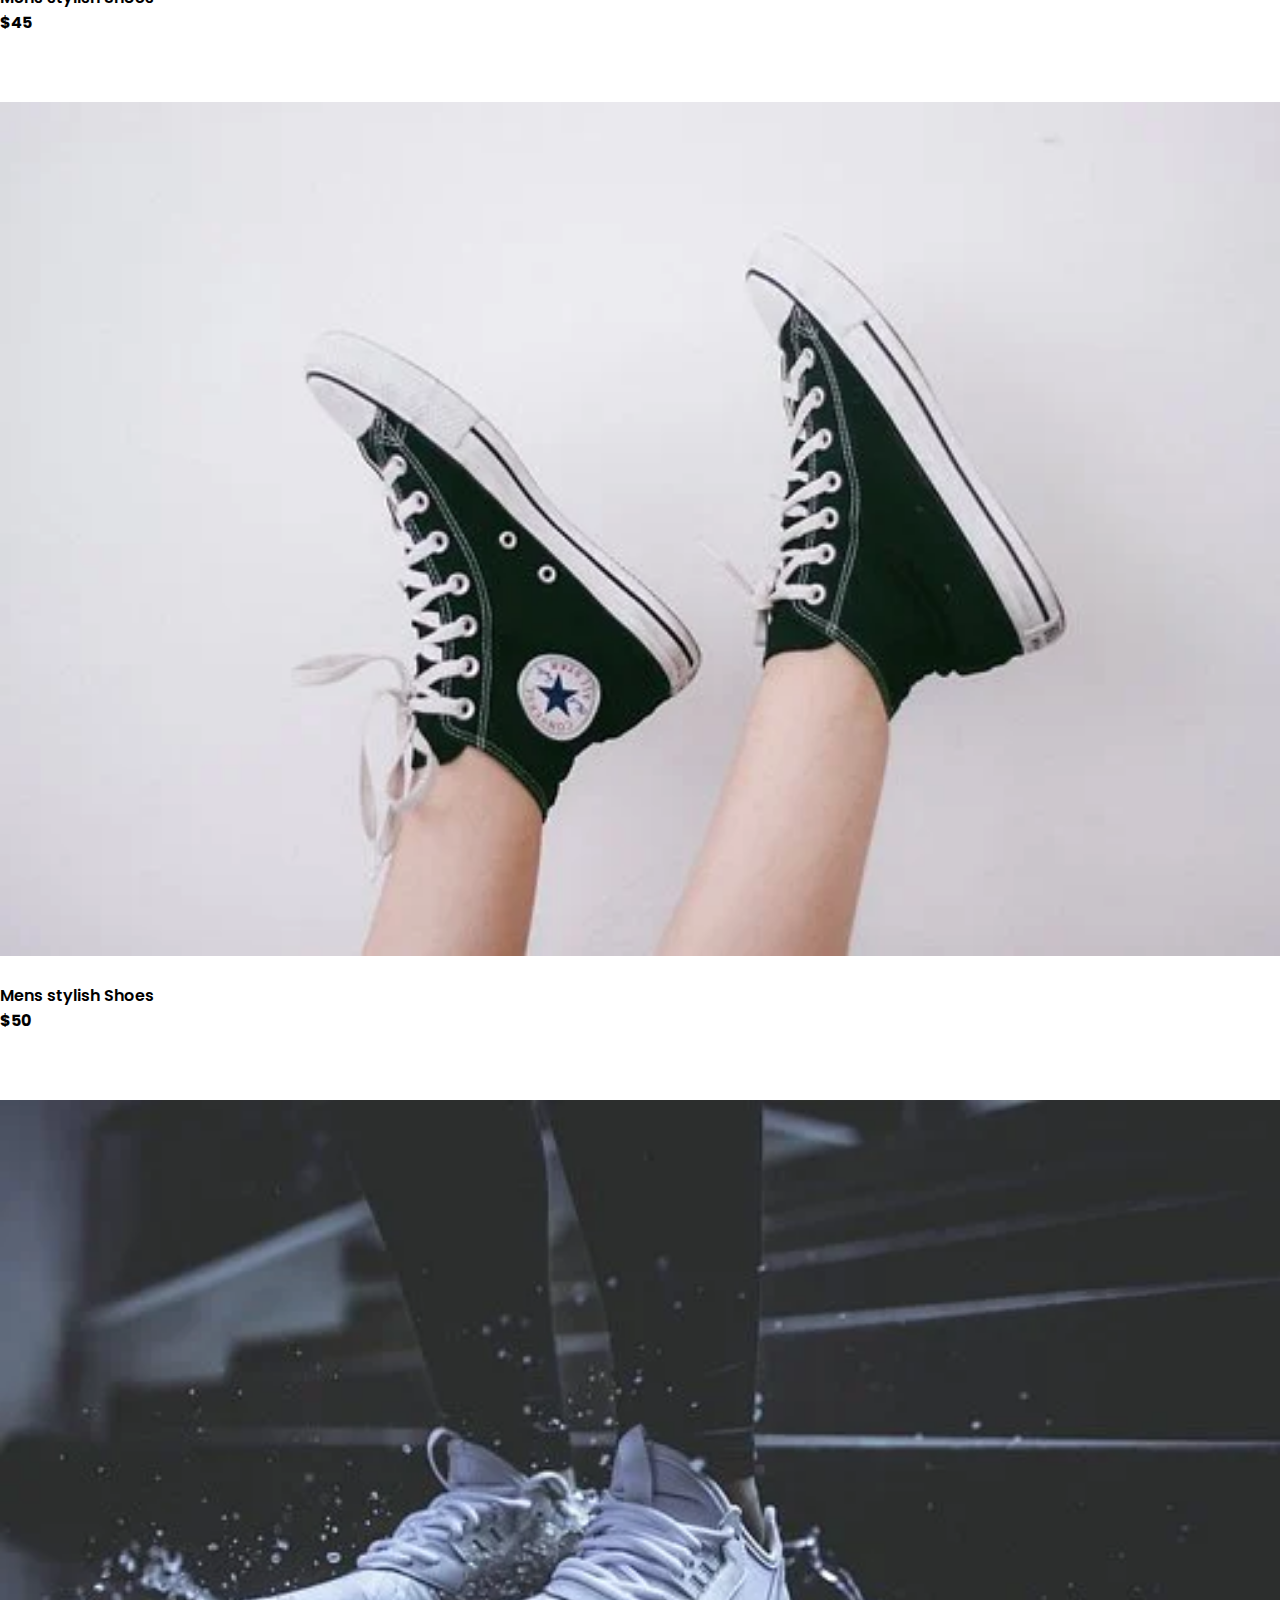
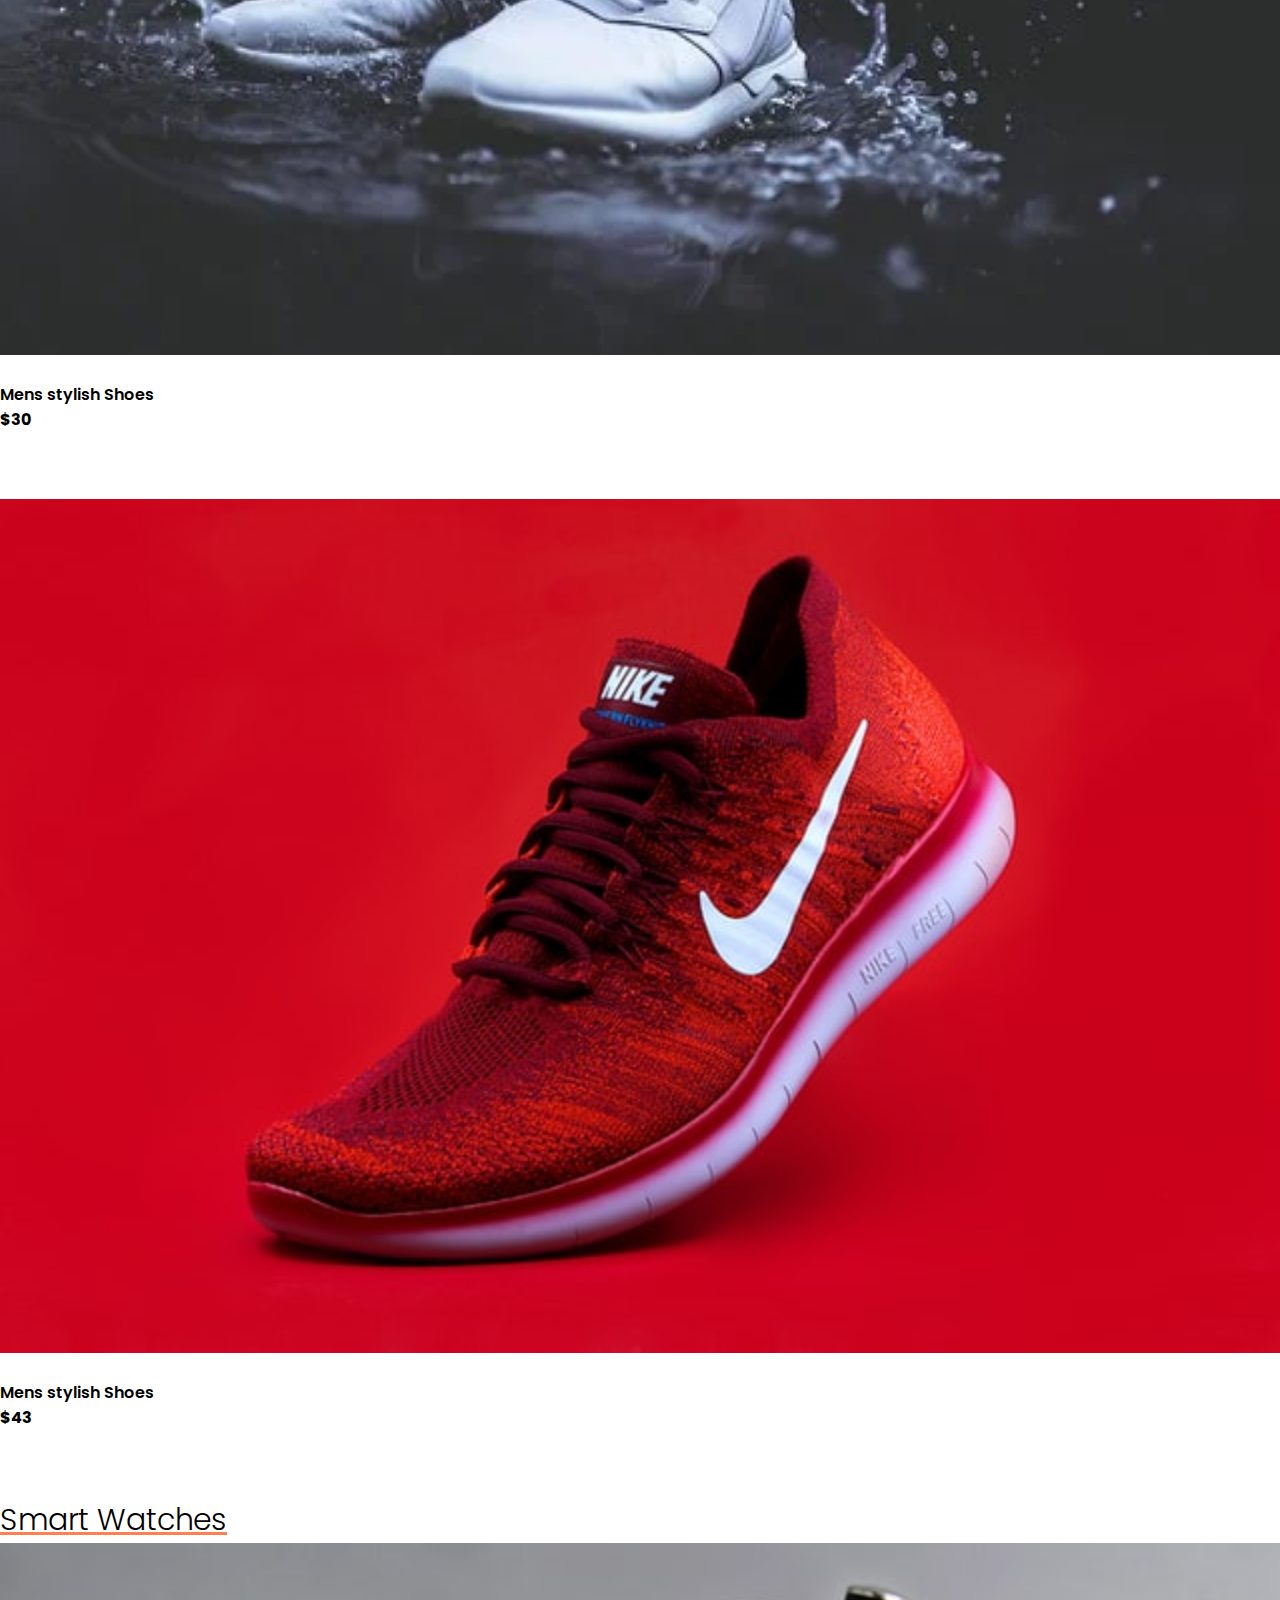
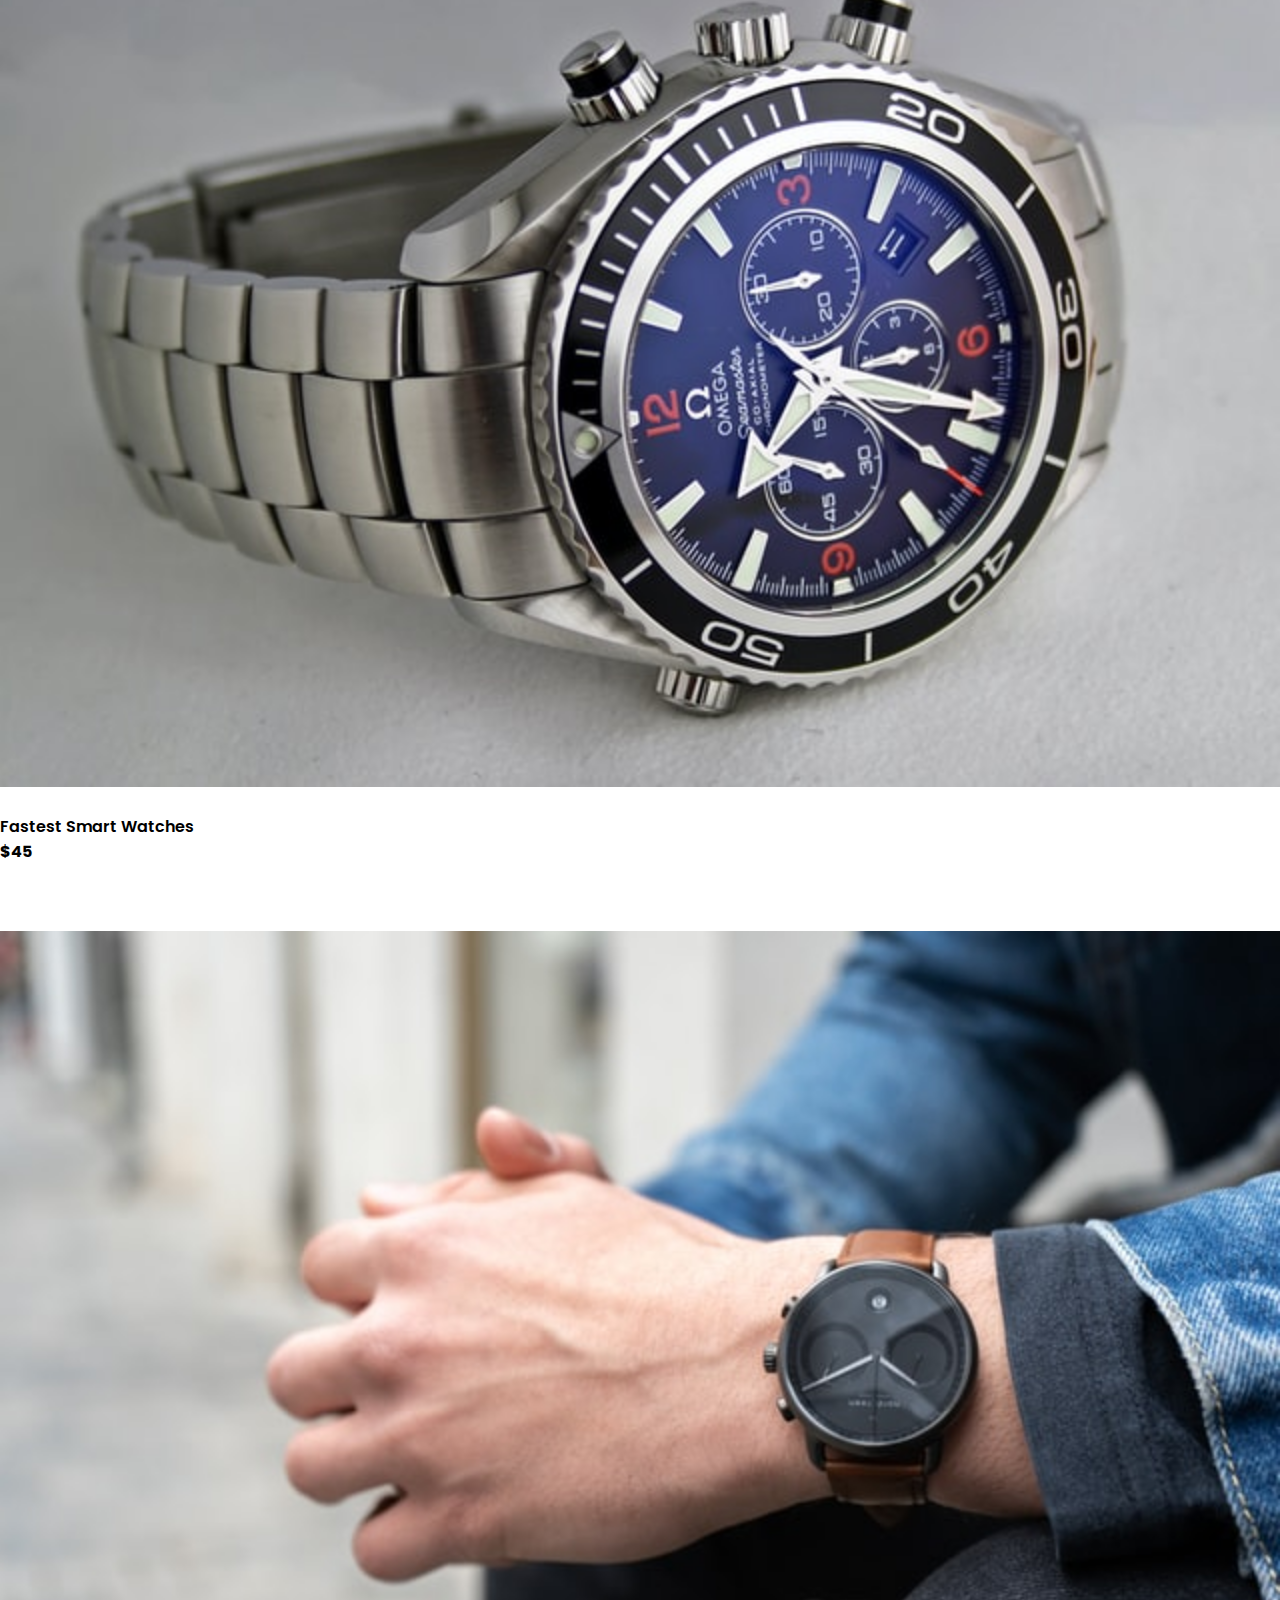
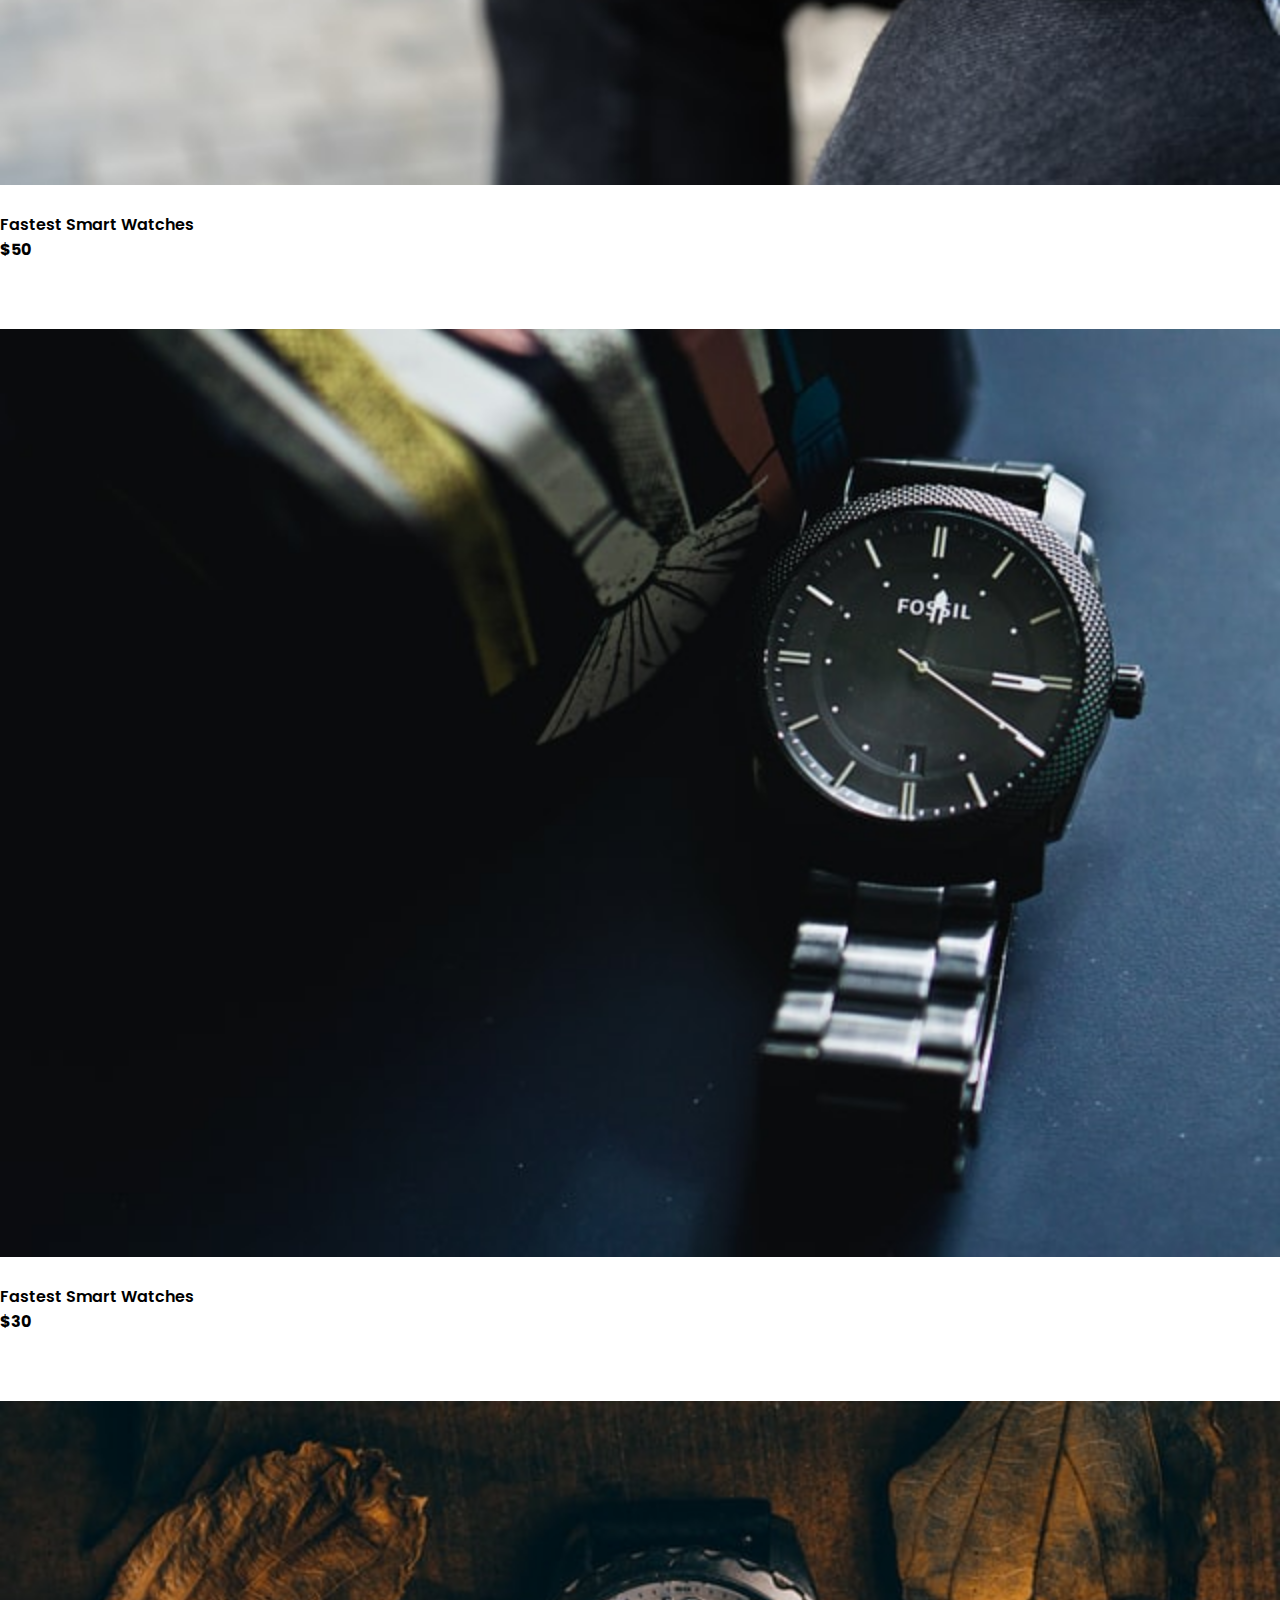
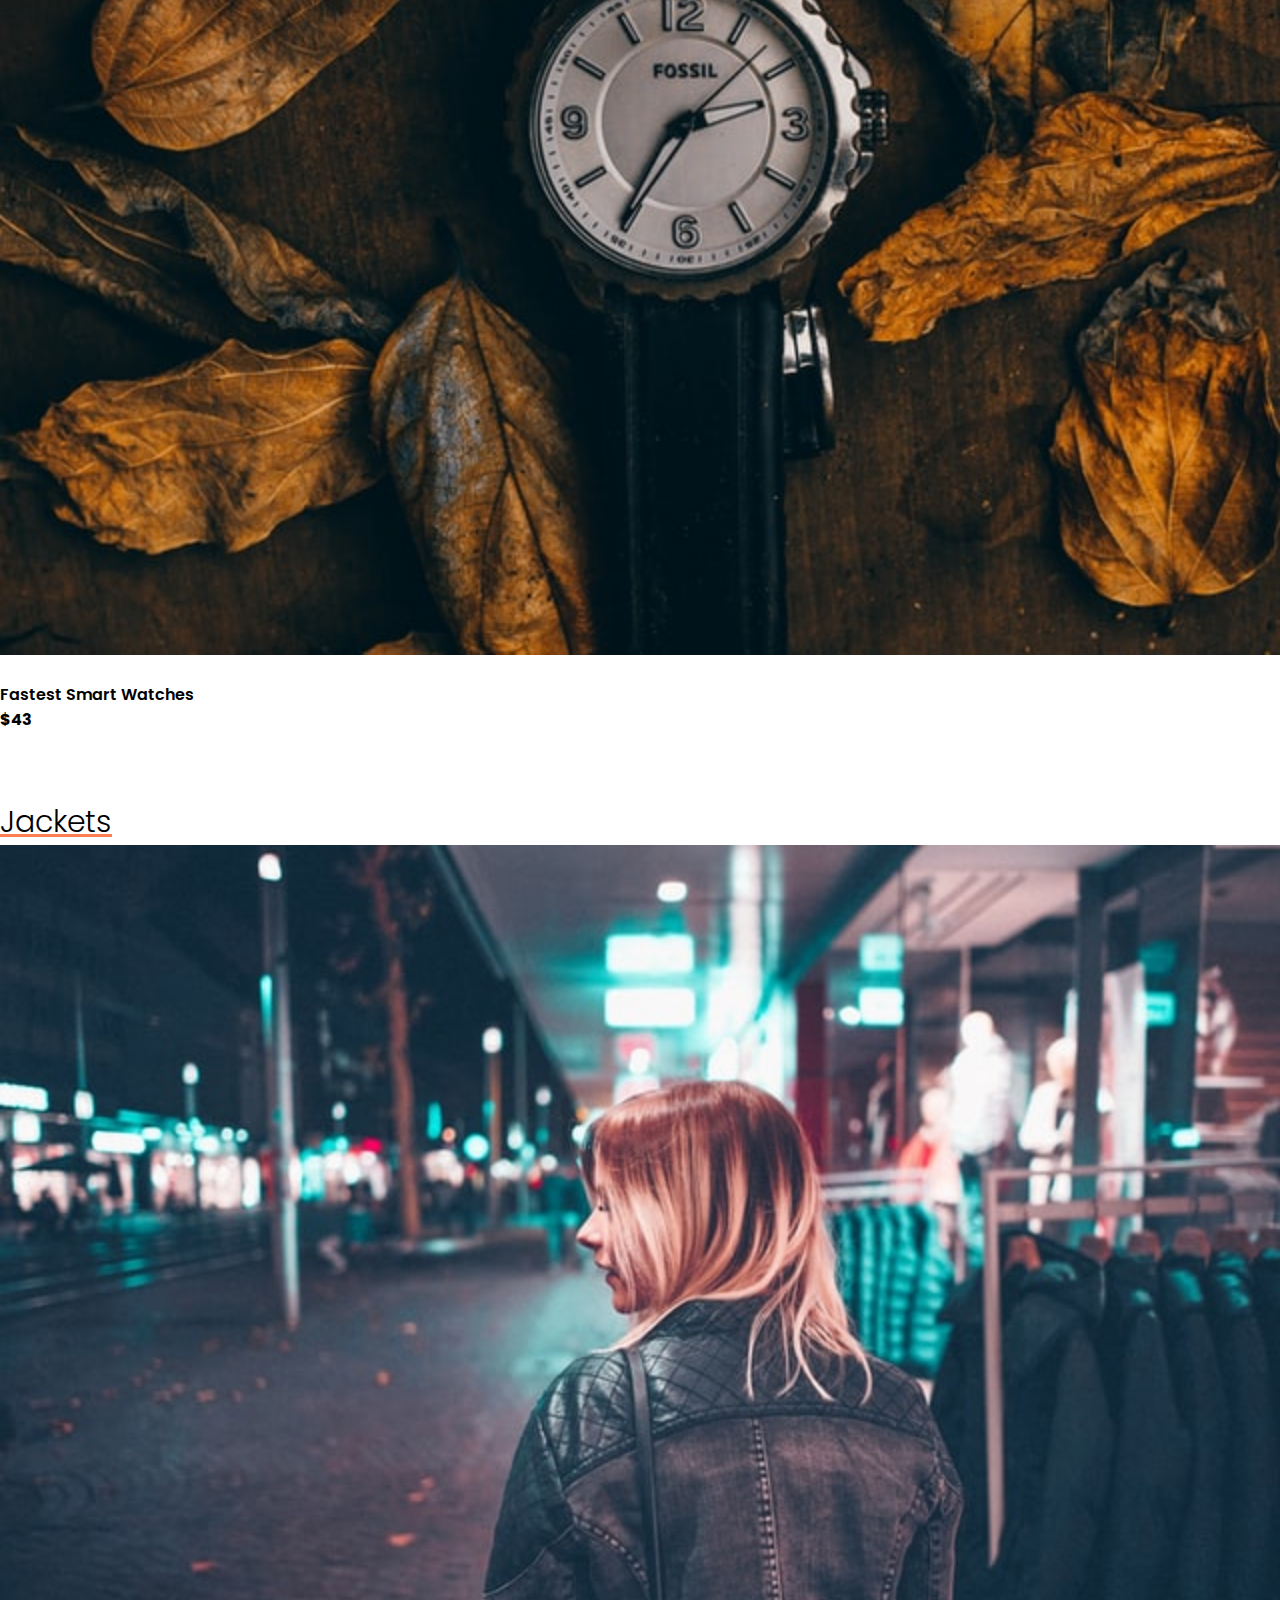
<file: shop.html>
<!DOCTYPE html>
<html lang="en">

<head>
    <meta charset="UTF-8">
    <meta http-equiv="X-UA-Compatible" content="IE=edge">
    <meta name="viewport" content="width=device-width, initial-scale=1.0">
    <title>shop</title>

    <script src="https://code.jquery.com/jquery-3.3.1.slim.min.js"
        integrity="sha384-q8i/X+965DzO0rT7abK41JStQIAqVgRVzpbzo5smXKp4YfRvH+8abtTE1Pi6jizo"
        crossorigin="anonymous"></script>
    <script src="https://cdnjs.cloudflare.com/ajax/libs/popper.js/1.14.3/umd/popper.min.js"
        integrity="sha384-ZMP7rVo3mIykV+2+9J3UJ46jBk0WLaUAdn689aCwoqbBJiSnjAK/l8WvCWPIPm49"
        crossorigin="anonymous"></script>
    <script src="https://stackpath.bootstrapcdn.com/bootstrap/4.1.3/js/bootstrap.min.js"
        integrity="sha384-ChfqqxuZUCnJSK3+MXmPNIyE6ZbWh2IMqE241rYiqJxyMiZ6OW/JmZQ5stwEULTy"
        crossorigin="anonymous"></script>
    <link rel="stylesheet" href="https://stackpath.bootstrapcdn.com/bootstrap/4.1.3/css/bootstrap.min.css"
        integrity="sha384-MCw98/SFnGE8fJT3GXwEOngsV7Zt27NXFoaoApmYm81iuXoPkFOJwJ8ERdknLPMO" crossorigin="anonymous">

    <link rel="stylesheet" href="https://stackpath.bootstrapcdn.com/bootstrap/4.1.3/css/bootstrap.min.css"
        integrity="sha384-MCw98/SFnGE8fJT3GXwEOngsV7Zt27NXFoaoApmYm81iuXoPkFOJwJ8ERdknLPMO" crossorigin="anonymous">

    <link rel="stylesheet" href="https://pro.fontawesome.com/releases/v5.10.0/css/all.css"
        integrity="sha384-AYmEC3Yw5cVb3ZcuHtOA93w35dYTsvhLPVnYs9eStHfGJvOvKxVfELGroGkvsg+p" crossorigin="anonymous" />

    <link rel="preconnect" href="https://fonts.googleapis.com">
    <link rel="preconnect" href="https://fonts.gstatic.com" crossorigin>
    <link href="https://fonts.googleapis.com/css2?family=Poppins&display=swap" rel="stylesheet">
    <link rel="stylesheet" href="css/style.css">

</head>

<body>
    <!--navigation bar-->
    <nav class="navbar navbar-expand-lg navbar-light bg-light py-3 fixed-top">
        <div class="container">
            <h4>@PreetiShop</h4>

            <button class="navbar-toggler" type="button" data-toggle="collapse" data-target="#navbarSupportedContent"
                aria-controls="navbarSupportedContent" aria-expanded="false" aria-label="Toggle navigation">
                <span class="navbar-toggler-icon"></span>
            </button>

            <div class="collapse navbar-collapse" id="navbarSupportedContent">
                <ul class="navbar-nav ml-auto">
                    <li class="nav-item">
                        <a class="nav-link active" aria-current="page" href="index.html">Home</a>
                    </li>

                    <li class="nav-item">
                        <a class="nav-link active" aria-current="page" href="shop.html5">Shop</a>
                    </li>
                   
                  
                    <li class="nav-item">
                        <i class="fal fa-search"></i>
                        <i class="fas fa-shopping-bag"></i>
                    </li>
                </ul>


            </div>
        </div>
    </nav>

    <section id="features" class="my-5 py-2">
        <div class="container mt-4 py-1">
            <h3 id="style">Our Products</h3>
        </div>
        <div class="row mx-auto container">
            <div onclick="window.location.href='S_pro.html';" class="product text-center col-lg-3 col-md-4 col-12">
                <img class="img-fluid" src="./home_page/tshirt.webp">
                <div class="star">
                    <i class="fas fa-star"></i>
                    <i class="fas fa-star"></i>
                    <i class="fas fa-star"></i>
                    <i class="fas fa-star"></i>
                    <i class="fas fa-star"></i>
                </div>
                <h3>Awesome tshirt Mens wear</h3>
                <h4>$45</h4>
                <button class="buy1">Buy now</button>
            </div>
            <div onclick="window.location.href='s_pro2.html';" class="product text-center col-lg-3 col-md-4 col-12">
                <img class="img-fluid" src="./home_page/tshirt3.webp">
                <div class="star">
                    <i class="fas fa-star"></i>
                    <i class="fas fa-star"></i>
                    <i class="fas fa-star"></i>
                    <i class="fas fa-star"></i>
                    <i class="fas fa-star"></i>
                </div>
                <h3>mens tshirt</h3>
                <h4>$50</h4>
                <button class="buy1">Buy Now</button>
            </div>
            <div onclick="window.location.href='s_pro3.html';" class="product text-center col-lg-3 col-md-4 col-12">
                <img class="img-fluid" src="./home_page/ethnic1.jpg">
                <div class="star">
                    <i class="fas fa-star"></i>
                    <i class="fas fa-star"></i>
                    <i class="fas fa-star"></i>
                    <i class="fas fa-star"></i>
                    <i class="fas fa-star"></i>
                </div>
                <h3>womens designer lehangas</h3>
                <h4>$30</h4>
                <button class="buy1">Buy Now</button>
            </div>
            <div onclick="window.location.href='s_pro4.html';" class="product text-center col-lg-3 col-md-4 col-12">
                <img class="img-fluid" src="./home_page/sun-lingyan-_H0fjILH5Vw-unsplash.jpg">
                <div class="star">
                    <i class="fas fa-star"></i>
                    <i class="fas fa-star"></i>
                    <i class="fas fa-star"></i>
                    <i class="fas fa-star"></i>
                    <i class="fas fa-star"></i>
                </div>
                <h3>WOmens new Ethnic wear</h3>
                <h4>$43</h4>
                <button class="buy1">Buy Now</button>
            </div>

        </div>
        <div class="container mt-3 py-1">
            <h3 id="style"> Shoes</h3>

        </div>
        <div onclick="window.location.href='shoes.html';" class="row mx-auto container">
            <div class="product text-center col-lg-3 col-md-4 col-12">
                <img class="img-fluid" src="./home_page/sneak1.webp">
                <div class="star">
                    <i class="fas fa-star"></i>
                    <i class="fas fa-star"></i>
                    <i class="fas fa-star"></i>
                    <i class="fas fa-star"></i>
                    <i class="fas fa-star"></i>
                </div>
                <h3>Mens stylish Shoes</h3>
                <h4>$45</h4>
                <button class="buy1">Buy now</button>
            </div>
            <div onclick="window.location.href='shoes.html';" class="product text-center col-lg-3 col-md-4 col-12">
                <img class="img-fluid" src="./home_page/sneak2.webp">
                <div class="star">
                    <i class="fas fa-star"></i>
                    <i class="fas fa-star"></i>
                    <i class="fas fa-star"></i>
                    <i class="fas fa-star"></i>
                    <i class="fas fa-star"></i>
                </div>
                <h3>Mens stylish Shoes</h3>
                <h4>$50</h4>
                <button class="buy1">Buy Now</button>
            </div>
            <div onclick="window.location.href='shoes.html';" class="product text-center col-lg-3 col-md-4 col-12">
                <img class="img-fluid" src="./home_page/sneak3.webp">
                <div class="star">
                    <i class="fas fa-star"></i>
                    <i class="fas fa-star"></i>
                    <i class="fas fa-star"></i>
                    <i class="fas fa-star"></i>
                    <i class="fas fa-star"></i>
                </div>
                <h3>Mens stylish Shoes</h3>
                <h4>$30</h4>
                <button class="buy1">Buy Now</button>
            </div>
            <div onclick="window.location.href='shoes.html';" class="product text-center col-lg-3 col-md-4 col-12">
                <img class="img-fluid" src="./home_page/revolt-164_6wVEHfI-unsplash.jpg">
                <div class="star">
                    <i class="fas fa-star"></i>
                    <i class="fas fa-star"></i>
                    <i class="fas fa-star"></i>
                    <i class="fas fa-star"></i>
                    <i class="fas fa-star"></i>
                </div>
                <h3>Mens stylish Shoes</h3>
                <h4>$43</h4>
                <button class="buy1">Buy Now</button>
            </div>

        </div>
        <div class="container mt-3 py-1 ">
            <h3 id="style">Smart watches</h3>

        </div>
        <div class="row mx-auto container">
            <div onclick="window.location.href='watches.html';" class="product text-center col-lg-3 col-md-4 col-12">
                <img class="img-fluid" src="./home_page/john-torcasio-TJrkkhdB39E-unsplash.jpg">
                <div class="star">
                    <i class="fas fa-star"></i>
                    <i class="fas fa-star"></i>
                    <i class="fas fa-star"></i>
                    <i class="fas fa-star"></i>
                    <i class="fas fa-star"></i>
                </div>
               <h3>Fastest Smart Watches</h3>
                <h4>$45</h4>
                <button class="buy1">Buy now</button>
            </div>
            <div onclick="window.location.href='watches.html';" class="product text-center col-lg-3 col-md-4 col-12">
                <img class="img-fluid" src="./home_page/nordgreen-qqqqZIwNMUU-unsplash.jpg">
                <div class="star">
                    <i class="fas fa-star"></i>
                    <i class="fas fa-star"></i>
                    <i class="fas fa-star"></i>
                    <i class="fas fa-star"></i>
                    <i class="fas fa-star"></i>
                </div>
                <h3>Fastest Smart Watches</h3>
                <h4>$50</h4>
                <button class="buy1">Buy Now</button>
            </div>
            <div onclick="window.location.href='watches.html';" class="product text-center col-lg-3 col-md-4 col-12">
                <img class="img-fluid" src="./home_page/matthew-fournier-5pQCBcVMTqc-unsplash.jpg">
                <div class="star">
                    <i class="fas fa-star"></i>
                    <i class="fas fa-star"></i>
                    <i class="fas fa-star"></i>
                    <i class="fas fa-star"></i>
                    <i class="fas fa-star"></i>
                </div>
                <h3>Fastest Smart Watches</h3>
                <h4>$30</h4>
                <button class="buy1">Buy Now</button>
            </div>
            <div onclick="window.location.href='watches.html';" class="product text-center col-lg-3 col-md-4 col-12">
                <img class="img-fluid" src="./home_page/tsaush-aKmyHlgB09o-unsplash.jpg">
                <div class="star">
                    <i class="fas fa-star"></i>
                    <i class="fas fa-star"></i>
                    <i class="fas fa-star"></i>
                    <i class="fas fa-star"></i>
                    <i class="fas fa-star"></i>
                </div>
                <h3>Fastest Smart Watches</h3>
                <h4>$43</h4>
                <button class="buy1">Buy Now</button>
            </div>

        </div>
        <div class="container mt-3 py-1">
            <h3 id="style">Jackets</h3>

        </div>
        <div class="row mx-auto container">
            <div onclick="window.location.href='jackets.html';" class="product text-center col-lg-3 col-md-4 col-12">
                <img class="img-fluid" src="./home_page/lili-kovac-1SiXS0xQHTA-unsplash.jpg">
                <div class="star">
                    <i class="fas fa-star"></i>
                    <i class="fas fa-star"></i>
                    <i class="fas fa-star"></i>
                    <i class="fas fa-star"></i>
                    <i class="fas fa-star"></i>
                </div>
                <h3>Best Collection of jackets</h3>
                <h4>$50</h4>
                <button class="buy1">Buy Now</button>
            </div>
            <div onclick="window.location.href='jackets.html';" class="product text-center col-lg-3 col-md-4 col-12">
                <img class="img-fluid" src="./home_page/lili-kovac-1SiXS0xQHTA-unsplash.jpg">
                <div class="star">
                    <i class="fas fa-star"></i>
                    <i class="fas fa-star"></i>
                    <i class="fas fa-star"></i>
                    <i class="fas fa-star"></i>
                    <i class="fas fa-star"></i>
                </div>
                <h3>Best Collection of jackets</h3>
                <h4>$50</h4>
                <button class="buy1">Buy Now</button>
            </div>
            <div onclick="window.location.href='jackets.html';" class="product text-center col-lg-3 col-md-4 col-12">
                <img class="img-fluid" src="./home_page/anastasiia-pyvovarova--RYDOseXKro-unsplash.jpg">
                <div class="star">
                    <i class="fas fa-star"></i>
                    <i class="fas fa-star"></i>
                    <i class="fas fa-star"></i>
                    <i class="fas fa-star"></i>
                    <i class="fas fa-star"></i>
                </div>
                <h3>Best Collection of jackets</h3>
                <h4>$30</h4>
                <button class="buy1">Buy Now</button>
            </div>
            <div onclick="window.location.href='jackets.html';" class="product text-center col-lg-3 col-md-4 col-12">
                <img class="img-fluid" src="./home_page/smith-major-uaQKz16KjCI-unsplash.jpg">
                <div class="star">
                    <i class="fas fa-star"></i>
                    <i class="fas fa-star"></i>
                    <i class="fas fa-star"></i>
                    <i class="fas fa-star"></i>
                    <i class="fas fa-star"></i>
                </div>
                <h3>Best Collection of jackets</h3>
                <h4>$43</h4>
                <button class="buy1">Buy Now</button>
            </div>

        </div>
        <div class="container mt-3 py-1">
            <h3 id="style">Trending Bags</h3>

        </div>
        <div class="row mx-auto container">
            <div onclick="window.location.href='bags.html';" class="product text-center col-lg-3 col-md-4 col-12">
                <img class="img-fluid" src="./home_page/katja-bayer-e5QgjJPfCzM-unsplash.jpg">
                <div class="star">
                    <i class="fas fa-star"></i>
                    <i class="fas fa-star"></i>
                    <i class="fas fa-star"></i>
                    <i class="fas fa-star"></i>
                    <i class="fas fa-star"></i>
                </div>
               <h3>Handbags</h3>
                <h4>$45</h4>
                <button class="buy1">Buy now</button>
            </div>
            <div onclick="window.location.href='bags.html';" class="product text-center col-lg-3 col-md-4 col-12">
                <img class="img-fluid" src="./home_page/lili-kovac-1SiXS0xQHTA-unsplash.jpg">
                <div class="star">
                    <i class="fas fa-star"></i>
                    <i class="fas fa-star"></i>
                    <i class="fas fa-star"></i>
                    <i class="fas fa-star"></i>
                    <i class="fas fa-star"></i>
                </div>
                <h3>Handbags</h3>
                <h4>$50</h4>
                <button class="buy1">Buy Now</button>
            </div>
            <div onclick="window.location.href='bags.html'; " class="product text-center col-lg-3 col-md-4 col-12">
                <img class="img-fluid" src="./home_page/tamara-bellis-TkwBK8nbA8I-unsplash.jpg">
                <div class="star">
                    <i class="fas fa-star"></i>
                    <i class="fas fa-star"></i>
                    <i class="fas fa-star"></i>
                    <i class="fas fa-star"></i>
                    <i class="fas fa-star"></i>
                </div>
                <h3>Handbags</h3>
                <h4>$30</h4>
                <button class="buy1">Buy Now</button>
            </div>
            <div onclick="window.location.href='bags.html';" class="product text-center col-lg-3 col-md-4 col-12">
                <img class="img-fluid" src="./home_page/content-pixie-ZB4eQcNqVUs-unsplash.jpg">
                <div class="star">
                    <i class="fas fa-star"></i>
                    <i class="fas fa-star"></i>
                    <i class="fas fa-star"></i>
                    <i class="fas fa-star"></i>
                    <i class="fas fa-star"></i>
                </div>
                <h3>Handbags</h3>
                <h4>$43</h4>
                <button class="buy1">Buy Now</button>
            </div>

        </div>
        <nav aria-label="...">
            <ul class="pagination container mt-5">
                <li class="page-item disabled">
                    <a class="page-link" href="#" tabindex="-1" aria-disabled="true">Previous</a>
                </li>
                <li class="page-item active"><a class="page-link" href="#">1</a></li>
                <li class="page-item " aria-current="page">
                    <a class="page-link" href="#">2</a>
                </li>
                <li class="page-item"><a class="page-link" href="#">3</a></li>
                <li class="page-item">
                    <a class="page-link" href="#">Next</a>
                </li>
            </ul>
        </nav>
    </section>
    <footer class="mt-2 py-5 container-fluid">
        <div class="row container mx-auto pt-3">
            <div class="footer-one col-lg-3 col-md-6 col-12">
                <img src="./home_page/logo-removebg-preview.png" height="150px" width="170px">
                <p>Lorem ipsum dolor, sit amet consectetur adipisicing elit. Nihil, eligendi! Laborum veritatis beatae,
                    nemo neque sint debitis officiis ipsam impedit nobis accusamus quidem?</p>
            </div>
            <div class="footer-one col-lg-3 col-md-6 col-12">
                <h5 class="pb-2">Featured</h5>
                <ul class="text-uppercase ">
                    <li><a href="#">Men</a></li>
                    <li><a href="#">Women</a></li>
                    <li><a href="#">girls</a></li>
                    <li><a href="#">boys</a></li>
                    <li><a href="#">new arrivals</a></li>
                    <li><a href="#">Shoes</a></li>
                    <li><a href="#">Clothes</a></li>
                </ul>
            </div>
            <div class="footer-one col-lg-3 col-md-6 col-12">
                <h5 class="pb-2">Contact us</h5>
                <div>
                    <h6 class="text-uppercase">Address</h6>
                    <p>katra Market, Panna</p>
                </div>
                <div>
                    <h6 class="text-uppercase">Phone</h6>
                    <p> <span><i class="fas fa-phone-alt"></i></span>7594039763</p>
                </div>
                <div>
                    <h6 class="text-uppercase">Email</h6>
                    <p> <span><i class="fas fa-envelope"></i> onlineshop@gmail.com</p>
                </div>
                <div>
                    <h6 class="text-uppercase">Whatsapp</h6>
                    <p><span><i class="fab fa-whatsapp"></i></span>7474839330</p>
                </div>
            </div>
            <div class="footer-one col-lg-3 col-md-6 col-12">
                <h5 class="pb-2">Instagram</h5>
                <div class="row">
                    <img class="img-fluid w-25 h-100 m-2" src="./home_page/mnz-ToLMORRb97Q-unsplash.jpg">
                    <img class="img-fluid w-25 h-100 m-2" src="./home_page/revolt-164_6wVEHfI-unsplash.jpg">
                </div>
                <div class="row">
                    <img class="img-fluid w-25 h-100 m-2" src="./home_page/tamara-bellis-CnpWWzoSke4-unsplash.jpg">
                    <img class="img-fluid w-25 h-100 m-2" src="./home_page/benjamin-voros-TnNo84AJJ5A-unsplash.jpg">
                </div>
            </div>

        </div>
        <div class="copyright mt-3">
            <div class="row container">
                <div class="col-lg-6 col-md-6 col-12 ">
                    <p>online shopping @ 2021, All Rights reserved</p>
                </div>
                <div class="col-lg-6 col-md-6 col-12 ">
                    <h2 id="nav-name">@PreetiAnuragi</h2>
                 </div>
                <div class="col-lg-6 col-md-6 col-12 ">
                    <i class="fab fa-facebook-f"></i>
                    <i class="fab fa-instagram"></i>
                    <i class="fab fa-twitter"></i>
                    <i class="fab fa-linkedin-in"></i>
                </div>
            </div>

        </div>
    </footer>
</body>

</html>
</file>
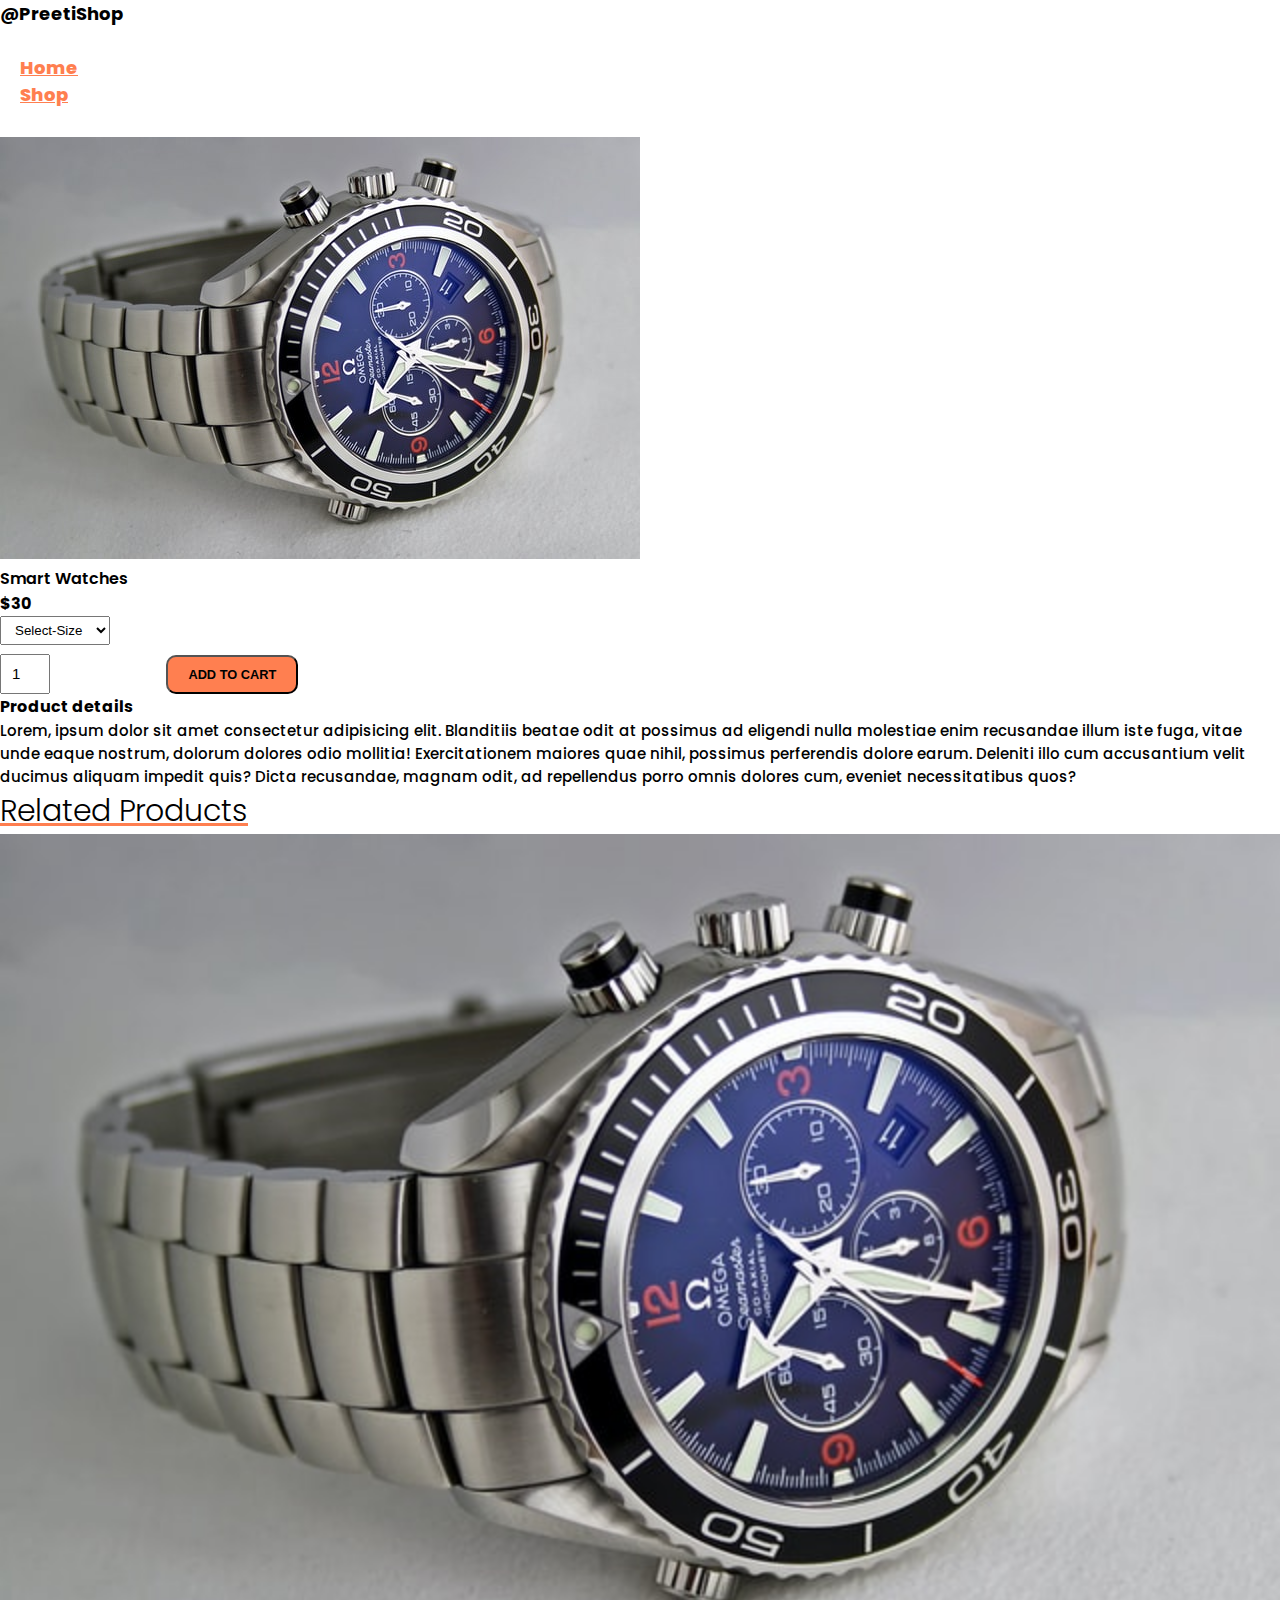
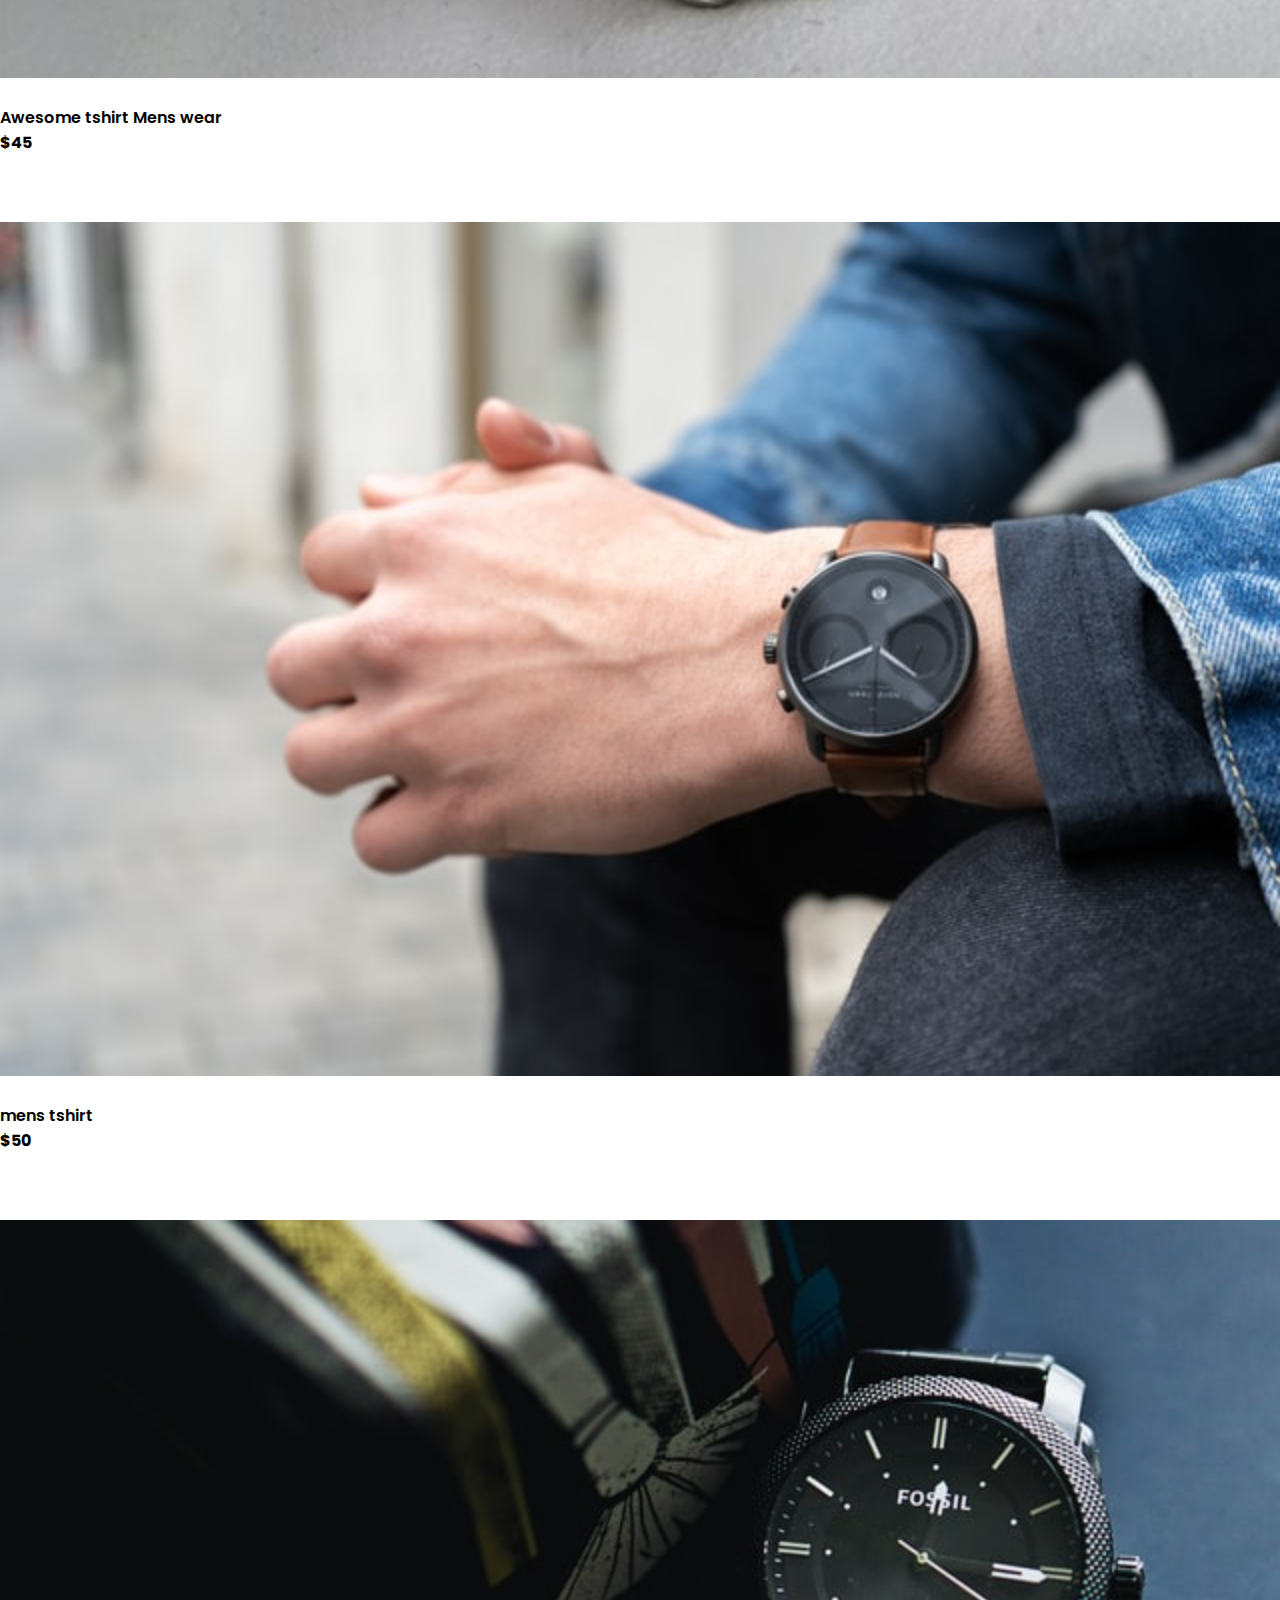
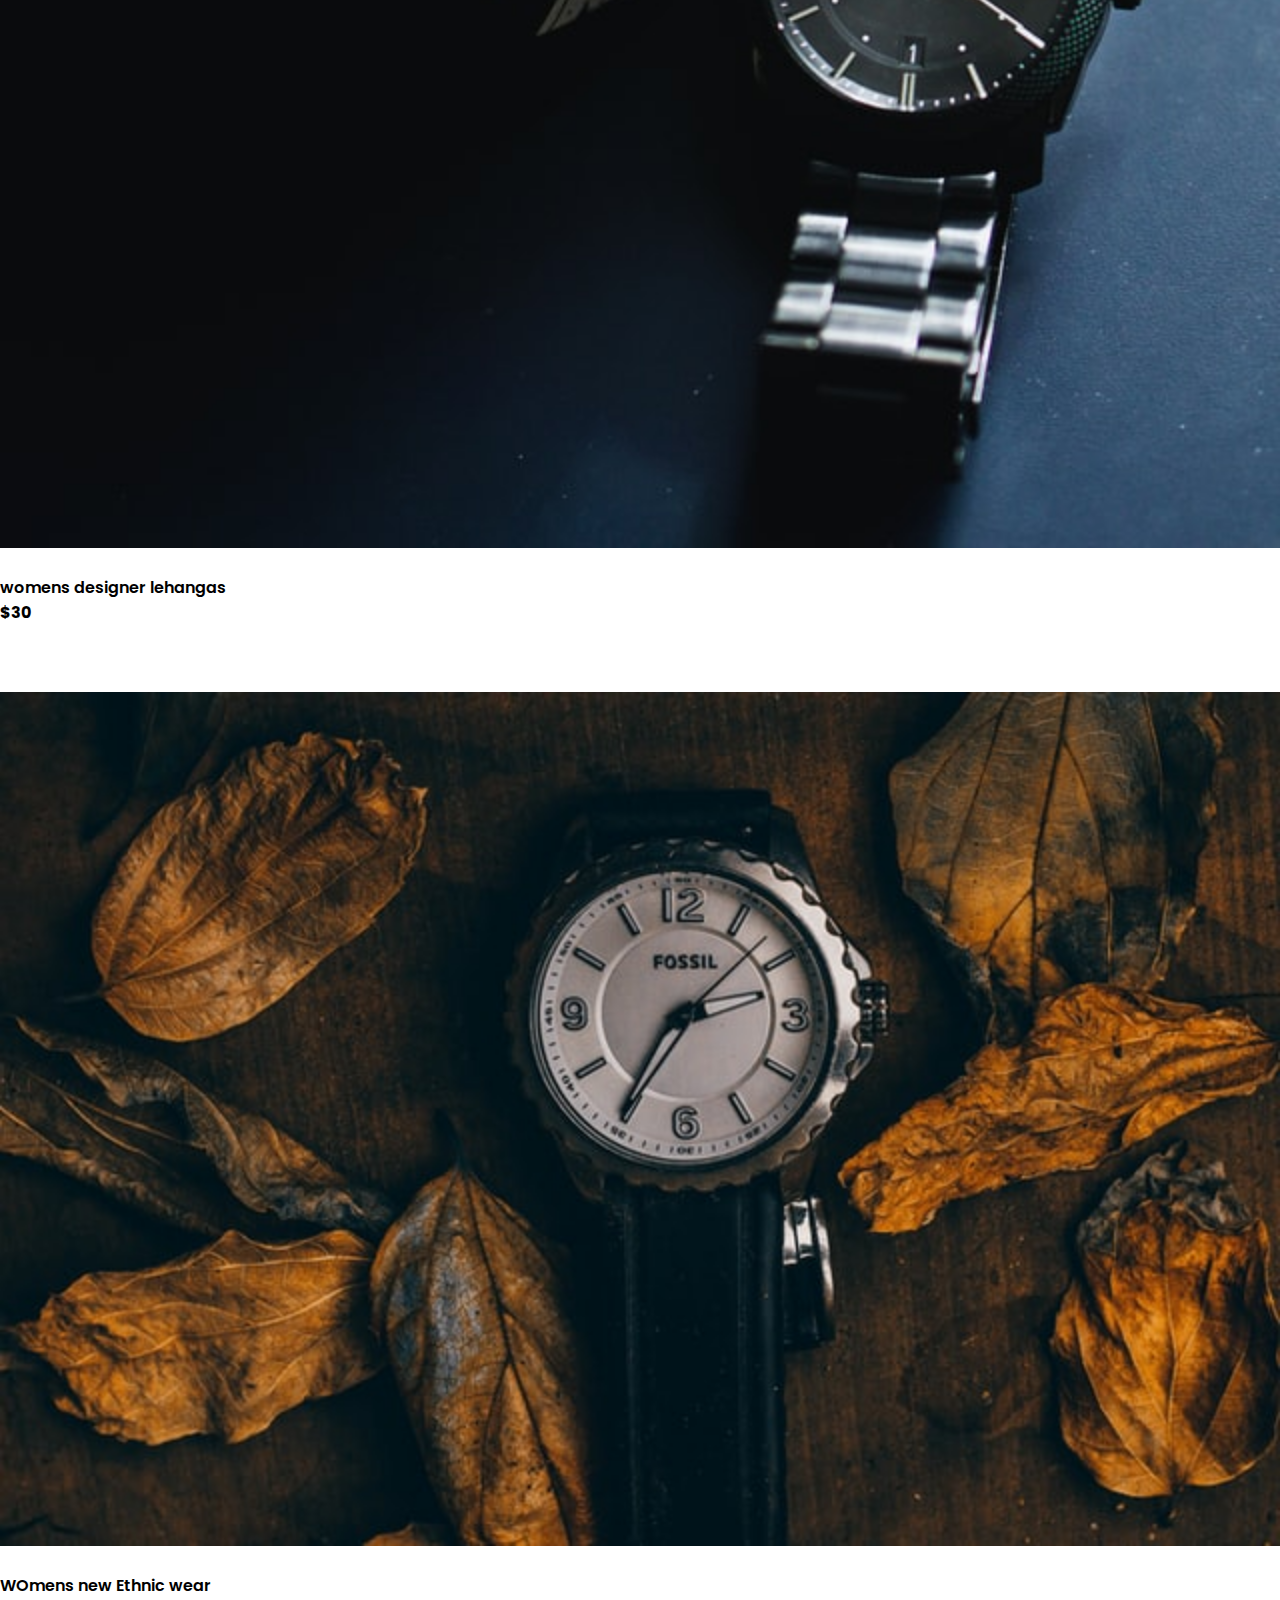
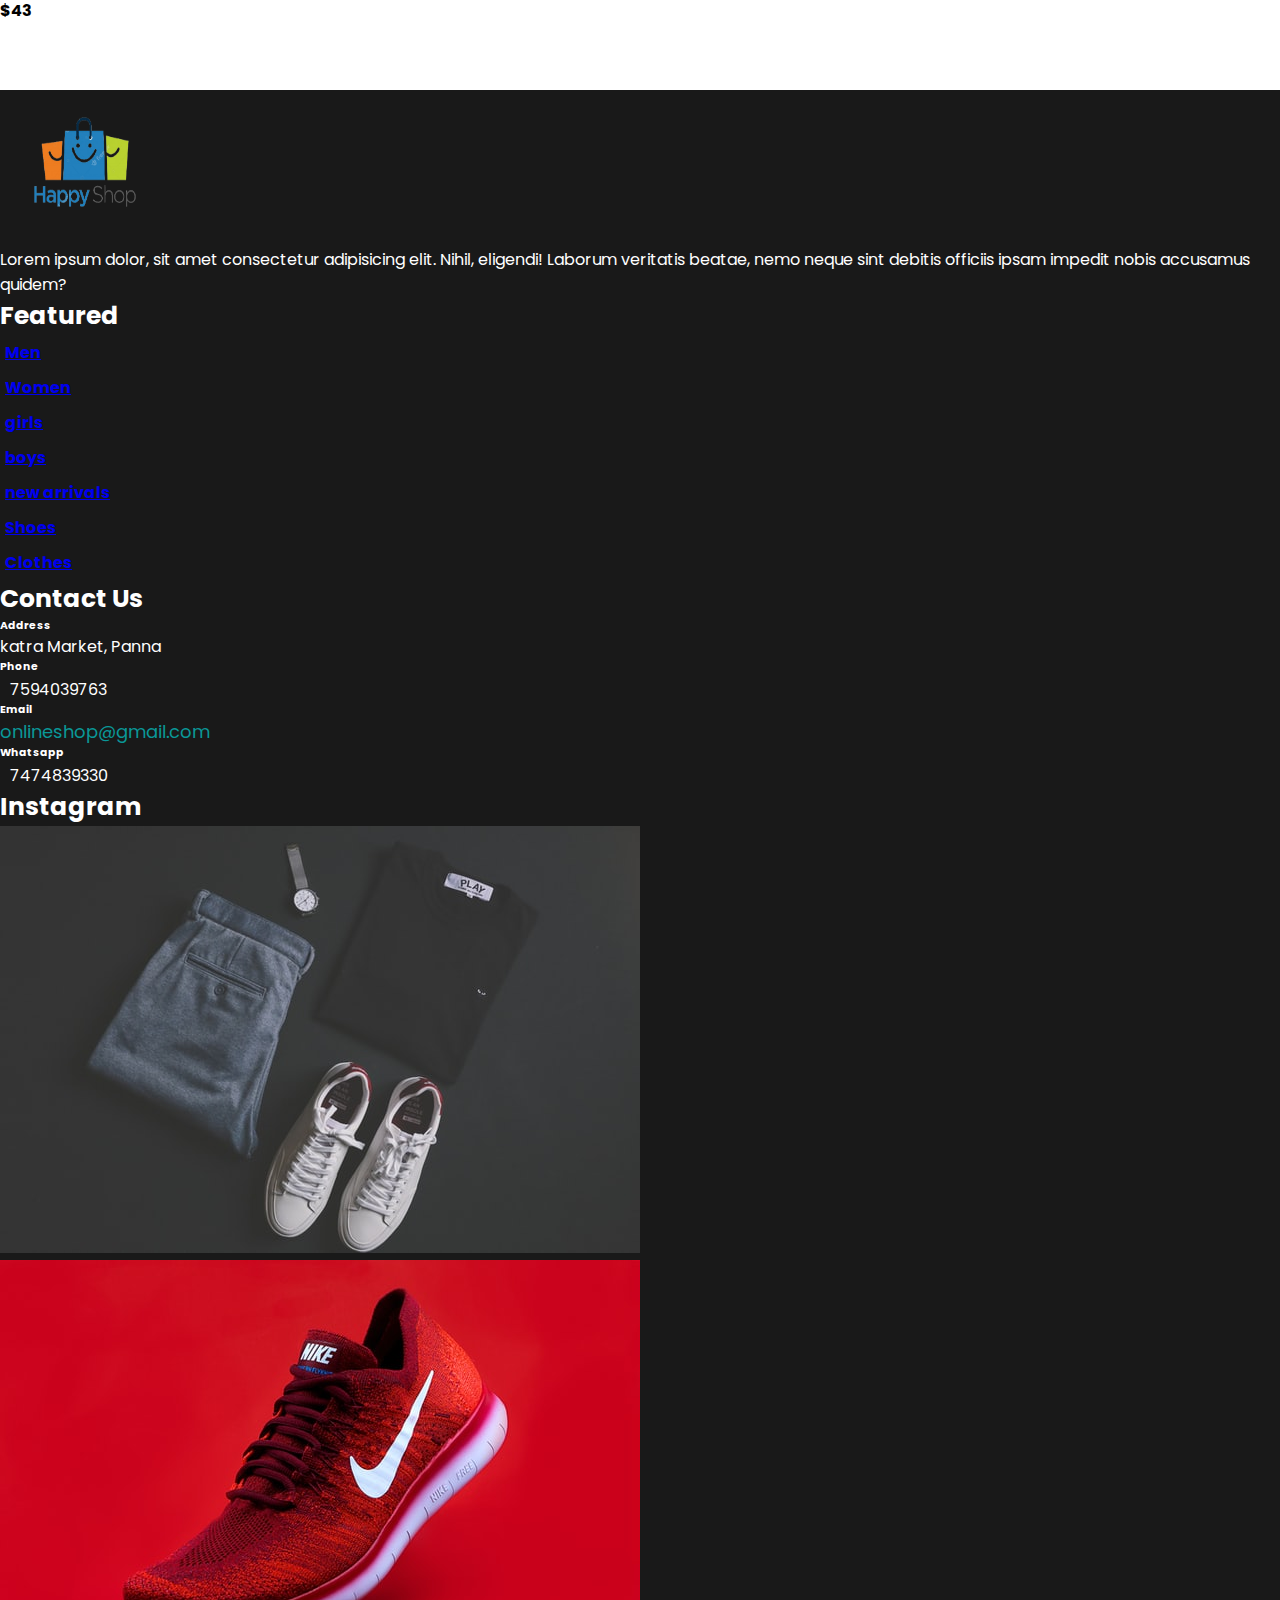
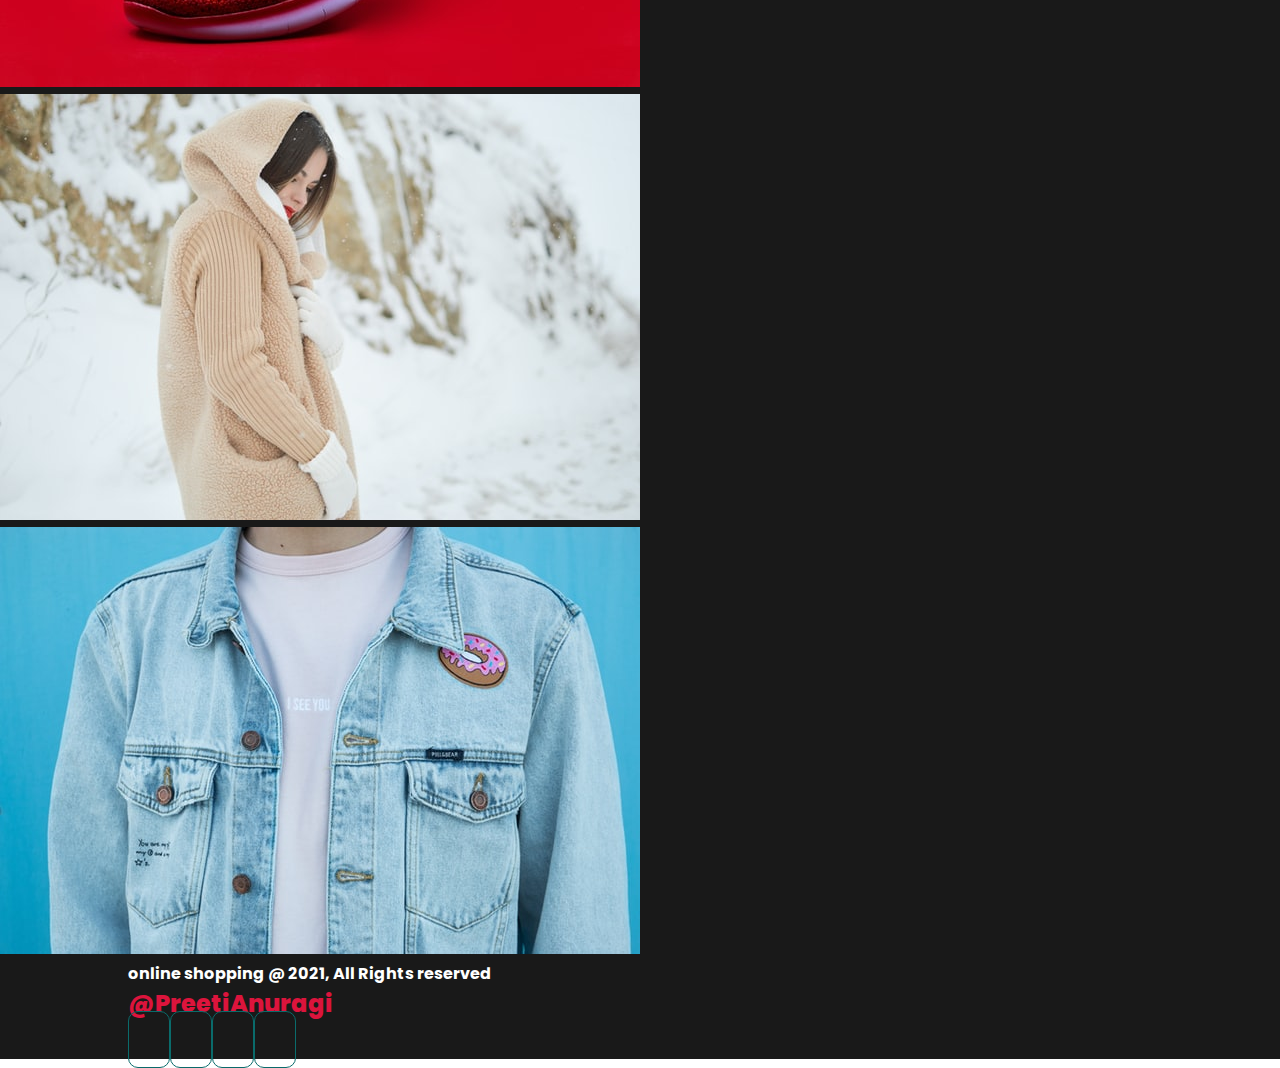
<file: watches.html>
<!DOCTYPE html>
<html lang="en">

<head>
    <meta charset="UTF-8">
    <meta http-equiv="X-UA-Compatible" content="IE=edge">
    <meta name="viewport" content="width=device-width, initial-scale=1.0">
    <title>Document</title>
    <script src="https://code.jquery.com/jquery-3.3.1.slim.min.js"
        integrity="sha384-q8i/X+965DzO0rT7abK41JStQIAqVgRVzpbzo5smXKp4YfRvH+8abtTE1Pi6jizo"
        crossorigin="anonymous"></script>
    <script src="https://cdnjs.cloudflare.com/ajax/libs/popper.js/1.14.3/umd/popper.min.js"
        integrity="sha384-ZMP7rVo3mIykV+2+9J3UJ46jBk0WLaUAdn689aCwoqbBJiSnjAK/l8WvCWPIPm49"
        crossorigin="anonymous"></script>
    <script src="https://stackpath.bootstrapcdn.com/bootstrap/4.1.3/js/bootstrap.min.js"
        integrity="sha384-ChfqqxuZUCnJSK3+MXmPNIyE6ZbWh2IMqE241rYiqJxyMiZ6OW/JmZQ5stwEULTy"
        crossorigin="anonymous"></script>
    <link rel="stylesheet" href="https://stackpath.bootstrapcdn.com/bootstrap/4.1.3/css/bootstrap.min.css"
        integrity="sha384-MCw98/SFnGE8fJT3GXwEOngsV7Zt27NXFoaoApmYm81iuXoPkFOJwJ8ERdknLPMO" crossorigin="anonymous">

    <link rel="stylesheet" href="https://stackpath.bootstrapcdn.com/bootstrap/4.1.3/css/bootstrap.min.css"
        integrity="sha384-MCw98/SFnGE8fJT3GXwEOngsV7Zt27NXFoaoApmYm81iuXoPkFOJwJ8ERdknLPMO" crossorigin="anonymous">

    <link rel="stylesheet" href="https://pro.fontawesome.com/releases/v5.10.0/css/all.css"
        integrity="sha384-AYmEC3Yw5cVb3ZcuHtOA93w35dYTsvhLPVnYs9eStHfGJvOvKxVfELGroGkvsg+p" crossorigin="anonymous" />

    <link rel="preconnect" href="https://fonts.googleapis.com">
    <link rel="preconnect" href="https://fonts.gstatic.com" crossorigin>
    <link href="https://fonts.googleapis.com/css2?family=Poppins&display=swap" rel="stylesheet">
    <link rel="stylesheet" href="css/style.css">

</head>

<body>
    <nav class="navbar navbar-expand-lg navbar-light bg-light py-3 fixed-top">
        <div class="container">
            <h4>@PreetiShop</h4>

            <button class="navbar-toggler" type="button" data-toggle="collapse" data-target="#navbarSupportedContent"
                aria-controls="navbarSupportedContent" aria-expanded="false" aria-label="Toggle navigation">
                <span class="navbar-toggler-icon"></span>
            </button>

            <div class="collapse navbar-collapse" id="navbarSupportedContent">
                <ul class="navbar-nav ml-auto">
                    <li class="nav-item">
                        <a class="nav-link active" aria-current="page" href="index.html">Home</a>
                    </li>

                    <li class="nav-item">
                        <a class="nav-link active" aria-current="page" href="shop.html">Shop</a>
                    </li>
                   
                   
                    <li class="nav-item">
                        <i class="fal fa-search"></i>
                        <i class="fas fa-shopping-bag"></i>
                    </li>
                </ul>


            </div>
        </div>
    </nav>
    <section id="spro" class="container my-5 pt-5">
        <div class="row mt-5">
            <div class="col-lg-5 col-md-12 col-12">
                <img class="img-fluid pb-1" src="./home_page/john-torcasio-TJrkkhdB39E-unsplash.jpg">
                
            </div>
            <div class="col-lg-5 col-md-12 col-12">
                <h3>Smart Watches</h3>
                <h4>$30</h4>
                <select>
                    <option>Select-Size</option>
                    <option>SM</option>
                    <option>M</option>

                    <option>XL</option>
                    <option>XXL</option>

                </select>
                
                <input value="1" type="number">
                <button>Add to cart</button>
                <h4>Product details</h4>
                <p>Lorem, ipsum dolor sit amet consectetur adipisicing elit. Blanditiis beatae odit at possimus ad eligendi nulla molestiae enim recusandae illum iste fuga, vitae unde eaque nostrum, dolorum dolores odio mollitia!
                Exercitationem maiores quae nihil, possimus perferendis dolore earum. Deleniti illo cum accusantium velit ducimus aliquam impedit quis? Dicta recusandae, magnam odit, ad repellendus porro omnis dolores cum, eveniet necessitatibus quos?</p>
            </div>
        </div>
    </section>


    <div class="container mt-3 py-1" >
        <h3 id="style" class="text-center">related Products</h3>
    </div>
    <div class="row mx-auto container">
        <div onclick="window.location.href='watches.html';" class="product text-center col-lg-3 col-md-4 col-12">
            <img class="img-fluid" src="./home_page/john-torcasio-TJrkkhdB39E-unsplash.jpg">
            <div class="star">
                <i class="fas fa-star"></i>
                <i class="fas fa-star"></i>
                <i class="fas fa-star"></i>
                <i class="fas fa-star"></i>
                <i class="fas fa-star"></i>
            </div>
            <h3>Awesome tshirt Mens wear</h3>
            <h4>$45</h4>
            <button class="buy1">Buy now</button>
        </div>
        <div onclick="window.location.href='watches.html';" class="product text-center col-lg-3 col-md-4 col-12">
            <img class="img-fluid" src="./home_page/nordgreen-qqqqZIwNMUU-unsplash.jpg">
            <div class="star">
                <i class="fas fa-star"></i>
                <i class="fas fa-star"></i>
                <i class="fas fa-star"></i>
                <i class="fas fa-star"></i>
                <i class="fas fa-star"></i>
            </div>
            <h3>mens tshirt</h3>
            <h4>$50</h4>
            <button class="buy1">Buy Now</button>
        </div>
        <div onclick="window.location.href='watches.html';" class="product text-center col-lg-3 col-md-4 col-12">
            <img class="img-fluid" src="./home_page/matthew-fournier-5pQCBcVMTqc-unsplash.jpg">
            <div class="star">
                <i class="fas fa-star"></i>
                <i class="fas fa-star"></i>
                <i class="fas fa-star"></i>
                <i class="fas fa-star"></i>
                <i class="fas fa-star"></i>
            </div>
            <h3>womens designer lehangas</h3>
            <h4>$30</h4>
            <button class="buy1">Buy Now</button>
        </div>
        <div onclick="window.location.href='watches.html';" class="product text-center col-lg-3 col-md-4 col-12">
            <img class="img-fluid" src="./home_page/tsaush-aKmyHlgB09o-unsplash.jpg">
            <div class="star">
                <i class="fas fa-star"></i>
                <i class="fas fa-star"></i>
                <i class="fas fa-star"></i>
                <i class="fas fa-star"></i>
                <i class="fas fa-star"></i>
            </div>
            <h3>WOmens new Ethnic wear</h3>
            <h4>$43</h4>
            <button class="buy1">Buy Now</button>
        </div>

    </div>
    <footer class="mt-2 py-5 container-fluid">
        <div class="row container mx-auto pt-3">
            <div class="footer-one col-lg-3 col-md-6 col-12">
                <img src="./home_page/logo-removebg-preview.png" height="150px" width="170px">
                <p>Lorem ipsum dolor, sit amet consectetur adipisicing elit. Nihil, eligendi! Laborum veritatis beatae,
                    nemo neque sint debitis officiis ipsam impedit nobis accusamus quidem?</p>
            </div>
            <div class="footer-one col-lg-3 col-md-6 col-12">
                <h5 class="pb-2">Featured</h5>
                <ul class="text-uppercase ">
                    <li><a href="#">Men</a></li>
                    <li><a href="#">Women</a></li>
                    <li><a href="#">girls</a></li>
                    <li><a href="#">boys</a></li>
                    <li><a href="#">new arrivals</a></li>
                    <li><a href="#">Shoes</a></li>
                    <li><a href="#">Clothes</a></li>
                </ul>
            </div>
            <div class="footer-one col-lg-3 col-md-6 col-12">
                <h5 class="pb-2">Contact us</h5>
                <div>
                    <h6 class="text-uppercase">Address</h6>
                    <p>katra Market, Panna</p>
                </div>
                <div>
                    <h6 class="text-uppercase">Phone</h6>
                    <p> <span><i class="fas fa-phone-alt"></i></span>7594039763</p>
                </div>
                <div>
                    <h6 class="text-uppercase">Email</h6>
                    <p> <span><i class="fas fa-envelope"></i> onlineshop@gmail.com</p>
                </div>
                <div>
                    <h6 class="text-uppercase">Whatsapp</h6>
                    <p><span><i class="fab fa-whatsapp"></i></span>7474839330</p>
                </div>
            </div>
            <div class="footer-one col-lg-3 col-md-6 col-12">
                <h5 class="pb-2">Instagram</h5>
                <div class="row">
                    <img class="img-fluid w-25 h-100 m-2" src="./home_page/mnz-ToLMORRb97Q-unsplash.jpg">
                    <img class="img-fluid w-25 h-100 m-2" src="./home_page/revolt-164_6wVEHfI-unsplash.jpg">
                </div>
                <div class="row">
                    <img class="img-fluid w-25 h-100 m-2" src="./home_page/tamara-bellis-CnpWWzoSke4-unsplash.jpg">
                    <img class="img-fluid w-25 h-100 m-2" src="./home_page/benjamin-voros-TnNo84AJJ5A-unsplash.jpg">
                </div>
            </div>

        </div>
        <div class="copyright mt-3">
            <div class="row container">
                <div class="col-lg-6 col-md-6 col-12 ">
                    <p>online shopping @ 2021, All Rights reserved</p>
                </div>
                <div class="col-lg-6 col-md-6 col-12 ">
                    <h2 id="nav-name">@PreetiAnuragi</h2>
                 </div>
                <div class="col-lg-6 col-md-6 col-12 ">
                    <i class="fab fa-facebook-f"></i>
                    <i class="fab fa-instagram"></i>
                    <i class="fab fa-twitter"></i>
                    <i class="fab fa-linkedin-in"></i>
                </div>
            </div>

        </div>
    </footer>
</body>

</html>
</file>
<file: css/style.css>
*{
    margin:0;
    padding:0;
    box-sizing: border-box;
}
body{
    font-family: 'Poppins', sans-serif;
}
h1{
    font-weight:700;
    color: white;
}
p{
    font-size: 1.5rem;
    color:coral;
    font-weight: 400;
}
h5{
    font-weight: 800;
    font-size: 2.5rem;
    color:rgb(165, 154, 154);
    text-transform: capitalize;
}


.navbar{
    font-size: 18px;
    font-weight: 800;
    box-shadow: 10px 12px 13px 15px solid grey;
    top:0;
    left:0;
   /*background-color: rgba(39, 38, 38, 0.1);*/
}

/*Mobile nav*/
.navbar-light .navbar-toggler{
    border: none;
    outline: none;
}

#bar{
    font-size: 1.5rem;
    padding: 7px;
    cursor: pointer;
    font-weight: 500;
    transition: 0.3s ease;
    color:black;
}


@media only screen and (max-width:991px){
    body>nav>div>button:hover,
    body>nav>div>button:focus{
        background-color: coral;
    }
    body>nav>div>button:hover #bar,
    body>nav>div>button:focus #bar{
     color:white;
    }
    #navbarSupportedContent > ul{
        margin: 1rem;
        justify-content: flex-end;
        align-items: flex-end;
        text-align: right;
    }
    #navbarSupportedContent>ul>li:nth-child(n)>a{
        padding: 10px;
    }
}

.navbar-light .navbar-nav .nav-link{
    padding:0 20px;
    color:#ffff;
    transition: 0.3s ease;
    position: relative;
}
.navbar-light .navbar-nav .nav-link:hover,
.navbar i:hover,
.navbar-light .navbar-nav .nav-link,
.navbar i.active{
    color:coral;
   
}
.navbar i{
    font-size: 1.2rem;
    padding: 0px 10px;
    cursor: pointer;
    transition: 0.3s ease;
    font-weight: 500;
}
#home span{
    color:crimson;
    text-transform: capitalize;
}
#home button{
    font-size: 0.8rem;
    font-weight: 700;
    outline: none;
    cursor:pointer;
    color:crimson;
    padding: 13px 30px;
    text-transform: uppercase;
    background-color:white;
    border-radius:10px;
    transition:0.3s ease;
    margin-left:10%;
}
#home button:hover{
    background-color:crimson;
    color:white;
    font-family:  'Allison', cursive;
    font-family: 'Poppins', sans-serif;
}
#home {
    background-image: linear-gradient(rgba(0,0,0,0.7), rgba(0,0,0,0.5)) ,url(../home_page/bg1.webp);
    height: 120vh;
    width:100%;
    background-size: cover;
    background-position: top center;
    display: flex;
   flex-direction: column;
   align-items: flex-start;
   justify-content: center;

}
#new .one img{
    width: 100%;
    height: 100%;
    background-position: center center;
    background-repeat: no-repeat;
    background-size: cover;
    position: relative;
}
#new .one .details{
    position: absolute;
    width:100%;
    height: 100%;
    top:0;
    left:0;
    transition:0.3s ease;
}
#new .one:hover .details{
    cursor:pointer;
    background-color: rgba(248,178,178,0.7);
    transform: translateY(-10px);
}
#new .one .details button{
    display:inline-flex;
    font-size: 14px;
    font-weight: 700;
    color:#2a2a2a;
    outline: none;
    border:none;
    background: none;
    text-transform: uppercase;
    border-bottom: 1px solid #2a2a2a;
    padding:2.5px;
    transform:translateY(70px);
    transition:0.3s ease-in;
}
#new .one .details button:hover{
    color:#fff;
    border-bottom:1px solid #fff;
}
#new .one:nth-child(1) .details{
    display: flex;
    justify-content: center;
    flex-direction: column;
    align-items: center;
    text-align: center;
}
#new .one:nth-child(2) .details{
    display: flex;
    justify-content: center;
    flex-direction: column;
    align-items: center;
    text-align: center;
}
#new .one:nth-child(3) .details{
    display: flex;
    justify-content: center;
    flex-direction: column;
    align-items: center;
    text-align: center;
}
h2{
    font-weight: 800;
}

/*products*/

h3{
    font-size: 16px;
    font-weight: 600;
}
.product h5{
    font-size: 10px;
    font-weight: 600;
}
.star{
    color:goldenrod;
    padding: 10px;
}
.product img{
    background-color: rgb(180, 176, 176);
    height: 60%;
    width:100%;
    transition: 0.3s all;
}

.product{
    margin-bottom: 2rem;
    cursor: pointer;
}
.product:hover img{
    opacity: 0.7;
}
.product .buy1{
    background-color: coral;
    transform: translateY(20px);
    opacity:0;
    transition: 0.3s all;
   font-size: 0.8rem;
    font-weight: 800;
    outline: none;
    border: none;
        cursor:pointer;
        padding: 10px 20px;
        text-transform: uppercase;
       cursor: pointer;
        border-radius:10px;
        transition:0.3s ease;
  
}
.product:hover .buy1{
   
    transform: translateY(0);
    opacity:1;
    cursor: pointer;
  
}
#banner h1{
    color:white;
    margin-left: 10%;
}
#banner{
    background-image: linear-gradient(rgba(0,0,0,0.5), rgba(0,0,0,0.2)) ,url(../home_page/joao-vitor-duarte-_I2Ny2n3NDg-unsplash.jpg);
    height: 60vh;
    width:100%;
    background-size: cover;
    background-position: top center;
    background-repeat: no-repeat;
    background-attachment: fixed;
    display: flex;
   flex-direction: column;
   align-items: flex-start;
   justify-content: center;
    top:0;
    

}
#banner h4{
    color:white;
    margin-left: 10%;
}
#banner button{
    font-size: 0.8rem;
    font-weight: 700;
    outline: none;
    cursor:pointer;
    color:black;
    padding: 10px 20px;
    text-transform: uppercase;
    background-color:white;
    border-radius:10px;
    transition:0.3s ease;
    margin-left: 14%;;
}
#banner button:hover{
    background-color:coral;
    color:white;
    font-family:  'Allison', cursive;
    font-family: 'Poppins', sans-serif;
}
footer p{
    font-size: 16px;
    color:rgb(26, 25, 24);
}
footer ul li {
    list-style: none;
    text-decoration: none;
    font-weight: 700;
    padding: 5px;
}
footer h5{
    font-size: 25px;
    color:white;
    font-weight: 700;
}
footer  span{
    font-size: 18px;
    padding-right: 10px;
    color:rgb(10, 151, 151);
}

.copyright .row{
    justify-content: center;
    align-items: center;
    margin-left: 10%;
}

.copyright .row i{
    font-size: 25px;
    padding: 10px 20px;
    border: 1px solid rgb(10, 107, 107);
    color:rgb(10, 107, 107);
    border-radius: 10px;
    justify-content: space-evenly;
    
}
.copyright .row p{
    font-weight: 700;
    color:white;
}
.copyright .row i:hover{
    transform: translateY(-20px);
    cursor: pointer;
    color:white;
    background-color:rgb(10, 107, 107) ;
}
footer{
    background-image: linear-gradient(rgba(0,0,0,0.9),rgba(0,0,0,0.9));
    color:white;
}
footer p{
    color:white;
}
#style{
    text-decoration: underline coral;
    font-size: 30px;
    font-weight: 300;
    color:black;
    text-transform: capitalize;
}
.pagination a{
    color:black;
    font-weight: 400;
}
.pagination nav ul li:nth-child(n):hover a{
    background-color: brown;
}
.small-img-group{
    display: flex;
    justify-content: space-around;
}
.small-img-col{
    flex-basis: 25%;
}
#spro button{
    font-size: 0.8rem;
    font-weight: 700;
    outline: none;
    cursor:pointer;
    color:black;
    padding: 10px 20px;
    text-transform: uppercase;
    background-color:coral;
    border-radius:10px;
    transition:0.3s ease;
    margin-left: 8%;;
    margin-top: 10px;

}
#spro button:hover{
    background-color:coral;
    color:white;
    font-family:  'Allison', cursive;
    font-family: 'Poppins', sans-serif;
}
#spro p{
    font-size: 15px;
    font-weight: 500;
color:black;
}
#spro select{
    display:block;
    padding:5px 10px;
}
#spro input{
    width:50px;
    height: 40px;
    padding-left: 10px;
    font-size: 15px;
    font-weight: 400;
    margin-right: 10px;
}
#spro input:focus{
    outline: none;
}
#spro img{
    background: grey;
}
.change-content::after{
    content: '';
    animation: changetext 10s linear infinite;
    color: white;
    font-weight: 800;
    font-size: 45px;
}
@keyframes changetext{
    0%{content:"Shoes"}
    10%{content:"jackets"}
    25%{content:"watches"}
    40%{content:"cosmetics"}
    60%{content:"clothes"}
    80%{content:"Ethnic"}
    100%{content:"lehangas"}
}
/*.navbar-nav .nav-item .nav-link{
    color:white;
}*/

#nav-name{
    color:crimson;
}
#style2{
    font-size: 30px;
    font-weight: 800;
    color:crimson;
}
</file>
